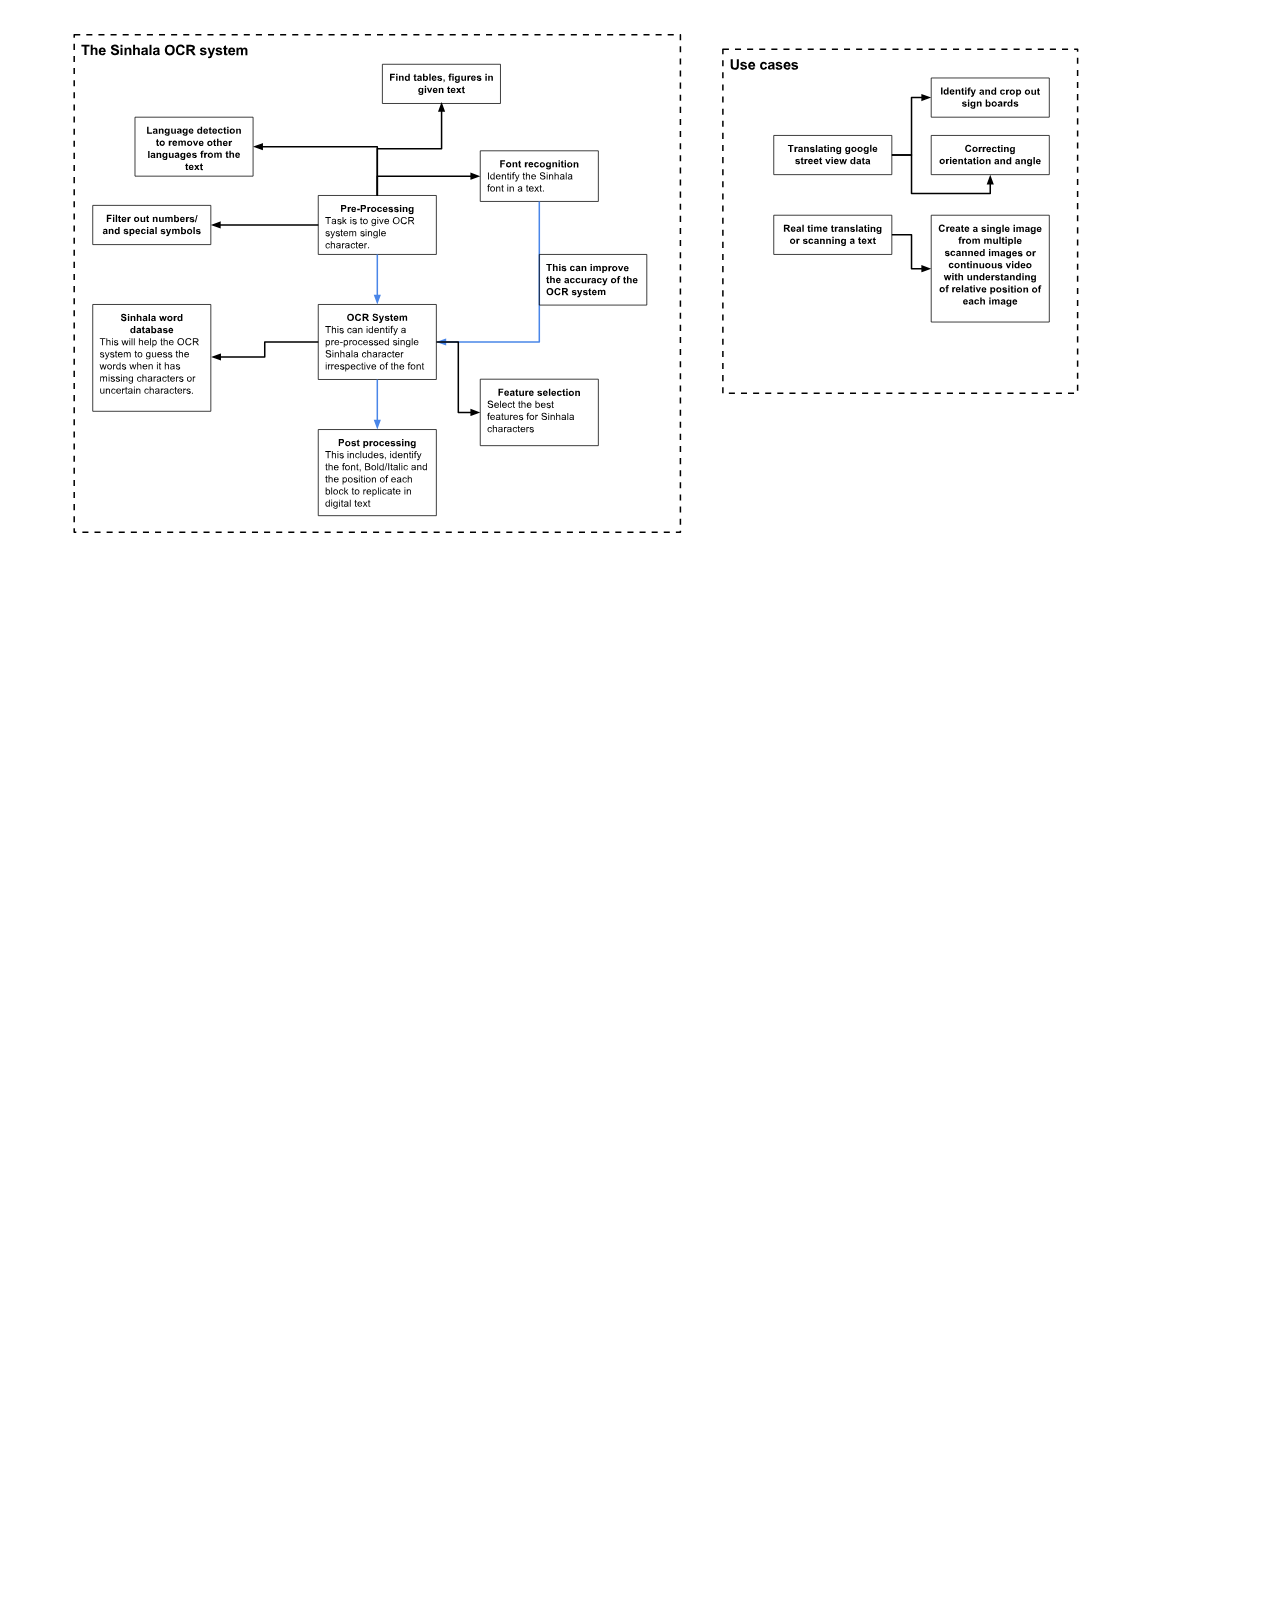
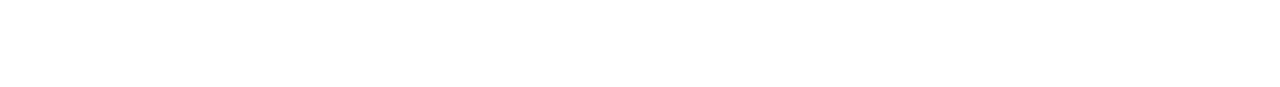
<file: index.html>
<!doctype html>
<html lang="en">
	<head>
		<meta charset="utf-8">
		<title>Sinhala OCR</title>
		<meta name="viewport" content="width=device-width, initial-scale=1.0, minimum-scale=1.0, maximum-scale=1.0, user-scalable=no">
		<link rel="stylesheet" href="slidebars.css">
		<link rel="stylesheet" href="style.css">


		<!-- vex -->

		<script src="js/vex.combined.min.js"></script>
        <link rel="stylesheet" href="css/vex.css" />
        <link rel="stylesheet" href="css/vex-theme-default.css" />
        <link rel="stylesheet" href="css/vex-theme-os.css" />
        <link rel="stylesheet" href="css/vex-theme-plain.css" />
        <link rel="stylesheet" href="css/vex-theme-wireframe.css" />
        <link rel="stylesheet" href="css/vex-theme-flat-attack.css" />
        <link rel="stylesheet" href="css/vex-theme-top.css" />
        <link rel="stylesheet" href="css/vex-theme-bottom-right-corner.css" />
		
	</head>

	<body>


		<div canvas="container" class="container">
		
<div id="svgpart">
<svg xmlns="http://www.w3.org/2000/svg" viewBox="0 0 1437.2 755.6" fill="none"><style>  .a{fill:none;}.b{stroke-dasharray:8;stroke-linejoin:round;stroke-width:2;stroke:#000;}.c{fill:#000;}.d{stroke-linejoin:round;stroke-width:1;stroke:#000;}.e{stroke-linejoin:round;stroke-width:2;stroke:#4a86e8;}.f{fill:#4a86e8;stroke-width:2;stroke:#4a86e8;}.g{stroke-linejoin:round;stroke-width:2;stroke:#000;}.h{fill:#000;stroke-width:2;stroke:#000;}</style><clipPath id="p.0"><path d="m0 0l1437.2 0 0 755.6-1437.2 0 0-755.6z"/></clipPath><g clip-path="url(#p.0)"><path d="m0 0l1437.2 0 0 755.6-1437.2 0z" class="a"/><path d="m71.6 32.7l800.8 0 0 657.2-800.8 0z" class="a"/><path d="m71.6 32.7l800.8 0 0 657.2-800.8 0z" class="b"/><path d="m85.1 59.6l0-11.3-4 0 0-2.3 10.8 0 0 2.3-4 0 0 11.3-2.7 0zm10.9-13.6l0 5q1.3-1.5 3-1.5 0.9 0 1.6 0.3 0.7 0.3 1.1 0.8 0.4 0.5 0.5 1.2 0.1 0.6 0.1 2l0 5.8-2.6 0 0-5.2q0-1.5-0.2-2-0.1-0.4-0.5-0.7-0.4-0.2-0.9-0.2-0.7 0-1.2 0.3-0.5 0.3-0.7 1-0.2 0.6-0.2 1.9l0 4.9-2.6 0 0-13.6 2.6 0zm14.5 10.5l2.6 0.4q-0.5 1.4-1.6 2.2-1.1 0.7-2.7 0.7-2.6 0-3.8-1.7-1-1.3-1-3.4 0-2.4 1.3-3.8 1.3-1.4 3.3-1.4 2.2 0 3.5 1.5 1.3 1.5 1.2 4.5l-6.5 0q0 1.2 0.6 1.8 0.6 0.6 1.5 0.6 0.6 0 1-0.3 0.4-0.3 0.6-1.1zm0.2-2.6q0-1.1-0.6-1.7-0.5-0.6-1.3-0.6-0.9 0-1.4 0.6-0.6 0.6-0.5 1.7l3.9 0zm9 1.3l2.7-0.3q0.2 1.3 1 2 0.8 0.6 2 0.6 1.3 0 2-0.6 0.7-0.6 0.7-1.3 0-0.5-0.3-0.8-0.3-0.3-1-0.6-0.5-0.2-2.2-0.6-2.2-0.5-3.1-1.3-1.3-1.1-1.3-2.7 0-1 0.6-2 0.6-0.9 1.7-1.4 1.1-0.5 2.7-0.5 2.6 0 3.9 1.1 1.3 1.1 1.4 3l-2.7 0.1q-0.2-1-0.7-1.5-0.6-0.5-1.7-0.5-1.2 0-1.9 0.5-0.4 0.3-0.4 0.8 0 0.5 0.4 0.8 0.5 0.4 2.5 0.9 2 0.5 3 1 1 0.5 1.5 1.4 0.5 0.9 0.5 2.2 0 1.2-0.7 2.2-0.6 1-1.8 1.5-1.2 0.5-3 0.5-2.6 0-4-1.2-1.4-1.2-1.6-3.5zm13.1-6.8l0-2.4 2.6 0 0 2.4-2.6 0zm0 11.2l0-9.9 2.6 0 0 9.9-2.6 0zm14.2 0l-2.6 0 0-5q0-1.6-0.2-2.1-0.2-0.5-0.5-0.7-0.4-0.3-0.9-0.3-0.7 0-1.2 0.4-0.5 0.4-0.7 1-0.2 0.6-0.2 2.3l0 4.5-2.6 0 0-9.9 2.4 0 0 1.5q1.3-1.7 3.3-1.7 0.9 0 1.6 0.3 0.7 0.3 1.1 0.8 0.4 0.5 0.5 1.1 0.2 0.6 0.2 1.8l0 6.1zm5-13.6l0 5q1.3-1.5 3-1.5 0.9 0 1.6 0.3 0.7 0.3 1.1 0.8 0.4 0.5 0.5 1.2 0.1 0.6 0.1 2l0 5.8-2.6 0 0-5.2q0-1.5-0.2-2-0.1-0.4-0.5-0.7-0.4-0.2-0.9-0.2-0.7 0-1.2 0.3-0.5 0.3-0.7 1-0.2 0.6-0.2 1.9l0 4.9-2.6 0 0-13.6 2.6 0zm10.7 6.8l-2.4-0.4q0.4-1.4 1.4-2.1 1-0.7 2.9-0.7 1.7 0 2.6 0.4 0.9 0.4 1.2 1 0.3 0.6 0.3 2.3l0 3q0 1.3 0.1 1.9 0.1 0.6 0.5 1.3l-2.6 0q-0.1-0.3-0.2-0.8-0.1-0.2-0.1-0.3-0.7 0.7-1.4 1-0.8 0.3-1.6 0.3-1.5 0-2.4-0.8-0.9-0.8-0.9-2.1 0-0.8 0.4-1.5 0.4-0.7 1.1-1 0.7-0.4 2.1-0.6 1.8-0.3 2.5-0.6l0-0.3q0-0.7-0.4-1.1-0.4-0.3-1.4-0.3-0.7 0-1.1 0.3-0.4 0.3-0.6 1zm3.5 2.1q-0.5 0.2-1.6 0.4-1.1 0.2-1.4 0.5-0.5 0.4-0.5 0.9 0 0.5 0.4 1 0.4 0.4 1 0.4 0.7 0 1.3-0.5 0.5-0.4 0.6-0.9 0.1-0.3 0.1-1.3l0-0.5zm4.9 4.7l0-13.6 2.6 0 0 13.6-2.6 0zm7.1-6.8l-2.4-0.4q0.4-1.4 1.4-2.1 1-0.7 2.9-0.7 1.7 0 2.6 0.4 0.9 0.4 1.2 1 0.3 0.6 0.3 2.3l0 3q0 1.3 0.1 1.9 0.1 0.6 0.5 1.3l-2.6 0q-0.1-0.3-0.2-0.8-0.1-0.2-0.1-0.3-0.7 0.7-1.4 1-0.8 0.3-1.6 0.3-1.5 0-2.4-0.8-0.9-0.8-0.9-2.1 0-0.8 0.4-1.5 0.4-0.7 1.1-1 0.7-0.4 2.1-0.6 1.8-0.3 2.5-0.6l0-0.3q0-0.7-0.4-1.1-0.4-0.3-1.4-0.3-0.7 0-1.1 0.3-0.4 0.3-0.6 1zm3.5 2.1q-0.5 0.2-1.6 0.4-1.1 0.2-1.4 0.5-0.5 0.4-0.5 0.9 0 0.5 0.4 1 0.4 0.4 1 0.4 0.7 0 1.3-0.5 0.5-0.4 0.6-0.9 0.1-0.3 0.1-1.3l0-0.5zm9.6-2q0-2.1 0.6-3.5 0.5-1 1.3-1.9 0.8-0.8 1.8-1.2 1.3-0.5 2.9-0.5 3 0 4.8 1.9 1.8 1.9 1.8 5.2 0 3.3-1.8 5.2-1.8 1.9-4.8 1.9-3 0-4.8-1.8-1.8-1.9-1.8-5.1zm2.8-0.1q0 2.3 1.1 3.5 1.1 1.2 2.7 1.2 1.6 0 2.7-1.2 1-1.2 1-3.5 0-2.3-1-3.5-1-1.2-2.7-1.2-1.7 0-2.7 1.2-1 1.2-1 3.5zm20.9 1.8l2.7 0.8q-0.6 2.2-2 3.3-1.4 1.1-3.6 1.1-2.7 0-4.5-1.8-1.7-1.9-1.7-5.1 0-3.4 1.8-5.3 1.8-1.9 4.6-1.9 2.5 0 4 1.5 0.9 0.9 1.4 2.5l-2.7 0.7q-0.2-1.1-1-1.7-0.8-0.6-1.9-0.6-1.5 0-2.5 1.1-0.9 1.1-0.9 3.5 0 2.6 0.9 3.7 0.9 1.1 2.4 1.1 1.1 0 1.9-0.7 0.8-0.7 1.1-2.2zm4.8 5l0-13.6 5.8 0q2.2 0 3.2 0.4 1 0.4 1.6 1.3 0.6 0.9 0.6 2.2 0 1.5-0.9 2.5-0.9 1-2.7 1.3 0.9 0.5 1.5 1.1 0.6 0.6 1.6 2.2l1.7 2.7-3.3 0-2-3q-1-1.6-1.4-2-0.4-0.4-0.8-0.6-0.4-0.2-1.4-0.2l-0.5 0 0 5.7-2.7 0zm2.8-7.8l2 0q2 0 2.5-0.2 0.5-0.2 0.8-0.6 0.3-0.4 0.3-1 0-0.7-0.4-1.1-0.4-0.4-1-0.5-0.3 0-2 0l-2.1 0 0 3.5zm15 5l2.6-0.4q0.2 0.8 0.7 1.2 0.5 0.4 1.4 0.4 1 0 1.5-0.4 0.3-0.3 0.3-0.7 0-0.3-0.2-0.5-0.2-0.2-0.9-0.3-3.1-0.7-4-1.3-1.2-0.8-1.2-2.2 0-1.3 1-2.2 1-0.9 3.1-0.9 2 0 3 0.7 1 0.7 1.4 2l-2.5 0.5q-0.2-0.6-0.6-0.9-0.4-0.3-1.2-0.3-1 0-1.5 0.3-0.3 0.2-0.3 0.5 0 0.3 0.3 0.5 0.4 0.3 2.4 0.7 2.1 0.5 2.9 1.2 0.8 0.7 0.8 1.9 0 1.4-1.1 2.3-1.1 1-3.3 1-2 0-3.2-0.8-1.2-0.8-1.5-2.2zm10-7l2.8 0 2.4 7 2.3-7 2.7 0-3.5 9.5-0.6 1.7q-0.3 0.9-0.7 1.3-0.3 0.5-0.7 0.8-0.4 0.3-1 0.4-0.6 0.2-1.3 0.2-0.7 0-1.5-0.2l-0.2-2q0.6 0.1 1.1 0.1 0.9 0 1.3-0.5 0.4-0.5 0.7-1.4l-3.7-9.9zm10.7 7l2.6-0.4q0.2 0.8 0.7 1.2 0.5 0.4 1.4 0.4 1 0 1.5-0.4 0.3-0.3 0.3-0.7 0-0.3-0.2-0.5-0.2-0.2-0.9-0.3-3.1-0.7-4-1.3-1.2-0.8-1.2-2.2 0-1.3 1-2.2 1-0.9 3.1-0.9 2 0 3 0.7 1 0.7 1.4 2l-2.5 0.5q-0.2-0.6-0.6-0.9-0.4-0.3-1.2-0.3-1 0-1.5 0.3-0.3 0.2-0.3 0.5 0 0.3 0.3 0.5 0.4 0.3 2.4 0.7 2.1 0.5 2.9 1.2 0.8 0.7 0.8 1.9 0 1.4-1.1 2.3-1.1 1-3.3 1-2 0-3.2-0.8-1.2-0.8-1.5-2.2zm15.8-7l0 2.1-1.8 0 0 4q0 1.2 0 1.4 0.1 0.2 0.2 0.3 0.2 0.1 0.5 0.1 0.4 0 1-0.2l0.2 2q-0.9 0.4-2.1 0.4-0.7 0-1.3-0.2-0.6-0.2-0.8-0.6-0.3-0.4-0.4-1-0.1-0.5-0.1-1.8l0-4.3-1.2 0 0-2.1 1.2 0 0-2 2.6-1.5 0 3.5 1.8 0zm7.4 6.7l2.6 0.4q-0.5 1.4-1.6 2.2-1.1 0.7-2.7 0.7-2.6 0-3.8-1.7-1-1.3-1-3.4 0-2.4 1.3-3.8 1.3-1.4 3.3-1.4 2.2 0 3.5 1.5 1.3 1.5 1.2 4.5l-6.5 0q0 1.2 0.6 1.8 0.6 0.6 1.5 0.6 0.6 0 1-0.3 0.4-0.3 0.6-1.1zm0.2-2.6q0-1.1-0.6-1.7-0.5-0.6-1.3-0.6-0.9 0-1.4 0.6-0.6 0.6-0.5 1.7l3.9 0zm4.3-4.1l2.4 0 0 1.4q1.3-1.6 3.1-1.6 1 0 1.6 0.4 0.7 0.4 1.1 1.2 0.7-0.8 1.4-1.2 0.8-0.4 1.6-0.4 1.1 0 1.8 0.5 0.8 0.4 1.1 1.3 0.3 0.6 0.3 2l0 6.3-2.6 0 0-5.6q0-1.5-0.3-1.9-0.4-0.5-1.1-0.5-0.5 0-1 0.3-0.5 0.3-0.7 1-0.2 0.6-0.2 2l0 4.7-2.6 0 0-5.4q0-1.4-0.1-1.8-0.1-0.4-0.4-0.6-0.3-0.2-0.8-0.2-0.6 0-1.1 0.3-0.5 0.3-0.7 0.9-0.2 0.6-0.2 2l0 4.8-2.6 0 0-9.9z" class="c"/><path d="m394 389l156 0 0 99.1-156 0z" class="a"/><path d="m394 389l156 0 0 99.1-156 0z" class="d"/><path d="m432.2 406.2q0-1.4 0.4-2.4 0.3-0.7 0.9-1.3 0.5-0.6 1.2-0.8 0.9-0.4 2-0.4 2.1 0 3.3 1.3 1.2 1.3 1.2 3.5 0 2.3-1.2 3.5-1.2 1.3-3.3 1.3-2.1 0-3.3-1.3-1.2-1.3-1.2-3.5zm1.9-0.1q0 1.6 0.7 2.4 0.7 0.8 1.8 0.8 1.1 0 1.8-0.8 0.7-0.8 0.7-2.4 0-1.6-0.7-2.4-0.7-0.8-1.9-0.8-1.2 0-1.9 0.8-0.7 0.8-0.7 2.4zm14.8 1.2l1.8 0.6q-0.4 1.5-1.4 2.3-1 0.7-2.5 0.7-1.9 0-3.1-1.3-1.2-1.3-1.2-3.5 0-2.3 1.2-3.6 1.2-1.3 3.2-1.3 1.7 0 2.8 1 0.6 0.6 1 1.7l-1.9 0.4q-0.2-0.7-0.7-1.1-0.5-0.4-1.3-0.4-1 0-1.7 0.8-0.6 0.7-0.6 2.4 0 1.8 0.6 2.5 0.6 0.8 1.7 0.8 0.8 0 1.3-0.5 0.5-0.5 0.8-1.5zm3.7 3.4l0-9.3 4 0q1.5 0 2.2 0.3 0.7 0.3 1.1 0.9 0.4 0.6 0.4 1.5 0 1-0.6 1.7-0.6 0.7-1.8 0.9 0.6 0.4 1 0.8 0.4 0.4 1.1 1.5l1.1 1.8-2.2 0-1.4-2q-0.7-1.1-1-1.4-0.3-0.3-0.6-0.4-0.3-0.1-0.9-0.1l-0.4 0 0 3.9-1.9 0zm1.9-5.4l1.4 0q1.4 0 1.7-0.1 0.3-0.1 0.5-0.4 0.2-0.3 0.2-0.7 0-0.5-0.2-0.7-0.2-0.3-0.7-0.4-0.2 0-1.4 0l-1.5 0 0 2.4zm11 2.3l1.8-0.2q0.2 0.9 0.7 1.4 0.5 0.4 1.4 0.4 0.9 0 1.4-0.4 0.5-0.4 0.5-0.9 0-0.3-0.2-0.6-0.2-0.2-0.7-0.4-0.3-0.1-1.5-0.4-1.5-0.4-2.1-0.9-0.8-0.8-0.8-1.9 0-0.7 0.4-1.3 0.4-0.6 1.2-1 0.8-0.3 1.8-0.3 1.8 0 2.6 0.8 0.9 0.8 0.9 2l-1.9 0.1q-0.1-0.7-0.5-1-0.4-0.3-1.2-0.3-0.8 0-1.3 0.3-0.3 0.2-0.3 0.6 0 0.3 0.3 0.6 0.4 0.3 1.7 0.6 1.4 0.3 2 0.7 0.7 0.3 1 1 0.4 0.6 0.4 1.5 0 0.8-0.5 1.5-0.4 0.7-1.2 1-0.8 0.3-2 0.3-1.8 0-2.7-0.8-0.9-0.8-1.1-2.4zm8.5-3.7l1.9 0 1.6 4.8 1.6-4.8 1.8 0-2.4 6.5-0.4 1.2q-0.2 0.6-0.5 0.9-0.2 0.3-0.5 0.5-0.3 0.2-0.7 0.3-0.4 0.1-0.9 0.1-0.5 0-1-0.1l-0.2-1.4q0.4 0.1 0.8 0.1 0.6 0 0.9-0.4 0.3-0.4 0.5-0.9l-2.6-6.7zm7.6 4.8l1.8-0.3q0.1 0.5 0.5 0.8 0.4 0.3 1 0.3 0.7 0 1-0.2 0.2-0.2 0.2-0.5 0-0.2-0.1-0.3-0.1-0.1-0.6-0.2-2.2-0.5-2.7-0.9-0.8-0.5-0.8-1.5 0-0.9 0.7-1.5 0.7-0.6 2.2-0.6 1.4 0 2.1 0.5 0.7 0.4 0.9 1.3l-1.7 0.3q-0.1-0.4-0.4-0.6-0.3-0.2-0.9-0.2-0.7 0-1 0.2-0.2 0.1-0.2 0.4 0 0.2 0.2 0.3 0.2 0.2 1.7 0.5 1.4 0.3 2 0.8 0.6 0.5 0.6 1.3 0 0.9-0.8 1.6-0.8 0.7-2.3 0.7-1.4 0-2.2-0.6-0.8-0.6-1-1.5zm11.1-4.8l0 1.4-1.2 0 0 2.7q0 0.8 0 1 0 0.1 0.2 0.2 0.1 0.1 0.3 0.1 0.3 0 0.7-0.2l0.2 1.4q-0.6 0.3-1.4 0.3-0.5 0-0.9-0.2-0.4-0.2-0.6-0.4-0.2-0.3-0.2-0.7-0.1-0.3-0.1-1.2l0-2.9-0.8 0 0-1.4 0.8 0 0-1.3 1.8-1 0 2.4 1.2 0zm5.3 4.6l1.8 0.3q-0.3 1-1.1 1.5-0.7 0.5-1.8 0.5-1.8 0-2.6-1.2-0.7-0.9-0.7-2.3 0-1.7 0.9-2.6 0.9-1 2.2-1 1.5 0 2.4 1 0.9 1 0.8 3l-4.5 0q0 0.8 0.4 1.2 0.4 0.4 1 0.4 0.4 0 0.7-0.2 0.3-0.2 0.4-0.7zm0.1-1.8q0-0.8-0.4-1.2-0.4-0.4-0.9-0.4-0.6 0-1 0.4-0.4 0.4-0.4 1.2l2.7 0zm3.3-2.8l1.6 0 0 0.9q0.9-1.1 2.1-1.1 0.6 0 1.1 0.3 0.5 0.3 0.8 0.8 0.4-0.5 1-0.8 0.5-0.3 1.1-0.3 0.8 0 1.3 0.3 0.5 0.3 0.8 0.9 0.2 0.4 0.2 1.4l0 4.3-1.8 0 0-3.9q0-1-0.2-1.3-0.2-0.4-0.8-0.4-0.4 0-0.7 0.2-0.3 0.2-0.5 0.7-0.1 0.4-0.1 1.4l0 3.2-1.8 0 0-3.7q0-1-0.1-1.3-0.1-0.3-0.3-0.4-0.2-0.1-0.5-0.1-0.4 0-0.7 0.2-0.3 0.2-0.5 0.6-0.1 0.4-0.1 1.4l0 3.3-1.8 0 0-6.7z" class="c"/><path d="m406.4 426.8l0-8.2-3.1 0 0-1.1 7.4 0 0 1.1-3.1 0 0 8.2-1.2 0zm5.6 0l0-9.3 1.1 0 0 3.3q0.8-0.9 2-0.9 0.8 0 1.3 0.3 0.6 0.3 0.8 0.8 0.2 0.5 0.2 1.5l0 4.3-1.1 0 0-4.3q0-0.9-0.4-1.2-0.4-0.4-1-0.4-0.5 0-1 0.3-0.5 0.3-0.6 0.7-0.2 0.5-0.2 1.3l0 3.7-1.1 0zm7.4-8l0-1.3 1.1 0 0 1.3-1.1 0zm0 8l0-6.7 1.1 0 0 6.7-1.1 0zm2.5-2l1.1-0.2q0.1 0.7 0.5 1 0.4 0.4 1.2 0.4 0.8 0 1.2-0.3 0.4-0.3 0.4-0.8 0-0.4-0.3-0.6-0.2-0.2-1.2-0.4-1.2-0.3-1.7-0.5-0.5-0.2-0.7-0.6-0.2-0.4-0.2-0.9 0-0.5 0.2-0.8 0.2-0.4 0.6-0.6 0.3-0.2 0.7-0.3 0.5-0.1 1-0.1 0.8 0 1.4 0.2 0.6 0.2 0.9 0.6 0.3 0.4 0.4 1l-1.1 0.2q-0.1-0.5-0.4-0.8-0.4-0.3-1-0.3-0.8 0-1.1 0.3-0.3 0.3-0.3 0.6 0 0.2 0.1 0.4 0.1 0.2 0.4 0.3 0.2 0.1 1 0.3 1.2 0.3 1.7 0.5 0.5 0.2 0.8 0.6 0.3 0.4 0.3 1 0 0.6-0.3 1.1-0.3 0.5-1 0.8-0.6 0.3-1.4 0.3-1.3 0-2-0.5-0.7-0.5-0.9-1.6zm15.2-0.5l1.1 0.1q-0.2 1.2-0.9 1.8-0.8 0.7-1.9 0.7-1.4 0-2.2-0.9-0.8-0.9-0.8-2.6 0-1.1 0.4-1.9 0.4-0.8 1.1-1.2 0.7-0.4 1.6-0.4 1.1 0 1.8 0.6 0.7 0.5 0.9 1.6l-1.1 0.2q-0.2-0.7-0.6-1-0.4-0.3-1-0.3-0.9 0-1.4 0.6-0.5 0.6-0.5 2 0 1.4 0.5 2 0.5 0.6 1.4 0.6 0.7 0 1.1-0.4 0.5-0.4 0.6-1.3zm6.7 1.6q-0.6 0.5-1.2 0.8-0.6 0.2-1.2 0.2-1.1 0-1.7-0.5-0.6-0.5-0.6-1.4 0-0.5 0.2-0.9 0.2-0.4 0.6-0.7 0.4-0.2 0.8-0.4 0.3-0.1 1-0.2 1.4-0.2 2-0.4 0-0.2 0-0.3 0-0.7-0.3-1-0.4-0.4-1.3-0.4-0.8 0-1.2 0.3-0.4 0.3-0.6 1l-1.1-0.1q0.1-0.7 0.5-1.2 0.4-0.5 1-0.7 0.7-0.2 1.5-0.2 0.9 0 1.4 0.2 0.5 0.2 0.8 0.5 0.3 0.3 0.4 0.8 0 0.3 0 1.1l0 1.5q0 1.6 0.1 2 0.1 0.4 0.3 0.8l-1.2 0q-0.2-0.4-0.2-0.8zm-0.1-2.6q-0.6 0.3-1.9 0.4-0.7 0.1-1 0.2-0.3 0.1-0.5 0.4-0.2 0.2-0.2 0.5 0 0.5 0.3 0.8 0.3 0.3 1 0.3 0.7 0 1.2-0.3 0.5-0.3 0.8-0.8 0.2-0.4 0.2-1.1l0-0.4zm3.1 3.4l0-6.7 1 0 0 1q0.7-1.1 2.1-1.1 0.6 0 1.1 0.2 0.5 0.2 0.8 0.6 0.3 0.3 0.4 0.8 0.1 0.3 0.1 1.1l0 4.1-1.1 0 0-4.1q0-0.7-0.1-1-0.1-0.3-0.5-0.5-0.3-0.2-0.8-0.2-0.7 0-1.3 0.5-0.5 0.5-0.5 1.8l0 3.7-1.1 0zm11.1-8l0-1.3 1.1 0 0 1.3-1.1 0zm0 8l0-6.7 1.1 0 0 6.7-1.1 0zm7.3 0l0-0.8q-0.6 1-1.9 1-0.8 0-1.5-0.4-0.7-0.5-1-1.2-0.4-0.8-0.4-1.8 0-1 0.3-1.8 0.3-0.8 1-1.3 0.7-0.4 1.5-0.4 0.6 0 1.1 0.3 0.5 0.3 0.8 0.7l0-3.3 1.1 0 0 9.3-1.1 0zm-3.6-3.4q0 1.3 0.5 1.9 0.5 0.6 1.3 0.6 0.8 0 1.3-0.6 0.5-0.6 0.5-1.9 0-1.4-0.5-2-0.5-0.7-1.3-0.7-0.8 0-1.3 0.6-0.5 0.6-0.5 2zm11.3 1.2l1.2 0.1q-0.3 1-1 1.6-0.7 0.6-1.9 0.6-1.5 0-2.4-0.9-0.9-0.9-0.9-2.6 0-1.7 0.9-2.6 0.9-0.9 2.3-0.9 1.4 0 2.2 0.9 0.9 0.9 0.9 2.6 0 0.1 0 0.3l-5 0q0.1 1.1 0.6 1.7 0.6 0.6 1.4 0.6 0.6 0 1.1-0.3 0.5-0.3 0.7-1.1zm-3.7-1.8l3.8 0q-0.1-0.9-0.4-1.3-0.5-0.7-1.4-0.7-0.8 0-1.3 0.5-0.5 0.5-0.6 1.4zm6.6 4l0-6.7 1 0 0 1q0.7-1.1 2.1-1.1 0.6 0 1.1 0.2 0.5 0.2 0.8 0.6 0.3 0.3 0.4 0.8 0.1 0.3 0.1 1.1l0 4.1-1.1 0 0-4.1q0-0.7-0.1-1-0.1-0.3-0.5-0.5-0.3-0.2-0.8-0.2-0.7 0-1.3 0.5-0.5 0.5-0.5 1.8l0 3.7-1.1 0zm9.9-1l0.2 1q-0.5 0.1-0.9 0.1-0.6 0-1-0.2-0.3-0.2-0.5-0.5-0.1-0.3-0.1-1.3l0-3.9-0.8 0 0-0.9 0.8 0 0-1.7 1.1-0.7 0 2.4 1.2 0 0 0.9-1.2 0 0 4q0 0.5 0.1 0.6 0.1 0.1 0.2 0.2 0.1 0.1 0.4 0.1 0.2 0 0.5 0zm1.2-7l0-1.3 1.1 0 0 1.3-1.1 0zm0 8l0-6.7 1.1 0 0 6.7-1.1 0zm3.2 0l0-5.9-1 0 0-0.9 1 0 0-0.7q0-0.7 0.1-1 0.2-0.4 0.6-0.7 0.4-0.3 1.2-0.3 0.5 0 1.1 0.1l-0.2 1q-0.4-0.1-0.7-0.1-0.5 0-0.7 0.2-0.2 0.2-0.2 0.8l0 0.6 1.3 0 0 0.9-1.3 0 0 5.9-1.1 0zm3.4 2.6l-0.1-1.1q0.4 0.1 0.7 0.1 0.4 0 0.6-0.1 0.2-0.1 0.4-0.4 0.1-0.2 0.4-0.8 0-0.1 0.1-0.3l-2.6-6.7 1.2 0 1.4 3.9q0.3 0.8 0.5 1.6 0.2-0.8 0.5-1.5l1.5-3.9 1.1 0-2.6 6.8q-0.4 1.1-0.6 1.5-0.3 0.6-0.7 0.8-0.4 0.3-0.9 0.3-0.3 0-0.7-0.1zm14.8-3.4q-0.6 0.5-1.2 0.8-0.6 0.2-1.2 0.2-1.1 0-1.7-0.5-0.6-0.5-0.6-1.4 0-0.5 0.2-0.9 0.2-0.4 0.6-0.7 0.4-0.2 0.8-0.4 0.3-0.1 1-0.2 1.4-0.2 2-0.4 0-0.2 0-0.3 0-0.7-0.3-1-0.4-0.4-1.3-0.4-0.8 0-1.2 0.3-0.4 0.3-0.6 1l-1.1-0.1q0.1-0.7 0.5-1.2 0.4-0.5 1-0.7 0.7-0.2 1.5-0.2 0.9 0 1.4 0.2 0.5 0.2 0.8 0.5 0.3 0.3 0.4 0.8 0 0.3 0 1.1l0 1.5q0 1.6 0.1 2 0.1 0.4 0.3 0.8l-1.2 0q-0.2-0.4-0.2-0.8zm-0.1-2.6q-0.6 0.3-1.9 0.4-0.7 0.1-1 0.2-0.3 0.1-0.5 0.4-0.2 0.2-0.2 0.5 0 0.5 0.3 0.8 0.3 0.3 1 0.3 0.7 0 1.2-0.3 0.5-0.3 0.8-0.8 0.2-0.4 0.2-1.1l0-0.4z" class="c"/><path d="m403.9 445.4l0-9.3 1 0 0 0.9q0.4-0.5 0.8-0.8 0.5-0.3 1.1-0.3 0.9 0 1.5 0.5 0.7 0.4 1 1.3 0.3 0.8 0.3 1.8 0 1-0.4 1.9-0.4 0.8-1.1 1.3-0.7 0.4-1.5 0.4-0.6 0-1-0.2-0.5-0.2-0.7-0.6l0 3.3-1.1 0zm1-5.9q0 1.3 0.5 1.9 0.5 0.6 1.3 0.6 0.8 0 1.3-0.6 0.5-0.7 0.5-2 0-1.3-0.5-1.9-0.5-0.6-1.3-0.6-0.7 0-1.3 0.7-0.6 0.7-0.6 2zm6.4 3.3l0-6.7 1 0 0 1q0.4-0.7 0.7-0.9 0.3-0.2 0.7-0.2 0.6 0 1.2 0.4l-0.4 1.1q-0.4-0.2-0.8-0.2-0.4 0-0.7 0.2-0.3 0.2-0.4 0.6-0.2 0.6-0.2 1.3l0 3.5-1.1 0zm9.1-2.2l1.2 0.1q-0.3 1-1 1.6-0.7 0.6-1.9 0.6-1.5 0-2.4-0.9-0.9-0.9-0.9-2.6 0-1.7 0.9-2.6 0.9-0.9 2.3-0.9 1.4 0 2.2 0.9 0.9 0.9 0.9 2.6 0 0.1 0 0.3l-5 0q0.1 1.1 0.6 1.7 0.6 0.6 1.4 0.6 0.6 0 1.1-0.3 0.5-0.3 0.7-1.1zm-3.7-1.8l3.8 0q-0.1-0.9-0.4-1.3-0.5-0.7-1.4-0.7-0.8 0-1.3 0.5-0.5 0.5-0.6 1.4zm6.1 1.2l0-1.1 3.5 0 0 1.1-3.5 0zm4.9 5.4l0-9.3 1 0 0 0.9q0.4-0.5 0.8-0.8 0.5-0.3 1.1-0.3 0.9 0 1.5 0.5 0.7 0.4 1 1.3 0.3 0.8 0.3 1.8 0 1-0.4 1.9-0.4 0.8-1.1 1.3-0.7 0.4-1.5 0.4-0.6 0-1-0.2-0.5-0.2-0.7-0.6l0 3.3-1.1 0zm1-5.9q0 1.3 0.5 1.9 0.5 0.6 1.3 0.6 0.8 0 1.3-0.6 0.5-0.7 0.5-2 0-1.3-0.5-1.9-0.5-0.6-1.3-0.6-0.7 0-1.3 0.7-0.6 0.7-0.6 2zm6.4 3.3l0-6.7 1 0 0 1q0.4-0.7 0.7-0.9 0.3-0.2 0.7-0.2 0.6 0 1.2 0.4l-0.4 1.1q-0.4-0.2-0.8-0.2-0.4 0-0.7 0.2-0.3 0.2-0.4 0.6-0.2 0.6-0.2 1.3l0 3.5-1.1 0zm4-3.4q0-1.9 1-2.8 0.9-0.7 2.1-0.7 1.4 0 2.3 0.9 0.9 0.9 0.9 2.5 0 1.3-0.4 2-0.4 0.8-1.1 1.2-0.7 0.4-1.6 0.4-1.4 0-2.3-0.9-0.9-0.9-0.9-2.6zm1.2 0q0 1.3 0.6 2 0.6 0.6 1.4 0.6 0.8 0 1.4-0.6 0.6-0.7 0.6-2 0-1.2-0.6-1.9-0.6-0.7-1.4-0.7-0.9 0-1.4 0.6-0.6 0.6-0.6 1.9zm11.1 0.9l1.1 0.1q-0.2 1.2-0.9 1.8-0.8 0.7-1.9 0.7-1.4 0-2.2-0.9-0.8-0.9-0.8-2.6 0-1.1 0.4-1.9 0.4-0.8 1.1-1.2 0.7-0.4 1.6-0.4 1.1 0 1.8 0.6 0.7 0.5 0.9 1.6l-1.1 0.2q-0.2-0.7-0.6-1-0.4-0.3-1-0.3-0.9 0-1.4 0.6-0.5 0.6-0.5 2 0 1.4 0.5 2 0.5 0.6 1.4 0.6 0.7 0 1.1-0.4 0.5-0.4 0.6-1.3zm6.9 0.3l1.2 0.1q-0.3 1-1 1.6-0.7 0.6-1.9 0.6-1.5 0-2.4-0.9-0.9-0.9-0.9-2.6 0-1.7 0.9-2.6 0.9-0.9 2.3-0.9 1.4 0 2.2 0.9 0.9 0.9 0.9 2.6 0 0.1 0 0.3l-5 0q0.1 1.1 0.6 1.7 0.6 0.6 1.4 0.6 0.6 0 1.1-0.3 0.5-0.3 0.7-1.1zm-3.7-1.8l3.8 0q-0.1-0.9-0.4-1.3-0.5-0.7-1.4-0.7-0.8 0-1.3 0.5-0.5 0.5-0.6 1.4zm6.1 2l1.1-0.2q0.1 0.7 0.5 1 0.4 0.4 1.2 0.4 0.8 0 1.2-0.3 0.4-0.3 0.4-0.8 0-0.4-0.3-0.6-0.2-0.2-1.2-0.4-1.2-0.3-1.7-0.5-0.5-0.2-0.7-0.6-0.2-0.4-0.2-0.9 0-0.5 0.2-0.8 0.2-0.4 0.6-0.6 0.3-0.2 0.7-0.3 0.5-0.1 1-0.1 0.8 0 1.4 0.2 0.6 0.2 0.9 0.6 0.3 0.4 0.4 1l-1.1 0.2q-0.1-0.5-0.4-0.8-0.4-0.3-1-0.3-0.8 0-1.1 0.3-0.3 0.3-0.3 0.6 0 0.2 0.1 0.4 0.1 0.2 0.4 0.3 0.2 0.1 1 0.3 1.2 0.3 1.7 0.5 0.5 0.2 0.8 0.6 0.3 0.4 0.3 1 0 0.6-0.3 1.1-0.3 0.5-1 0.8-0.6 0.3-1.4 0.3-1.3 0-2-0.5-0.7-0.5-0.9-1.6zm6.7 0l1.1-0.2q0.1 0.7 0.5 1 0.4 0.4 1.2 0.4 0.8 0 1.2-0.3 0.4-0.3 0.4-0.8 0-0.4-0.3-0.6-0.2-0.2-1.2-0.4-1.2-0.3-1.7-0.5-0.5-0.2-0.7-0.6-0.2-0.4-0.2-0.9 0-0.5 0.2-0.8 0.2-0.4 0.6-0.6 0.3-0.2 0.7-0.3 0.5-0.1 1-0.1 0.8 0 1.4 0.2 0.6 0.2 0.9 0.6 0.3 0.4 0.4 1l-1.1 0.2q-0.1-0.5-0.4-0.8-0.4-0.3-1-0.3-0.8 0-1.1 0.3-0.3 0.3-0.3 0.6 0 0.2 0.1 0.4 0.1 0.2 0.4 0.3 0.2 0.1 1 0.3 1.2 0.3 1.7 0.5 0.5 0.2 0.8 0.6 0.3 0.4 0.3 1 0 0.6-0.3 1.1-0.3 0.5-1 0.8-0.6 0.3-1.4 0.3-1.3 0-2-0.5-0.7-0.5-0.9-1.6zm11.7-0.2l1.2 0.1q-0.3 1-1 1.6-0.7 0.6-1.9 0.6-1.5 0-2.4-0.9-0.9-0.9-0.9-2.6 0-1.7 0.9-2.6 0.9-0.9 2.3-0.9 1.4 0 2.2 0.9 0.9 0.9 0.9 2.6 0 0.1 0 0.3l-5 0q0.1 1.1 0.6 1.7 0.6 0.6 1.4 0.6 0.6 0 1.1-0.3 0.5-0.3 0.7-1.1zm-3.7-1.8l3.8 0q-0.1-0.9-0.4-1.3-0.5-0.7-1.4-0.7-0.8 0-1.3 0.5-0.5 0.5-0.6 1.4zm10.9 4l0-0.8q-0.6 1-1.9 1-0.8 0-1.5-0.4-0.7-0.5-1-1.2-0.4-0.8-0.4-1.8 0-1 0.3-1.8 0.3-0.8 1-1.3 0.7-0.4 1.5-0.4 0.6 0 1.1 0.3 0.5 0.3 0.8 0.7l0-3.3 1.1 0 0 9.3-1.1 0zm-3.6-3.4q0 1.3 0.5 1.9 0.5 0.6 1.3 0.6 0.8 0 1.3-0.6 0.5-0.6 0.5-1.9 0-1.4-0.5-2-0.5-0.7-1.3-0.7-0.8 0-1.3 0.6-0.5 0.6-0.5 2zm9.9 1.3l1.1-0.2q0.1 0.7 0.5 1 0.4 0.4 1.2 0.4 0.8 0 1.2-0.3 0.4-0.3 0.4-0.8 0-0.4-0.3-0.6-0.2-0.2-1.2-0.4-1.2-0.3-1.7-0.5-0.5-0.2-0.7-0.6-0.2-0.4-0.2-0.9 0-0.5 0.2-0.8 0.2-0.4 0.6-0.6 0.3-0.2 0.7-0.3 0.5-0.1 1-0.1 0.8 0 1.4 0.2 0.6 0.2 0.9 0.6 0.3 0.4 0.4 1l-1.1 0.2q-0.1-0.5-0.4-0.8-0.4-0.3-1-0.3-0.8 0-1.1 0.3-0.3 0.3-0.3 0.6 0 0.2 0.1 0.4 0.1 0.2 0.4 0.3 0.2 0.1 1 0.3 1.2 0.3 1.7 0.5 0.5 0.2 0.8 0.6 0.3 0.4 0.3 1 0 0.6-0.3 1.1-0.3 0.5-1 0.8-0.6 0.3-1.4 0.3-1.3 0-2-0.5-0.7-0.5-0.9-1.6zm7.1-6l0-1.3 1.1 0 0 1.3-1.1 0zm0 8l0-6.7 1.1 0 0 6.7-1.1 0zm3 0l0-6.7 1 0 0 1q0.7-1.1 2.1-1.1 0.6 0 1.1 0.2 0.5 0.2 0.8 0.6 0.3 0.3 0.4 0.8 0.1 0.3 0.1 1.1l0 4.1-1.1 0 0-4.1q0-0.7-0.1-1-0.1-0.3-0.5-0.5-0.3-0.2-0.8-0.2-0.7 0-1.3 0.5-0.5 0.5-0.5 1.8l0 3.7-1.1 0zm7.2 0.6l1.1 0.2q0.1 0.5 0.4 0.8 0.4 0.3 1.2 0.3 0.8 0 1.2-0.3 0.4-0.3 0.6-0.9 0.1-0.3 0.1-1.5-0.7 0.9-1.9 0.9-1.4 0-2.2-1-0.7-1-0.7-2.4 0-1 0.3-1.8 0.4-0.8 1-1.2 0.7-0.5 1.6-0.5 1.2 0 2 1l0-0.8 1 0 0 5.8q0 1.6-0.3 2.2-0.3 0.7-1 1-0.7 0.4-1.7 0.4-1.2 0-2-0.5-0.7-0.5-0.7-1.6zm1-4q0 1.3 0.5 1.9 0.5 0.6 1.3 0.6 0.8 0 1.3-0.6 0.5-0.6 0.5-1.9 0-1.2-0.5-1.9-0.5-0.6-1.3-0.6-0.8 0-1.3 0.6-0.5 0.6-0.5 1.8zm6.6 3.5l0-9.3 1.1 0 0 9.3-1.1 0zm7.6-2.2l1.2 0.1q-0.3 1-1 1.6-0.7 0.6-1.9 0.6-1.5 0-2.4-0.9-0.9-0.9-0.9-2.6 0-1.7 0.9-2.6 0.9-0.9 2.3-0.9 1.4 0 2.2 0.9 0.9 0.9 0.9 2.6 0 0.1 0 0.3l-5 0q0.1 1.1 0.6 1.7 0.6 0.6 1.4 0.6 0.6 0 1.1-0.3 0.5-0.3 0.7-1.1zm-3.7-1.8l3.8 0q-0.1-0.9-0.4-1.3-0.5-0.7-1.4-0.7-0.8 0-1.3 0.5-0.5 0.5-0.6 1.4z" class="c"/><path d="m403.6 455.8l1.2-0.1q0.1 0.7 0.4 1.2 0.3 0.4 0.9 0.7 0.6 0.3 1.4 0.3 0.7 0 1.2-0.2 0.5-0.2 0.8-0.6 0.3-0.4 0.3-0.8 0-0.4-0.3-0.8-0.2-0.3-0.8-0.5-0.4-0.1-1.7-0.5-1.3-0.3-1.8-0.6-0.7-0.3-1-0.9-0.3-0.5-0.3-1.2 0-0.7 0.4-1.3 0.4-0.6 1.2-0.9 0.8-0.3 1.7-0.3 1 0 1.8 0.3 0.8 0.3 1.2 1 0.4 0.6 0.5 1.5l-1.2 0.1q-0.1-0.9-0.6-1.3-0.5-0.5-1.6-0.5-1.1 0-1.6 0.4-0.5 0.4-0.5 1 0 0.5 0.4 0.8 0.4 0.3 1.9 0.7 1.5 0.3 2.1 0.6 0.8 0.4 1.2 1 0.4 0.6 0.4 1.3 0 0.7-0.4 1.4-0.4 0.7-1.2 1-0.8 0.4-1.8 0.4-1.3 0-2.1-0.4-0.8-0.4-1.3-1.1-0.5-0.7-0.5-1.7zm9.2-5l0-1.3 1.1 0 0 1.3-1.1 0zm0 8l0-6.7 1.1 0 0 6.7-1.1 0zm3 0l0-6.7 1 0 0 1q0.7-1.1 2.1-1.1 0.6 0 1.1 0.2 0.5 0.2 0.8 0.6 0.3 0.3 0.4 0.8 0.1 0.3 0.1 1.1l0 4.1-1.1 0 0-4.1q0-0.7-0.1-1-0.1-0.3-0.5-0.5-0.3-0.2-0.8-0.2-0.7 0-1.3 0.5-0.5 0.5-0.5 1.8l0 3.7-1.1 0zm7.4 0l0-9.3 1.1 0 0 3.3q0.8-0.9 2-0.9 0.8 0 1.3 0.3 0.6 0.3 0.8 0.8 0.2 0.5 0.2 1.5l0 4.3-1.1 0 0-4.3q0-0.9-0.4-1.2-0.4-0.4-1-0.4-0.5 0-1 0.3-0.5 0.3-0.6 0.7-0.2 0.5-0.2 1.3l0 3.7-1.1 0zm11.8-0.8q-0.6 0.5-1.2 0.8-0.6 0.2-1.2 0.2-1.1 0-1.7-0.5-0.6-0.5-0.6-1.4 0-0.5 0.2-0.9 0.2-0.4 0.6-0.7 0.4-0.2 0.8-0.4 0.3-0.1 1-0.2 1.4-0.2 2-0.4 0-0.2 0-0.3 0-0.7-0.3-1-0.4-0.4-1.3-0.4-0.8 0-1.2 0.3-0.4 0.3-0.6 1l-1.1-0.1q0.1-0.7 0.5-1.2 0.4-0.5 1-0.7 0.7-0.2 1.5-0.2 0.9 0 1.4 0.2 0.5 0.2 0.8 0.5 0.3 0.3 0.4 0.8 0 0.3 0 1.1l0 1.5q0 1.6 0.1 2 0.1 0.4 0.3 0.8l-1.2 0q-0.2-0.4-0.2-0.8zm-0.1-2.6q-0.6 0.3-1.9 0.4-0.7 0.1-1 0.2-0.3 0.1-0.5 0.4-0.2 0.2-0.2 0.5 0 0.5 0.3 0.8 0.3 0.3 1 0.3 0.7 0 1.2-0.3 0.5-0.3 0.8-0.8 0.2-0.4 0.2-1.1l0-0.4zm3.1 3.4l0-9.3 1.1 0 0 9.3-1.1 0zm7.4-0.8q-0.6 0.5-1.2 0.8-0.6 0.2-1.2 0.2-1.1 0-1.7-0.5-0.6-0.5-0.6-1.4 0-0.5 0.2-0.9 0.2-0.4 0.6-0.7 0.4-0.2 0.8-0.4 0.3-0.1 1-0.2 1.4-0.2 2-0.4 0-0.2 0-0.3 0-0.7-0.3-1-0.4-0.4-1.3-0.4-0.8 0-1.2 0.3-0.4 0.3-0.6 1l-1.1-0.1q0.1-0.7 0.5-1.2 0.4-0.5 1-0.7 0.7-0.2 1.5-0.2 0.9 0 1.4 0.2 0.5 0.2 0.8 0.5 0.3 0.3 0.4 0.8 0 0.3 0 1.1l0 1.5q0 1.6 0.1 2 0.1 0.4 0.3 0.8l-1.2 0q-0.2-0.4-0.2-0.8zm-0.1-2.6q-0.6 0.3-1.9 0.4-0.7 0.1-1 0.2-0.3 0.1-0.5 0.4-0.2 0.2-0.2 0.5 0 0.5 0.3 0.8 0.3 0.3 1 0.3 0.7 0 1.2-0.3 0.5-0.3 0.8-0.8 0.2-0.4 0.2-1.1l0-0.4zm11.2 0.9l1.1 0.1q-0.2 1.2-0.9 1.8-0.8 0.7-1.9 0.7-1.4 0-2.2-0.9-0.8-0.9-0.8-2.6 0-1.1 0.4-1.9 0.4-0.8 1.1-1.2 0.7-0.4 1.6-0.4 1.1 0 1.8 0.6 0.7 0.5 0.9 1.6l-1.1 0.2q-0.2-0.7-0.6-1-0.4-0.3-1-0.3-0.9 0-1.4 0.6-0.5 0.6-0.5 2 0 1.4 0.5 2 0.5 0.6 1.4 0.6 0.7 0 1.1-0.4 0.5-0.4 0.6-1.3zm2.3 2.5l0-9.3 1.1 0 0 3.3q0.8-0.9 2-0.9 0.8 0 1.3 0.3 0.6 0.3 0.8 0.8 0.2 0.5 0.2 1.5l0 4.3-1.1 0 0-4.3q0-0.9-0.4-1.2-0.4-0.4-1-0.4-0.5 0-1 0.3-0.5 0.3-0.6 0.7-0.2 0.5-0.2 1.3l0 3.7-1.1 0zm11.8-0.8q-0.6 0.5-1.2 0.8-0.6 0.2-1.2 0.2-1.1 0-1.7-0.5-0.6-0.5-0.6-1.4 0-0.5 0.2-0.9 0.2-0.4 0.6-0.7 0.4-0.2 0.8-0.4 0.3-0.1 1-0.2 1.4-0.2 2-0.4 0-0.2 0-0.3 0-0.7-0.3-1-0.4-0.4-1.3-0.4-0.8 0-1.2 0.3-0.4 0.3-0.6 1l-1.1-0.1q0.1-0.7 0.5-1.2 0.4-0.5 1-0.7 0.7-0.2 1.5-0.2 0.9 0 1.4 0.2 0.5 0.2 0.8 0.5 0.3 0.3 0.4 0.8 0 0.3 0 1.1l0 1.5q0 1.6 0.1 2 0.1 0.4 0.3 0.8l-1.2 0q-0.2-0.4-0.2-0.8zm-0.1-2.6q-0.6 0.3-1.9 0.4-0.7 0.1-1 0.2-0.3 0.1-0.5 0.4-0.2 0.2-0.2 0.5 0 0.5 0.3 0.8 0.3 0.3 1 0.3 0.7 0 1.2-0.3 0.5-0.3 0.8-0.8 0.2-0.4 0.2-1.1l0-0.4zm3.1 3.4l0-6.7 1 0 0 1q0.4-0.7 0.7-0.9 0.3-0.2 0.7-0.2 0.6 0 1.2 0.4l-0.4 1.1q-0.4-0.2-0.8-0.2-0.4 0-0.7 0.2-0.3 0.2-0.4 0.6-0.2 0.6-0.2 1.3l0 3.5-1.1 0zm8.8-0.8q-0.6 0.5-1.2 0.8-0.6 0.2-1.2 0.2-1.1 0-1.7-0.5-0.6-0.5-0.6-1.4 0-0.5 0.2-0.9 0.2-0.4 0.6-0.7 0.4-0.2 0.8-0.4 0.3-0.1 1-0.2 1.4-0.2 2-0.4 0-0.2 0-0.3 0-0.7-0.3-1-0.4-0.4-1.3-0.4-0.8 0-1.2 0.3-0.4 0.3-0.6 1l-1.1-0.1q0.1-0.7 0.5-1.2 0.4-0.5 1-0.7 0.7-0.2 1.5-0.2 0.9 0 1.4 0.2 0.5 0.2 0.8 0.5 0.3 0.3 0.4 0.8 0 0.3 0 1.1l0 1.5q0 1.6 0.1 2 0.1 0.4 0.3 0.8l-1.2 0q-0.2-0.4-0.2-0.8zm-0.1-2.6q-0.6 0.3-1.9 0.4-0.7 0.1-1 0.2-0.3 0.1-0.5 0.4-0.2 0.2-0.2 0.5 0 0.5 0.3 0.8 0.3 0.3 1 0.3 0.7 0 1.2-0.3 0.5-0.3 0.8-0.8 0.2-0.4 0.2-1.1l0-0.4zm7.5 0.9l1.1 0.1q-0.2 1.2-0.9 1.8-0.8 0.7-1.9 0.7-1.4 0-2.2-0.9-0.8-0.9-0.8-2.6 0-1.1 0.4-1.9 0.4-0.8 1.1-1.2 0.7-0.4 1.6-0.4 1.1 0 1.8 0.6 0.7 0.5 0.9 1.6l-1.1 0.2q-0.2-0.7-0.6-1-0.4-0.3-1-0.3-0.9 0-1.4 0.6-0.5 0.6-0.5 2 0 1.4 0.5 2 0.5 0.6 1.4 0.6 0.7 0 1.1-0.4 0.5-0.4 0.6-1.3zm4.8 1.5l0.2 1q-0.5 0.1-0.9 0.1-0.6 0-1-0.2-0.3-0.2-0.5-0.5-0.1-0.3-0.1-1.3l0-3.9-0.8 0 0-0.9 0.8 0 0-1.7 1.1-0.7 0 2.4 1.2 0 0 0.9-1.2 0 0 4q0 0.5 0.1 0.6 0.1 0.1 0.2 0.2 0.1 0.1 0.4 0.1 0.2 0 0.5 0zm5.8-1.2l1.2 0.1q-0.3 1-1 1.6-0.7 0.6-1.9 0.6-1.5 0-2.4-0.9-0.9-0.9-0.9-2.6 0-1.7 0.9-2.6 0.9-0.9 2.3-0.9 1.4 0 2.2 0.9 0.9 0.9 0.9 2.6 0 0.1 0 0.3l-5 0q0.1 1.1 0.6 1.7 0.6 0.6 1.4 0.6 0.6 0 1.1-0.3 0.5-0.3 0.7-1.1zm-3.7-1.8l3.8 0q-0.1-0.9-0.4-1.3-0.5-0.7-1.4-0.7-0.8 0-1.3 0.5-0.5 0.5-0.6 1.4zm6.5 4l0-6.7 1 0 0 1q0.4-0.7 0.7-0.9 0.3-0.2 0.7-0.2 0.6 0 1.2 0.4l-0.4 1.1q-0.4-0.2-0.8-0.2-0.4 0-0.7 0.2-0.3 0.2-0.4 0.6-0.2 0.6-0.2 1.3l0 3.5-1.1 0z" class="c"/><path d="m403.9 466.8l0-1.3 1.1 0 0 1.3-1.1 0zm0 8l0-6.7 1.1 0 0 6.7-1.1 0zm2.9 0l0-6.7 1 0 0 1q0.4-0.7 0.7-0.9 0.3-0.2 0.7-0.2 0.6 0 1.2 0.4l-0.4 1.1q-0.4-0.2-0.8-0.2-0.4 0-0.7 0.2-0.3 0.2-0.4 0.6-0.2 0.6-0.2 1.3l0 3.5-1.1 0zm4.4 0l0-6.7 1 0 0 1q0.4-0.7 0.7-0.9 0.3-0.2 0.7-0.2 0.6 0 1.2 0.4l-0.4 1.1q-0.4-0.2-0.8-0.2-0.4 0-0.7 0.2-0.3 0.2-0.4 0.6-0.2 0.6-0.2 1.3l0 3.5-1.1 0zm9.1-2.2l1.2 0.1q-0.3 1-1 1.6-0.7 0.6-1.9 0.6-1.5 0-2.4-0.9-0.9-0.9-0.9-2.6 0-1.7 0.9-2.6 0.9-0.9 2.3-0.9 1.4 0 2.2 0.9 0.9 0.9 0.9 2.6 0 0.1 0 0.3l-5 0q0.1 1.1 0.6 1.7 0.6 0.6 1.4 0.6 0.6 0 1.1-0.3 0.5-0.3 0.7-1.1zm-3.7-1.8l3.8 0q-0.1-0.9-0.4-1.3-0.5-0.7-1.4-0.7-0.8 0-1.3 0.5-0.5 0.5-0.6 1.4zm6.1 2l1.1-0.2q0.1 0.7 0.5 1 0.4 0.4 1.2 0.4 0.8 0 1.2-0.3 0.4-0.3 0.4-0.8 0-0.4-0.3-0.6-0.2-0.2-1.2-0.4-1.2-0.3-1.7-0.5-0.5-0.2-0.7-0.6-0.2-0.4-0.2-0.9 0-0.5 0.2-0.8 0.2-0.4 0.6-0.6 0.3-0.2 0.7-0.3 0.5-0.1 1-0.1 0.8 0 1.4 0.2 0.6 0.2 0.9 0.6 0.3 0.4 0.4 1l-1.1 0.2q-0.1-0.5-0.4-0.8-0.4-0.3-1-0.3-0.8 0-1.1 0.3-0.3 0.3-0.3 0.6 0 0.2 0.1 0.4 0.1 0.2 0.4 0.3 0.2 0.1 1 0.3 1.2 0.3 1.7 0.5 0.5 0.2 0.8 0.6 0.3 0.4 0.3 1 0 0.6-0.3 1.1-0.3 0.5-1 0.8-0.6 0.3-1.4 0.3-1.3 0-2-0.5-0.7-0.5-0.9-1.6zm7.1 4.6l0-9.3 1 0 0 0.9q0.4-0.5 0.8-0.8 0.5-0.3 1.1-0.3 0.9 0 1.5 0.5 0.7 0.4 1 1.3 0.3 0.8 0.3 1.8 0 1-0.4 1.9-0.4 0.8-1.1 1.3-0.7 0.4-1.5 0.4-0.6 0-1-0.2-0.5-0.2-0.7-0.6l0 3.3-1.1 0zm1-5.9q0 1.3 0.5 1.9 0.5 0.6 1.3 0.6 0.8 0 1.3-0.6 0.5-0.7 0.5-2 0-1.3-0.5-1.9-0.5-0.6-1.3-0.6-0.7 0-1.3 0.7-0.6 0.7-0.6 2zm11 1.2l1.2 0.1q-0.3 1-1 1.6-0.7 0.6-1.9 0.6-1.5 0-2.4-0.9-0.9-0.9-0.9-2.6 0-1.7 0.9-2.6 0.9-0.9 2.3-0.9 1.4 0 2.2 0.9 0.9 0.9 0.9 2.6 0 0.1 0 0.3l-5 0q0.1 1.1 0.6 1.7 0.6 0.6 1.4 0.6 0.6 0 1.1-0.3 0.5-0.3 0.7-1.1zm-3.7-1.8l3.8 0q-0.1-0.9-0.4-1.3-0.5-0.7-1.4-0.7-0.8 0-1.3 0.5-0.5 0.5-0.6 1.4zm10.9 1.5l1.1 0.1q-0.2 1.2-0.9 1.8-0.8 0.7-1.9 0.7-1.4 0-2.2-0.9-0.8-0.9-0.8-2.6 0-1.1 0.4-1.9 0.4-0.8 1.1-1.2 0.7-0.4 1.6-0.4 1.1 0 1.8 0.6 0.7 0.5 0.9 1.6l-1.1 0.2q-0.2-0.7-0.6-1-0.4-0.3-1-0.3-0.9 0-1.4 0.6-0.5 0.6-0.5 2 0 1.4 0.5 2 0.5 0.6 1.4 0.6 0.7 0 1.1-0.4 0.5-0.4 0.6-1.3zm4.8 1.5l0.2 1q-0.5 0.1-0.9 0.1-0.6 0-1-0.2-0.3-0.2-0.5-0.5-0.1-0.3-0.1-1.3l0-3.9-0.8 0 0-0.9 0.8 0 0-1.7 1.1-0.7 0 2.4 1.2 0 0 0.9-1.2 0 0 4q0 0.5 0.1 0.6 0.1 0.1 0.2 0.2 0.1 0.1 0.4 0.1 0.2 0 0.5 0zm1.2-7l0-1.3 1.1 0 0 1.3-1.1 0zm0 8l0-6.7 1.1 0 0 6.7-1.1 0zm4.8 0l-2.6-6.7 1.2 0 1.4 4q0.2 0.7 0.4 1.4 0.2-0.5 0.4-1.3l1.5-4.1 1.2 0-2.5 6.7-1.1 0zm9.4-2.2l1.2 0.1q-0.3 1-1 1.6-0.7 0.6-1.9 0.6-1.5 0-2.4-0.9-0.9-0.9-0.9-2.6 0-1.7 0.9-2.6 0.9-0.9 2.3-0.9 1.4 0 2.2 0.9 0.9 0.9 0.9 2.6 0 0.1 0 0.3l-5 0q0.1 1.1 0.6 1.7 0.6 0.6 1.4 0.6 0.6 0 1.1-0.3 0.5-0.3 0.7-1.1zm-3.7-1.8l3.8 0q-0.1-0.9-0.4-1.3-0.5-0.7-1.4-0.7-0.8 0-1.3 0.5-0.5 0.5-0.6 1.4zm9.8 0.6q0-1.9 1-2.8 0.9-0.7 2.1-0.7 1.4 0 2.3 0.9 0.9 0.9 0.9 2.5 0 1.3-0.4 2-0.4 0.8-1.1 1.2-0.7 0.4-1.6 0.4-1.4 0-2.3-0.9-0.9-0.9-0.9-2.6zm1.2 0q0 1.3 0.6 2 0.6 0.6 1.4 0.6 0.8 0 1.4-0.6 0.6-0.7 0.6-2 0-1.2-0.6-1.9-0.6-0.7-1.4-0.7-0.9 0-1.4 0.6-0.6 0.6-0.6 1.9zm6.9 3.4l0-5.9-1 0 0-0.9 1 0 0-0.7q0-0.7 0.1-1 0.2-0.4 0.6-0.7 0.4-0.3 1.2-0.3 0.5 0 1.1 0.1l-0.2 1q-0.4-0.1-0.7-0.1-0.5 0-0.7 0.2-0.2 0.2-0.2 0.8l0 0.6 1.3 0 0 0.9-1.3 0 0 5.9-1.1 0zm9.6-1l0.2 1q-0.5 0.1-0.9 0.1-0.6 0-1-0.2-0.3-0.2-0.5-0.5-0.1-0.3-0.1-1.3l0-3.9-0.8 0 0-0.9 0.8 0 0-1.7 1.1-0.7 0 2.4 1.2 0 0 0.9-1.2 0 0 4q0 0.5 0.1 0.6 0.1 0.1 0.2 0.2 0.1 0.1 0.4 0.1 0.2 0 0.5 0zm1.2 1l0-9.3 1.1 0 0 3.3q0.8-0.9 2-0.9 0.8 0 1.3 0.3 0.6 0.3 0.8 0.8 0.2 0.5 0.2 1.5l0 4.3-1.1 0 0-4.3q0-0.9-0.4-1.2-0.4-0.4-1-0.4-0.5 0-1 0.3-0.5 0.3-0.6 0.7-0.2 0.5-0.2 1.3l0 3.7-1.1 0zm12-2.2l1.2 0.1q-0.3 1-1 1.6-0.7 0.6-1.9 0.6-1.5 0-2.4-0.9-0.9-0.9-0.9-2.6 0-1.7 0.9-2.6 0.9-0.9 2.3-0.9 1.4 0 2.2 0.9 0.9 0.9 0.9 2.6 0 0.1 0 0.3l-5 0q0.1 1.1 0.6 1.7 0.6 0.6 1.4 0.6 0.6 0 1.1-0.3 0.5-0.3 0.7-1.1zm-3.7-1.8l3.8 0q-0.1-0.9-0.4-1.3-0.5-0.7-1.4-0.7-0.8 0-1.3 0.5-0.5 0.5-0.6 1.4zm10.5 4l0-5.9-1 0 0-0.9 1 0 0-0.7q0-0.7 0.1-1 0.2-0.4 0.6-0.7 0.4-0.3 1.2-0.3 0.5 0 1.1 0.1l-0.2 1q-0.4-0.1-0.7-0.1-0.5 0-0.7 0.2-0.2 0.2-0.2 0.8l0 0.6 1.3 0 0 0.9-1.3 0 0 5.9-1.1 0zm3-3.4q0-1.9 1-2.8 0.9-0.7 2.1-0.7 1.4 0 2.3 0.9 0.9 0.9 0.9 2.5 0 1.3-0.4 2-0.4 0.8-1.1 1.2-0.7 0.4-1.6 0.4-1.4 0-2.3-0.9-0.9-0.9-0.9-2.6zm1.2 0q0 1.3 0.6 2 0.6 0.6 1.4 0.6 0.8 0 1.4-0.6 0.6-0.7 0.6-2 0-1.2-0.6-1.9-0.6-0.7-1.4-0.7-0.9 0-1.4 0.6-0.6 0.6-0.6 1.9zm6.7 3.4l0-6.7 1 0 0 1q0.7-1.1 2.1-1.1 0.6 0 1.1 0.2 0.5 0.2 0.8 0.6 0.3 0.3 0.4 0.8 0.1 0.3 0.1 1.1l0 4.1-1.1 0 0-4.1q0-0.7-0.1-1-0.1-0.3-0.5-0.5-0.3-0.2-0.8-0.2-0.7 0-1.3 0.5-0.5 0.5-0.5 1.8l0 3.7-1.1 0zm9.9-1l0.2 1q-0.5 0.1-0.9 0.1-0.6 0-1-0.2-0.3-0.2-0.5-0.5-0.1-0.3-0.1-1.3l0-3.9-0.8 0 0-0.9 0.8 0 0-1.7 1.1-0.7 0 2.4 1.2 0 0 0.9-1.2 0 0 4q0 0.5 0.1 0.6 0.1 0.1 0.2 0.2 0.1 0.1 0.4 0.1 0.2 0 0.5 0z" class="c"/><path d="m394 245l156 0 0 77.9-156 0z" class="a"/>
<path d="m394 245l156 0 0 77.9-156 0z" class="d" id="preprocessingImg"/>
<path d="m424.1 266.8l0-9.3 3 0q1.7 0 2.2 0.1 0.8 0.2 1.3 0.9 0.5 0.7 0.5 1.8 0 0.8-0.3 1.4-0.3 0.6-0.8 0.9-0.5 0.3-1 0.4-0.7 0.1-2 0.1l-1.2 0 0 3.5-1.9 0zm1.9-7.7l0 2.6 1 0q1.1 0 1.5-0.1 0.4-0.2 0.6-0.5 0.2-0.3 0.2-0.7 0-0.5-0.3-0.8-0.3-0.3-0.8-0.4-0.3-0.1-1.3-0.1l-0.9 0zm8.7 7.7l-1.8 0 0-6.7 1.7 0 0 1q0.4-0.7 0.8-0.9 0.3-0.2 0.8-0.2 0.6 0 1.2 0.3l-0.5 1.6q-0.5-0.3-0.8-0.3-0.4 0-0.6 0.2-0.2 0.2-0.4 0.8-0.1 0.5-0.1 2.3l0 2.1zm7.4-2.1l1.8 0.3q-0.3 1-1.1 1.5-0.7 0.5-1.8 0.5-1.8 0-2.6-1.2-0.7-0.9-0.7-2.3 0-1.7 0.9-2.6 0.9-1 2.2-1 1.5 0 2.4 1 0.9 1 0.8 3l-4.5 0q0 0.8 0.4 1.2 0.4 0.4 1 0.4 0.4 0 0.7-0.2 0.3-0.2 0.4-0.7zm0.1-1.8q0-0.8-0.4-1.2-0.4-0.4-0.9-0.4-0.6 0-1 0.4-0.4 0.4-0.4 1.2l2.7 0zm3.2 1.5l0-1.8 3.5 0 0 1.8-3.5 0zm4.7 2.5l0-9.3 3 0q1.7 0 2.2 0.1 0.8 0.2 1.3 0.9 0.5 0.7 0.5 1.8 0 0.8-0.3 1.4-0.3 0.6-0.8 0.9-0.5 0.3-1 0.4-0.7 0.1-2 0.1l-1.2 0 0 3.5-1.9 0zm1.9-7.7l0 2.6 1 0q1.1 0 1.5-0.1 0.4-0.2 0.6-0.5 0.2-0.3 0.2-0.7 0-0.5-0.3-0.8-0.3-0.3-0.8-0.4-0.3-0.1-1.3-0.1l-0.9 0zm8.7 7.7l-1.8 0 0-6.7 1.7 0 0 1q0.4-0.7 0.8-0.9 0.3-0.2 0.8-0.2 0.6 0 1.2 0.3l-0.5 1.6q-0.5-0.3-0.8-0.3-0.4 0-0.6 0.2-0.2 0.2-0.4 0.8-0.1 0.5-0.1 2.3l0 2.1zm3.1-3.5q0-0.9 0.4-1.7 0.4-0.8 1.2-1.3 0.8-0.4 1.8-0.4 1.5 0 2.5 1 1 1 1 2.5 0 1.5-1 2.5-1 1-2.5 1-0.9 0-1.8-0.4-0.8-0.4-1.3-1.2-0.4-0.8-0.4-2zm1.8 0.1q0 1 0.5 1.5 0.5 0.5 1.2 0.5 0.7 0 1.2-0.5 0.5-0.5 0.5-1.6 0-1-0.5-1.5-0.5-0.5-1.2-0.5-0.7 0-1.2 0.5-0.5 0.5-0.5 1.5zm12.6-1.4l-1.8 0.3q-0.1-0.5-0.4-0.8-0.3-0.3-0.8-0.3-0.7 0-1.1 0.5-0.4 0.5-0.4 1.5 0 1.2 0.4 1.7 0.4 0.5 1.1 0.5 0.5 0 0.8-0.3 0.3-0.3 0.5-1l1.8 0.3q-0.3 1.2-1.1 1.8-0.8 0.6-2.1 0.6-1.5 0-2.4-0.9-0.9-0.9-0.9-2.6 0-1.7 0.9-2.6 0.9-0.9 2.4-0.9 1.2 0 2 0.5 0.7 0.5 1 1.6zm5.4 2.6l1.8 0.3q-0.3 1-1.1 1.5-0.7 0.5-1.8 0.5-1.8 0-2.6-1.2-0.7-0.9-0.7-2.3 0-1.7 0.9-2.6 0.9-1 2.2-1 1.5 0 2.4 1 0.9 1 0.8 3l-4.5 0q0 0.8 0.4 1.2 0.4 0.4 1 0.4 0.4 0 0.7-0.2 0.3-0.2 0.4-0.7zm0.1-1.8q0-0.8-0.4-1.2-0.4-0.4-0.9-0.4-0.6 0-1 0.4-0.4 0.4-0.4 1.2l2.7 0zm2.8 2l1.8-0.3q0.1 0.5 0.5 0.8 0.4 0.3 1 0.3 0.7 0 1-0.2 0.2-0.2 0.2-0.5 0-0.2-0.1-0.3-0.1-0.1-0.6-0.2-2.2-0.5-2.7-0.9-0.8-0.5-0.8-1.5 0-0.9 0.7-1.5 0.7-0.6 2.2-0.6 1.4 0 2.1 0.5 0.7 0.4 0.9 1.3l-1.7 0.3q-0.1-0.4-0.4-0.6-0.3-0.2-0.9-0.2-0.7 0-1 0.2-0.2 0.1-0.2 0.4 0 0.2 0.2 0.3 0.2 0.2 1.7 0.5 1.4 0.3 2 0.8 0.6 0.5 0.6 1.3 0 0.9-0.8 1.6-0.8 0.7-2.3 0.7-1.4 0-2.2-0.6-0.8-0.6-1-1.5zm7.4 0l1.8-0.3q0.1 0.5 0.5 0.8 0.4 0.3 1 0.3 0.7 0 1-0.2 0.2-0.2 0.2-0.5 0-0.2-0.1-0.3-0.1-0.1-0.6-0.2-2.2-0.5-2.7-0.9-0.8-0.5-0.8-1.5 0-0.9 0.7-1.5 0.7-0.6 2.2-0.6 1.4 0 2.1 0.5 0.7 0.4 0.9 1.3l-1.7 0.3q-0.1-0.4-0.4-0.6-0.3-0.2-0.9-0.2-0.7 0-1 0.2-0.2 0.1-0.2 0.4 0 0.2 0.2 0.3 0.2 0.2 1.7 0.5 1.4 0.3 2 0.8 0.6 0.5 0.6 1.3 0 0.9-0.8 1.6-0.8 0.7-2.3 0.7-1.4 0-2.2-0.6-0.8-0.6-1-1.5zm8-5.7l0-1.7 1.8 0 0 1.7-1.8 0zm0 7.7l0-6.7 1.8 0 0 6.7-1.8 0zm9.8 0l-1.8 0 0-3.4q0-1.1-0.1-1.4-0.1-0.3-0.4-0.5-0.2-0.2-0.6-0.2-0.5 0-0.8 0.3-0.4 0.3-0.5 0.7-0.1 0.4-0.1 1.5l0 3-1.8 0 0-6.7 1.7 0 0 1q0.9-1.1 2.2-1.1 0.6 0 1.1 0.2 0.5 0.2 0.7 0.5 0.3 0.3 0.4 0.8 0.1 0.4 0.1 1.2l0 4.2zm1.8 0.4l2 0.3q0 0.4 0.2 0.5 0.3 0.2 0.8 0.2 0.7 0 1-0.2 0.2-0.1 0.4-0.4 0.1-0.2 0.1-0.8l0-1q-0.8 1.1-2 1.1-1.4 0-2.2-1.2-0.6-0.9-0.6-2.2 0-1.7 0.8-2.6 0.8-0.9 2-0.9 1.3 0 2.1 1.1l0-0.9 1.7 0 0 6q0 1.2-0.2 1.8-0.2 0.6-0.5 0.9-0.4 0.3-1 0.5-0.6 0.2-1.5 0.2-1.7 0-2.4-0.6-0.7-0.6-0.7-1.5 0-0.1 0-0.2zm1.6-4q0 1.1 0.4 1.6 0.4 0.5 1 0.5 0.7 0 1.1-0.5 0.5-0.5 0.5-1.5 0-1-0.4-1.5-0.4-0.5-1.1-0.5-0.6 0-1.1 0.5-0.4 0.5-0.4 1.5z" class="c"/><path d="m406.4 282.8l0-8.2-3.1 0 0-1.1 7.4 0 0 1.1-3.1 0 0 8.2-1.2 0zm10-0.8q-0.6 0.5-1.2 0.8-0.6 0.2-1.2 0.2-1.1 0-1.7-0.5-0.6-0.5-0.6-1.4 0-0.5 0.2-0.9 0.2-0.4 0.6-0.7 0.4-0.2 0.8-0.4 0.3-0.1 1-0.2 1.4-0.2 2-0.4 0-0.2 0-0.3 0-0.7-0.3-1-0.4-0.4-1.3-0.4-0.8 0-1.2 0.3-0.4 0.3-0.6 1l-1.1-0.1q0.1-0.7 0.5-1.2 0.4-0.5 1-0.7 0.7-0.2 1.5-0.2 0.9 0 1.4 0.2 0.5 0.2 0.8 0.5 0.3 0.3 0.4 0.8 0 0.3 0 1.1l0 1.5q0 1.6 0.1 2 0.1 0.4 0.3 0.8l-1.2 0q-0.2-0.4-0.2-0.8zm-0.1-2.6q-0.6 0.3-1.9 0.4-0.7 0.1-1 0.2-0.3 0.1-0.5 0.4-0.2 0.2-0.2 0.5 0 0.5 0.3 0.8 0.3 0.3 1 0.3 0.7 0 1.2-0.3 0.5-0.3 0.8-0.8 0.2-0.4 0.2-1.1l0-0.4zm2.7 1.4l1.1-0.2q0.1 0.7 0.5 1 0.4 0.4 1.2 0.4 0.8 0 1.2-0.3 0.4-0.3 0.4-0.8 0-0.4-0.3-0.6-0.2-0.2-1.2-0.4-1.2-0.3-1.7-0.5-0.5-0.2-0.7-0.6-0.2-0.4-0.2-0.9 0-0.5 0.2-0.8 0.2-0.4 0.6-0.6 0.3-0.2 0.7-0.3 0.5-0.1 1-0.1 0.8 0 1.4 0.2 0.6 0.2 0.9 0.6 0.3 0.4 0.4 1l-1.1 0.2q-0.1-0.5-0.4-0.8-0.4-0.3-1-0.3-0.8 0-1.1 0.3-0.3 0.3-0.3 0.6 0 0.2 0.1 0.4 0.1 0.2 0.4 0.3 0.2 0.1 1 0.3 1.2 0.3 1.7 0.5 0.5 0.2 0.8 0.6 0.3 0.4 0.3 1 0 0.6-0.3 1.1-0.3 0.5-1 0.8-0.6 0.3-1.4 0.3-1.3 0-2-0.5-0.7-0.5-0.9-1.6zm7.1 2l0-9.3 1.1 0 0 5.3 2.7-2.7 1.5 0-2.6 2.5 2.8 4.2-1.4 0-2.2-3.5-0.8 0.8 0 2.7-1.1 0zm10.4-8l0-1.3 1.1 0 0 1.3-1.1 0zm0 8l0-6.7 1.1 0 0 6.7-1.1 0zm2.5-2l1.1-0.2q0.1 0.7 0.5 1 0.4 0.4 1.2 0.4 0.8 0 1.2-0.3 0.4-0.3 0.4-0.8 0-0.4-0.3-0.6-0.2-0.2-1.2-0.4-1.2-0.3-1.7-0.5-0.5-0.2-0.7-0.6-0.2-0.4-0.2-0.9 0-0.5 0.2-0.8 0.2-0.4 0.6-0.6 0.3-0.2 0.7-0.3 0.5-0.1 1-0.1 0.8 0 1.4 0.2 0.6 0.2 0.9 0.6 0.3 0.4 0.4 1l-1.1 0.2q-0.1-0.5-0.4-0.8-0.4-0.3-1-0.3-0.8 0-1.1 0.3-0.3 0.3-0.3 0.6 0 0.2 0.1 0.4 0.1 0.2 0.4 0.3 0.2 0.1 1 0.3 1.2 0.3 1.7 0.5 0.5 0.2 0.8 0.6 0.3 0.4 0.3 1 0 0.6-0.3 1.1-0.3 0.5-1 0.8-0.6 0.3-1.4 0.3-1.3 0-2-0.5-0.7-0.5-0.9-1.6zm13.3 1l0.2 1q-0.5 0.1-0.9 0.1-0.6 0-1-0.2-0.3-0.2-0.5-0.5-0.1-0.3-0.1-1.3l0-3.9-0.8 0 0-0.9 0.8 0 0-1.7 1.1-0.7 0 2.4 1.2 0 0 0.9-1.2 0 0 4q0 0.5 0.1 0.6 0.1 0.1 0.2 0.2 0.1 0.1 0.4 0.1 0.2 0 0.5 0zm0.8-2.4q0-1.9 1-2.8 0.9-0.7 2.1-0.7 1.4 0 2.3 0.9 0.9 0.9 0.9 2.5 0 1.3-0.4 2-0.4 0.8-1.1 1.2-0.7 0.4-1.6 0.4-1.4 0-2.3-0.9-0.9-0.9-0.9-2.6zm1.2 0q0 1.3 0.6 2 0.6 0.6 1.4 0.6 0.8 0 1.4-0.6 0.6-0.7 0.6-2 0-1.2-0.6-1.9-0.6-0.7-1.4-0.7-0.9 0-1.4 0.6-0.6 0.6-0.6 1.9zm10.1 3.9l1.1 0.2q0.1 0.5 0.4 0.8 0.4 0.3 1.2 0.3 0.8 0 1.2-0.3 0.4-0.3 0.6-0.9 0.1-0.3 0.1-1.5-0.7 0.9-1.9 0.9-1.4 0-2.2-1-0.7-1-0.7-2.4 0-1 0.3-1.8 0.4-0.8 1-1.2 0.7-0.5 1.6-0.5 1.2 0 2 1l0-0.8 1 0 0 5.8q0 1.6-0.3 2.2-0.3 0.7-1 1-0.7 0.4-1.7 0.4-1.2 0-2-0.5-0.7-0.5-0.7-1.6zm1-4q0 1.3 0.5 1.9 0.5 0.6 1.3 0.6 0.8 0 1.3-0.6 0.5-0.6 0.5-1.9 0-1.2-0.5-1.9-0.5-0.6-1.3-0.6-0.8 0-1.3 0.6-0.5 0.6-0.5 1.8zm6.7-4.5l0-1.3 1.1 0 0 1.3-1.1 0zm0 8l0-6.7 1.1 0 0 6.7-1.1 0zm4.8 0l-2.6-6.7 1.2 0 1.4 4q0.2 0.7 0.4 1.4 0.2-0.5 0.4-1.3l1.5-4.1 1.2 0-2.5 6.7-1.1 0zm9.4-2.2l1.2 0.1q-0.3 1-1 1.6-0.7 0.6-1.9 0.6-1.5 0-2.4-0.9-0.9-0.9-0.9-2.6 0-1.7 0.9-2.6 0.9-0.9 2.3-0.9 1.4 0 2.2 0.9 0.9 0.9 0.9 2.6 0 0.1 0 0.3l-5 0q0.1 1.1 0.6 1.7 0.6 0.6 1.4 0.6 0.6 0 1.1-0.3 0.5-0.3 0.7-1.1zm-3.7-1.8l3.8 0q-0.1-0.9-0.4-1.3-0.5-0.7-1.4-0.7-0.8 0-1.3 0.5-0.5 0.5-0.6 1.4zm10-0.5q0-2.3 1.2-3.6 1.3-1.3 3.2-1.3 1.3 0 2.3 0.6 1 0.6 1.6 1.7 0.5 1.1 0.5 2.5 0 1.4-0.6 2.5-0.6 1.1-1.6 1.7-1 0.6-2.3 0.6-1.3 0-2.4-0.6-1-0.6-1.6-1.7-0.5-1.1-0.5-2.3zm1.3 0q0 1.7 0.9 2.7 0.9 1 2.3 1 1.4 0 2.3-1 0.9-1 0.9-2.8 0-1.1-0.4-2-0.4-0.9-1.1-1.3-0.7-0.5-1.7-0.5-1.3 0-2.3 0.9-0.9 0.9-0.9 3zm16.1 1.3l1.2 0.3q-0.4 1.5-1.4 2.3-1 0.8-2.5 0.8-1.5 0-2.5-0.6-0.9-0.6-1.4-1.8-0.5-1.2-0.5-2.5 0-1.5 0.6-2.5 0.6-1.1 1.6-1.7 1-0.6 2.3-0.6 1.4 0 2.3 0.7 1 0.7 1.3 2l-1.2 0.3q-0.3-1-0.9-1.5-0.6-0.5-1.5-0.5-1.1 0-1.8 0.5-0.7 0.5-1 1.4-0.3 0.9-0.3 1.8 0 1.2 0.3 2.1 0.3 0.9 1.1 1.3 0.7 0.4 1.6 0.4 1 0 1.8-0.6 0.7-0.6 1-1.8zm3 3.3l0-9.3 4.1 0q1.3 0 1.9 0.3 0.7 0.3 1 0.9 0.4 0.6 0.4 1.4 0 1-0.7 1.7-0.6 0.7-2 0.9 0.5 0.2 0.7 0.5 0.5 0.5 1 1.2l1.6 2.5-1.5 0-1.2-1.9q-0.5-0.8-0.9-1.3-0.3-0.4-0.6-0.6-0.3-0.2-0.5-0.3-0.2 0-0.7 0l-1.4 0 0 4.1-1.2 0zm1.2-5.2l2.7 0q0.8 0 1.3-0.2 0.5-0.2 0.7-0.5 0.3-0.4 0.3-0.8 0-0.7-0.5-1.1-0.5-0.4-1.5-0.4l-3 0 0 3.1z" class="c"/><path d="m403.4 296.8l1.1-0.2q0.1 0.7 0.5 1 0.4 0.4 1.2 0.4 0.8 0 1.2-0.3 0.4-0.3 0.4-0.8 0-0.4-0.3-0.6-0.2-0.2-1.2-0.4-1.2-0.3-1.7-0.5-0.5-0.2-0.7-0.6-0.2-0.4-0.2-0.9 0-0.5 0.2-0.8 0.2-0.4 0.6-0.6 0.3-0.2 0.7-0.3 0.5-0.1 1-0.1 0.8 0 1.4 0.2 0.6 0.2 0.9 0.6 0.3 0.4 0.4 1l-1.1 0.2q-0.1-0.5-0.4-0.8-0.4-0.3-1-0.3-0.8 0-1.1 0.3-0.3 0.3-0.3 0.6 0 0.2 0.1 0.4 0.1 0.2 0.4 0.3 0.2 0.1 1 0.3 1.2 0.3 1.7 0.5 0.5 0.2 0.8 0.6 0.3 0.4 0.3 1 0 0.6-0.3 1.1-0.3 0.5-1 0.8-0.6 0.3-1.4 0.3-1.3 0-2-0.5-0.7-0.5-0.9-1.6zm7.1 4.6l-0.1-1.1q0.4 0.1 0.7 0.1 0.4 0 0.6-0.1 0.2-0.1 0.4-0.4 0.1-0.2 0.4-0.8 0-0.1 0.1-0.3l-2.6-6.7 1.2 0 1.4 3.9q0.3 0.8 0.5 1.6 0.2-0.8 0.5-1.5l1.5-3.9 1.1 0-2.6 6.8q-0.4 1.1-0.6 1.5-0.3 0.6-0.7 0.8-0.4 0.3-0.9 0.3-0.3 0-0.7-0.1zm6.3-4.6l1.1-0.2q0.1 0.7 0.5 1 0.4 0.4 1.2 0.4 0.8 0 1.2-0.3 0.4-0.3 0.4-0.8 0-0.4-0.3-0.6-0.2-0.2-1.2-0.4-1.2-0.3-1.7-0.5-0.5-0.2-0.7-0.6-0.2-0.4-0.2-0.9 0-0.5 0.2-0.8 0.2-0.4 0.6-0.6 0.3-0.2 0.7-0.3 0.5-0.1 1-0.1 0.8 0 1.4 0.2 0.6 0.2 0.9 0.6 0.3 0.4 0.4 1l-1.1 0.2q-0.1-0.5-0.4-0.8-0.4-0.3-1-0.3-0.8 0-1.1 0.3-0.3 0.3-0.3 0.6 0 0.2 0.1 0.4 0.1 0.2 0.4 0.3 0.2 0.1 1 0.3 1.2 0.3 1.7 0.5 0.5 0.2 0.8 0.6 0.3 0.4 0.3 1 0 0.6-0.3 1.1-0.3 0.5-1 0.8-0.6 0.3-1.4 0.3-1.3 0-2-0.5-0.7-0.5-0.9-1.6zm9.6 1l0.2 1q-0.5 0.1-0.9 0.1-0.6 0-1-0.2-0.3-0.2-0.5-0.5-0.1-0.3-0.1-1.3l0-3.9-0.8 0 0-0.9 0.8 0 0-1.7 1.1-0.7 0 2.4 1.2 0 0 0.9-1.2 0 0 4q0 0.5 0.1 0.6 0.1 0.1 0.2 0.2 0.1 0.1 0.4 0.1 0.2 0 0.5 0zm5.8-1.2l1.2 0.1q-0.3 1-1 1.6-0.7 0.6-1.9 0.6-1.5 0-2.4-0.9-0.9-0.9-0.9-2.6 0-1.7 0.9-2.6 0.9-0.9 2.3-0.9 1.4 0 2.2 0.9 0.9 0.9 0.9 2.6 0 0.1 0 0.3l-5 0q0.1 1.1 0.6 1.7 0.6 0.6 1.4 0.6 0.6 0 1.1-0.3 0.5-0.3 0.7-1.1zm-3.7-1.8l3.8 0q-0.1-0.9-0.4-1.3-0.5-0.7-1.4-0.7-0.8 0-1.3 0.5-0.5 0.5-0.6 1.4zm6.6 4l0-6.7 1 0 0 0.9q0.3-0.5 0.8-0.8 0.5-0.3 1.2-0.3 0.8 0 1.2 0.3 0.5 0.3 0.7 0.9 0.8-1.2 2.1-1.2 1 0 1.5 0.6 0.5 0.5 0.5 1.7l0 4.6-1.1 0 0-4.2q0-0.7-0.1-1-0.1-0.3-0.4-0.5-0.3-0.2-0.7-0.2-0.7 0-1.2 0.5-0.5 0.5-0.5 1.5l0 3.9-1.1 0 0-4.4q0-0.8-0.3-1.1-0.3-0.4-0.9-0.4-0.5 0-0.9 0.3-0.4 0.3-0.6 0.7-0.2 0.5-0.2 1.4l0 3.5-1.1 0zm14.4-2l1.1-0.2q0.1 0.7 0.5 1 0.4 0.4 1.2 0.4 0.8 0 1.2-0.3 0.4-0.3 0.4-0.8 0-0.4-0.3-0.6-0.2-0.2-1.2-0.4-1.2-0.3-1.7-0.5-0.5-0.2-0.7-0.6-0.2-0.4-0.2-0.9 0-0.5 0.2-0.8 0.2-0.4 0.6-0.6 0.3-0.2 0.7-0.3 0.5-0.1 1-0.1 0.8 0 1.4 0.2 0.6 0.2 0.9 0.6 0.3 0.4 0.4 1l-1.1 0.2q-0.1-0.5-0.4-0.8-0.4-0.3-1-0.3-0.8 0-1.1 0.3-0.3 0.3-0.3 0.6 0 0.2 0.1 0.4 0.1 0.2 0.4 0.3 0.2 0.1 1 0.3 1.2 0.3 1.7 0.5 0.5 0.2 0.8 0.6 0.3 0.4 0.3 1 0 0.6-0.3 1.1-0.3 0.5-1 0.8-0.6 0.3-1.4 0.3-1.3 0-2-0.5-0.7-0.5-0.9-1.6zm7.1-6l0-1.3 1.1 0 0 1.3-1.1 0zm0 8l0-6.7 1.1 0 0 6.7-1.1 0zm3 0l0-6.7 1 0 0 1q0.7-1.1 2.1-1.1 0.6 0 1.1 0.2 0.5 0.2 0.8 0.6 0.3 0.3 0.4 0.8 0.1 0.3 0.1 1.1l0 4.1-1.1 0 0-4.1q0-0.7-0.1-1-0.1-0.3-0.5-0.5-0.3-0.2-0.8-0.2-0.7 0-1.3 0.5-0.5 0.5-0.5 1.8l0 3.7-1.1 0zm7.2 0.6l1.1 0.2q0.1 0.5 0.4 0.8 0.4 0.3 1.2 0.3 0.8 0 1.2-0.3 0.4-0.3 0.6-0.9 0.1-0.3 0.1-1.5-0.7 0.9-1.9 0.9-1.4 0-2.2-1-0.7-1-0.7-2.4 0-1 0.3-1.8 0.4-0.8 1-1.2 0.7-0.5 1.6-0.5 1.2 0 2 1l0-0.8 1 0 0 5.8q0 1.6-0.3 2.2-0.3 0.7-1 1-0.7 0.4-1.7 0.4-1.2 0-2-0.5-0.7-0.5-0.7-1.6zm1-4q0 1.3 0.5 1.9 0.5 0.6 1.3 0.6 0.8 0 1.3-0.6 0.5-0.6 0.5-1.9 0-1.2-0.5-1.9-0.5-0.6-1.3-0.6-0.8 0-1.3 0.6-0.5 0.6-0.5 1.8zm6.6 3.5l0-9.3 1.1 0 0 9.3-1.1 0zm7.6-2.2l1.2 0.1q-0.3 1-1 1.6-0.7 0.6-1.9 0.6-1.5 0-2.4-0.9-0.9-0.9-0.9-2.6 0-1.7 0.9-2.6 0.9-0.9 2.3-0.9 1.4 0 2.2 0.9 0.9 0.9 0.9 2.6 0 0.1 0 0.3l-5 0q0.1 1.1 0.6 1.7 0.6 0.6 1.4 0.6 0.6 0 1.1-0.3 0.5-0.3 0.7-1.1zm-3.7-1.8l3.8 0q-0.1-0.9-0.4-1.3-0.5-0.7-1.4-0.7-0.8 0-1.3 0.5-0.5 0.5-0.6 1.4z" class="c"/><path d="m408.3 312.3l1.1 0.1q-0.2 1.2-0.9 1.8-0.8 0.7-1.9 0.7-1.4 0-2.2-0.9-0.8-0.9-0.8-2.6 0-1.1 0.4-1.9 0.4-0.8 1.1-1.2 0.7-0.4 1.6-0.4 1.1 0 1.8 0.6 0.7 0.5 0.9 1.6l-1.1 0.2q-0.2-0.7-0.6-1-0.4-0.3-1-0.3-0.9 0-1.4 0.6-0.5 0.6-0.5 2 0 1.4 0.5 2 0.5 0.6 1.4 0.6 0.7 0 1.1-0.4 0.5-0.4 0.6-1.3zm2.3 2.5l0-9.3 1.1 0 0 3.3q0.8-0.9 2-0.9 0.8 0 1.3 0.3 0.6 0.3 0.8 0.8 0.2 0.5 0.2 1.5l0 4.3-1.1 0 0-4.3q0-0.9-0.4-1.2-0.4-0.4-1-0.4-0.5 0-1 0.3-0.5 0.3-0.6 0.7-0.2 0.5-0.2 1.3l0 3.7-1.1 0zm11.8-0.8q-0.6 0.5-1.2 0.8-0.6 0.2-1.2 0.2-1.1 0-1.7-0.5-0.6-0.5-0.6-1.4 0-0.5 0.2-0.9 0.2-0.4 0.6-0.7 0.4-0.2 0.8-0.4 0.3-0.1 1-0.2 1.4-0.2 2-0.4 0-0.2 0-0.3 0-0.7-0.3-1-0.4-0.4-1.3-0.4-0.8 0-1.2 0.3-0.4 0.3-0.6 1l-1.1-0.1q0.1-0.7 0.5-1.2 0.4-0.5 1-0.7 0.7-0.2 1.5-0.2 0.9 0 1.4 0.2 0.5 0.2 0.8 0.5 0.3 0.3 0.4 0.8 0 0.3 0 1.1l0 1.5q0 1.6 0.1 2 0.1 0.4 0.3 0.8l-1.2 0q-0.2-0.4-0.2-0.8zm-0.1-2.6q-0.6 0.3-1.9 0.4-0.7 0.1-1 0.2-0.3 0.1-0.5 0.4-0.2 0.2-0.2 0.5 0 0.5 0.3 0.8 0.3 0.3 1 0.3 0.7 0 1.2-0.3 0.5-0.3 0.8-0.8 0.2-0.4 0.2-1.1l0-0.4zm3.1 3.4l0-6.7 1 0 0 1q0.4-0.7 0.7-0.9 0.3-0.2 0.7-0.2 0.6 0 1.2 0.4l-0.4 1.1q-0.4-0.2-0.8-0.2-0.4 0-0.7 0.2-0.3 0.2-0.4 0.6-0.2 0.6-0.2 1.3l0 3.5-1.1 0zm8.8-0.8q-0.6 0.5-1.2 0.8-0.6 0.2-1.2 0.2-1.1 0-1.7-0.5-0.6-0.5-0.6-1.4 0-0.5 0.2-0.9 0.2-0.4 0.6-0.7 0.4-0.2 0.8-0.4 0.3-0.1 1-0.2 1.4-0.2 2-0.4 0-0.2 0-0.3 0-0.7-0.3-1-0.4-0.4-1.3-0.4-0.8 0-1.2 0.3-0.4 0.3-0.6 1l-1.1-0.1q0.1-0.7 0.5-1.2 0.4-0.5 1-0.7 0.7-0.2 1.5-0.2 0.9 0 1.4 0.2 0.5 0.2 0.8 0.5 0.3 0.3 0.4 0.8 0 0.3 0 1.1l0 1.5q0 1.6 0.1 2 0.1 0.4 0.3 0.8l-1.2 0q-0.2-0.4-0.2-0.8zm-0.1-2.6q-0.6 0.3-1.9 0.4-0.7 0.1-1 0.2-0.3 0.1-0.5 0.4-0.2 0.2-0.2 0.5 0 0.5 0.3 0.8 0.3 0.3 1 0.3 0.7 0 1.2-0.3 0.5-0.3 0.8-0.8 0.2-0.4 0.2-1.1l0-0.4zm7.5 0.9l1.1 0.1q-0.2 1.2-0.9 1.8-0.8 0.7-1.9 0.7-1.4 0-2.2-0.9-0.8-0.9-0.8-2.6 0-1.1 0.4-1.9 0.4-0.8 1.1-1.2 0.7-0.4 1.6-0.4 1.1 0 1.8 0.6 0.7 0.5 0.9 1.6l-1.1 0.2q-0.2-0.7-0.6-1-0.4-0.3-1-0.3-0.9 0-1.4 0.6-0.5 0.6-0.5 2 0 1.4 0.5 2 0.5 0.6 1.4 0.6 0.7 0 1.1-0.4 0.5-0.4 0.6-1.3zm4.8 1.5l0.2 1q-0.5 0.1-0.9 0.1-0.6 0-1-0.2-0.3-0.2-0.5-0.5-0.1-0.3-0.1-1.3l0-3.9-0.8 0 0-0.9 0.8 0 0-1.7 1.1-0.7 0 2.4 1.2 0 0 0.9-1.2 0 0 4q0 0.5 0.1 0.6 0.1 0.1 0.2 0.2 0.1 0.1 0.4 0.1 0.2 0 0.5 0zm5.8-1.2l1.2 0.1q-0.3 1-1 1.6-0.7 0.6-1.9 0.6-1.5 0-2.4-0.9-0.9-0.9-0.9-2.6 0-1.7 0.9-2.6 0.9-0.9 2.3-0.9 1.4 0 2.2 0.9 0.9 0.9 0.9 2.6 0 0.1 0 0.3l-5 0q0.1 1.1 0.6 1.7 0.6 0.6 1.4 0.6 0.6 0 1.1-0.3 0.5-0.3 0.7-1.1zm-3.7-1.8l3.8 0q-0.1-0.9-0.4-1.3-0.5-0.7-1.4-0.7-0.8 0-1.3 0.5-0.5 0.5-0.6 1.4zm6.5 4l0-6.7 1 0 0 1q0.4-0.7 0.7-0.9 0.3-0.2 0.7-0.2 0.6 0 1.2 0.4l-0.4 1.1q-0.4-0.2-0.8-0.2-0.4 0-0.7 0.2-0.3 0.2-0.4 0.6-0.2 0.6-0.2 1.3l0 3.5-1.1 0zm4.8 0l0-1.3 1.3 0 0 1.3-1.3 0z" class="c"/><path d="m608 186l156 0 0 66.9-156 0z" class="a"/>
<path d="m608 186l156 0 0 66.9-156 0z" class="d" id="fontrecogImg"/>
<path d="m634.4 207.8l0-9.3 6.4 0 0 1.6-4.5 0 0 2.2 3.9 0 0 1.6-3.9 0 0 4-1.9 0zm7.7-3.5q0-0.9 0.4-1.7 0.4-0.8 1.2-1.3 0.8-0.4 1.8-0.4 1.5 0 2.5 1 1 1 1 2.5 0 1.5-1 2.5-1 1-2.5 1-0.9 0-1.8-0.4-0.8-0.4-1.3-1.2-0.4-0.8-0.4-2zm1.8 0.1q0 1 0.5 1.5 0.5 0.5 1.2 0.5 0.7 0 1.2-0.5 0.5-0.5 0.5-1.6 0-1-0.5-1.5-0.5-0.5-1.2-0.5-0.7 0-1.2 0.5-0.5 0.5-0.5 1.5zm12.9 3.4l-1.8 0 0-3.4q0-1.1-0.1-1.4-0.1-0.3-0.4-0.5-0.2-0.2-0.6-0.2-0.5 0-0.8 0.3-0.4 0.3-0.5 0.7-0.1 0.4-0.1 1.5l0 3-1.8 0 0-6.7 1.7 0 0 1q0.9-1.1 2.2-1.1 0.6 0 1.1 0.2 0.5 0.2 0.7 0.5 0.3 0.3 0.4 0.8 0.1 0.4 0.1 1.2l0 4.2zm5.1-6.7l0 1.4-1.2 0 0 2.7q0 0.8 0 1 0 0.1 0.2 0.2 0.1 0.1 0.3 0.1 0.3 0 0.7-0.2l0.2 1.4q-0.6 0.3-1.4 0.3-0.5 0-0.9-0.2-0.4-0.2-0.6-0.4-0.2-0.3-0.2-0.7-0.1-0.3-0.1-1.2l0-2.9-0.8 0 0-1.4 0.8 0 0-1.3 1.8-1 0 2.4 1.2 0zm6.8 6.7l-1.8 0 0-6.7 1.7 0 0 1q0.4-0.7 0.8-0.9 0.3-0.2 0.8-0.2 0.6 0 1.2 0.3l-0.5 1.6q-0.5-0.3-0.8-0.3-0.4 0-0.6 0.2-0.2 0.2-0.4 0.8-0.1 0.5-0.1 2.3l0 2.1zm7.4-2.1l1.8 0.3q-0.3 1-1.1 1.5-0.7 0.5-1.8 0.5-1.8 0-2.6-1.2-0.7-0.9-0.7-2.3 0-1.7 0.9-2.6 0.9-1 2.2-1 1.5 0 2.4 1 0.9 1 0.8 3l-4.5 0q0 0.8 0.4 1.2 0.4 0.4 1 0.4 0.4 0 0.7-0.2 0.3-0.2 0.4-0.7zm0.1-1.8q0-0.8-0.4-1.2-0.4-0.4-0.9-0.4-0.6 0-1 0.4-0.4 0.4-0.4 1.2l2.7 0zm9.3-0.8l-1.8 0.3q-0.1-0.5-0.4-0.8-0.3-0.3-0.8-0.3-0.7 0-1.1 0.5-0.4 0.5-0.4 1.5 0 1.2 0.4 1.7 0.4 0.5 1.1 0.5 0.5 0 0.8-0.3 0.3-0.3 0.5-1l1.8 0.3q-0.3 1.2-1.1 1.8-0.8 0.6-2.1 0.6-1.5 0-2.4-0.9-0.9-0.9-0.9-2.6 0-1.7 0.9-2.6 0.9-0.9 2.4-0.9 1.2 0 2 0.5 0.7 0.5 1 1.6zm1.1 1.3q0-0.9 0.4-1.7 0.4-0.8 1.2-1.3 0.8-0.4 1.8-0.4 1.5 0 2.5 1 1 1 1 2.5 0 1.5-1 2.5-1 1-2.5 1-0.9 0-1.8-0.4-0.8-0.4-1.3-1.2-0.4-0.8-0.4-2zm1.8 0.1q0 1 0.5 1.5 0.5 0.5 1.2 0.5 0.7 0 1.2-0.5 0.5-0.5 0.5-1.6 0-1-0.5-1.5-0.5-0.5-1.2-0.5-0.7 0-1.2 0.5-0.5 0.5-0.5 1.5zm6.6 3.8l2 0.3q0 0.4 0.2 0.5 0.3 0.2 0.8 0.2 0.7 0 1-0.2 0.2-0.1 0.4-0.4 0.1-0.2 0.1-0.8l0-1q-0.8 1.1-2 1.1-1.4 0-2.2-1.2-0.6-0.9-0.6-2.2 0-1.7 0.8-2.6 0.8-0.9 2-0.9 1.3 0 2.1 1.1l0-0.9 1.7 0 0 6q0 1.2-0.2 1.8-0.2 0.6-0.5 0.9-0.4 0.3-1 0.5-0.6 0.2-1.5 0.2-1.7 0-2.4-0.6-0.7-0.6-0.7-1.5 0-0.1 0-0.2zm1.6-4q0 1.1 0.4 1.6 0.4 0.5 1 0.5 0.7 0 1.1-0.5 0.5-0.5 0.5-1.5 0-1-0.4-1.5-0.4-0.5-1.1-0.5-0.6 0-1.1 0.5-0.4 0.5-0.4 1.5zm12.8 3.5l-1.8 0 0-3.4q0-1.1-0.1-1.4-0.1-0.3-0.4-0.5-0.2-0.2-0.6-0.2-0.5 0-0.8 0.3-0.4 0.3-0.5 0.7-0.1 0.4-0.1 1.5l0 3-1.8 0 0-6.7 1.7 0 0 1q0.9-1.1 2.2-1.1 0.6 0 1.1 0.2 0.5 0.2 0.7 0.5 0.3 0.3 0.4 0.8 0.1 0.4 0.1 1.2l0 4.2zm2-7.7l0-1.7 1.8 0 0 1.7-1.8 0zm0 7.7l0-6.7 1.8 0 0 6.7-1.8 0zm6.8-6.7l0 1.4-1.2 0 0 2.7q0 0.8 0 1 0 0.1 0.2 0.2 0.1 0.1 0.3 0.1 0.3 0 0.7-0.2l0.2 1.4q-0.6 0.3-1.4 0.3-0.5 0-0.9-0.2-0.4-0.2-0.6-0.4-0.2-0.3-0.2-0.7-0.1-0.3-0.1-1.2l0-2.9-0.8 0 0-1.4 0.8 0 0-1.3 1.8-1 0 2.4 1.2 0zm1.3-0.9l0-1.7 1.8 0 0 1.7-1.8 0zm0 7.7l0-6.7 1.8 0 0 6.7-1.8 0zm3.3-3.5q0-0.9 0.4-1.7 0.4-0.8 1.2-1.3 0.8-0.4 1.8-0.4 1.5 0 2.5 1 1 1 1 2.5 0 1.5-1 2.5-1 1-2.5 1-0.9 0-1.8-0.4-0.8-0.4-1.3-1.2-0.4-0.8-0.4-2zm1.8 0.1q0 1 0.5 1.5 0.5 0.5 1.2 0.5 0.7 0 1.2-0.5 0.5-0.5 0.5-1.6 0-1-0.5-1.5-0.5-0.5-1.2-0.5-0.7 0-1.2 0.5-0.5 0.5-0.5 1.5zm12.9 3.4l-1.8 0 0-3.4q0-1.1-0.1-1.4-0.1-0.3-0.4-0.5-0.2-0.2-0.6-0.2-0.5 0-0.8 0.3-0.4 0.3-0.5 0.7-0.1 0.4-0.1 1.5l0 3-1.8 0 0-6.7 1.7 0 0 1q0.9-1.1 2.2-1.1 0.6 0 1.1 0.2 0.5 0.2 0.7 0.5 0.3 0.3 0.4 0.8 0.1 0.4 0.1 1.2l0 4.2z" class="c"/><path d="m618.2 223.8l0-9.3 1.2 0 0 9.3-1.2 0zm7.7 0l0-0.8q-0.6 1-1.9 1-0.8 0-1.5-0.4-0.7-0.5-1-1.2-0.4-0.8-0.4-1.8 0-1 0.3-1.8 0.3-0.8 1-1.3 0.7-0.4 1.5-0.4 0.6 0 1.1 0.3 0.5 0.3 0.8 0.7l0-3.3 1.1 0 0 9.3-1.1 0zm-3.6-3.4q0 1.3 0.5 1.9 0.5 0.6 1.3 0.6 0.8 0 1.3-0.6 0.5-0.6 0.5-1.9 0-1.4-0.5-2-0.5-0.7-1.3-0.7-0.8 0-1.3 0.6-0.5 0.6-0.5 2zm11.3 1.2l1.2 0.1q-0.3 1-1 1.6-0.7 0.6-1.9 0.6-1.5 0-2.4-0.9-0.9-0.9-0.9-2.6 0-1.7 0.9-2.6 0.9-0.9 2.3-0.9 1.4 0 2.2 0.9 0.9 0.9 0.9 2.6 0 0.1 0 0.3l-5 0q0.1 1.1 0.6 1.7 0.6 0.6 1.4 0.6 0.6 0 1.1-0.3 0.5-0.3 0.7-1.1zm-3.7-1.8l3.8 0q-0.1-0.9-0.4-1.3-0.5-0.7-1.4-0.7-0.8 0-1.3 0.5-0.5 0.5-0.6 1.4zm6.6 4l0-6.7 1 0 0 1q0.7-1.1 2.1-1.1 0.6 0 1.1 0.2 0.5 0.2 0.8 0.6 0.3 0.3 0.4 0.8 0.1 0.3 0.1 1.1l0 4.1-1.1 0 0-4.1q0-0.7-0.1-1-0.1-0.3-0.5-0.5-0.3-0.2-0.8-0.2-0.7 0-1.3 0.5-0.5 0.5-0.5 1.8l0 3.7-1.1 0zm9.9-1l0.2 1q-0.5 0.1-0.9 0.1-0.6 0-1-0.2-0.3-0.2-0.5-0.5-0.1-0.3-0.1-1.3l0-3.9-0.8 0 0-0.9 0.8 0 0-1.7 1.1-0.7 0 2.4 1.2 0 0 0.9-1.2 0 0 4q0 0.5 0.1 0.6 0.1 0.1 0.2 0.2 0.1 0.1 0.4 0.1 0.2 0 0.5 0zm1.2-7l0-1.3 1.1 0 0 1.3-1.1 0zm0 8l0-6.7 1.1 0 0 6.7-1.1 0zm3.2 0l0-5.9-1 0 0-0.9 1 0 0-0.7q0-0.7 0.1-1 0.2-0.4 0.6-0.7 0.4-0.3 1.2-0.3 0.5 0 1.1 0.1l-0.2 1q-0.4-0.1-0.7-0.1-0.5 0-0.7 0.2-0.2 0.2-0.2 0.8l0 0.6 1.3 0 0 0.9-1.3 0 0 5.9-1.1 0zm3.4 2.6l-0.1-1.1q0.4 0.1 0.7 0.1 0.4 0 0.6-0.1 0.2-0.1 0.4-0.4 0.1-0.2 0.4-0.8 0-0.1 0.1-0.3l-2.6-6.7 1.2 0 1.4 3.9q0.3 0.8 0.5 1.6 0.2-0.8 0.5-1.5l1.5-3.9 1.1 0-2.6 6.8q-0.4 1.1-0.6 1.5-0.3 0.6-0.7 0.8-0.4 0.3-0.9 0.3-0.3 0-0.7-0.1zm12.9-3.6l0.2 1q-0.5 0.1-0.9 0.1-0.6 0-1-0.2-0.3-0.2-0.5-0.5-0.1-0.3-0.1-1.3l0-3.9-0.8 0 0-0.9 0.8 0 0-1.7 1.1-0.7 0 2.4 1.2 0 0 0.9-1.2 0 0 4q0 0.5 0.1 0.6 0.1 0.1 0.2 0.2 0.1 0.1 0.4 0.1 0.2 0 0.5 0zm1.2 1l0-9.3 1.1 0 0 3.3q0.8-0.9 2-0.9 0.8 0 1.3 0.3 0.6 0.3 0.8 0.8 0.2 0.5 0.2 1.5l0 4.3-1.1 0 0-4.3q0-0.9-0.4-1.2-0.4-0.4-1-0.4-0.5 0-1 0.3-0.5 0.3-0.6 0.7-0.2 0.5-0.2 1.3l0 3.7-1.1 0zm12-2.2l1.2 0.1q-0.3 1-1 1.6-0.7 0.6-1.9 0.6-1.5 0-2.4-0.9-0.9-0.9-0.9-2.6 0-1.7 0.9-2.6 0.9-0.9 2.3-0.9 1.4 0 2.2 0.9 0.9 0.9 0.9 2.6 0 0.1 0 0.3l-5 0q0.1 1.1 0.6 1.7 0.6 0.6 1.4 0.6 0.6 0 1.1-0.3 0.5-0.3 0.7-1.1zm-3.7-1.8l3.8 0q-0.1-0.9-0.4-1.3-0.5-0.7-1.4-0.7-0.8 0-1.3 0.5-0.5 0.5-0.6 1.4zm10 1l1.2-0.1q0.1 0.7 0.4 1.2 0.3 0.4 0.9 0.7 0.6 0.3 1.4 0.3 0.7 0 1.2-0.2 0.5-0.2 0.8-0.6 0.3-0.4 0.3-0.8 0-0.4-0.3-0.8-0.2-0.3-0.8-0.5-0.4-0.1-1.7-0.5-1.3-0.3-1.8-0.6-0.7-0.3-1-0.9-0.3-0.5-0.3-1.2 0-0.7 0.4-1.3 0.4-0.6 1.2-0.9 0.8-0.3 1.7-0.3 1 0 1.8 0.3 0.8 0.3 1.2 1 0.4 0.6 0.5 1.5l-1.2 0.1q-0.1-0.9-0.6-1.3-0.5-0.5-1.6-0.5-1.1 0-1.6 0.4-0.5 0.4-0.5 1 0 0.5 0.4 0.8 0.4 0.3 1.9 0.7 1.5 0.3 2.1 0.6 0.8 0.4 1.2 1 0.4 0.6 0.4 1.3 0 0.7-0.4 1.4-0.4 0.7-1.2 1-0.8 0.4-1.8 0.4-1.3 0-2.1-0.4-0.8-0.4-1.3-1.1-0.5-0.7-0.5-1.7zm9.2-5l0-1.3 1.1 0 0 1.3-1.1 0zm0 8l0-6.7 1.1 0 0 6.7-1.1 0zm3 0l0-6.7 1 0 0 1q0.7-1.1 2.1-1.1 0.6 0 1.1 0.2 0.5 0.2 0.8 0.6 0.3 0.3 0.4 0.8 0.1 0.3 0.1 1.1l0 4.1-1.1 0 0-4.1q0-0.7-0.1-1-0.1-0.3-0.5-0.5-0.3-0.2-0.8-0.2-0.7 0-1.3 0.5-0.5 0.5-0.5 1.8l0 3.7-1.1 0zm7.4 0l0-9.3 1.1 0 0 3.3q0.8-0.9 2-0.9 0.8 0 1.3 0.3 0.6 0.3 0.8 0.8 0.2 0.5 0.2 1.5l0 4.3-1.1 0 0-4.3q0-0.9-0.4-1.2-0.4-0.4-1-0.4-0.5 0-1 0.3-0.5 0.3-0.6 0.7-0.2 0.5-0.2 1.3l0 3.7-1.1 0zm11.8-0.8q-0.6 0.5-1.2 0.8-0.6 0.2-1.2 0.2-1.1 0-1.7-0.5-0.6-0.5-0.6-1.4 0-0.5 0.2-0.9 0.2-0.4 0.6-0.7 0.4-0.2 0.8-0.4 0.3-0.1 1-0.2 1.4-0.2 2-0.4 0-0.2 0-0.3 0-0.7-0.3-1-0.4-0.4-1.3-0.4-0.8 0-1.2 0.3-0.4 0.3-0.6 1l-1.1-0.1q0.1-0.7 0.5-1.2 0.4-0.5 1-0.7 0.7-0.2 1.5-0.2 0.9 0 1.4 0.2 0.5 0.2 0.8 0.5 0.3 0.3 0.4 0.8 0 0.3 0 1.1l0 1.5q0 1.6 0.1 2 0.1 0.4 0.3 0.8l-1.2 0q-0.2-0.4-0.2-0.8zm-0.1-2.6q-0.6 0.3-1.9 0.4-0.7 0.1-1 0.2-0.3 0.1-0.5 0.4-0.2 0.2-0.2 0.5 0 0.5 0.3 0.8 0.3 0.3 1 0.3 0.7 0 1.2-0.3 0.5-0.3 0.8-0.8 0.2-0.4 0.2-1.1l0-0.4zm3.1 3.4l0-9.3 1.1 0 0 9.3-1.1 0zm7.4-0.8q-0.6 0.5-1.2 0.8-0.6 0.2-1.2 0.2-1.1 0-1.7-0.5-0.6-0.5-0.6-1.4 0-0.5 0.2-0.9 0.2-0.4 0.6-0.7 0.4-0.2 0.8-0.4 0.3-0.1 1-0.2 1.4-0.2 2-0.4 0-0.2 0-0.3 0-0.7-0.3-1-0.4-0.4-1.3-0.4-0.8 0-1.2 0.3-0.4 0.3-0.6 1l-1.1-0.1q0.1-0.7 0.5-1.2 0.4-0.5 1-0.7 0.7-0.2 1.5-0.2 0.9 0 1.4 0.2 0.5 0.2 0.8 0.5 0.3 0.3 0.4 0.8 0 0.3 0 1.1l0 1.5q0 1.6 0.1 2 0.1 0.4 0.3 0.8l-1.2 0q-0.2-0.4-0.2-0.8zm-0.1-2.6q-0.6 0.3-1.9 0.4-0.7 0.1-1 0.2-0.3 0.1-0.5 0.4-0.2 0.2-0.2 0.5 0 0.5 0.3 0.8 0.3 0.3 1 0.3 0.7 0 1.2-0.3 0.5-0.3 0.8-0.8 0.2-0.4 0.2-1.1l0-0.4z" class="c"/><path d="m618.1 239.8l0-5.9-1 0 0-0.9 1 0 0-0.7q0-0.7 0.1-1 0.2-0.4 0.6-0.7 0.4-0.3 1.2-0.3 0.5 0 1.1 0.1l-0.2 1q-0.4-0.1-0.7-0.1-0.5 0-0.7 0.2-0.2 0.2-0.2 0.8l0 0.6 1.3 0 0 0.9-1.3 0 0 5.9-1.1 0zm3-3.4q0-1.9 1-2.8 0.9-0.7 2.1-0.7 1.4 0 2.3 0.9 0.9 0.9 0.9 2.5 0 1.3-0.4 2-0.4 0.8-1.1 1.2-0.7 0.4-1.6 0.4-1.4 0-2.3-0.9-0.9-0.9-0.9-2.6zm1.2 0q0 1.3 0.6 2 0.6 0.6 1.4 0.6 0.8 0 1.4-0.6 0.6-0.7 0.6-2 0-1.2-0.6-1.9-0.6-0.7-1.4-0.7-0.9 0-1.4 0.6-0.6 0.6-0.6 1.9zm6.7 3.4l0-6.7 1 0 0 1q0.7-1.1 2.1-1.1 0.6 0 1.1 0.2 0.5 0.2 0.8 0.6 0.3 0.3 0.4 0.8 0.1 0.3 0.1 1.1l0 4.1-1.1 0 0-4.1q0-0.7-0.1-1-0.1-0.3-0.5-0.5-0.3-0.2-0.8-0.2-0.7 0-1.3 0.5-0.5 0.5-0.5 1.8l0 3.7-1.1 0zm9.9-1l0.2 1q-0.5 0.1-0.9 0.1-0.6 0-1-0.2-0.3-0.2-0.5-0.5-0.1-0.3-0.1-1.3l0-3.9-0.8 0 0-0.9 0.8 0 0-1.7 1.1-0.7 0 2.4 1.2 0 0 0.9-1.2 0 0 4q0 0.5 0.1 0.6 0.1 0.1 0.2 0.2 0.1 0.1 0.4 0.1 0.2 0 0.5 0zm4.9-7l0-1.3 1.1 0 0 1.3-1.1 0zm0 8l0-6.7 1.1 0 0 6.7-1.1 0zm3 0l0-6.7 1 0 0 1q0.7-1.1 2.1-1.1 0.6 0 1.1 0.2 0.5 0.2 0.8 0.6 0.3 0.3 0.4 0.8 0.1 0.3 0.1 1.1l0 4.1-1.1 0 0-4.1q0-0.7-0.1-1-0.1-0.3-0.5-0.5-0.3-0.2-0.8-0.2-0.7 0-1.3 0.5-0.5 0.5-0.5 1.8l0 3.7-1.1 0zm15.5-0.8q-0.6 0.5-1.2 0.8-0.6 0.2-1.2 0.2-1.1 0-1.7-0.5-0.6-0.5-0.6-1.4 0-0.5 0.2-0.9 0.2-0.4 0.6-0.7 0.4-0.2 0.8-0.4 0.3-0.1 1-0.2 1.4-0.2 2-0.4 0-0.2 0-0.3 0-0.7-0.3-1-0.4-0.4-1.3-0.4-0.8 0-1.2 0.3-0.4 0.3-0.6 1l-1.1-0.1q0.1-0.7 0.5-1.2 0.4-0.5 1-0.7 0.7-0.2 1.5-0.2 0.9 0 1.4 0.2 0.5 0.2 0.8 0.5 0.3 0.3 0.4 0.8 0 0.3 0 1.1l0 1.5q0 1.6 0.1 2 0.1 0.4 0.3 0.8l-1.2 0q-0.2-0.4-0.2-0.8zm-0.1-2.6q-0.6 0.3-1.9 0.4-0.7 0.1-1 0.2-0.3 0.1-0.5 0.4-0.2 0.2-0.2 0.5 0 0.5 0.3 0.8 0.3 0.3 1 0.3 0.7 0 1.2-0.3 0.5-0.3 0.8-0.8 0.2-0.4 0.2-1.1l0-0.4zm9.3 2.4l0.2 1q-0.5 0.1-0.9 0.1-0.6 0-1-0.2-0.3-0.2-0.5-0.5-0.1-0.3-0.1-1.3l0-3.9-0.8 0 0-0.9 0.8 0 0-1.7 1.1-0.7 0 2.4 1.2 0 0 0.9-1.2 0 0 4q0 0.5 0.1 0.6 0.1 0.1 0.2 0.2 0.1 0.1 0.4 0.1 0.2 0 0.5 0zm5.8-1.2l1.2 0.1q-0.3 1-1 1.6-0.7 0.6-1.9 0.6-1.5 0-2.4-0.9-0.9-0.9-0.9-2.6 0-1.7 0.9-2.6 0.9-0.9 2.3-0.9 1.4 0 2.2 0.9 0.9 0.9 0.9 2.6 0 0.1 0 0.3l-5 0q0.1 1.1 0.6 1.7 0.6 0.6 1.4 0.6 0.6 0 1.1-0.3 0.5-0.3 0.7-1.1zm-3.7-1.8l3.8 0q-0.1-0.9-0.4-1.3-0.5-0.7-1.4-0.7-0.8 0-1.3 0.5-0.5 0.5-0.6 1.4zm5.8 4l2.5-3.5-2.3-3.2 1.4 0 1 1.6q0.3 0.5 0.5 0.8 0.3-0.4 0.5-0.7l1.1-1.6 1.4 0-2.3 3.2 2.5 3.6-1.4 0-1.4-2.1-0.4-0.6-1.8 2.7-1.4 0zm9.9-1l0.2 1q-0.5 0.1-0.9 0.1-0.6 0-1-0.2-0.3-0.2-0.5-0.5-0.1-0.3-0.1-1.3l0-3.9-0.8 0 0-0.9 0.8 0 0-1.7 1.1-0.7 0 2.4 1.2 0 0 0.9-1.2 0 0 4q0 0.5 0.1 0.6 0.1 0.1 0.2 0.2 0.1 0.1 0.4 0.1 0.2 0 0.5 0zm1.5 1l0-1.3 1.3 0 0 1.3-1.3 0z" class="c"/><path d="m686 252.9l0 185.7-136 0" class="a"/><path d="m686 252.9l0 185.7-124 0" class="e"/><path d="m562 435.3l-9.1 3.3 9.1 3.3z" class="f"/><path d="m686 322.9l142 0 0 66.9-142 0z" class="a"/><path d="m686 322.9l142 0 0 66.9-142 0z" class="d"/><path d="m698 344.7l0-7.7-2.8 0 0-1.6 7.4 0 0 1.6-2.7 0 0 7.7-1.9 0zm7.8-9.3l0 3.4q0.9-1 2.1-1 0.6 0 1.1 0.2 0.5 0.2 0.8 0.6 0.3 0.4 0.3 0.8 0.1 0.4 0.1 1.3l0 4-1.8 0 0-3.6q0-1.1-0.1-1.3-0.1-0.3-0.4-0.5-0.2-0.2-0.6-0.2-0.4 0-0.8 0.2-0.3 0.2-0.5 0.7-0.2 0.4-0.2 1.3l0 3.4-1.8 0 0-9.3 1.8 0zm6.4 1.7l0-1.7 1.8 0 0 1.7-1.8 0zm0 7.7l0-6.7 1.8 0 0 6.7-1.8 0zm3.1-1.9l1.8-0.3q0.1 0.5 0.5 0.8 0.4 0.3 1 0.3 0.7 0 1-0.2 0.2-0.2 0.2-0.5 0-0.2-0.1-0.3-0.1-0.1-0.6-0.2-2.2-0.5-2.7-0.9-0.8-0.5-0.8-1.5 0-0.9 0.7-1.5 0.7-0.6 2.2-0.6 1.4 0 2.1 0.5 0.7 0.4 0.9 1.3l-1.7 0.3q-0.1-0.4-0.4-0.6-0.3-0.2-0.9-0.2-0.7 0-1 0.2-0.2 0.1-0.2 0.4 0 0.2 0.2 0.3 0.2 0.2 1.7 0.5 1.4 0.3 2 0.8 0.6 0.5 0.6 1.3 0 0.9-0.8 1.6-0.8 0.7-2.3 0.7-1.4 0-2.2-0.6-0.8-0.6-1-1.5zm17.6-2.8l-1.8 0.3q-0.1-0.5-0.4-0.8-0.3-0.3-0.8-0.3-0.7 0-1.1 0.5-0.4 0.5-0.4 1.5 0 1.2 0.4 1.7 0.4 0.5 1.1 0.5 0.5 0 0.8-0.3 0.3-0.3 0.5-1l1.8 0.3q-0.3 1.2-1.1 1.8-0.8 0.6-2.1 0.6-1.5 0-2.4-0.9-0.9-0.9-0.9-2.6 0-1.7 0.9-2.6 0.9-0.9 2.4-0.9 1.2 0 2 0.5 0.7 0.5 1 1.6zm2.9 0.1l-1.6-0.3q0.3-1 0.9-1.4 0.7-0.5 2-0.5 1.2 0 1.8 0.3 0.6 0.3 0.8 0.7 0.3 0.4 0.3 1.6l0 2.1q0 0.9 0.1 1.3 0.1 0.4 0.3 0.9l-1.8 0q-0.1-0.2-0.2-0.5 0-0.2-0.1-0.2-0.5 0.4-1 0.7-0.5 0.2-1.1 0.2-1 0-1.6-0.6-0.6-0.6-0.6-1.4 0-0.6 0.3-1 0.3-0.5 0.8-0.7 0.5-0.2 1.4-0.4 1.3-0.2 1.7-0.4l0-0.2q0-0.5-0.3-0.7-0.2-0.2-1-0.2-0.5 0-0.7 0.2-0.3 0.2-0.4 0.7zm2.4 1.5q-0.3 0.1-1.1 0.3-0.7 0.2-1 0.3-0.3 0.3-0.3 0.6 0 0.4 0.3 0.7 0.3 0.3 0.7 0.3 0.5 0 0.9-0.3 0.3-0.2 0.4-0.6 0.1-0.2 0.1-0.9l0-0.4zm9.8 3.2l-1.8 0 0-3.4q0-1.1-0.1-1.4-0.1-0.3-0.4-0.5-0.2-0.2-0.6-0.2-0.5 0-0.8 0.3-0.4 0.3-0.5 0.7-0.1 0.4-0.1 1.5l0 3-1.8 0 0-6.7 1.7 0 0 1q0.9-1.1 2.2-1.1 0.6 0 1.1 0.2 0.5 0.2 0.7 0.5 0.3 0.3 0.4 0.8 0.1 0.4 0.1 1.2l0 4.2zm5.7-7.7l0-1.7 1.8 0 0 1.7-1.8 0zm0 7.7l0-6.7 1.8 0 0 6.7-1.8 0zm3.6-6.7l1.6 0 0 0.9q0.9-1.1 2.1-1.1 0.6 0 1.1 0.3 0.5 0.3 0.8 0.8 0.4-0.5 1-0.8 0.5-0.3 1.1-0.3 0.8 0 1.3 0.3 0.5 0.3 0.8 0.9 0.2 0.4 0.2 1.4l0 4.3-1.8 0 0-3.9q0-1-0.2-1.3-0.2-0.4-0.8-0.4-0.4 0-0.7 0.2-0.3 0.2-0.5 0.7-0.1 0.4-0.1 1.4l0 3.2-1.8 0 0-3.7q0-1-0.1-1.3-0.1-0.3-0.3-0.4-0.2-0.1-0.5-0.1-0.4 0-0.7 0.2-0.3 0.2-0.5 0.6-0.1 0.4-0.1 1.4l0 3.3-1.8 0 0-6.7zm11.9 0l1.7 0 0 1q0.3-0.5 0.9-0.8 0.5-0.3 1.2-0.3 1.2 0 2 0.9 0.8 0.9 0.8 2.6 0 1.7-0.8 2.6-0.8 0.9-2 0.9-0.6 0-1-0.2-0.5-0.2-1-0.8l0 3.4-1.8 0 0-9.3zm1.8 3.3q0 1.1 0.5 1.7 0.5 0.5 1.1 0.5 0.6 0 1-0.5 0.4-0.5 0.4-1.6 0-1.1-0.4-1.6-0.4-0.5-1-0.5-0.7 0-1.1 0.5-0.4 0.5-0.4 1.5zm8.1 3.5l-1.8 0 0-6.7 1.7 0 0 1q0.4-0.7 0.8-0.9 0.3-0.2 0.8-0.2 0.6 0 1.2 0.3l-0.5 1.6q-0.5-0.3-0.8-0.3-0.4 0-0.6 0.2-0.2 0.2-0.4 0.8-0.1 0.5-0.1 2.3l0 2.1zm3.1-3.5q0-0.9 0.4-1.7 0.4-0.8 1.2-1.3 0.8-0.4 1.8-0.4 1.5 0 2.5 1 1 1 1 2.5 0 1.5-1 2.5-1 1-2.5 1-0.9 0-1.8-0.4-0.8-0.4-1.3-1.2-0.4-0.8-0.4-2zm1.8 0.1q0 1 0.5 1.5 0.5 0.5 1.2 0.5 0.7 0 1.2-0.5 0.5-0.5 0.5-1.6 0-1-0.5-1.5-0.5-0.5-1.2-0.5-0.7 0-1.2 0.5-0.5 0.5-0.5 1.5zm8.6 3.4l-2.7-6.7 1.9 0 1.3 3.4 0.4 1.1q0.1-0.4 0.2-0.6 0.1-0.3 0.2-0.6l1.3-3.4 1.8 0-2.7 6.7-1.6 0zm9.5-2.1l1.8 0.3q-0.3 1-1.1 1.5-0.7 0.5-1.8 0.5-1.8 0-2.6-1.2-0.7-0.9-0.7-2.3 0-1.7 0.9-2.6 0.9-1 2.2-1 1.5 0 2.4 1 0.9 1 0.8 3l-4.5 0q0 0.8 0.4 1.2 0.4 0.4 1 0.4 0.4 0 0.7-0.2 0.3-0.2 0.4-0.7zm0.1-1.8q0-0.8-0.4-1.2-0.4-0.4-0.9-0.4-0.6 0-1 0.4-0.4 0.4-0.4 1.2l2.7 0z" class="c"/><path d="m699 354l0 1.4-1.2 0 0 2.7q0 0.8 0 1 0 0.1 0.2 0.2 0.1 0.1 0.3 0.1 0.3 0 0.7-0.2l0.2 1.4q-0.6 0.3-1.4 0.3-0.5 0-0.9-0.2-0.4-0.2-0.6-0.4-0.2-0.3-0.2-0.7-0.1-0.3-0.1-1.2l0-2.9-0.8 0 0-1.4 0.8 0 0-1.3 1.8-1 0 2.4 1.2 0zm3.1-2.6l0 3.4q0.9-1 2.1-1 0.6 0 1.1 0.2 0.5 0.2 0.8 0.6 0.3 0.4 0.3 0.8 0.1 0.4 0.1 1.3l0 4-1.8 0 0-3.6q0-1.1-0.1-1.3-0.1-0.3-0.4-0.5-0.2-0.2-0.6-0.2-0.4 0-0.8 0.2-0.3 0.2-0.5 0.7-0.2 0.4-0.2 1.3l0 3.4-1.8 0 0-9.3 1.8 0zm10.3 7.2l1.8 0.3q-0.3 1-1.1 1.5-0.7 0.5-1.8 0.5-1.8 0-2.6-1.2-0.7-0.9-0.7-2.3 0-1.7 0.9-2.6 0.9-1 2.2-1 1.5 0 2.4 1 0.9 1 0.8 3l-4.5 0q0 0.8 0.4 1.2 0.4 0.4 1 0.4 0.4 0 0.7-0.2 0.3-0.2 0.4-0.7zm0.1-1.8q0-0.8-0.4-1.2-0.4-0.4-0.9-0.4-0.6 0-1 0.4-0.4 0.4-0.4 1.2l2.7 0zm8.4-0.7l-1.6-0.3q0.3-1 0.9-1.4 0.7-0.5 2-0.5 1.2 0 1.8 0.3 0.6 0.3 0.8 0.7 0.3 0.4 0.3 1.6l0 2.1q0 0.9 0.1 1.3 0.1 0.4 0.3 0.9l-1.8 0q-0.1-0.2-0.2-0.5 0-0.2-0.1-0.2-0.5 0.4-1 0.7-0.5 0.2-1.1 0.2-1 0-1.6-0.6-0.6-0.6-0.6-1.4 0-0.6 0.3-1 0.3-0.5 0.8-0.7 0.5-0.2 1.4-0.4 1.3-0.2 1.7-0.4l0-0.2q0-0.5-0.3-0.7-0.2-0.2-1-0.2-0.5 0-0.7 0.2-0.3 0.2-0.4 0.7zm2.4 1.5q-0.3 0.1-1.1 0.3-0.7 0.2-1 0.3-0.3 0.3-0.3 0.6 0 0.4 0.3 0.7 0.3 0.3 0.7 0.3 0.5 0 0.9-0.3 0.3-0.2 0.4-0.6 0.1-0.2 0.1-0.9l0-0.4zm9.6-1.5l-1.8 0.3q-0.1-0.5-0.4-0.8-0.3-0.3-0.8-0.3-0.7 0-1.1 0.5-0.4 0.5-0.4 1.5 0 1.2 0.4 1.7 0.4 0.5 1.1 0.5 0.5 0 0.8-0.3 0.3-0.3 0.5-1l1.8 0.3q-0.3 1.2-1.1 1.8-0.8 0.6-2.1 0.6-1.5 0-2.4-0.9-0.9-0.9-0.9-2.6 0-1.7 0.9-2.6 0.9-0.9 2.4-0.9 1.2 0 2 0.5 0.7 0.5 1 1.6zm7.4 0l-1.8 0.3q-0.1-0.5-0.4-0.8-0.3-0.3-0.8-0.3-0.7 0-1.1 0.5-0.4 0.5-0.4 1.5 0 1.2 0.4 1.7 0.4 0.5 1.1 0.5 0.5 0 0.8-0.3 0.3-0.3 0.5-1l1.8 0.3q-0.3 1.2-1.1 1.8-0.8 0.6-2.1 0.6-1.5 0-2.4-0.9-0.9-0.9-0.9-2.6 0-1.7 0.9-2.6 0.9-0.9 2.4-0.9 1.2 0 2 0.5 0.7 0.5 1 1.6zm6 4.8l0-1q-0.4 0.5-1 0.9-0.6 0.3-1.2 0.3-0.7 0-1.2-0.3-0.5-0.3-0.8-0.8-0.2-0.5-0.2-1.5l0-4.3 1.8 0 0 3.1q0 1.4 0.1 1.8 0.1 0.3 0.4 0.5 0.3 0.2 0.7 0.2 0.5 0 0.8-0.2 0.4-0.2 0.5-0.6 0.1-0.4 0.1-1.8l0-2.8 1.8 0 0 6.7-1.7 0zm5.4 0l-1.8 0 0-6.7 1.7 0 0 1q0.4-0.7 0.8-0.9 0.3-0.2 0.8-0.2 0.6 0 1.2 0.3l-0.5 1.6q-0.5-0.3-0.8-0.3-0.4 0-0.6 0.2-0.2 0.2-0.4 0.8-0.1 0.5-0.1 2.3l0 2.1zm4.8-4.7l-1.6-0.3q0.3-1 0.9-1.4 0.7-0.5 2-0.5 1.2 0 1.8 0.3 0.6 0.3 0.8 0.7 0.3 0.4 0.3 1.6l0 2.1q0 0.9 0.1 1.3 0.1 0.4 0.3 0.9l-1.8 0q-0.1-0.2-0.2-0.5 0-0.2-0.1-0.2-0.5 0.4-1 0.7-0.5 0.2-1.1 0.2-1 0-1.6-0.6-0.6-0.6-0.6-1.4 0-0.6 0.3-1 0.3-0.5 0.8-0.7 0.5-0.2 1.4-0.4 1.3-0.2 1.7-0.4l0-0.2q0-0.5-0.3-0.7-0.2-0.2-1-0.2-0.5 0-0.7 0.2-0.3 0.2-0.4 0.7zm2.4 1.5q-0.3 0.1-1.1 0.3-0.7 0.2-1 0.3-0.3 0.3-0.3 0.6 0 0.4 0.3 0.7 0.3 0.3 0.7 0.3 0.5 0 0.9-0.3 0.3-0.2 0.4-0.6 0.1-0.2 0.1-0.9l0-0.4zm9.6-1.5l-1.8 0.3q-0.1-0.5-0.4-0.8-0.3-0.3-0.8-0.3-0.7 0-1.1 0.5-0.4 0.5-0.4 1.5 0 1.2 0.4 1.7 0.4 0.5 1.1 0.5 0.5 0 0.8-0.3 0.3-0.3 0.5-1l1.8 0.3q-0.3 1.2-1.1 1.8-0.8 0.6-2.1 0.6-1.5 0-2.4-0.9-0.9-0.9-0.9-2.6 0-1.7 0.9-2.6 0.9-0.9 2.4-0.9 1.2 0 2 0.5 0.7 0.5 1 1.6zm0.7-2l1.9 0 1.6 4.8 1.6-4.8 1.8 0-2.4 6.5-0.4 1.2q-0.2 0.6-0.5 0.9-0.2 0.3-0.5 0.5-0.3 0.2-0.7 0.3-0.4 0.1-0.9 0.1-0.5 0-1-0.1l-0.2-1.4q0.4 0.1 0.8 0.1 0.6 0 0.9-0.4 0.3-0.4 0.5-0.9l-2.6-6.7zm11.5 3.3q0-0.9 0.4-1.7 0.4-0.8 1.2-1.3 0.8-0.4 1.8-0.4 1.5 0 2.5 1 1 1 1 2.5 0 1.5-1 2.5-1 1-2.5 1-0.9 0-1.8-0.4-0.8-0.4-1.3-1.2-0.4-0.8-0.4-2zm1.8 0.1q0 1 0.5 1.5 0.5 0.5 1.2 0.5 0.7 0 1.2-0.5 0.5-0.5 0.5-1.6 0-1-0.5-1.5-0.5-0.5-1.2-0.5-0.7 0-1.2 0.5-0.5 0.5-0.5 1.5zm6-3.4l1 0 0-0.5q0-0.8 0.2-1.3 0.2-0.4 0.7-0.7 0.5-0.3 1.2-0.3 0.8 0 1.5 0.2l-0.2 1.3q-0.4-0.1-0.8-0.1-0.4 0-0.6 0.2-0.2 0.2-0.2 0.7l0 0.5 1.3 0 0 1.4-1.3 0 0 5.3-1.8 0 0-5.3-1 0 0-1.4zm12 0l0 1.4-1.2 0 0 2.7q0 0.8 0 1 0 0.1 0.2 0.2 0.1 0.1 0.3 0.1 0.3 0 0.7-0.2l0.2 1.4q-0.6 0.3-1.4 0.3-0.5 0-0.9-0.2-0.4-0.2-0.6-0.4-0.2-0.3-0.2-0.7-0.1-0.3-0.1-1.2l0-2.9-0.8 0 0-1.4 0.8 0 0-1.3 1.8-1 0 2.4 1.2 0zm3.1-2.6l0 3.4q0.9-1 2.1-1 0.6 0 1.1 0.2 0.5 0.2 0.8 0.6 0.3 0.4 0.3 0.8 0.1 0.4 0.1 1.3l0 4-1.8 0 0-3.6q0-1.1-0.1-1.3-0.1-0.3-0.4-0.5-0.2-0.2-0.6-0.2-0.4 0-0.8 0.2-0.3 0.2-0.5 0.7-0.2 0.4-0.2 1.3l0 3.4-1.8 0 0-9.3 1.8 0zm10.3 7.2l1.8 0.3q-0.3 1-1.1 1.5-0.7 0.5-1.8 0.5-1.8 0-2.6-1.2-0.7-0.9-0.7-2.3 0-1.7 0.9-2.6 0.9-1 2.2-1 1.5 0 2.4 1 0.9 1 0.8 3l-4.5 0q0 0.8 0.4 1.2 0.4 0.4 1 0.4 0.4 0 0.7-0.2 0.3-0.2 0.4-0.7zm0.1-1.8q0-0.8-0.4-1.2-0.4-0.4-0.9-0.4-0.6 0-1 0.4-0.4 0.4-0.4 1.2l2.7 0z" class="c"/><path d="m695.6 372.1q0-1.4 0.4-2.4 0.3-0.7 0.9-1.3 0.5-0.6 1.2-0.8 0.9-0.4 2-0.4 2.1 0 3.3 1.3 1.2 1.3 1.2 3.5 0 2.3-1.2 3.5-1.2 1.3-3.3 1.3-2.1 0-3.3-1.3-1.2-1.3-1.2-3.5zm1.9-0.1q0 1.6 0.7 2.4 0.7 0.8 1.8 0.8 1.1 0 1.8-0.8 0.7-0.8 0.7-2.4 0-1.6-0.7-2.4-0.7-0.8-1.9-0.8-1.2 0-1.9 0.8-0.7 0.8-0.7 2.4zm14.8 1.2l1.8 0.6q-0.4 1.5-1.4 2.3-1 0.7-2.5 0.7-1.9 0-3.1-1.3-1.2-1.3-1.2-3.5 0-2.3 1.2-3.6 1.2-1.3 3.2-1.3 1.7 0 2.8 1 0.6 0.6 1 1.7l-1.9 0.4q-0.2-0.7-0.7-1.1-0.5-0.4-1.3-0.4-1 0-1.7 0.8-0.6 0.7-0.6 2.4 0 1.8 0.6 2.5 0.6 0.8 1.7 0.8 0.8 0 1.3-0.5 0.5-0.5 0.8-1.5zm3.7 3.4l0-9.3 4 0q1.5 0 2.2 0.3 0.7 0.3 1.1 0.9 0.4 0.6 0.4 1.5 0 1-0.6 1.7-0.6 0.7-1.8 0.9 0.6 0.4 1 0.8 0.4 0.4 1.1 1.5l1.1 1.8-2.2 0-1.4-2q-0.7-1.1-1-1.4-0.3-0.3-0.6-0.4-0.3-0.1-0.9-0.1l-0.4 0 0 3.9-1.9 0zm1.9-5.4l1.4 0q1.4 0 1.7-0.1 0.3-0.1 0.5-0.4 0.2-0.3 0.2-0.7 0-0.5-0.2-0.7-0.2-0.3-0.7-0.4-0.2 0-1.4 0l-1.5 0 0 2.4zm10.8 3.5l1.8-0.3q0.1 0.5 0.5 0.8 0.4 0.3 1 0.3 0.7 0 1-0.2 0.2-0.2 0.2-0.5 0-0.2-0.1-0.3-0.1-0.1-0.6-0.2-2.2-0.5-2.7-0.9-0.8-0.5-0.8-1.5 0-0.9 0.7-1.5 0.7-0.6 2.2-0.6 1.4 0 2.1 0.5 0.7 0.4 0.9 1.3l-1.7 0.3q-0.1-0.4-0.4-0.6-0.3-0.2-0.9-0.2-0.7 0-1 0.2-0.2 0.1-0.2 0.4 0 0.2 0.2 0.3 0.2 0.2 1.7 0.5 1.4 0.3 2 0.8 0.6 0.5 0.6 1.3 0 0.9-0.8 1.6-0.8 0.7-2.3 0.7-1.4 0-2.2-0.6-0.8-0.6-1-1.5zm7.2-4.8l1.9 0 1.6 4.8 1.6-4.8 1.8 0-2.4 6.5-0.4 1.2q-0.2 0.6-0.5 0.9-0.2 0.3-0.5 0.5-0.3 0.2-0.7 0.3-0.4 0.1-0.9 0.1-0.5 0-1-0.1l-0.2-1.4q0.4 0.1 0.8 0.1 0.6 0 0.9-0.4 0.3-0.4 0.5-0.9l-2.6-6.7zm7.6 4.8l1.8-0.3q0.1 0.5 0.5 0.8 0.4 0.3 1 0.3 0.7 0 1-0.2 0.2-0.2 0.2-0.5 0-0.2-0.1-0.3-0.1-0.1-0.6-0.2-2.2-0.5-2.7-0.9-0.8-0.5-0.8-1.5 0-0.9 0.7-1.5 0.7-0.6 2.2-0.6 1.4 0 2.1 0.5 0.7 0.4 0.9 1.3l-1.7 0.3q-0.1-0.4-0.4-0.6-0.3-0.2-0.9-0.2-0.7 0-1 0.2-0.2 0.1-0.2 0.4 0 0.2 0.2 0.3 0.2 0.2 1.7 0.5 1.4 0.3 2 0.8 0.6 0.5 0.6 1.3 0 0.9-0.8 1.6-0.8 0.7-2.3 0.7-1.4 0-2.2-0.6-0.8-0.6-1-1.5zm11.1-4.8l0 1.4-1.2 0 0 2.7q0 0.8 0 1 0 0.1 0.2 0.2 0.1 0.1 0.3 0.1 0.3 0 0.7-0.2l0.2 1.4q-0.6 0.3-1.4 0.3-0.5 0-0.9-0.2-0.4-0.2-0.6-0.4-0.2-0.3-0.2-0.7-0.1-0.3-0.1-1.2l0-2.9-0.8 0 0-1.4 0.8 0 0-1.3 1.8-1 0 2.4 1.2 0zm5.3 4.6l1.8 0.3q-0.3 1-1.1 1.5-0.7 0.5-1.8 0.5-1.8 0-2.6-1.2-0.7-0.9-0.7-2.3 0-1.7 0.9-2.6 0.9-1 2.2-1 1.5 0 2.4 1 0.9 1 0.8 3l-4.5 0q0 0.8 0.4 1.2 0.4 0.4 1 0.4 0.4 0 0.7-0.2 0.3-0.2 0.4-0.7zm0.1-1.8q0-0.8-0.4-1.2-0.4-0.4-0.9-0.4-0.6 0-1 0.4-0.4 0.4-0.4 1.2l2.7 0zm3.3-2.8l1.6 0 0 0.9q0.9-1.1 2.1-1.1 0.6 0 1.1 0.3 0.5 0.3 0.8 0.8 0.4-0.5 1-0.8 0.5-0.3 1.1-0.3 0.8 0 1.3 0.3 0.5 0.3 0.8 0.9 0.2 0.4 0.2 1.4l0 4.3-1.8 0 0-3.9q0-1-0.2-1.3-0.2-0.4-0.8-0.4-0.4 0-0.7 0.2-0.3 0.2-0.5 0.7-0.1 0.4-0.1 1.4l0 3.2-1.8 0 0-3.7q0-1-0.1-1.3-0.1-0.3-0.3-0.4-0.2-0.1-0.5-0.1-0.4 0-0.7 0.2-0.3 0.2-0.5 0.6-0.1 0.4-0.1 1.4l0 3.3-1.8 0 0-6.7z" class="c"/><path d="m472 245l0-25.5 136 0" class="a"/><path d="m472 245l0-25.5 124 0" class="g"/><path d="m596 222.8l9.1-3.3-9.1-3.3z" class="h"/><path d="m394 554.2l156 0 0 113.8-156 0z" class="a"/><path d="m394 554.2l156 0 0 113.8-156 0z" class="d"/><path d="m421.1 576l0-9.3 3 0q1.7 0 2.2 0.1 0.8 0.2 1.3 0.9 0.5 0.7 0.5 1.8 0 0.8-0.3 1.4-0.3 0.6-0.8 0.9-0.5 0.3-1 0.4-0.7 0.1-2 0.1l-1.2 0 0 3.5-1.9 0zm1.9-7.7l0 2.6 1 0q1.1 0 1.5-0.1 0.4-0.2 0.6-0.5 0.2-0.3 0.2-0.7 0-0.5-0.3-0.8-0.3-0.3-0.8-0.4-0.3-0.1-1.3-0.1l-0.9 0zm6.6 4.3q0-0.9 0.4-1.7 0.4-0.8 1.2-1.3 0.8-0.4 1.8-0.4 1.5 0 2.5 1 1 1 1 2.5 0 1.5-1 2.5-1 1-2.5 1-0.9 0-1.8-0.4-0.8-0.4-1.3-1.2-0.4-0.8-0.4-2zm1.8 0.1q0 1 0.5 1.5 0.5 0.5 1.2 0.5 0.7 0 1.2-0.5 0.5-0.5 0.5-1.6 0-1-0.5-1.5-0.5-0.5-1.2-0.5-0.7 0-1.2 0.5-0.5 0.5-0.5 1.5zm6.1 1.5l1.8-0.3q0.1 0.5 0.5 0.8 0.4 0.3 1 0.3 0.7 0 1-0.2 0.2-0.2 0.2-0.5 0-0.2-0.1-0.3-0.1-0.1-0.6-0.2-2.2-0.5-2.7-0.9-0.8-0.5-0.8-1.5 0-0.9 0.7-1.5 0.7-0.6 2.2-0.6 1.4 0 2.1 0.5 0.7 0.4 0.9 1.3l-1.7 0.3q-0.1-0.4-0.4-0.6-0.3-0.2-0.9-0.2-0.7 0-1 0.2-0.2 0.1-0.2 0.4 0 0.2 0.2 0.3 0.2 0.2 1.7 0.5 1.4 0.3 2 0.8 0.6 0.5 0.6 1.3 0 0.9-0.8 1.6-0.8 0.7-2.3 0.7-1.4 0-2.2-0.6-0.8-0.6-1-1.5zm11.1-4.8l0 1.4-1.2 0 0 2.7q0 0.8 0 1 0 0.1 0.2 0.2 0.1 0.1 0.3 0.1 0.3 0 0.7-0.2l0.2 1.4q-0.6 0.3-1.4 0.3-0.5 0-0.9-0.2-0.4-0.2-0.6-0.4-0.2-0.3-0.2-0.7-0.1-0.3-0.1-1.2l0-2.9-0.8 0 0-1.4 0.8 0 0-1.3 1.8-1 0 2.4 1.2 0zm5 0l1.7 0 0 1q0.3-0.5 0.9-0.8 0.5-0.3 1.2-0.3 1.2 0 2 0.9 0.8 0.9 0.8 2.6 0 1.7-0.8 2.6-0.8 0.9-2 0.9-0.6 0-1-0.2-0.5-0.2-1-0.8l0 3.4-1.8 0 0-9.3zm1.8 3.3q0 1.1 0.5 1.7 0.5 0.5 1.1 0.5 0.6 0 1-0.5 0.4-0.5 0.4-1.6 0-1.1-0.4-1.6-0.4-0.5-1-0.5-0.7 0-1.1 0.5-0.4 0.5-0.4 1.5zm8.1 3.5l-1.8 0 0-6.7 1.7 0 0 1q0.4-0.7 0.8-0.9 0.3-0.2 0.8-0.2 0.6 0 1.2 0.3l-0.5 1.6q-0.5-0.3-0.8-0.3-0.4 0-0.6 0.2-0.2 0.2-0.4 0.8-0.1 0.5-0.1 2.3l0 2.1zm3.1-3.5q0-0.9 0.4-1.7 0.4-0.8 1.2-1.3 0.8-0.4 1.8-0.4 1.5 0 2.5 1 1 1 1 2.5 0 1.5-1 2.5-1 1-2.5 1-0.9 0-1.8-0.4-0.8-0.4-1.3-1.2-0.4-0.8-0.4-2zm1.8 0.1q0 1 0.5 1.5 0.5 0.5 1.2 0.5 0.7 0 1.2-0.5 0.5-0.5 0.5-1.6 0-1-0.5-1.5-0.5-0.5-1.2-0.5-0.7 0-1.2 0.5-0.5 0.5-0.5 1.5zm12.6-1.4l-1.8 0.3q-0.1-0.5-0.4-0.8-0.3-0.3-0.8-0.3-0.7 0-1.1 0.5-0.4 0.5-0.4 1.5 0 1.2 0.4 1.7 0.4 0.5 1.1 0.5 0.5 0 0.8-0.3 0.3-0.3 0.5-1l1.8 0.3q-0.3 1.2-1.1 1.8-0.8 0.6-2.1 0.6-1.5 0-2.4-0.9-0.9-0.9-0.9-2.6 0-1.7 0.9-2.6 0.9-0.9 2.4-0.9 1.2 0 2 0.5 0.7 0.5 1 1.6zm5.4 2.6l1.8 0.3q-0.3 1-1.1 1.5-0.7 0.5-1.8 0.5-1.8 0-2.6-1.2-0.7-0.9-0.7-2.3 0-1.7 0.9-2.6 0.9-1 2.2-1 1.5 0 2.4 1 0.9 1 0.8 3l-4.5 0q0 0.8 0.4 1.2 0.4 0.4 1 0.4 0.4 0 0.7-0.2 0.3-0.2 0.4-0.7zm0.1-1.8q0-0.8-0.4-1.2-0.4-0.4-0.9-0.4-0.6 0-1 0.4-0.4 0.4-0.4 1.2l2.7 0zm2.8 2l1.8-0.3q0.1 0.5 0.5 0.8 0.4 0.3 1 0.3 0.7 0 1-0.2 0.2-0.2 0.2-0.5 0-0.2-0.1-0.3-0.1-0.1-0.6-0.2-2.2-0.5-2.7-0.9-0.8-0.5-0.8-1.5 0-0.9 0.7-1.5 0.7-0.6 2.2-0.6 1.4 0 2.1 0.5 0.7 0.4 0.9 1.3l-1.7 0.3q-0.1-0.4-0.4-0.6-0.3-0.2-0.9-0.2-0.7 0-1 0.2-0.2 0.1-0.2 0.4 0 0.2 0.2 0.3 0.2 0.2 1.7 0.5 1.4 0.3 2 0.8 0.6 0.5 0.6 1.3 0 0.9-0.8 1.6-0.8 0.7-2.3 0.7-1.4 0-2.2-0.6-0.8-0.6-1-1.5zm7.4 0l1.8-0.3q0.1 0.5 0.5 0.8 0.4 0.3 1 0.3 0.7 0 1-0.2 0.2-0.2 0.2-0.5 0-0.2-0.1-0.3-0.1-0.1-0.6-0.2-2.2-0.5-2.7-0.9-0.8-0.5-0.8-1.5 0-0.9 0.7-1.5 0.7-0.6 2.2-0.6 1.4 0 2.1 0.5 0.7 0.4 0.9 1.3l-1.7 0.3q-0.1-0.4-0.4-0.6-0.3-0.2-0.9-0.2-0.7 0-1 0.2-0.2 0.1-0.2 0.4 0 0.2 0.2 0.3 0.2 0.2 1.7 0.5 1.4 0.3 2 0.8 0.6 0.5 0.6 1.3 0 0.9-0.8 1.6-0.8 0.7-2.3 0.7-1.4 0-2.2-0.6-0.8-0.6-1-1.5zm8-5.7l0-1.7 1.8 0 0 1.7-1.8 0zm0 7.7l0-6.7 1.8 0 0 6.7-1.8 0zm9.8 0l-1.8 0 0-3.4q0-1.1-0.1-1.4-0.1-0.3-0.4-0.5-0.2-0.2-0.6-0.2-0.5 0-0.8 0.3-0.4 0.3-0.5 0.7-0.1 0.4-0.1 1.5l0 3-1.8 0 0-6.7 1.7 0 0 1q0.9-1.1 2.2-1.1 0.6 0 1.1 0.2 0.5 0.2 0.7 0.5 0.3 0.3 0.4 0.8 0.1 0.4 0.1 1.2l0 4.2zm1.8 0.4l2 0.3q0 0.4 0.2 0.5 0.3 0.2 0.8 0.2 0.7 0 1-0.2 0.2-0.1 0.4-0.4 0.1-0.2 0.1-0.8l0-1q-0.8 1.1-2 1.1-1.4 0-2.2-1.2-0.6-0.9-0.6-2.2 0-1.7 0.8-2.6 0.8-0.9 2-0.9 1.3 0 2.1 1.1l0-0.9 1.7 0 0 6q0 1.2-0.2 1.8-0.2 0.6-0.5 0.9-0.4 0.3-1 0.5-0.6 0.2-1.5 0.2-1.7 0-2.4-0.6-0.7-0.6-0.7-1.5 0-0.1 0-0.2zm1.6-4q0 1.1 0.4 1.6 0.4 0.5 1 0.5 0.7 0 1.1-0.5 0.5-0.5 0.5-1.5 0-1-0.4-1.5-0.4-0.5-1.1-0.5-0.6 0-1.1 0.5-0.4 0.5-0.4 1.5z" class="c"/><path d="m406.4 592l0-8.2-3.1 0 0-1.1 7.4 0 0 1.1-3.1 0 0 8.2-1.2 0zm5.6 0l0-9.3 1.1 0 0 3.3q0.8-0.9 2-0.9 0.8 0 1.3 0.3 0.6 0.3 0.8 0.8 0.2 0.5 0.2 1.5l0 4.3-1.1 0 0-4.3q0-0.9-0.4-1.2-0.4-0.4-1-0.4-0.5 0-1 0.3-0.5 0.3-0.6 0.7-0.2 0.5-0.2 1.3l0 3.7-1.1 0zm7.4-8l0-1.3 1.1 0 0 1.3-1.1 0zm0 8l0-6.7 1.1 0 0 6.7-1.1 0zm2.5-2l1.1-0.2q0.1 0.7 0.5 1 0.4 0.4 1.2 0.4 0.8 0 1.2-0.3 0.4-0.3 0.4-0.8 0-0.4-0.3-0.6-0.2-0.2-1.2-0.4-1.2-0.3-1.7-0.5-0.5-0.2-0.7-0.6-0.2-0.4-0.2-0.9 0-0.5 0.2-0.8 0.2-0.4 0.6-0.6 0.3-0.2 0.7-0.3 0.5-0.1 1-0.1 0.8 0 1.4 0.2 0.6 0.2 0.9 0.6 0.3 0.4 0.4 1l-1.1 0.2q-0.1-0.5-0.4-0.8-0.4-0.3-1-0.3-0.8 0-1.1 0.3-0.3 0.3-0.3 0.6 0 0.2 0.1 0.4 0.1 0.2 0.4 0.3 0.2 0.1 1 0.3 1.2 0.3 1.7 0.5 0.5 0.2 0.8 0.6 0.3 0.4 0.3 1 0 0.6-0.3 1.1-0.3 0.5-1 0.8-0.6 0.3-1.4 0.3-1.3 0-2-0.5-0.7-0.5-0.9-1.6zm10.8-6l0-1.3 1.1 0 0 1.3-1.1 0zm0 8l0-6.7 1.1 0 0 6.7-1.1 0zm3 0l0-6.7 1 0 0 1q0.7-1.1 2.1-1.1 0.6 0 1.1 0.2 0.5 0.2 0.8 0.6 0.3 0.3 0.4 0.8 0.1 0.3 0.1 1.1l0 4.1-1.1 0 0-4.1q0-0.7-0.1-1-0.1-0.3-0.5-0.5-0.3-0.2-0.8-0.2-0.7 0-1.3 0.5-0.5 0.5-0.5 1.8l0 3.7-1.1 0zm11.8-2.5l1.1 0.1q-0.2 1.2-0.9 1.8-0.8 0.7-1.9 0.7-1.4 0-2.2-0.9-0.8-0.9-0.8-2.6 0-1.1 0.4-1.9 0.4-0.8 1.1-1.2 0.7-0.4 1.6-0.4 1.1 0 1.8 0.6 0.7 0.5 0.9 1.6l-1.1 0.2q-0.2-0.7-0.6-1-0.4-0.3-1-0.3-0.9 0-1.4 0.6-0.5 0.6-0.5 2 0 1.4 0.5 2 0.5 0.6 1.4 0.6 0.7 0 1.1-0.4 0.5-0.4 0.6-1.3zm2.2 2.5l0-9.3 1.1 0 0 9.3-1.1 0zm7.4 0l0-1q-0.8 1.1-2.1 1.1-0.6 0-1.1-0.2-0.5-0.2-0.8-0.6-0.2-0.3-0.3-0.8-0.1-0.3-0.1-1.1l0-4.2 1.1 0 0 3.7q0 0.9 0.1 1.2 0.1 0.5 0.5 0.7 0.3 0.3 0.9 0.3 0.5 0 1-0.3 0.5-0.3 0.6-0.7 0.2-0.5 0.2-1.3l0-3.6 1.1 0 0 6.7-1 0zm7.4 0l0-0.8q-0.6 1-1.9 1-0.8 0-1.5-0.4-0.7-0.5-1-1.2-0.4-0.8-0.4-1.8 0-1 0.3-1.8 0.3-0.8 1-1.3 0.7-0.4 1.5-0.4 0.6 0 1.1 0.3 0.5 0.3 0.8 0.7l0-3.3 1.1 0 0 9.3-1.1 0zm-3.6-3.4q0 1.3 0.5 1.9 0.5 0.6 1.3 0.6 0.8 0 1.3-0.6 0.5-0.6 0.5-1.9 0-1.4-0.5-2-0.5-0.7-1.3-0.7-0.8 0-1.3 0.6-0.5 0.6-0.5 2zm11.3 1.2l1.2 0.1q-0.3 1-1 1.6-0.7 0.6-1.9 0.6-1.5 0-2.4-0.9-0.9-0.9-0.9-2.6 0-1.7 0.9-2.6 0.9-0.9 2.3-0.9 1.4 0 2.2 0.9 0.9 0.9 0.9 2.6 0 0.1 0 0.3l-5 0q0.1 1.1 0.6 1.7 0.6 0.6 1.4 0.6 0.6 0 1.1-0.3 0.5-0.3 0.7-1.1zm-3.7-1.8l3.8 0q-0.1-0.9-0.4-1.3-0.5-0.7-1.4-0.7-0.8 0-1.3 0.5-0.5 0.5-0.6 1.4zm6.1 2l1.1-0.2q0.1 0.7 0.5 1 0.4 0.4 1.2 0.4 0.8 0 1.2-0.3 0.4-0.3 0.4-0.8 0-0.4-0.3-0.6-0.2-0.2-1.2-0.4-1.2-0.3-1.7-0.5-0.5-0.2-0.7-0.6-0.2-0.4-0.2-0.9 0-0.5 0.2-0.8 0.2-0.4 0.6-0.6 0.3-0.2 0.7-0.3 0.5-0.1 1-0.1 0.8 0 1.4 0.2 0.6 0.2 0.9 0.6 0.3 0.4 0.4 1l-1.1 0.2q-0.1-0.5-0.4-0.8-0.4-0.3-1-0.3-0.8 0-1.1 0.3-0.3 0.3-0.3 0.6 0 0.2 0.1 0.4 0.1 0.2 0.4 0.3 0.2 0.1 1 0.3 1.2 0.3 1.7 0.5 0.5 0.2 0.8 0.6 0.3 0.4 0.3 1 0 0.6-0.3 1.1-0.3 0.5-1 0.8-0.6 0.3-1.4 0.3-1.3 0-2-0.5-0.7-0.5-0.9-1.6zm7.4 2l0-1.3 1.3 0 0 1.3q0 0.7-0.2 1.2-0.2 0.4-0.8 0.7l-0.3-0.5q0.4-0.2 0.5-0.5 0.2-0.3 0.2-0.9l-0.6 0zm7.1-8l0-1.3 1.1 0 0 1.3-1.1 0zm0 8l0-6.7 1.1 0 0 6.7-1.1 0zm7.3 0l0-0.8q-0.6 1-1.9 1-0.8 0-1.5-0.4-0.7-0.5-1-1.2-0.4-0.8-0.4-1.8 0-1 0.3-1.8 0.3-0.8 1-1.3 0.7-0.4 1.5-0.4 0.6 0 1.1 0.3 0.5 0.3 0.8 0.7l0-3.3 1.1 0 0 9.3-1.1 0zm-3.6-3.4q0 1.3 0.5 1.9 0.5 0.6 1.3 0.6 0.8 0 1.3-0.6 0.5-0.6 0.5-1.9 0-1.4-0.5-2-0.5-0.7-1.3-0.7-0.8 0-1.3 0.6-0.5 0.6-0.5 2zm11.3 1.2l1.2 0.1q-0.3 1-1 1.6-0.7 0.6-1.9 0.6-1.5 0-2.4-0.9-0.9-0.9-0.9-2.6 0-1.7 0.9-2.6 0.9-0.9 2.3-0.9 1.4 0 2.2 0.9 0.9 0.9 0.9 2.6 0 0.1 0 0.3l-5 0q0.1 1.1 0.6 1.7 0.6 0.6 1.4 0.6 0.6 0 1.1-0.3 0.5-0.3 0.7-1.1zm-3.7-1.8l3.8 0q-0.1-0.9-0.4-1.3-0.5-0.7-1.4-0.7-0.8 0-1.3 0.5-0.5 0.5-0.6 1.4zm6.6 4l0-6.7 1 0 0 1q0.7-1.1 2.1-1.1 0.6 0 1.1 0.2 0.5 0.2 0.8 0.6 0.3 0.3 0.4 0.8 0.1 0.3 0.1 1.1l0 4.1-1.1 0 0-4.1q0-0.7-0.1-1-0.1-0.3-0.5-0.5-0.3-0.2-0.8-0.2-0.7 0-1.3 0.5-0.5 0.5-0.5 1.8l0 3.7-1.1 0zm9.9-1l0.2 1q-0.5 0.1-0.9 0.1-0.6 0-1-0.2-0.3-0.2-0.5-0.5-0.1-0.3-0.1-1.3l0-3.9-0.8 0 0-0.9 0.8 0 0-1.7 1.1-0.7 0 2.4 1.2 0 0 0.9-1.2 0 0 4q0 0.5 0.1 0.6 0.1 0.1 0.2 0.2 0.1 0.1 0.4 0.1 0.2 0 0.5 0zm1.2-7l0-1.3 1.1 0 0 1.3-1.1 0zm0 8l0-6.7 1.1 0 0 6.7-1.1 0zm3.2 0l0-5.9-1 0 0-0.9 1 0 0-0.7q0-0.7 0.1-1 0.2-0.4 0.6-0.7 0.4-0.3 1.2-0.3 0.5 0 1.1 0.1l-0.2 1q-0.4-0.1-0.7-0.1-0.5 0-0.7 0.2-0.2 0.2-0.2 0.8l0 0.6 1.3 0 0 0.9-1.3 0 0 5.9-1.1 0zm3.4 2.6l-0.1-1.1q0.4 0.1 0.7 0.1 0.4 0 0.6-0.1 0.2-0.1 0.4-0.4 0.1-0.2 0.4-0.8 0-0.1 0.1-0.3l-2.6-6.7 1.2 0 1.4 3.9q0.3 0.8 0.5 1.6 0.2-0.8 0.5-1.5l1.5-3.9 1.1 0-2.6 6.8q-0.4 1.1-0.6 1.5-0.3 0.6-0.7 0.8-0.4 0.3-0.9 0.3-0.3 0-0.7-0.1z" class="c"/><path d="m406.4 607l0.2 1q-0.5 0.1-0.9 0.1-0.6 0-1-0.2-0.3-0.2-0.5-0.5-0.1-0.3-0.1-1.3l0-3.9-0.8 0 0-0.9 0.8 0 0-1.7 1.1-0.7 0 2.4 1.2 0 0 0.9-1.2 0 0 4q0 0.5 0.1 0.6 0.1 0.1 0.2 0.2 0.1 0.1 0.4 0.1 0.2 0 0.5 0zm1.2 1l0-9.3 1.1 0 0 3.3q0.8-0.9 2-0.9 0.8 0 1.3 0.3 0.6 0.3 0.8 0.8 0.2 0.5 0.2 1.5l0 4.3-1.1 0 0-4.3q0-0.9-0.4-1.2-0.4-0.4-1-0.4-0.5 0-1 0.3-0.5 0.3-0.6 0.7-0.2 0.5-0.2 1.3l0 3.7-1.1 0zm12-2.2l1.2 0.1q-0.3 1-1 1.6-0.7 0.6-1.9 0.6-1.5 0-2.4-0.9-0.9-0.9-0.9-2.6 0-1.7 0.9-2.6 0.9-0.9 2.3-0.9 1.4 0 2.2 0.9 0.9 0.9 0.9 2.6 0 0.1 0 0.3l-5 0q0.1 1.1 0.6 1.7 0.6 0.6 1.4 0.6 0.6 0 1.1-0.3 0.5-0.3 0.7-1.1zm-3.7-1.8l3.8 0q-0.1-0.9-0.4-1.3-0.5-0.7-1.4-0.7-0.8 0-1.3 0.5-0.5 0.5-0.6 1.4zm10.5 4l0-5.9-1 0 0-0.9 1 0 0-0.7q0-0.7 0.1-1 0.2-0.4 0.6-0.7 0.4-0.3 1.2-0.3 0.5 0 1.1 0.1l-0.2 1q-0.4-0.1-0.7-0.1-0.5 0-0.7 0.2-0.2 0.2-0.2 0.8l0 0.6 1.3 0 0 0.9-1.3 0 0 5.9-1.1 0zm3-3.4q0-1.9 1-2.8 0.9-0.7 2.1-0.7 1.4 0 2.3 0.9 0.9 0.9 0.9 2.5 0 1.3-0.4 2-0.4 0.8-1.1 1.2-0.7 0.4-1.6 0.4-1.4 0-2.3-0.9-0.9-0.9-0.9-2.6zm1.2 0q0 1.3 0.6 2 0.6 0.6 1.4 0.6 0.8 0 1.4-0.6 0.6-0.7 0.6-2 0-1.2-0.6-1.9-0.6-0.7-1.4-0.7-0.9 0-1.4 0.6-0.6 0.6-0.6 1.9zm6.7 3.4l0-6.7 1 0 0 1q0.7-1.1 2.1-1.1 0.6 0 1.1 0.2 0.5 0.2 0.8 0.6 0.3 0.3 0.4 0.8 0.1 0.3 0.1 1.1l0 4.1-1.1 0 0-4.1q0-0.7-0.1-1-0.1-0.3-0.5-0.5-0.3-0.2-0.8-0.2-0.7 0-1.3 0.5-0.5 0.5-0.5 1.8l0 3.7-1.1 0zm9.9-1l0.2 1q-0.5 0.1-0.9 0.1-0.6 0-1-0.2-0.3-0.2-0.5-0.5-0.1-0.3-0.1-1.3l0-3.9-0.8 0 0-0.9 0.8 0 0-1.7 1.1-0.7 0 2.4 1.2 0 0 0.9-1.2 0 0 4q0 0.5 0.1 0.6 0.1 0.1 0.2 0.2 0.1 0.1 0.4 0.1 0.2 0 0.5 0zm1.5 1l0-1.3 1.3 0 0 1.3q0 0.7-0.2 1.2-0.2 0.4-0.8 0.7l-0.3-0.5q0.4-0.2 0.5-0.5 0.2-0.3 0.2-0.9l-0.6 0zm7.2 0l0-9.3 3.5 0q1.1 0 1.7 0.3 0.6 0.3 1 0.9 0.4 0.6 0.4 1.2 0 0.6-0.3 1.1-0.3 0.5-1 0.8 0.8 0.3 1.3 0.8 0.5 0.6 0.5 1.4 0 0.7-0.3 1.2-0.3 0.6-0.7 0.9-0.4 0.3-1 0.5-0.6 0.2-1.5 0.2l-3.5 0zm1.2-5.4l2 0q0.8 0 1.2-0.1 0.5-0.1 0.7-0.5 0.2-0.3 0.2-0.8 0-0.5-0.2-0.8-0.2-0.4-0.6-0.5-0.4-0.1-1.4-0.1l-1.9 0 0 2.8zm0 4.3l2.3 0q0.6 0 0.8 0 0.4-0.1 0.7-0.2 0.3-0.2 0.5-0.5 0.2-0.3 0.2-0.8 0-0.5-0.3-0.9-0.3-0.4-0.7-0.5-0.5-0.2-1.4-0.2l-2.1 0 0 3.2zm7.1-2.3q0-1.9 1-2.8 0.9-0.7 2.1-0.7 1.4 0 2.3 0.9 0.9 0.9 0.9 2.5 0 1.3-0.4 2-0.4 0.8-1.1 1.2-0.7 0.4-1.6 0.4-1.4 0-2.3-0.9-0.9-0.9-0.9-2.6zm1.2 0q0 1.3 0.6 2 0.6 0.6 1.4 0.6 0.8 0 1.4-0.6 0.6-0.7 0.6-2 0-1.2-0.6-1.9-0.6-0.7-1.4-0.7-0.9 0-1.4 0.6-0.6 0.6-0.6 1.9zm6.6 3.4l0-9.3 1.1 0 0 9.3-1.1 0zm7.4 0l0-0.8q-0.6 1-1.9 1-0.8 0-1.5-0.4-0.7-0.5-1-1.2-0.4-0.8-0.4-1.8 0-1 0.3-1.8 0.3-0.8 1-1.3 0.7-0.4 1.5-0.4 0.6 0 1.1 0.3 0.5 0.3 0.8 0.7l0-3.3 1.1 0 0 9.3-1.1 0zm-3.6-3.4q0 1.3 0.5 1.9 0.5 0.6 1.3 0.6 0.8 0 1.3-0.6 0.5-0.6 0.5-1.9 0-1.4-0.5-2-0.5-0.7-1.3-0.7-0.8 0-1.3 0.6-0.5 0.6-0.5 2zm5.8 3.5l2.7-9.6 0.9 0-2.7 9.6-0.9 0zm4.9-0.2l0-9.3 1.2 0 0 9.3-1.2 0zm5.8-1l0.2 1q-0.5 0.1-0.9 0.1-0.6 0-1-0.2-0.3-0.2-0.5-0.5-0.1-0.3-0.1-1.3l0-3.9-0.8 0 0-0.9 0.8 0 0-1.7 1.1-0.7 0 2.4 1.2 0 0 0.9-1.2 0 0 4q0 0.5 0.1 0.6 0.1 0.1 0.2 0.2 0.1 0.1 0.4 0.1 0.2 0 0.5 0zm5.6 0.2q-0.6 0.5-1.2 0.8-0.6 0.2-1.2 0.2-1.1 0-1.7-0.5-0.6-0.5-0.6-1.4 0-0.5 0.2-0.9 0.2-0.4 0.6-0.7 0.4-0.2 0.8-0.4 0.3-0.1 1-0.2 1.4-0.2 2-0.4 0-0.2 0-0.3 0-0.7-0.3-1-0.4-0.4-1.3-0.4-0.8 0-1.2 0.3-0.4 0.3-0.6 1l-1.1-0.1q0.1-0.7 0.5-1.2 0.4-0.5 1-0.7 0.7-0.2 1.5-0.2 0.9 0 1.4 0.2 0.5 0.2 0.8 0.5 0.3 0.3 0.4 0.8 0 0.3 0 1.1l0 1.5q0 1.6 0.1 2 0.1 0.4 0.3 0.8l-1.2 0q-0.2-0.4-0.2-0.8zm-0.1-2.6q-0.6 0.3-1.9 0.4-0.7 0.1-1 0.2-0.3 0.1-0.5 0.4-0.2 0.2-0.2 0.5 0 0.5 0.3 0.8 0.3 0.3 1 0.3 0.7 0 1.2-0.3 0.5-0.3 0.8-0.8 0.2-0.4 0.2-1.1l0-0.4zm3.1 3.4l0-9.3 1.1 0 0 9.3-1.1 0zm3-8l0-1.3 1.1 0 0 1.3-1.1 0zm0 8l0-6.7 1.1 0 0 6.7-1.1 0zm7.4-2.5l1.1 0.1q-0.2 1.2-0.9 1.8-0.8 0.7-1.9 0.7-1.4 0-2.2-0.9-0.8-0.9-0.8-2.6 0-1.1 0.4-1.9 0.4-0.8 1.1-1.2 0.7-0.4 1.6-0.4 1.1 0 1.8 0.6 0.7 0.5 0.9 1.6l-1.1 0.2q-0.2-0.7-0.6-1-0.4-0.3-1-0.3-0.9 0-1.4 0.6-0.5 0.6-0.5 2 0 1.4 0.5 2 0.5 0.6 1.4 0.6 0.7 0 1.1-0.4 0.5-0.4 0.6-1.3zm10.4 1.6q-0.6 0.5-1.2 0.8-0.6 0.2-1.2 0.2-1.1 0-1.7-0.5-0.6-0.5-0.6-1.4 0-0.5 0.2-0.9 0.2-0.4 0.6-0.7 0.4-0.2 0.8-0.4 0.3-0.1 1-0.2 1.4-0.2 2-0.4 0-0.2 0-0.3 0-0.7-0.3-1-0.4-0.4-1.3-0.4-0.8 0-1.2 0.3-0.4 0.3-0.6 1l-1.1-0.1q0.1-0.7 0.5-1.2 0.4-0.5 1-0.7 0.7-0.2 1.5-0.2 0.9 0 1.4 0.2 0.5 0.2 0.8 0.5 0.3 0.3 0.4 0.8 0 0.3 0 1.1l0 1.5q0 1.6 0.1 2 0.1 0.4 0.3 0.8l-1.2 0q-0.2-0.4-0.2-0.8zm-0.1-2.6q-0.6 0.3-1.9 0.4-0.7 0.1-1 0.2-0.3 0.1-0.5 0.4-0.2 0.2-0.2 0.5 0 0.5 0.3 0.8 0.3 0.3 1 0.3 0.7 0 1.2-0.3 0.5-0.3 0.8-0.8 0.2-0.4 0.2-1.1l0-0.4zm3.1 3.4l0-6.7 1 0 0 1q0.7-1.1 2.1-1.1 0.6 0 1.1 0.2 0.5 0.2 0.8 0.6 0.3 0.3 0.4 0.8 0.1 0.3 0.1 1.1l0 4.1-1.1 0 0-4.1q0-0.7-0.1-1-0.1-0.3-0.5-0.5-0.3-0.2-0.8-0.2-0.7 0-1.3 0.5-0.5 0.5-0.5 1.8l0 3.7-1.1 0zm11.8 0l0-0.8q-0.6 1-1.9 1-0.8 0-1.5-0.4-0.7-0.5-1-1.2-0.4-0.8-0.4-1.8 0-1 0.3-1.8 0.3-0.8 1-1.3 0.7-0.4 1.5-0.4 0.6 0 1.1 0.3 0.5 0.3 0.8 0.7l0-3.3 1.1 0 0 9.3-1.1 0zm-3.6-3.4q0 1.3 0.5 1.9 0.5 0.6 1.3 0.6 0.8 0 1.3-0.6 0.5-0.6 0.5-1.9 0-1.4-0.5-2-0.5-0.7-1.3-0.7-0.8 0-1.3 0.6-0.5 0.6-0.5 2z" class="c"/><path d="m406.4 623l0.2 1q-0.5 0.1-0.9 0.1-0.6 0-1-0.2-0.3-0.2-0.5-0.5-0.1-0.3-0.1-1.3l0-3.9-0.8 0 0-0.9 0.8 0 0-1.7 1.1-0.7 0 2.4 1.2 0 0 0.9-1.2 0 0 4q0 0.5 0.1 0.6 0.1 0.1 0.2 0.2 0.1 0.1 0.4 0.1 0.2 0 0.5 0zm1.2 1l0-9.3 1.1 0 0 3.3q0.8-0.9 2-0.9 0.8 0 1.3 0.3 0.6 0.3 0.8 0.8 0.2 0.5 0.2 1.5l0 4.3-1.1 0 0-4.3q0-0.9-0.4-1.2-0.4-0.4-1-0.4-0.5 0-1 0.3-0.5 0.3-0.6 0.7-0.2 0.5-0.2 1.3l0 3.7-1.1 0zm12-2.2l1.2 0.1q-0.3 1-1 1.6-0.7 0.6-1.9 0.6-1.5 0-2.4-0.9-0.9-0.9-0.9-2.6 0-1.7 0.9-2.6 0.9-0.9 2.3-0.9 1.4 0 2.2 0.9 0.9 0.9 0.9 2.6 0 0.1 0 0.3l-5 0q0.1 1.1 0.6 1.7 0.6 0.6 1.4 0.6 0.6 0 1.1-0.3 0.5-0.3 0.7-1.1zm-3.7-1.8l3.8 0q-0.1-0.9-0.4-1.3-0.5-0.7-1.4-0.7-0.8 0-1.3 0.5-0.5 0.5-0.6 1.4zm10.3 6.6l0-9.3 1 0 0 0.9q0.4-0.5 0.8-0.8 0.5-0.3 1.1-0.3 0.9 0 1.5 0.5 0.7 0.4 1 1.3 0.3 0.8 0.3 1.8 0 1-0.4 1.9-0.4 0.8-1.1 1.3-0.7 0.4-1.5 0.4-0.6 0-1-0.2-0.5-0.2-0.7-0.6l0 3.3-1.1 0zm1-5.9q0 1.3 0.5 1.9 0.5 0.6 1.3 0.6 0.8 0 1.3-0.6 0.5-0.7 0.5-2 0-1.3-0.5-1.9-0.5-0.6-1.3-0.6-0.7 0-1.3 0.7-0.6 0.7-0.6 2zm6 0q0-1.9 1-2.8 0.9-0.7 2.1-0.7 1.4 0 2.3 0.9 0.9 0.9 0.9 2.5 0 1.3-0.4 2-0.4 0.8-1.1 1.2-0.7 0.4-1.6 0.4-1.4 0-2.3-0.9-0.9-0.9-0.9-2.6zm1.2 0q0 1.3 0.6 2 0.6 0.6 1.4 0.6 0.8 0 1.4-0.6 0.6-0.7 0.6-2 0-1.2-0.6-1.9-0.6-0.7-1.4-0.7-0.9 0-1.4 0.6-0.6 0.6-0.6 1.9zm6.2 1.4l1.1-0.2q0.1 0.7 0.5 1 0.4 0.4 1.2 0.4 0.8 0 1.2-0.3 0.4-0.3 0.4-0.8 0-0.4-0.3-0.6-0.2-0.2-1.2-0.4-1.2-0.3-1.7-0.5-0.5-0.2-0.7-0.6-0.2-0.4-0.2-0.9 0-0.5 0.2-0.8 0.2-0.4 0.6-0.6 0.3-0.2 0.7-0.3 0.5-0.1 1-0.1 0.8 0 1.4 0.2 0.6 0.2 0.9 0.6 0.3 0.4 0.4 1l-1.1 0.2q-0.1-0.5-0.4-0.8-0.4-0.3-1-0.3-0.8 0-1.1 0.3-0.3 0.3-0.3 0.6 0 0.2 0.1 0.4 0.1 0.2 0.4 0.3 0.2 0.1 1 0.3 1.2 0.3 1.7 0.5 0.5 0.2 0.8 0.6 0.3 0.4 0.3 1 0 0.6-0.3 1.1-0.3 0.5-1 0.8-0.6 0.3-1.4 0.3-1.3 0-2-0.5-0.7-0.5-0.9-1.6zm7.1-6l0-1.3 1.1 0 0 1.3-1.1 0zm0 8l0-6.7 1.1 0 0 6.7-1.1 0zm5.5-1l0.2 1q-0.5 0.1-0.9 0.1-0.6 0-1-0.2-0.3-0.2-0.5-0.5-0.1-0.3-0.1-1.3l0-3.9-0.8 0 0-0.9 0.8 0 0-1.7 1.1-0.7 0 2.4 1.2 0 0 0.9-1.2 0 0 4q0 0.5 0.1 0.6 0.1 0.1 0.2 0.2 0.1 0.1 0.4 0.1 0.2 0 0.5 0zm1.2-7l0-1.3 1.1 0 0 1.3-1.1 0zm0 8l0-6.7 1.1 0 0 6.7-1.1 0zm2.5-3.4q0-1.9 1-2.8 0.9-0.7 2.1-0.7 1.4 0 2.3 0.9 0.9 0.9 0.9 2.5 0 1.3-0.4 2-0.4 0.8-1.1 1.2-0.7 0.4-1.6 0.4-1.4 0-2.3-0.9-0.9-0.9-0.9-2.6zm1.2 0q0 1.3 0.6 2 0.6 0.6 1.4 0.6 0.8 0 1.4-0.6 0.6-0.7 0.6-2 0-1.2-0.6-1.9-0.6-0.7-1.4-0.7-0.9 0-1.4 0.6-0.6 0.6-0.6 1.9zm6.7 3.4l0-6.7 1 0 0 1q0.7-1.1 2.1-1.1 0.6 0 1.1 0.2 0.5 0.2 0.8 0.6 0.3 0.3 0.4 0.8 0.1 0.3 0.1 1.1l0 4.1-1.1 0 0-4.1q0-0.7-0.1-1-0.1-0.3-0.5-0.5-0.3-0.2-0.8-0.2-0.7 0-1.3 0.5-0.5 0.5-0.5 1.8l0 3.7-1.1 0zm10.7-3.4q0-1.9 1-2.8 0.9-0.7 2.1-0.7 1.4 0 2.3 0.9 0.9 0.9 0.9 2.5 0 1.3-0.4 2-0.4 0.8-1.1 1.2-0.7 0.4-1.6 0.4-1.4 0-2.3-0.9-0.9-0.9-0.9-2.6zm1.2 0q0 1.3 0.6 2 0.6 0.6 1.4 0.6 0.8 0 1.4-0.6 0.6-0.7 0.6-2 0-1.2-0.6-1.9-0.6-0.7-1.4-0.7-0.9 0-1.4 0.6-0.6 0.6-0.6 1.9zm6.9 3.4l0-5.9-1 0 0-0.9 1 0 0-0.7q0-0.7 0.1-1 0.2-0.4 0.6-0.7 0.4-0.3 1.2-0.3 0.5 0 1.1 0.1l-0.2 1q-0.4-0.1-0.7-0.1-0.5 0-0.7 0.2-0.2 0.2-0.2 0.8l0 0.6 1.3 0 0 0.9-1.3 0 0 5.9-1.1 0zm11.7-2.2l1.2 0.1q-0.3 1-1 1.6-0.7 0.6-1.9 0.6-1.5 0-2.4-0.9-0.9-0.9-0.9-2.6 0-1.7 0.9-2.6 0.9-0.9 2.3-0.9 1.4 0 2.2 0.9 0.9 0.9 0.9 2.6 0 0.1 0 0.3l-5 0q0.1 1.1 0.6 1.7 0.6 0.6 1.4 0.6 0.6 0 1.1-0.3 0.5-0.3 0.7-1.1zm-3.7-1.8l3.8 0q-0.1-0.9-0.4-1.3-0.5-0.7-1.4-0.7-0.8 0-1.3 0.5-0.5 0.5-0.6 1.4zm10.9 3.2q-0.6 0.5-1.2 0.8-0.6 0.2-1.2 0.2-1.1 0-1.7-0.5-0.6-0.5-0.6-1.4 0-0.5 0.2-0.9 0.2-0.4 0.6-0.7 0.4-0.2 0.8-0.4 0.3-0.1 1-0.2 1.4-0.2 2-0.4 0-0.2 0-0.3 0-0.7-0.3-1-0.4-0.4-1.3-0.4-0.8 0-1.2 0.3-0.4 0.3-0.6 1l-1.1-0.1q0.1-0.7 0.5-1.2 0.4-0.5 1-0.7 0.7-0.2 1.5-0.2 0.9 0 1.4 0.2 0.5 0.2 0.8 0.5 0.3 0.3 0.4 0.8 0 0.3 0 1.1l0 1.5q0 1.6 0.1 2 0.1 0.4 0.3 0.8l-1.2 0q-0.2-0.4-0.2-0.8zm-0.1-2.6q-0.6 0.3-1.9 0.4-0.7 0.1-1 0.2-0.3 0.1-0.5 0.4-0.2 0.2-0.2 0.5 0 0.5 0.3 0.8 0.3 0.3 1 0.3 0.7 0 1.2-0.3 0.5-0.3 0.8-0.8 0.2-0.4 0.2-1.1l0-0.4zm7.5 0.9l1.1 0.1q-0.2 1.2-0.9 1.8-0.8 0.7-1.9 0.7-1.4 0-2.2-0.9-0.8-0.9-0.8-2.6 0-1.1 0.4-1.9 0.4-0.8 1.1-1.2 0.7-0.4 1.6-0.4 1.1 0 1.8 0.6 0.7 0.5 0.9 1.6l-1.1 0.2q-0.2-0.7-0.6-1-0.4-0.3-1-0.3-0.9 0-1.4 0.6-0.5 0.6-0.5 2 0 1.4 0.5 2 0.5 0.6 1.4 0.6 0.7 0 1.1-0.4 0.5-0.4 0.6-1.3zm2.3 2.5l0-9.3 1.1 0 0 3.3q0.8-0.9 2-0.9 0.8 0 1.3 0.3 0.6 0.3 0.8 0.8 0.2 0.5 0.2 1.5l0 4.3-1.1 0 0-4.3q0-0.9-0.4-1.2-0.4-0.4-1-0.4-0.5 0-1 0.3-0.5 0.3-0.6 0.7-0.2 0.5-0.2 1.3l0 3.7-1.1 0z" class="c"/><path d="m404.9 640l-1.1 0 0-9.3 1.2 0 0 3.3q0.7-0.9 1.8-0.9 0.6 0 1.2 0.3 0.6 0.3 0.9 0.7 0.4 0.5 0.6 1.1 0.2 0.6 0.2 1.4 0 1.7-0.9 2.7-0.9 0.9-2.1 0.9-1.2 0-1.9-1l0 0.8zm0-3.4q0 1.2 0.3 1.8 0.5 0.9 1.5 0.9 0.8 0 1.3-0.7 0.5-0.7 0.5-1.9 0-1.3-0.5-2-0.5-0.6-1.3-0.6-0.7 0-1.3 0.7-0.5 0.6-0.5 1.9zm6.3 3.4l0-9.3 1.1 0 0 9.3-1.1 0zm2.6-3.4q0-1.9 1-2.8 0.9-0.7 2.1-0.7 1.4 0 2.3 0.9 0.9 0.9 0.9 2.5 0 1.3-0.4 2-0.4 0.8-1.1 1.2-0.7 0.4-1.6 0.4-1.4 0-2.3-0.9-0.9-0.9-0.9-2.6zm1.2 0q0 1.3 0.6 2 0.6 0.6 1.4 0.6 0.8 0 1.4-0.6 0.6-0.7 0.6-2 0-1.2-0.6-1.9-0.6-0.7-1.4-0.7-0.9 0-1.4 0.6-0.6 0.6-0.6 1.9zm11.1 0.9l1.1 0.1q-0.2 1.2-0.9 1.8-0.8 0.7-1.9 0.7-1.4 0-2.2-0.9-0.8-0.9-0.8-2.6 0-1.1 0.4-1.9 0.4-0.8 1.1-1.2 0.7-0.4 1.6-0.4 1.1 0 1.8 0.6 0.7 0.5 0.9 1.6l-1.1 0.2q-0.2-0.7-0.6-1-0.4-0.3-1-0.3-0.9 0-1.4 0.6-0.5 0.6-0.5 2 0 1.4 0.5 2 0.5 0.6 1.4 0.6 0.7 0 1.1-0.4 0.5-0.4 0.6-1.3zm2.3 2.5l0-9.3 1.1 0 0 5.3 2.7-2.7 1.5 0-2.6 2.5 2.8 4.2-1.4 0-2.2-3.5-0.8 0.8 0 2.7-1.1 0zm12.9-1l0.2 1q-0.5 0.1-0.9 0.1-0.6 0-1-0.2-0.3-0.2-0.5-0.5-0.1-0.3-0.1-1.3l0-3.9-0.8 0 0-0.9 0.8 0 0-1.7 1.1-0.7 0 2.4 1.2 0 0 0.9-1.2 0 0 4q0 0.5 0.1 0.6 0.1 0.1 0.2 0.2 0.1 0.1 0.4 0.1 0.2 0 0.5 0zm0.8-2.4q0-1.9 1-2.8 0.9-0.7 2.1-0.7 1.4 0 2.3 0.9 0.9 0.9 0.9 2.5 0 1.3-0.4 2-0.4 0.8-1.1 1.2-0.7 0.4-1.6 0.4-1.4 0-2.3-0.9-0.9-0.9-0.9-2.6zm1.2 0q0 1.3 0.6 2 0.6 0.6 1.4 0.6 0.8 0 1.4-0.6 0.6-0.7 0.6-2 0-1.2-0.6-1.9-0.6-0.7-1.4-0.7-0.9 0-1.4 0.6-0.6 0.6-0.6 1.9zm10.3 3.4l0-6.7 1 0 0 1q0.4-0.7 0.7-0.9 0.3-0.2 0.7-0.2 0.6 0 1.2 0.4l-0.4 1.1q-0.4-0.2-0.8-0.2-0.4 0-0.7 0.2-0.3 0.2-0.4 0.6-0.2 0.6-0.2 1.3l0 3.5-1.1 0zm9.1-2.2l1.2 0.1q-0.3 1-1 1.6-0.7 0.6-1.9 0.6-1.5 0-2.4-0.9-0.9-0.9-0.9-2.6 0-1.7 0.9-2.6 0.9-0.9 2.3-0.9 1.4 0 2.2 0.9 0.9 0.9 0.9 2.6 0 0.1 0 0.3l-5 0q0.1 1.1 0.6 1.7 0.6 0.6 1.4 0.6 0.6 0 1.1-0.3 0.5-0.3 0.7-1.1zm-3.7-1.8l3.8 0q-0.1-0.9-0.4-1.3-0.5-0.7-1.4-0.7-0.8 0-1.3 0.5-0.5 0.5-0.6 1.4zm6.6 6.6l0-9.3 1 0 0 0.9q0.4-0.5 0.8-0.8 0.5-0.3 1.1-0.3 0.9 0 1.5 0.5 0.7 0.4 1 1.3 0.3 0.8 0.3 1.8 0 1-0.4 1.9-0.4 0.8-1.1 1.3-0.7 0.4-1.5 0.4-0.6 0-1-0.2-0.5-0.2-0.7-0.6l0 3.3-1.1 0zm1-5.9q0 1.3 0.5 1.9 0.5 0.6 1.3 0.6 0.8 0 1.3-0.6 0.5-0.7 0.5-2 0-1.3-0.5-1.9-0.5-0.6-1.3-0.6-0.7 0-1.3 0.7-0.6 0.7-0.6 2zm6.3 3.3l0-9.3 1.1 0 0 9.3-1.1 0zm3-8l0-1.3 1.1 0 0 1.3-1.1 0zm0 8l0-6.7 1.1 0 0 6.7-1.1 0zm7.4-2.5l1.1 0.1q-0.2 1.2-0.9 1.8-0.8 0.7-1.9 0.7-1.4 0-2.2-0.9-0.8-0.9-0.8-2.6 0-1.1 0.4-1.9 0.4-0.8 1.1-1.2 0.7-0.4 1.6-0.4 1.1 0 1.8 0.6 0.7 0.5 0.9 1.6l-1.1 0.2q-0.2-0.7-0.6-1-0.4-0.3-1-0.3-0.9 0-1.4 0.6-0.5 0.6-0.5 2 0 1.4 0.5 2 0.5 0.6 1.4 0.6 0.7 0 1.1-0.4 0.5-0.4 0.6-1.3zm6.7 1.6q-0.6 0.5-1.2 0.8-0.6 0.2-1.2 0.2-1.1 0-1.7-0.5-0.6-0.5-0.6-1.4 0-0.5 0.2-0.9 0.2-0.4 0.6-0.7 0.4-0.2 0.8-0.4 0.3-0.1 1-0.2 1.4-0.2 2-0.4 0-0.2 0-0.3 0-0.7-0.3-1-0.4-0.4-1.3-0.4-0.8 0-1.2 0.3-0.4 0.3-0.6 1l-1.1-0.1q0.1-0.7 0.5-1.2 0.4-0.5 1-0.7 0.7-0.2 1.5-0.2 0.9 0 1.4 0.2 0.5 0.2 0.8 0.5 0.3 0.3 0.4 0.8 0 0.3 0 1.1l0 1.5q0 1.6 0.1 2 0.1 0.4 0.3 0.8l-1.2 0q-0.2-0.4-0.2-0.8zm-0.1-2.6q-0.6 0.3-1.9 0.4-0.7 0.1-1 0.2-0.3 0.1-0.5 0.4-0.2 0.2-0.2 0.5 0 0.5 0.3 0.8 0.3 0.3 1 0.3 0.7 0 1.2-0.3 0.5-0.3 0.8-0.8 0.2-0.4 0.2-1.1l0-0.4zm5.6 2.4l0.2 1q-0.5 0.1-0.9 0.1-0.6 0-1-0.2-0.3-0.2-0.5-0.5-0.1-0.3-0.1-1.3l0-3.9-0.8 0 0-0.9 0.8 0 0-1.7 1.1-0.7 0 2.4 1.2 0 0 0.9-1.2 0 0 4q0 0.5 0.1 0.6 0.1 0.1 0.2 0.2 0.1 0.1 0.4 0.1 0.2 0 0.5 0zm5.8-1.2l1.2 0.1q-0.3 1-1 1.6-0.7 0.6-1.9 0.6-1.5 0-2.4-0.9-0.9-0.9-0.9-2.6 0-1.7 0.9-2.6 0.9-0.9 2.3-0.9 1.4 0 2.2 0.9 0.9 0.9 0.9 2.6 0 0.1 0 0.3l-5 0q0.1 1.1 0.6 1.7 0.6 0.6 1.4 0.6 0.6 0 1.1-0.3 0.5-0.3 0.7-1.1zm-3.7-1.8l3.8 0q-0.1-0.9-0.4-1.3-0.5-0.7-1.4-0.7-0.8 0-1.3 0.5-0.5 0.5-0.6 1.4zm10.3-4l0-1.3 1.1 0 0 1.3-1.1 0zm0 8l0-6.7 1.1 0 0 6.7-1.1 0zm3 0l0-6.7 1 0 0 1q0.7-1.1 2.1-1.1 0.6 0 1.1 0.2 0.5 0.2 0.8 0.6 0.3 0.3 0.4 0.8 0.1 0.3 0.1 1.1l0 4.1-1.1 0 0-4.1q0-0.7-0.1-1-0.1-0.3-0.5-0.5-0.3-0.2-0.8-0.2-0.7 0-1.3 0.5-0.5 0.5-0.5 1.8l0 3.7-1.1 0z" class="c"/><path d="m408.2 656l0-0.8q-0.6 1-1.9 1-0.8 0-1.5-0.4-0.7-0.5-1-1.2-0.4-0.8-0.4-1.8 0-1 0.3-1.8 0.3-0.8 1-1.3 0.7-0.4 1.5-0.4 0.6 0 1.1 0.3 0.5 0.3 0.8 0.7l0-3.3 1.1 0 0 9.3-1.1 0zm-3.6-3.4q0 1.3 0.5 1.9 0.5 0.6 1.3 0.6 0.8 0 1.3-0.6 0.5-0.6 0.5-1.9 0-1.4-0.5-2-0.5-0.7-1.3-0.7-0.8 0-1.3 0.6-0.5 0.6-0.5 2zm6.6-4.6l0-1.3 1.1 0 0 1.3-1.1 0zm0 8l0-6.7 1.1 0 0 6.7-1.1 0zm2.7 0.6l1.1 0.2q0.1 0.5 0.4 0.8 0.4 0.3 1.2 0.3 0.8 0 1.2-0.3 0.4-0.3 0.6-0.9 0.1-0.3 0.1-1.5-0.7 0.9-1.9 0.9-1.4 0-2.2-1-0.7-1-0.7-2.4 0-1 0.3-1.8 0.4-0.8 1-1.2 0.7-0.5 1.6-0.5 1.2 0 2 1l0-0.8 1 0 0 5.8q0 1.6-0.3 2.2-0.3 0.7-1 1-0.7 0.4-1.7 0.4-1.2 0-2-0.5-0.7-0.5-0.7-1.6zm1-4q0 1.3 0.5 1.9 0.5 0.6 1.3 0.6 0.8 0 1.3-0.6 0.5-0.6 0.5-1.9 0-1.2-0.5-1.9-0.5-0.6-1.3-0.6-0.8 0-1.3 0.6-0.5 0.6-0.5 1.8zm6.7-4.5l0-1.3 1.1 0 0 1.3-1.1 0zm0 8l0-6.7 1.1 0 0 6.7-1.1 0zm5.5-1l0.2 1q-0.5 0.1-0.9 0.1-0.6 0-1-0.2-0.3-0.2-0.5-0.5-0.1-0.3-0.1-1.3l0-3.9-0.8 0 0-0.9 0.8 0 0-1.7 1.1-0.7 0 2.4 1.2 0 0 0.9-1.2 0 0 4q0 0.5 0.1 0.6 0.1 0.1 0.2 0.2 0.1 0.1 0.4 0.1 0.2 0 0.5 0zm5.6 0.2q-0.6 0.5-1.2 0.8-0.6 0.2-1.2 0.2-1.1 0-1.7-0.5-0.6-0.5-0.6-1.4 0-0.5 0.2-0.9 0.2-0.4 0.6-0.7 0.4-0.2 0.8-0.4 0.3-0.1 1-0.2 1.4-0.2 2-0.4 0-0.2 0-0.3 0-0.7-0.3-1-0.4-0.4-1.3-0.4-0.8 0-1.2 0.3-0.4 0.3-0.6 1l-1.1-0.1q0.1-0.7 0.5-1.2 0.4-0.5 1-0.7 0.7-0.2 1.5-0.2 0.9 0 1.4 0.2 0.5 0.2 0.8 0.5 0.3 0.3 0.4 0.8 0 0.3 0 1.1l0 1.5q0 1.6 0.1 2 0.1 0.4 0.3 0.8l-1.2 0q-0.2-0.4-0.2-0.8zm-0.1-2.6q-0.6 0.3-1.9 0.4-0.7 0.1-1 0.2-0.3 0.1-0.5 0.4-0.2 0.2-0.2 0.5 0 0.5 0.3 0.8 0.3 0.3 1 0.3 0.7 0 1.2-0.3 0.5-0.3 0.8-0.8 0.2-0.4 0.2-1.1l0-0.4zm3.1 3.4l0-9.3 1.1 0 0 9.3-1.1 0zm9.2-1l0.2 1q-0.5 0.1-0.9 0.1-0.6 0-1-0.2-0.3-0.2-0.5-0.5-0.1-0.3-0.1-1.3l0-3.9-0.8 0 0-0.9 0.8 0 0-1.7 1.1-0.7 0 2.4 1.2 0 0 0.9-1.2 0 0 4q0 0.5 0.1 0.6 0.1 0.1 0.2 0.2 0.1 0.1 0.4 0.1 0.2 0 0.5 0zm5.8-1.2l1.2 0.1q-0.3 1-1 1.6-0.7 0.6-1.9 0.6-1.5 0-2.4-0.9-0.9-0.9-0.9-2.6 0-1.7 0.9-2.6 0.9-0.9 2.3-0.9 1.4 0 2.2 0.9 0.9 0.9 0.9 2.6 0 0.1 0 0.3l-5 0q0.1 1.1 0.6 1.7 0.6 0.6 1.4 0.6 0.6 0 1.1-0.3 0.5-0.3 0.7-1.1zm-3.7-1.8l3.8 0q-0.1-0.9-0.4-1.3-0.5-0.7-1.4-0.7-0.8 0-1.3 0.5-0.5 0.5-0.6 1.4zm5.8 4l2.5-3.5-2.3-3.2 1.4 0 1 1.6q0.3 0.5 0.5 0.8 0.3-0.4 0.5-0.7l1.1-1.6 1.4 0-2.3 3.2 2.5 3.6-1.4 0-1.4-2.1-0.4-0.6-1.8 2.7-1.4 0zm9.9-1l0.2 1q-0.5 0.1-0.9 0.1-0.6 0-1-0.2-0.3-0.2-0.5-0.5-0.1-0.3-0.1-1.3l0-3.9-0.8 0 0-0.9 0.8 0 0-1.7 1.1-0.7 0 2.4 1.2 0 0 0.9-1.2 0 0 4q0 0.5 0.1 0.6 0.1 0.1 0.2 0.2 0.1 0.1 0.4 0.1 0.2 0 0.5 0z" class="c"/><path d="m472 322.9l0 66.1" class="a"/><path d="m472 322.9l0 54.1" class="e"/><path d="m468.7 377l3.3 9.1 3.3-9.1z" class="f"/><path d="m472 488.1l0 66.1" class="a"/><path d="m472 488.1l0 54.1" class="e"/><path d="m468.7 542.2l3.3 9.1 3.3-9.1z" class="f"/><path d="m96.1 258.1l156 0 0 51.8-156 0z" class="a"/>
<path d="m96.1 258.1l156 0 0 51.8-156 0z" class="d" id="numberdetectImg"/>
<path d="m114.7 279.9l0-9.3 6.4 0 0 1.6-4.5 0 0 2.2 3.9 0 0 1.6-3.9 0 0 4-1.9 0zm8.1-7.7l0-1.7 1.8 0 0 1.7-1.8 0zm0 7.7l0-6.7 1.8 0 0 6.7-1.8 0zm3.7 0l0-9.3 1.8 0 0 9.3-1.8 0zm6.8-6.7l0 1.4-1.2 0 0 2.7q0 0.8 0 1 0 0.1 0.2 0.2 0.1 0.1 0.3 0.1 0.3 0 0.7-0.2l0.2 1.4q-0.6 0.3-1.4 0.3-0.5 0-0.9-0.2-0.4-0.2-0.6-0.4-0.2-0.3-0.2-0.7-0.1-0.3-0.1-1.2l0-2.9-0.8 0 0-1.4 0.8 0 0-1.3 1.8-1 0 2.4 1.2 0zm5.3 4.6l1.8 0.3q-0.3 1-1.1 1.5-0.7 0.5-1.8 0.5-1.8 0-2.6-1.2-0.7-0.9-0.7-2.3 0-1.7 0.9-2.6 0.9-1 2.2-1 1.5 0 2.4 1 0.9 1 0.8 3l-4.5 0q0 0.8 0.4 1.2 0.4 0.4 1 0.4 0.4 0 0.7-0.2 0.3-0.2 0.4-0.7zm0.1-1.8q0-0.8-0.4-1.2-0.4-0.4-0.9-0.4-0.6 0-1 0.4-0.4 0.4-0.4 1.2l2.7 0zm5.1 4l-1.8 0 0-6.7 1.7 0 0 1q0.4-0.7 0.8-0.9 0.3-0.2 0.8-0.2 0.6 0 1.2 0.3l-0.5 1.6q-0.5-0.3-0.8-0.3-0.4 0-0.6 0.2-0.2 0.2-0.4 0.8-0.1 0.5-0.1 2.3l0 2.1zm6.8-3.5q0-0.9 0.4-1.7 0.4-0.8 1.2-1.3 0.8-0.4 1.8-0.4 1.5 0 2.5 1 1 1 1 2.5 0 1.5-1 2.5-1 1-2.5 1-0.9 0-1.8-0.4-0.8-0.4-1.3-1.2-0.4-0.8-0.4-2zm1.8 0.1q0 1 0.5 1.5 0.5 0.5 1.2 0.5 0.7 0 1.2-0.5 0.5-0.5 0.5-1.6 0-1-0.5-1.5-0.5-0.5-1.2-0.5-0.7 0-1.2 0.5-0.5 0.5-0.5 1.5zm11.2 3.4l0-1q-0.4 0.5-1 0.9-0.6 0.3-1.2 0.3-0.7 0-1.2-0.3-0.5-0.3-0.8-0.8-0.2-0.5-0.2-1.5l0-4.3 1.8 0 0 3.1q0 1.4 0.1 1.8 0.1 0.3 0.4 0.5 0.3 0.2 0.7 0.2 0.5 0 0.8-0.2 0.4-0.2 0.5-0.6 0.1-0.4 0.1-1.8l0-2.8 1.8 0 0 6.7-1.7 0zm6.8-6.7l0 1.4-1.2 0 0 2.7q0 0.8 0 1 0 0.1 0.2 0.2 0.1 0.1 0.3 0.1 0.3 0 0.7-0.2l0.2 1.4q-0.6 0.3-1.4 0.3-0.5 0-0.9-0.2-0.4-0.2-0.6-0.4-0.2-0.3-0.2-0.7-0.1-0.3-0.1-1.2l0-2.9-0.8 0 0-1.4 0.8 0 0-1.3 1.8-1 0 2.4 1.2 0zm11.2 6.7l-1.8 0 0-3.4q0-1.1-0.1-1.4-0.1-0.3-0.4-0.5-0.2-0.2-0.6-0.2-0.5 0-0.8 0.3-0.4 0.3-0.5 0.7-0.1 0.4-0.1 1.5l0 3-1.8 0 0-6.7 1.7 0 0 1q0.9-1.1 2.2-1.1 0.6 0 1.1 0.2 0.5 0.2 0.7 0.5 0.3 0.3 0.4 0.8 0.1 0.4 0.1 1.2l0 4.2zm6.5 0l0-1q-0.4 0.5-1 0.9-0.6 0.3-1.2 0.3-0.7 0-1.2-0.3-0.5-0.3-0.8-0.8-0.2-0.5-0.2-1.5l0-4.3 1.8 0 0 3.1q0 1.4 0.1 1.8 0.1 0.3 0.4 0.5 0.3 0.2 0.7 0.2 0.5 0 0.8-0.2 0.4-0.2 0.5-0.6 0.1-0.4 0.1-1.8l0-2.8 1.8 0 0 6.7-1.7 0zm3.6-6.7l1.6 0 0 0.9q0.9-1.1 2.1-1.1 0.6 0 1.1 0.3 0.5 0.3 0.8 0.8 0.4-0.5 1-0.8 0.5-0.3 1.1-0.3 0.8 0 1.3 0.3 0.5 0.3 0.8 0.9 0.2 0.4 0.2 1.4l0 4.3-1.8 0 0-3.9q0-1-0.2-1.3-0.2-0.4-0.8-0.4-0.4 0-0.7 0.2-0.3 0.2-0.5 0.7-0.1 0.4-0.1 1.4l0 3.2-1.8 0 0-3.7q0-1-0.1-1.3-0.1-0.3-0.3-0.4-0.2-0.1-0.5-0.1-0.4 0-0.7 0.2-0.3 0.2-0.5 0.6-0.1 0.4-0.1 1.4l0 3.3-1.8 0 0-6.7zm11.9 6.7l0-9.3 1.8 0 0 3.4q0.8-0.9 2-0.9 1.2 0 2 0.9 0.8 0.9 0.8 2.6 0 1.7-0.8 2.7-0.8 0.9-2 0.9-0.6 0-1.1-0.3-0.6-0.3-1-0.9l0 1-1.7 0zm1.8-3.5q0 1 0.3 1.5 0.5 0.7 1.2 0.7 0.6 0 1-0.5 0.4-0.5 0.4-1.6 0-1.1-0.4-1.7-0.4-0.5-1.1-0.5-0.6 0-1.1 0.5-0.4 0.5-0.4 1.5zm10.4 1.4l1.8 0.3q-0.3 1-1.1 1.5-0.7 0.5-1.8 0.5-1.8 0-2.6-1.2-0.7-0.9-0.7-2.3 0-1.7 0.9-2.6 0.9-1 2.2-1 1.5 0 2.4 1 0.9 1 0.8 3l-4.5 0q0 0.8 0.4 1.2 0.4 0.4 1 0.4 0.4 0 0.7-0.2 0.3-0.2 0.4-0.7zm0.1-1.8q0-0.8-0.4-1.2-0.4-0.4-0.9-0.4-0.6 0-1 0.4-0.4 0.4-0.4 1.2l2.7 0zm5.1 4l-1.8 0 0-6.7 1.7 0 0 1q0.4-0.7 0.8-0.9 0.3-0.2 0.8-0.2 0.6 0 1.2 0.3l-0.5 1.6q-0.5-0.3-0.8-0.3-0.4 0-0.6 0.2-0.2 0.2-0.4 0.8-0.1 0.5-0.1 2.3l0 2.1zm2.9-1.9l1.8-0.3q0.1 0.5 0.5 0.8 0.4 0.3 1 0.3 0.7 0 1-0.2 0.2-0.2 0.2-0.5 0-0.2-0.1-0.3-0.1-0.1-0.6-0.2-2.2-0.5-2.7-0.9-0.8-0.5-0.8-1.5 0-0.9 0.7-1.5 0.7-0.6 2.2-0.6 1.4 0 2.1 0.5 0.7 0.4 0.9 1.3l-1.7 0.3q-0.1-0.4-0.4-0.6-0.3-0.2-0.9-0.2-0.7 0-1 0.2-0.2 0.1-0.2 0.4 0 0.2 0.2 0.3 0.2 0.2 1.7 0.5 1.4 0.3 2 0.8 0.6 0.5 0.6 1.3 0 0.9-0.8 1.6-0.8 0.7-2.3 0.7-1.4 0-2.2-0.6-0.8-0.6-1-1.5zm7.1 2.1l2.3-9.6 1.3 0-2.3 9.6-1.3 0z" class="c"/><path d="m111.2 291.2l-1.6-0.3q0.3-1 0.9-1.4 0.7-0.5 2-0.5 1.2 0 1.8 0.3 0.6 0.3 0.8 0.7 0.3 0.4 0.3 1.6l0 2.1q0 0.9 0.1 1.3 0.1 0.4 0.3 0.9l-1.8 0q-0.1-0.2-0.2-0.5 0-0.2-0.1-0.2-0.5 0.4-1 0.7-0.5 0.2-1.1 0.2-1 0-1.6-0.6-0.6-0.6-0.6-1.4 0-0.6 0.3-1 0.3-0.5 0.8-0.7 0.5-0.2 1.4-0.4 1.3-0.2 1.7-0.4l0-0.2q0-0.5-0.3-0.7-0.2-0.2-1-0.2-0.5 0-0.7 0.2-0.3 0.2-0.4 0.7zm2.4 1.5q-0.3 0.1-1.1 0.3-0.7 0.2-1 0.3-0.3 0.3-0.3 0.6 0 0.4 0.3 0.7 0.3 0.3 0.7 0.3 0.5 0 0.9-0.3 0.3-0.2 0.4-0.6 0.1-0.2 0.1-0.9l0-0.4zm9.8 3.2l-1.8 0 0-3.4q0-1.1-0.1-1.4-0.1-0.3-0.4-0.5-0.2-0.2-0.6-0.2-0.5 0-0.8 0.3-0.4 0.3-0.5 0.7-0.1 0.4-0.1 1.5l0 3-1.8 0 0-6.7 1.7 0 0 1q0.9-1.1 2.2-1.1 0.6 0 1.1 0.2 0.5 0.2 0.7 0.5 0.3 0.3 0.4 0.8 0.1 0.4 0.1 1.2l0 4.2zm8.2 0l-1.7 0 0-1q-0.4 0.6-1 0.9-0.6 0.3-1.1 0.3-1.2 0-2-0.9-0.8-0.9-0.8-2.6 0-1.7 0.8-2.6 0.8-0.9 2-0.9 1.1 0 2 0.9l0-3.4 1.8 0 0 9.3zm-4.7-3.5q0 1.1 0.3 1.6 0.4 0.7 1.2 0.7 0.6 0 1-0.5 0.4-0.5 0.4-1.6 0-1.2-0.4-1.7-0.4-0.5-1.1-0.5-0.6 0-1.1 0.5-0.4 0.5-0.4 1.5zm9.8 1.6l1.8-0.3q0.1 0.5 0.5 0.8 0.4 0.3 1 0.3 0.7 0 1-0.2 0.2-0.2 0.2-0.5 0-0.2-0.1-0.3-0.1-0.1-0.6-0.2-2.2-0.5-2.7-0.9-0.8-0.5-0.8-1.5 0-0.9 0.7-1.5 0.7-0.6 2.2-0.6 1.4 0 2.1 0.5 0.7 0.4 0.9 1.3l-1.7 0.3q-0.1-0.4-0.4-0.6-0.3-0.2-0.9-0.2-0.7 0-1 0.2-0.2 0.1-0.2 0.4 0 0.2 0.2 0.3 0.2 0.2 1.7 0.5 1.4 0.3 2 0.8 0.6 0.5 0.6 1.3 0 0.9-0.8 1.6-0.8 0.7-2.3 0.7-1.4 0-2.2-0.6-0.8-0.6-1-1.5zm8-4.8l1.7 0 0 1q0.3-0.5 0.9-0.8 0.5-0.3 1.2-0.3 1.2 0 2 0.9 0.8 0.9 0.8 2.6 0 1.7-0.8 2.6-0.8 0.9-2 0.9-0.6 0-1-0.2-0.5-0.2-1-0.8l0 3.4-1.8 0 0-9.3zm1.8 3.3q0 1.1 0.5 1.7 0.5 0.5 1.1 0.5 0.6 0 1-0.5 0.4-0.5 0.4-1.6 0-1.1-0.4-1.6-0.4-0.5-1-0.5-0.7 0-1.1 0.5-0.4 0.5-0.4 1.5zm10.3 1.3l1.8 0.3q-0.3 1-1.1 1.5-0.7 0.5-1.8 0.5-1.8 0-2.6-1.2-0.7-0.9-0.7-2.3 0-1.7 0.9-2.6 0.9-1 2.2-1 1.5 0 2.4 1 0.9 1 0.8 3l-4.5 0q0 0.8 0.4 1.2 0.4 0.4 1 0.4 0.4 0 0.7-0.2 0.3-0.2 0.4-0.7zm0.1-1.8q0-0.8-0.4-1.2-0.4-0.4-0.9-0.4-0.6 0-1 0.4-0.4 0.4-0.4 1.2l2.7 0zm9.3-0.8l-1.8 0.3q-0.1-0.5-0.4-0.8-0.3-0.3-0.8-0.3-0.7 0-1.1 0.5-0.4 0.5-0.4 1.5 0 1.2 0.4 1.7 0.4 0.5 1.1 0.5 0.5 0 0.8-0.3 0.3-0.3 0.5-1l1.8 0.3q-0.3 1.2-1.1 1.8-0.8 0.6-2.1 0.6-1.5 0-2.4-0.9-0.9-0.9-0.9-2.6 0-1.7 0.9-2.6 0.9-0.9 2.4-0.9 1.2 0 2 0.5 0.7 0.5 1 1.6zm1.5-2.9l0-1.7 1.8 0 0 1.7-1.8 0zm0 7.7l0-6.7 1.8 0 0 6.7-1.8 0zm5-4.7l-1.6-0.3q0.3-1 0.9-1.4 0.7-0.5 2-0.5 1.2 0 1.8 0.3 0.6 0.3 0.8 0.7 0.3 0.4 0.3 1.6l0 2.1q0 0.9 0.1 1.3 0.1 0.4 0.3 0.9l-1.8 0q-0.1-0.2-0.2-0.5 0-0.2-0.1-0.2-0.5 0.4-1 0.7-0.5 0.2-1.1 0.2-1 0-1.6-0.6-0.6-0.6-0.6-1.4 0-0.6 0.3-1 0.3-0.5 0.8-0.7 0.5-0.2 1.4-0.4 1.3-0.2 1.7-0.4l0-0.2q0-0.5-0.3-0.7-0.2-0.2-1-0.2-0.5 0-0.7 0.2-0.3 0.2-0.4 0.7zm2.4 1.5q-0.3 0.1-1.1 0.3-0.7 0.2-1 0.3-0.3 0.3-0.3 0.6 0 0.4 0.3 0.7 0.3 0.3 0.7 0.3 0.5 0 0.9-0.3 0.3-0.2 0.4-0.6 0.1-0.2 0.1-0.9l0-0.4zm3.7 3.2l0-9.3 1.8 0 0 9.3-1.8 0zm6.8-1.9l1.8-0.3q0.1 0.5 0.5 0.8 0.4 0.3 1 0.3 0.7 0 1-0.2 0.2-0.2 0.2-0.5 0-0.2-0.1-0.3-0.1-0.1-0.6-0.2-2.2-0.5-2.7-0.9-0.8-0.5-0.8-1.5 0-0.9 0.7-1.5 0.7-0.6 2.2-0.6 1.4 0 2.1 0.5 0.7 0.4 0.9 1.3l-1.7 0.3q-0.1-0.4-0.4-0.6-0.3-0.2-0.9-0.2-0.7 0-1 0.2-0.2 0.1-0.2 0.4 0 0.2 0.2 0.3 0.2 0.2 1.7 0.5 1.4 0.3 2 0.8 0.6 0.5 0.6 1.3 0 0.9-0.8 1.6-0.8 0.7-2.3 0.7-1.4 0-2.2-0.6-0.8-0.6-1-1.5zm7.2-4.8l1.9 0 1.6 4.8 1.6-4.8 1.8 0-2.4 6.5-0.4 1.2q-0.2 0.6-0.5 0.9-0.2 0.3-0.5 0.5-0.3 0.2-0.7 0.3-0.4 0.1-0.9 0.1-0.5 0-1-0.1l-0.2-1.4q0.4 0.1 0.8 0.1 0.6 0 0.9-0.4 0.3-0.4 0.5-0.9l-2.6-6.7zm8.1 0l1.6 0 0 0.9q0.9-1.1 2.1-1.1 0.6 0 1.1 0.3 0.5 0.3 0.8 0.8 0.4-0.5 1-0.8 0.5-0.3 1.1-0.3 0.8 0 1.3 0.3 0.5 0.3 0.8 0.9 0.2 0.4 0.2 1.4l0 4.3-1.8 0 0-3.9q0-1-0.2-1.3-0.2-0.4-0.8-0.4-0.4 0-0.7 0.2-0.3 0.2-0.5 0.7-0.1 0.4-0.1 1.4l0 3.2-1.8 0 0-3.7q0-1-0.1-1.3-0.1-0.3-0.3-0.4-0.2-0.1-0.5-0.1-0.4 0-0.7 0.2-0.3 0.2-0.5 0.6-0.1 0.4-0.1 1.4l0 3.3-1.8 0 0-6.7zm11.9 6.7l0-9.3 1.8 0 0 3.4q0.8-0.9 2-0.9 1.2 0 2 0.9 0.8 0.9 0.8 2.6 0 1.7-0.8 2.7-0.8 0.9-2 0.9-0.6 0-1.1-0.3-0.6-0.3-1-0.9l0 1-1.7 0zm1.8-3.5q0 1 0.3 1.5 0.5 0.7 1.2 0.7 0.6 0 1-0.5 0.4-0.5 0.4-1.6 0-1.1-0.4-1.7-0.4-0.5-1.1-0.5-0.6 0-1.1 0.5-0.4 0.5-0.4 1.5zm6 0q0-0.9 0.4-1.7 0.4-0.8 1.2-1.3 0.8-0.4 1.8-0.4 1.5 0 2.5 1 1 1 1 2.5 0 1.5-1 2.5-1 1-2.5 1-0.9 0-1.8-0.4-0.8-0.4-1.3-1.2-0.4-0.8-0.4-2zm1.8 0.1q0 1 0.5 1.5 0.5 0.5 1.2 0.5 0.7 0 1.2-0.5 0.5-0.5 0.5-1.6 0-1-0.5-1.5-0.5-0.5-1.2-0.5-0.7 0-1.2 0.5-0.5 0.5-0.5 1.5zm6.7 3.4l0-9.3 1.8 0 0 9.3-1.8 0zm3.1-1.9l1.8-0.3q0.1 0.5 0.5 0.8 0.4 0.3 1 0.3 0.7 0 1-0.2 0.2-0.2 0.2-0.5 0-0.2-0.1-0.3-0.1-0.1-0.6-0.2-2.2-0.5-2.7-0.9-0.8-0.5-0.8-1.5 0-0.9 0.7-1.5 0.7-0.6 2.2-0.6 1.4 0 2.1 0.5 0.7 0.4 0.9 1.3l-1.7 0.3q-0.1-0.4-0.4-0.6-0.3-0.2-0.9-0.2-0.7 0-1 0.2-0.2 0.1-0.2 0.4 0 0.2 0.2 0.3 0.2 0.2 1.7 0.5 1.4 0.3 2 0.8 0.6 0.5 0.6 1.3 0 0.9-0.8 1.6-0.8 0.7-2.3 0.7-1.4 0-2.2-0.6-0.8-0.6-1-1.5z" class="c"/><path d="m252.1 283.9l71 0 0 0.1 71 0" class="a"/><path d="m264.1 283.9l59 0 0 0.1 71 0" class="g"/><path d="m264.1 280.6l-9.1 3.3 9.1 3.3z" class="h"/><path d="m151.9 141.6l156 0 0 77.9-156 0z" class="a"/>
<path d="m151.9 141.6l156 0 0 77.9-156 0z" class="d" id="languagedetectBox"/>
<path d="m167.9 163.4l0-9.2 1.9 0 0 7.7 4.7 0 0 1.6-6.5 0zm9.4-4.7l-1.6-0.3q0.3-1 0.9-1.4 0.7-0.5 2-0.5 1.2 0 1.8 0.3 0.6 0.3 0.8 0.7 0.3 0.4 0.3 1.6l0 2.1q0 0.9 0.1 1.3 0.1 0.4 0.3 0.9l-1.8 0q-0.1-0.2-0.2-0.5 0-0.2-0.1-0.2-0.5 0.4-1 0.7-0.5 0.2-1.1 0.2-1 0-1.6-0.6-0.6-0.6-0.6-1.4 0-0.6 0.3-1 0.3-0.5 0.8-0.7 0.5-0.2 1.4-0.4 1.3-0.2 1.7-0.4l0-0.2q0-0.5-0.3-0.7-0.2-0.2-1-0.2-0.5 0-0.7 0.2-0.3 0.2-0.4 0.7zm2.4 1.5q-0.3 0.1-1.1 0.3-0.7 0.2-1 0.3-0.3 0.3-0.3 0.6 0 0.4 0.3 0.7 0.3 0.3 0.7 0.3 0.5 0 0.9-0.3 0.3-0.2 0.4-0.6 0.1-0.2 0.1-0.9l0-0.4zm9.8 3.2l-1.8 0 0-3.4q0-1.1-0.1-1.4-0.1-0.3-0.4-0.5-0.2-0.2-0.6-0.2-0.5 0-0.8 0.3-0.4 0.3-0.5 0.7-0.1 0.4-0.1 1.5l0 3-1.8 0 0-6.7 1.7 0 0 1q0.9-1.1 2.2-1.1 0.6 0 1.1 0.2 0.5 0.2 0.7 0.5 0.3 0.3 0.4 0.8 0.1 0.4 0.1 1.2l0 4.2zm1.8 0.4l2 0.3q0 0.4 0.2 0.5 0.3 0.2 0.8 0.2 0.7 0 1-0.2 0.2-0.1 0.4-0.4 0.1-0.2 0.1-0.8l0-1q-0.8 1.1-2 1.1-1.4 0-2.2-1.2-0.6-0.9-0.6-2.2 0-1.7 0.8-2.6 0.8-0.9 2-0.9 1.3 0 2.1 1.1l0-0.9 1.7 0 0 6q0 1.2-0.2 1.8-0.2 0.6-0.5 0.9-0.4 0.3-1 0.5-0.6 0.2-1.5 0.2-1.7 0-2.4-0.6-0.7-0.6-0.7-1.5 0-0.1 0-0.2zm1.6-4q0 1.1 0.4 1.6 0.4 0.5 1 0.5 0.7 0 1.1-0.5 0.5-0.5 0.5-1.5 0-1-0.4-1.5-0.4-0.5-1.1-0.5-0.6 0-1.1 0.5-0.4 0.5-0.4 1.5zm11.2 3.5l0-1q-0.4 0.5-1 0.9-0.6 0.3-1.2 0.3-0.7 0-1.2-0.3-0.5-0.3-0.8-0.8-0.2-0.5-0.2-1.5l0-4.3 1.8 0 0 3.1q0 1.4 0.1 1.8 0.1 0.3 0.4 0.5 0.3 0.2 0.7 0.2 0.5 0 0.8-0.2 0.4-0.2 0.5-0.6 0.1-0.4 0.1-1.8l0-2.8 1.8 0 0 6.7-1.7 0zm5-4.7l-1.6-0.3q0.3-1 0.9-1.4 0.7-0.5 2-0.5 1.2 0 1.8 0.3 0.6 0.3 0.8 0.7 0.3 0.4 0.3 1.6l0 2.1q0 0.9 0.1 1.3 0.1 0.4 0.3 0.9l-1.8 0q-0.1-0.2-0.2-0.5 0-0.2-0.1-0.2-0.5 0.4-1 0.7-0.5 0.2-1.1 0.2-1 0-1.6-0.6-0.6-0.6-0.6-1.4 0-0.6 0.3-1 0.3-0.5 0.8-0.7 0.5-0.2 1.4-0.4 1.3-0.2 1.7-0.4l0-0.2q0-0.5-0.3-0.7-0.2-0.2-1-0.2-0.5 0-0.7 0.2-0.3 0.2-0.4 0.7zm2.4 1.5q-0.3 0.1-1.1 0.3-0.7 0.2-1 0.3-0.3 0.3-0.3 0.6 0 0.4 0.3 0.7 0.3 0.3 0.7 0.3 0.5 0 0.9-0.3 0.3-0.2 0.4-0.6 0.1-0.2 0.1-0.9l0-0.4zm3.5 3.7l2 0.3q0 0.4 0.2 0.5 0.3 0.2 0.8 0.2 0.7 0 1-0.2 0.2-0.1 0.4-0.4 0.1-0.2 0.1-0.8l0-1q-0.8 1.1-2 1.1-1.4 0-2.2-1.2-0.6-0.9-0.6-2.2 0-1.7 0.8-2.6 0.8-0.9 2-0.9 1.3 0 2.1 1.1l0-0.9 1.7 0 0 6q0 1.2-0.2 1.8-0.2 0.6-0.5 0.9-0.4 0.3-1 0.5-0.6 0.2-1.5 0.2-1.7 0-2.4-0.6-0.7-0.6-0.7-1.5 0-0.1 0-0.2zm1.6-4q0 1.1 0.4 1.6 0.4 0.5 1 0.5 0.7 0 1.1-0.5 0.5-0.5 0.5-1.5 0-1-0.4-1.5-0.4-0.5-1.1-0.5-0.6 0-1.1 0.5-0.4 0.5-0.4 1.5zm10.6 1.4l1.8 0.3q-0.3 1-1.1 1.5-0.7 0.5-1.8 0.5-1.8 0-2.6-1.2-0.7-0.9-0.7-2.3 0-1.7 0.9-2.6 0.9-1 2.2-1 1.5 0 2.4 1 0.9 1 0.8 3l-4.5 0q0 0.8 0.4 1.2 0.4 0.4 1 0.4 0.4 0 0.7-0.2 0.3-0.2 0.4-0.7zm0.1-1.8q0-0.8-0.4-1.2-0.4-0.4-0.9-0.4-0.6 0-1 0.4-0.4 0.4-0.4 1.2l2.7 0zm13.3 4l-1.7 0 0-1q-0.4 0.6-1 0.9-0.6 0.3-1.1 0.3-1.2 0-2-0.9-0.8-0.9-0.8-2.6 0-1.7 0.8-2.6 0.8-0.9 2-0.9 1.1 0 2 0.9l0-3.4 1.8 0 0 9.3zm-4.7-3.5q0 1.1 0.3 1.6 0.4 0.7 1.2 0.7 0.6 0 1-0.5 0.4-0.5 0.4-1.6 0-1.2-0.4-1.7-0.4-0.5-1.1-0.5-0.6 0-1.1 0.5-0.4 0.5-0.4 1.5zm10.6 1.4l1.8 0.3q-0.3 1-1.1 1.5-0.7 0.5-1.8 0.5-1.8 0-2.6-1.2-0.7-0.9-0.7-2.3 0-1.7 0.9-2.6 0.9-1 2.2-1 1.5 0 2.4 1 0.9 1 0.8 3l-4.5 0q0 0.8 0.4 1.2 0.4 0.4 1 0.4 0.4 0 0.7-0.2 0.3-0.2 0.4-0.7zm0.1-1.8q0-0.8-0.4-1.2-0.4-0.4-0.9-0.4-0.6 0-1 0.4-0.4 0.4-0.4 1.2l2.7 0zm6.5-2.8l0 1.4-1.2 0 0 2.7q0 0.8 0 1 0 0.1 0.2 0.2 0.1 0.1 0.3 0.1 0.3 0 0.7-0.2l0.2 1.4q-0.6 0.3-1.4 0.3-0.5 0-0.9-0.2-0.4-0.2-0.6-0.4-0.2-0.3-0.2-0.7-0.1-0.3-0.1-1.2l0-2.9-0.8 0 0-1.4 0.8 0 0-1.3 1.8-1 0 2.4 1.2 0zm5.3 4.6l1.8 0.3q-0.3 1-1.1 1.5-0.7 0.5-1.8 0.5-1.8 0-2.6-1.2-0.7-0.9-0.7-2.3 0-1.7 0.9-2.6 0.9-1 2.2-1 1.5 0 2.4 1 0.9 1 0.8 3l-4.5 0q0 0.8 0.4 1.2 0.4 0.4 1 0.4 0.4 0 0.7-0.2 0.3-0.2 0.4-0.7zm0.1-1.8q0-0.8-0.4-1.2-0.4-0.4-0.9-0.4-0.6 0-1 0.4-0.4 0.4-0.4 1.2l2.7 0zm9.3-0.8l-1.8 0.3q-0.1-0.5-0.4-0.8-0.3-0.3-0.8-0.3-0.7 0-1.1 0.5-0.4 0.5-0.4 1.5 0 1.2 0.4 1.7 0.4 0.5 1.1 0.5 0.5 0 0.8-0.3 0.3-0.3 0.5-1l1.8 0.3q-0.3 1.2-1.1 1.8-0.8 0.6-2.1 0.6-1.5 0-2.4-0.9-0.9-0.9-0.9-2.6 0-1.7 0.9-2.6 0.9-0.9 2.4-0.9 1.2 0 2 0.5 0.7 0.5 1 1.6zm4.6-2l0 1.4-1.2 0 0 2.7q0 0.8 0 1 0 0.1 0.2 0.2 0.1 0.1 0.3 0.1 0.3 0 0.7-0.2l0.2 1.4q-0.6 0.3-1.4 0.3-0.5 0-0.9-0.2-0.4-0.2-0.6-0.4-0.2-0.3-0.2-0.7-0.1-0.3-0.1-1.2l0-2.9-0.8 0 0-1.4 0.8 0 0-1.3 1.8-1 0 2.4 1.2 0zm1.3-0.9l0-1.7 1.8 0 0 1.7-1.8 0zm0 7.7l0-6.7 1.8 0 0 6.7-1.8 0zm3.3-3.5q0-0.9 0.4-1.7 0.4-0.8 1.2-1.3 0.8-0.4 1.8-0.4 1.5 0 2.5 1 1 1 1 2.5 0 1.5-1 2.5-1 1-2.5 1-0.9 0-1.8-0.4-0.8-0.4-1.3-1.2-0.4-0.8-0.4-2zm1.8 0.1q0 1 0.5 1.5 0.5 0.5 1.2 0.5 0.7 0 1.2-0.5 0.5-0.5 0.5-1.6 0-1-0.5-1.5-0.5-0.5-1.2-0.5-0.7 0-1.2 0.5-0.5 0.5-0.5 1.5zm12.9 3.4l-1.8 0 0-3.4q0-1.1-0.1-1.4-0.1-0.3-0.4-0.5-0.2-0.2-0.6-0.2-0.5 0-0.8 0.3-0.4 0.3-0.5 0.7-0.1 0.4-0.1 1.5l0 3-1.8 0 0-6.7 1.7 0 0 1q0.9-1.1 2.2-1.1 0.6 0 1.1 0.2 0.5 0.2 0.7 0.5 0.3 0.3 0.4 0.8 0.1 0.4 0.1 1.2l0 4.2z" class="c"/><path d="m183.5 172.6l0 1.4-1.2 0 0 2.7q0 0.8 0 1 0 0.1 0.2 0.2 0.1 0.1 0.3 0.1 0.3 0 0.7-0.2l0.2 1.4q-0.6 0.3-1.4 0.3-0.5 0-0.9-0.2-0.4-0.2-0.6-0.4-0.2-0.3-0.2-0.7-0.1-0.3-0.1-1.2l0-2.9-0.8 0 0-1.4 0.8 0 0-1.3 1.8-1 0 2.4 1.2 0zm0.9 3.3q0-0.9 0.4-1.7 0.4-0.8 1.2-1.3 0.8-0.4 1.8-0.4 1.5 0 2.5 1 1 1 1 2.5 0 1.5-1 2.5-1 1-2.5 1-0.9 0-1.8-0.4-0.8-0.4-1.3-1.2-0.4-0.8-0.4-2zm1.8 0.1q0 1 0.5 1.5 0.5 0.5 1.2 0.5 0.7 0 1.2-0.5 0.5-0.5 0.5-1.6 0-1-0.5-1.5-0.5-0.5-1.2-0.5-0.7 0-1.2 0.5-0.5 0.5-0.5 1.5zm12.1 3.4l-1.8 0 0-6.7 1.7 0 0 1q0.4-0.7 0.8-0.9 0.3-0.2 0.8-0.2 0.6 0 1.2 0.3l-0.5 1.6q-0.5-0.3-0.8-0.3-0.4 0-0.6 0.2-0.2 0.2-0.4 0.8-0.1 0.5-0.1 2.3l0 2.1zm7.4-2.1l1.8 0.3q-0.3 1-1.1 1.5-0.7 0.5-1.8 0.5-1.8 0-2.6-1.2-0.7-0.9-0.7-2.3 0-1.7 0.9-2.6 0.9-1 2.2-1 1.5 0 2.4 1 0.9 1 0.8 3l-4.5 0q0 0.8 0.4 1.2 0.4 0.4 1 0.4 0.4 0 0.7-0.2 0.3-0.2 0.4-0.7zm0.1-1.8q0-0.8-0.4-1.2-0.4-0.4-0.9-0.4-0.6 0-1 0.4-0.4 0.4-0.4 1.2l2.7 0zm3.3-2.8l1.6 0 0 0.9q0.9-1.1 2.1-1.1 0.6 0 1.1 0.3 0.5 0.3 0.8 0.8 0.4-0.5 1-0.8 0.5-0.3 1.1-0.3 0.8 0 1.3 0.3 0.5 0.3 0.8 0.9 0.2 0.4 0.2 1.4l0 4.3-1.8 0 0-3.9q0-1-0.2-1.3-0.2-0.4-0.8-0.4-0.4 0-0.7 0.2-0.3 0.2-0.5 0.7-0.1 0.4-0.1 1.4l0 3.2-1.8 0 0-3.7q0-1-0.1-1.3-0.1-0.3-0.3-0.4-0.2-0.1-0.5-0.1-0.4 0-0.7 0.2-0.3 0.2-0.5 0.6-0.1 0.4-0.1 1.4l0 3.3-1.8 0 0-6.7zm11.6 3.3q0-0.9 0.4-1.7 0.4-0.8 1.2-1.3 0.8-0.4 1.8-0.4 1.5 0 2.5 1 1 1 1 2.5 0 1.5-1 2.5-1 1-2.5 1-0.9 0-1.8-0.4-0.8-0.4-1.3-1.2-0.4-0.8-0.4-2zm1.8 0.1q0 1 0.5 1.5 0.5 0.5 1.2 0.5 0.7 0 1.2-0.5 0.5-0.5 0.5-1.6 0-1-0.5-1.5-0.5-0.5-1.2-0.5-0.7 0-1.2 0.5-0.5 0.5-0.5 1.5zm8.6 3.4l-2.7-6.7 1.9 0 1.3 3.4 0.4 1.1q0.1-0.4 0.2-0.6 0.1-0.3 0.2-0.6l1.3-3.4 1.8 0-2.7 6.7-1.6 0zm9.5-2.1l1.8 0.3q-0.3 1-1.1 1.5-0.7 0.5-1.8 0.5-1.8 0-2.6-1.2-0.7-0.9-0.7-2.3 0-1.7 0.9-2.6 0.9-1 2.2-1 1.5 0 2.4 1 0.9 1 0.8 3l-4.5 0q0 0.8 0.4 1.2 0.4 0.4 1 0.4 0.4 0 0.7-0.2 0.3-0.2 0.4-0.7zm0.1-1.8q0-0.8-0.4-1.2-0.4-0.4-0.9-0.4-0.6 0-1 0.4-0.4 0.4-0.4 1.2l2.7 0zm6.7 0.5q0-0.9 0.4-1.7 0.4-0.8 1.2-1.3 0.8-0.4 1.8-0.4 1.5 0 2.5 1 1 1 1 2.5 0 1.5-1 2.5-1 1-2.5 1-0.9 0-1.8-0.4-0.8-0.4-1.3-1.2-0.4-0.8-0.4-2zm1.8 0.1q0 1 0.5 1.5 0.5 0.5 1.2 0.5 0.7 0 1.2-0.5 0.5-0.5 0.5-1.6 0-1-0.5-1.5-0.5-0.5-1.2-0.5-0.7 0-1.2 0.5-0.5 0.5-0.5 1.5zm9.8-3.4l0 1.4-1.2 0 0 2.7q0 0.8 0 1 0 0.1 0.2 0.2 0.1 0.1 0.3 0.1 0.3 0 0.7-0.2l0.2 1.4q-0.6 0.3-1.4 0.3-0.5 0-0.9-0.2-0.4-0.2-0.6-0.4-0.2-0.3-0.2-0.7-0.1-0.3-0.1-1.2l0-2.9-0.8 0 0-1.4 0.8 0 0-1.3 1.8-1 0 2.4 1.2 0zm3.1-2.6l0 3.4q0.9-1 2.1-1 0.6 0 1.1 0.2 0.5 0.2 0.8 0.6 0.3 0.4 0.3 0.8 0.1 0.4 0.1 1.3l0 4-1.8 0 0-3.6q0-1.1-0.1-1.3-0.1-0.3-0.4-0.5-0.2-0.2-0.6-0.2-0.4 0-0.8 0.2-0.3 0.2-0.5 0.7-0.2 0.4-0.2 1.3l0 3.4-1.8 0 0-9.3 1.8 0zm10.3 7.2l1.8 0.3q-0.3 1-1.1 1.5-0.7 0.5-1.8 0.5-1.8 0-2.6-1.2-0.7-0.9-0.7-2.3 0-1.7 0.9-2.6 0.9-1 2.2-1 1.5 0 2.4 1 0.9 1 0.8 3l-4.5 0q0 0.8 0.4 1.2 0.4 0.4 1 0.4 0.4 0 0.7-0.2 0.3-0.2 0.4-0.7zm0.1-1.8q0-0.8-0.4-1.2-0.4-0.4-0.9-0.4-0.6 0-1 0.4-0.4 0.4-0.4 1.2l2.7 0zm5.1 4l-1.8 0 0-6.7 1.7 0 0 1q0.4-0.7 0.8-0.9 0.3-0.2 0.8-0.2 0.6 0 1.2 0.3l-0.5 1.6q-0.5-0.3-0.8-0.3-0.4 0-0.6 0.2-0.2 0.2-0.4 0.8-0.1 0.5-0.1 2.3l0 2.1z" class="c"/><path d="m169.3 195.4l0-9.3 1.8 0 0 9.3-1.8 0zm5-4.7l-1.6-0.3q0.3-1 0.9-1.4 0.7-0.5 2-0.5 1.2 0 1.8 0.3 0.6 0.3 0.8 0.7 0.3 0.4 0.3 1.6l0 2.1q0 0.9 0.1 1.3 0.1 0.4 0.3 0.9l-1.8 0q-0.1-0.2-0.2-0.5 0-0.2-0.1-0.2-0.5 0.4-1 0.7-0.5 0.2-1.1 0.2-1 0-1.6-0.6-0.6-0.6-0.6-1.4 0-0.6 0.3-1 0.3-0.5 0.8-0.7 0.5-0.2 1.4-0.4 1.3-0.2 1.7-0.4l0-0.2q0-0.5-0.3-0.7-0.2-0.2-1-0.2-0.5 0-0.7 0.2-0.3 0.2-0.4 0.7zm2.4 1.5q-0.3 0.1-1.1 0.3-0.7 0.2-1 0.3-0.3 0.3-0.3 0.6 0 0.4 0.3 0.7 0.3 0.3 0.7 0.3 0.5 0 0.9-0.3 0.3-0.2 0.4-0.6 0.1-0.2 0.1-0.9l0-0.4zm9.8 3.2l-1.8 0 0-3.4q0-1.1-0.1-1.4-0.1-0.3-0.4-0.5-0.2-0.2-0.6-0.2-0.5 0-0.8 0.3-0.4 0.3-0.5 0.7-0.1 0.4-0.1 1.5l0 3-1.8 0 0-6.7 1.7 0 0 1q0.9-1.1 2.2-1.1 0.6 0 1.1 0.2 0.5 0.2 0.7 0.5 0.3 0.3 0.4 0.8 0.1 0.4 0.1 1.2l0 4.2zm1.8 0.4l2 0.3q0 0.4 0.2 0.5 0.3 0.2 0.8 0.2 0.7 0 1-0.2 0.2-0.1 0.4-0.4 0.1-0.2 0.1-0.8l0-1q-0.8 1.1-2 1.1-1.4 0-2.2-1.2-0.6-0.9-0.6-2.2 0-1.7 0.8-2.6 0.8-0.9 2-0.9 1.3 0 2.1 1.1l0-0.9 1.7 0 0 6q0 1.2-0.2 1.8-0.2 0.6-0.5 0.9-0.4 0.3-1 0.5-0.6 0.2-1.5 0.2-1.7 0-2.4-0.6-0.7-0.6-0.7-1.5 0-0.1 0-0.2zm1.6-4q0 1.1 0.4 1.6 0.4 0.5 1 0.5 0.7 0 1.1-0.5 0.5-0.5 0.5-1.5 0-1-0.4-1.5-0.4-0.5-1.1-0.5-0.6 0-1.1 0.5-0.4 0.5-0.4 1.5zm11.2 3.5l0-1q-0.4 0.5-1 0.9-0.6 0.3-1.2 0.3-0.7 0-1.2-0.3-0.5-0.3-0.8-0.8-0.2-0.5-0.2-1.5l0-4.3 1.8 0 0 3.1q0 1.4 0.1 1.8 0.1 0.3 0.4 0.5 0.3 0.2 0.7 0.2 0.5 0 0.8-0.2 0.4-0.2 0.5-0.6 0.1-0.4 0.1-1.8l0-2.8 1.8 0 0 6.7-1.7 0zm5-4.7l-1.6-0.3q0.3-1 0.9-1.4 0.7-0.5 2-0.5 1.2 0 1.8 0.3 0.6 0.3 0.8 0.7 0.3 0.4 0.3 1.6l0 2.1q0 0.9 0.1 1.3 0.1 0.4 0.3 0.9l-1.8 0q-0.1-0.2-0.2-0.5 0-0.2-0.1-0.2-0.5 0.4-1 0.7-0.5 0.2-1.1 0.2-1 0-1.6-0.6-0.6-0.6-0.6-1.4 0-0.6 0.3-1 0.3-0.5 0.8-0.7 0.5-0.2 1.4-0.4 1.3-0.2 1.7-0.4l0-0.2q0-0.5-0.3-0.7-0.2-0.2-1-0.2-0.5 0-0.7 0.2-0.3 0.2-0.4 0.7zm2.4 1.5q-0.3 0.1-1.1 0.3-0.7 0.2-1 0.3-0.3 0.3-0.3 0.6 0 0.4 0.3 0.7 0.3 0.3 0.7 0.3 0.5 0 0.9-0.3 0.3-0.2 0.4-0.6 0.1-0.2 0.1-0.9l0-0.4zm3.5 3.7l2 0.3q0 0.4 0.2 0.5 0.3 0.2 0.8 0.2 0.7 0 1-0.2 0.2-0.1 0.4-0.4 0.1-0.2 0.1-0.8l0-1q-0.8 1.1-2 1.1-1.4 0-2.2-1.2-0.6-0.9-0.6-2.2 0-1.7 0.8-2.6 0.8-0.9 2-0.9 1.3 0 2.1 1.1l0-0.9 1.7 0 0 6q0 1.2-0.2 1.8-0.2 0.6-0.5 0.9-0.4 0.3-1 0.5-0.6 0.2-1.5 0.2-1.7 0-2.4-0.6-0.7-0.6-0.7-1.5 0-0.1 0-0.2zm1.6-4q0 1.1 0.4 1.6 0.4 0.5 1 0.5 0.7 0 1.1-0.5 0.5-0.5 0.5-1.5 0-1-0.4-1.5-0.4-0.5-1.1-0.5-0.6 0-1.1 0.5-0.4 0.5-0.4 1.5zm10.6 1.4l1.8 0.3q-0.3 1-1.1 1.5-0.7 0.5-1.8 0.5-1.8 0-2.6-1.2-0.7-0.9-0.7-2.3 0-1.7 0.9-2.6 0.9-1 2.2-1 1.5 0 2.4 1 0.9 1 0.8 3l-4.5 0q0 0.8 0.4 1.2 0.4 0.4 1 0.4 0.4 0 0.7-0.2 0.3-0.2 0.4-0.7zm0.1-1.8q0-0.8-0.4-1.2-0.4-0.4-0.9-0.4-0.6 0-1 0.4-0.4 0.4-0.4 1.2l2.7 0zm2.8 2l1.8-0.3q0.1 0.5 0.5 0.8 0.4 0.3 1 0.3 0.7 0 1-0.2 0.2-0.2 0.2-0.5 0-0.2-0.1-0.3-0.1-0.1-0.6-0.2-2.2-0.5-2.7-0.9-0.8-0.5-0.8-1.5 0-0.9 0.7-1.5 0.7-0.6 2.2-0.6 1.4 0 2.1 0.5 0.7 0.4 0.9 1.3l-1.7 0.3q-0.1-0.4-0.4-0.6-0.3-0.2-0.9-0.2-0.7 0-1 0.2-0.2 0.1-0.2 0.4 0 0.2 0.2 0.3 0.2 0.2 1.7 0.5 1.4 0.3 2 0.8 0.6 0.5 0.6 1.3 0 0.9-0.8 1.6-0.8 0.7-2.3 0.7-1.4 0-2.2-0.6-0.8-0.6-1-1.5zm11-4.8l1 0 0-0.5q0-0.8 0.2-1.3 0.2-0.4 0.7-0.7 0.5-0.3 1.2-0.3 0.8 0 1.5 0.2l-0.2 1.3q-0.4-0.1-0.8-0.1-0.4 0-0.6 0.2-0.2 0.2-0.2 0.7l0 0.5 1.3 0 0 1.4-1.3 0 0 5.3-1.8 0 0-5.3-1 0 0-1.4zm6.9 6.7l-1.8 0 0-6.7 1.7 0 0 1q0.4-0.7 0.8-0.9 0.3-0.2 0.8-0.2 0.6 0 1.2 0.3l-0.5 1.6q-0.5-0.3-0.8-0.3-0.4 0-0.6 0.2-0.2 0.2-0.4 0.8-0.1 0.5-0.1 2.3l0 2.1zm3.1-3.5q0-0.9 0.4-1.7 0.4-0.8 1.2-1.3 0.8-0.4 1.8-0.4 1.5 0 2.5 1 1 1 1 2.5 0 1.5-1 2.5-1 1-2.5 1-0.9 0-1.8-0.4-0.8-0.4-1.3-1.2-0.4-0.8-0.4-2zm1.8 0.1q0 1 0.5 1.5 0.5 0.5 1.2 0.5 0.7 0 1.2-0.5 0.5-0.5 0.5-1.6 0-1-0.5-1.5-0.5-0.5-1.2-0.5-0.7 0-1.2 0.5-0.5 0.5-0.5 1.5zm6.6-3.4l1.6 0 0 0.9q0.9-1.1 2.1-1.1 0.6 0 1.1 0.3 0.5 0.3 0.8 0.8 0.4-0.5 1-0.8 0.5-0.3 1.1-0.3 0.8 0 1.3 0.3 0.5 0.3 0.8 0.9 0.2 0.4 0.2 1.4l0 4.3-1.8 0 0-3.9q0-1-0.2-1.3-0.2-0.4-0.8-0.4-0.4 0-0.7 0.2-0.3 0.2-0.5 0.7-0.1 0.4-0.1 1.4l0 3.2-1.8 0 0-3.7q0-1-0.1-1.3-0.1-0.3-0.3-0.4-0.2-0.1-0.5-0.1-0.4 0-0.7 0.2-0.3 0.2-0.5 0.6-0.1 0.4-0.1 1.4l0 3.3-1.8 0 0-6.7zm18.8 0l0 1.4-1.2 0 0 2.7q0 0.8 0 1 0 0.1 0.2 0.2 0.1 0.1 0.3 0.1 0.3 0 0.7-0.2l0.2 1.4q-0.6 0.3-1.4 0.3-0.5 0-0.9-0.2-0.4-0.2-0.6-0.4-0.2-0.3-0.2-0.7-0.1-0.3-0.1-1.2l0-2.9-0.8 0 0-1.4 0.8 0 0-1.3 1.8-1 0 2.4 1.2 0zm3.1-2.6l0 3.4q0.9-1 2.1-1 0.6 0 1.1 0.2 0.5 0.2 0.8 0.6 0.3 0.4 0.3 0.8 0.1 0.4 0.1 1.3l0 4-1.8 0 0-3.6q0-1.1-0.1-1.3-0.1-0.3-0.4-0.5-0.2-0.2-0.6-0.2-0.4 0-0.8 0.2-0.3 0.2-0.5 0.7-0.2 0.4-0.2 1.3l0 3.4-1.8 0 0-9.3 1.8 0zm10.3 7.2l1.8 0.3q-0.3 1-1.1 1.5-0.7 0.5-1.8 0.5-1.8 0-2.6-1.2-0.7-0.9-0.7-2.3 0-1.7 0.9-2.6 0.9-1 2.2-1 1.5 0 2.4 1 0.9 1 0.8 3l-4.5 0q0 0.8 0.4 1.2 0.4 0.4 1 0.4 0.4 0 0.7-0.2 0.3-0.2 0.4-0.7zm0.1-1.8q0-0.8-0.4-1.2-0.4-0.4-0.9-0.4-0.6 0-1 0.4-0.4 0.4-0.4 1.2l2.7 0z" class="c"/><path d="m222.1 204.6l0 1.4-1.2 0 0 2.7q0 0.8 0 1 0 0.1 0.2 0.2 0.1 0.1 0.3 0.1 0.3 0 0.7-0.2l0.2 1.4q-0.6 0.3-1.4 0.3-0.5 0-0.9-0.2-0.4-0.2-0.6-0.4-0.2-0.3-0.2-0.7-0.1-0.3-0.1-1.2l0-2.9-0.8 0 0-1.4 0.8 0 0-1.3 1.8-1 0 2.4 1.2 0zm5.3 4.6l1.8 0.3q-0.3 1-1.1 1.5-0.7 0.5-1.8 0.5-1.8 0-2.6-1.2-0.7-0.9-0.7-2.3 0-1.7 0.9-2.6 0.9-1 2.2-1 1.5 0 2.4 1 0.9 1 0.8 3l-4.5 0q0 0.8 0.4 1.2 0.4 0.4 1 0.4 0.4 0 0.7-0.2 0.3-0.2 0.4-0.7zm0.1-1.8q0-0.8-0.4-1.2-0.4-0.4-0.9-0.4-0.6 0-1 0.4-0.4 0.4-0.4 1.2l2.7 0zm2.6 4l2.4-3.5-2.3-3.3 2.2 0 1.2 1.8 1.3-1.8 2.1 0-2.3 3.2 2.5 3.5-2.2 0-1.4-2.1-1.4 2.1-2.1 0zm11.4-6.7l0 1.4-1.2 0 0 2.7q0 0.8 0 1 0 0.1 0.2 0.2 0.1 0.1 0.3 0.1 0.3 0 0.7-0.2l0.2 1.4q-0.6 0.3-1.4 0.3-0.5 0-0.9-0.2-0.4-0.2-0.6-0.4-0.2-0.3-0.2-0.7-0.1-0.3-0.1-1.2l0-2.9-0.8 0 0-1.4 0.8 0 0-1.3 1.8-1 0 2.4 1.2 0z" class="c"/><path d="m472 245l0-64.5-164.1 0" class="a"/><path d="m472 245l0-64.5-152.1 0" class="g"/><path d="m319.9 177.2l-9.1 3.3 9.1 3.3z" class="h"/>
<path d="m478.7 71.7l156 0 0 51.8-156 0z" class="a"/>
<path d="m478.7 71.7l156 0 0 51.8-156 0z" class="d" id="tableimage"/>
<path d="m488.8 93.5l0-9.3 6.4 0 0 1.6-4.5 0 0 2.2 3.9 0 0 1.6-3.9 0 0 4-1.9 0zm8.1-7.7l0-1.7 1.8 0 0 1.7-1.8 0zm0 7.7l0-6.7 1.8 0 0 6.7-1.8 0zm9.8 0l-1.8 0 0-3.4q0-1.1-0.1-1.4-0.1-0.3-0.4-0.5-0.2-0.2-0.6-0.2-0.5 0-0.8 0.3-0.4 0.3-0.5 0.7-0.1 0.4-0.1 1.5l0 3-1.8 0 0-6.7 1.7 0 0 1q0.9-1.1 2.2-1.1 0.6 0 1.1 0.2 0.5 0.2 0.7 0.5 0.3 0.3 0.4 0.8 0.1 0.4 0.1 1.2l0 4.2zm8.2 0l-1.7 0 0-1q-0.4 0.6-1 0.9-0.6 0.3-1.1 0.3-1.2 0-2-0.9-0.8-0.9-0.8-2.6 0-1.7 0.8-2.6 0.8-0.9 2-0.9 1.1 0 2 0.9l0-3.4 1.8 0 0 9.3zm-4.7-3.5q0 1.1 0.3 1.6 0.4 0.7 1.2 0.7 0.6 0 1-0.5 0.4-0.5 0.4-1.6 0-1.2-0.4-1.7-0.4-0.5-1.1-0.5-0.6 0-1.1 0.5-0.4 0.5-0.4 1.5zm13.5-3.2l0 1.4-1.2 0 0 2.7q0 0.8 0 1 0 0.1 0.2 0.2 0.1 0.1 0.3 0.1 0.3 0 0.7-0.2l0.2 1.4q-0.6 0.3-1.4 0.3-0.5 0-0.9-0.2-0.4-0.2-0.6-0.4-0.2-0.3-0.2-0.7-0.1-0.3-0.1-1.2l0-2.9-0.8 0 0-1.4 0.8 0 0-1.3 1.8-1 0 2.4 1.2 0zm2.7 2l-1.6-0.3q0.3-1 0.9-1.4 0.7-0.5 2-0.5 1.2 0 1.8 0.3 0.6 0.3 0.8 0.7 0.3 0.4 0.3 1.6l0 2.1q0 0.9 0.1 1.3 0.1 0.4 0.3 0.9l-1.8 0q-0.1-0.2-0.2-0.5 0-0.2-0.1-0.2-0.5 0.4-1 0.7-0.5 0.2-1.1 0.2-1 0-1.6-0.6-0.6-0.6-0.6-1.4 0-0.6 0.3-1 0.3-0.5 0.8-0.7 0.5-0.2 1.4-0.4 1.3-0.2 1.7-0.4l0-0.2q0-0.5-0.3-0.7-0.2-0.2-1-0.2-0.5 0-0.7 0.2-0.3 0.2-0.4 0.7zm2.4 1.5q-0.3 0.1-1.1 0.3-0.7 0.2-1 0.3-0.3 0.3-0.3 0.6 0 0.4 0.3 0.7 0.3 0.3 0.7 0.3 0.5 0 0.9-0.3 0.3-0.2 0.4-0.6 0.1-0.2 0.1-0.9l0-0.4zm3.6 3.2l0-9.3 1.8 0 0 3.4q0.8-0.9 2-0.9 1.2 0 2 0.9 0.8 0.9 0.8 2.6 0 1.7-0.8 2.7-0.8 0.9-2 0.9-0.6 0-1.1-0.3-0.6-0.3-1-0.9l0 1-1.7 0zm1.8-3.5q0 1 0.3 1.5 0.5 0.7 1.2 0.7 0.6 0 1-0.5 0.4-0.5 0.4-1.6 0-1.1-0.4-1.7-0.4-0.5-1.1-0.5-0.6 0-1.1 0.5-0.4 0.5-0.4 1.5zm6.5 3.5l0-9.3 1.8 0 0 9.3-1.8 0zm7.6-2.1l1.8 0.3q-0.3 1-1.1 1.5-0.7 0.5-1.8 0.5-1.8 0-2.6-1.2-0.7-0.9-0.7-2.3 0-1.7 0.9-2.6 0.9-1 2.2-1 1.5 0 2.4 1 0.9 1 0.8 3l-4.5 0q0 0.8 0.4 1.2 0.4 0.4 1 0.4 0.4 0 0.7-0.2 0.3-0.2 0.4-0.7zm0.1-1.8q0-0.8-0.4-1.2-0.4-0.4-0.9-0.4-0.6 0-1 0.4-0.4 0.4-0.4 1.2l2.7 0zm2.8 2l1.8-0.3q0.1 0.5 0.5 0.8 0.4 0.3 1 0.3 0.7 0 1-0.2 0.2-0.2 0.2-0.5 0-0.2-0.1-0.3-0.1-0.1-0.6-0.2-2.2-0.5-2.7-0.9-0.8-0.5-0.8-1.5 0-0.9 0.7-1.5 0.7-0.6 2.2-0.6 1.4 0 2.1 0.5 0.7 0.4 0.9 1.3l-1.7 0.3q-0.1-0.4-0.4-0.6-0.3-0.2-0.9-0.2-0.7 0-1 0.2-0.2 0.1-0.2 0.4 0 0.2 0.2 0.3 0.2 0.2 1.7 0.5 1.4 0.3 2 0.8 0.6 0.5 0.6 1.3 0 0.9-0.8 1.6-0.8 0.7-2.3 0.7-1.4 0-2.2-0.6-0.8-0.6-1-1.5zm8 0.1l1.8 0 0 1.3q0 0.8-0.1 1.2-0.1 0.5-0.5 0.8-0.4 0.4-0.9 0.6l-0.3-0.7q0.5-0.2 0.8-0.5 0.2-0.3 0.3-0.8l-0.9 0 0-1.8zm6.7-5l1 0 0-0.5q0-0.8 0.2-1.3 0.2-0.4 0.7-0.7 0.5-0.3 1.2-0.3 0.8 0 1.5 0.2l-0.2 1.3q-0.4-0.1-0.8-0.1-0.4 0-0.6 0.2-0.2 0.2-0.2 0.7l0 0.5 1.3 0 0 1.4-1.3 0 0 5.3-1.8 0 0-5.3-1 0 0-1.4zm5.2-0.9l0-1.7 1.8 0 0 1.7-1.8 0zm0 7.7l0-6.7 1.8 0 0 6.7-1.8 0zm3.5 0.4l2 0.3q0 0.4 0.2 0.5 0.3 0.2 0.8 0.2 0.7 0 1-0.2 0.2-0.1 0.4-0.4 0.1-0.2 0.1-0.8l0-1q-0.8 1.1-2 1.1-1.4 0-2.2-1.2-0.6-0.9-0.6-2.2 0-1.7 0.8-2.6 0.8-0.9 2-0.9 1.3 0 2.1 1.1l0-0.9 1.7 0 0 6q0 1.2-0.2 1.8-0.2 0.6-0.5 0.9-0.4 0.3-1 0.5-0.6 0.2-1.5 0.2-1.7 0-2.4-0.6-0.7-0.6-0.7-1.5 0-0.1 0-0.2zm1.6-4q0 1.1 0.4 1.6 0.4 0.5 1 0.5 0.7 0 1.1-0.5 0.5-0.5 0.5-1.5 0-1-0.4-1.5-0.4-0.5-1.1-0.5-0.6 0-1.1 0.5-0.4 0.5-0.4 1.5zm11.2 3.5l0-1q-0.4 0.5-1 0.9-0.6 0.3-1.2 0.3-0.7 0-1.2-0.3-0.5-0.3-0.8-0.8-0.2-0.5-0.2-1.5l0-4.3 1.8 0 0 3.1q0 1.4 0.1 1.8 0.1 0.3 0.4 0.5 0.3 0.2 0.7 0.2 0.5 0 0.8-0.2 0.4-0.2 0.5-0.6 0.1-0.4 0.1-1.8l0-2.8 1.8 0 0 6.7-1.7 0zm5.4 0l-1.8 0 0-6.7 1.7 0 0 1q0.4-0.7 0.8-0.9 0.3-0.2 0.8-0.2 0.6 0 1.2 0.3l-0.5 1.6q-0.5-0.3-0.8-0.3-0.4 0-0.6 0.2-0.2 0.2-0.4 0.8-0.1 0.5-0.1 2.3l0 2.1zm7.4-2.1l1.8 0.3q-0.3 1-1.1 1.5-0.7 0.5-1.8 0.5-1.8 0-2.6-1.2-0.7-0.9-0.7-2.3 0-1.7 0.9-2.6 0.9-1 2.2-1 1.5 0 2.4 1 0.9 1 0.8 3l-4.5 0q0 0.8 0.4 1.2 0.4 0.4 1 0.4 0.4 0 0.7-0.2 0.3-0.2 0.4-0.7zm0.1-1.8q0-0.8-0.4-1.2-0.4-0.4-0.9-0.4-0.6 0-1 0.4-0.4 0.4-0.4 1.2l2.7 0zm2.8 2l1.8-0.3q0.1 0.5 0.5 0.8 0.4 0.3 1 0.3 0.7 0 1-0.2 0.2-0.2 0.2-0.5 0-0.2-0.1-0.3-0.1-0.1-0.6-0.2-2.2-0.5-2.7-0.9-0.8-0.5-0.8-1.5 0-0.9 0.7-1.5 0.7-0.6 2.2-0.6 1.4 0 2.1 0.5 0.7 0.4 0.9 1.3l-1.7 0.3q-0.1-0.4-0.4-0.6-0.3-0.2-0.9-0.2-0.7 0-1 0.2-0.2 0.1-0.2 0.4 0 0.2 0.2 0.3 0.2 0.2 1.7 0.5 1.4 0.3 2 0.8 0.6 0.5 0.6 1.3 0 0.9-0.8 1.6-0.8 0.7-2.3 0.7-1.4 0-2.2-0.6-0.8-0.6-1-1.5zm11.7-5.7l0-1.7 1.8 0 0 1.7-1.8 0zm0 7.7l0-6.7 1.8 0 0 6.7-1.8 0zm9.8 0l-1.8 0 0-3.4q0-1.1-0.1-1.4-0.1-0.3-0.4-0.5-0.2-0.2-0.6-0.2-0.5 0-0.8 0.3-0.4 0.3-0.5 0.7-0.1 0.4-0.1 1.5l0 3-1.8 0 0-6.7 1.7 0 0 1q0.9-1.1 2.2-1.1 0.6 0 1.1 0.2 0.5 0.2 0.7 0.5 0.3 0.3 0.4 0.8 0.1 0.4 0.1 1.2l0 4.2z" class="c"/><path d="m526.4 109.9l2 0.3q0 0.4 0.2 0.5 0.3 0.2 0.8 0.2 0.7 0 1-0.2 0.2-0.1 0.4-0.4 0.1-0.2 0.1-0.8l0-1q-0.8 1.1-2 1.1-1.4 0-2.2-1.2-0.6-0.9-0.6-2.2 0-1.7 0.8-2.6 0.8-0.9 2-0.9 1.3 0 2.1 1.1l0-0.9 1.7 0 0 6q0 1.2-0.2 1.8-0.2 0.6-0.5 0.9-0.4 0.3-1 0.5-0.6 0.2-1.5 0.2-1.7 0-2.4-0.6-0.7-0.6-0.7-1.5 0-0.1 0-0.2zm1.6-4q0 1.1 0.4 1.6 0.4 0.5 1 0.5 0.7 0 1.1-0.5 0.5-0.5 0.5-1.5 0-1-0.4-1.5-0.4-0.5-1.1-0.5-0.6 0-1.1 0.5-0.4 0.5-0.4 1.5zm6.7-4.1l0-1.7 1.8 0 0 1.7-1.8 0zm0 7.7l0-6.7 1.8 0 0 6.7-1.8 0zm5.5 0l-2.7-6.7 1.9 0 1.3 3.4 0.4 1.1q0.1-0.4 0.2-0.6 0.1-0.3 0.2-0.6l1.3-3.4 1.8 0-2.7 6.7-1.6 0zm9.5-2.1l1.8 0.3q-0.3 1-1.1 1.5-0.7 0.5-1.8 0.5-1.8 0-2.6-1.2-0.7-0.9-0.7-2.3 0-1.7 0.9-2.6 0.9-1 2.2-1 1.5 0 2.4 1 0.9 1 0.8 3l-4.5 0q0 0.8 0.4 1.2 0.4 0.4 1 0.4 0.4 0 0.7-0.2 0.3-0.2 0.4-0.7zm0.1-1.8q0-0.8-0.4-1.2-0.4-0.4-0.9-0.4-0.6 0-1 0.4-0.4 0.4-0.4 1.2l2.7 0zm9.5 4l-1.8 0 0-3.4q0-1.1-0.1-1.4-0.1-0.3-0.4-0.5-0.2-0.2-0.6-0.2-0.5 0-0.8 0.3-0.4 0.3-0.5 0.7-0.1 0.4-0.1 1.5l0 3-1.8 0 0-6.7 1.7 0 0 1q0.9-1.1 2.2-1.1 0.6 0 1.1 0.2 0.5 0.2 0.7 0.5 0.3 0.3 0.4 0.8 0.1 0.4 0.1 1.2l0 4.2zm8.8-6.7l0 1.4-1.2 0 0 2.7q0 0.8 0 1 0 0.1 0.2 0.2 0.1 0.1 0.3 0.1 0.3 0 0.7-0.2l0.2 1.4q-0.6 0.3-1.4 0.3-0.5 0-0.9-0.2-0.4-0.2-0.6-0.4-0.2-0.3-0.2-0.7-0.1-0.3-0.1-1.2l0-2.9-0.8 0 0-1.4 0.8 0 0-1.3 1.8-1 0 2.4 1.2 0zm5.3 4.6l1.8 0.3q-0.3 1-1.1 1.5-0.7 0.5-1.8 0.5-1.8 0-2.6-1.2-0.7-0.9-0.7-2.3 0-1.7 0.9-2.6 0.9-1 2.2-1 1.5 0 2.4 1 0.9 1 0.8 3l-4.5 0q0 0.8 0.4 1.2 0.4 0.4 1 0.4 0.4 0 0.7-0.2 0.3-0.2 0.4-0.7zm0.1-1.8q0-0.8-0.4-1.2-0.4-0.4-0.9-0.4-0.6 0-1 0.4-0.4 0.4-0.4 1.2l2.7 0zm2.6 4l2.4-3.5-2.3-3.3 2.2 0 1.2 1.8 1.3-1.8 2.1 0-2.3 3.2 2.5 3.5-2.2 0-1.4-2.1-1.4 2.1-2.1 0zm11.4-6.7l0 1.4-1.2 0 0 2.7q0 0.8 0 1 0 0.1 0.2 0.2 0.1 0.1 0.3 0.1 0.3 0 0.7-0.2l0.2 1.4q-0.6 0.3-1.4 0.3-0.5 0-0.9-0.2-0.4-0.2-0.6-0.4-0.2-0.3-0.2-0.7-0.1-0.3-0.1-1.2l0-2.9-0.8 0 0-1.4 0.8 0 0-1.3 1.8-1 0 2.4 1.2 0z" class="c"/><path d="m556.9 121.4l0 61.8-84.9 0 0 61.8" class="a"/><path d="m556.9 133.4l0 49.8-84.9 0 0 61.8" class="g"/><path d="m560.2 133.4l-3.3-9.1-3.3 9.1z" class="h"/><path d="m96.1 389l156 0 0 141.1-156 0z" class="a"/><path d="m96.1 389l156 0 0 141.1-156 0z" class="d"/><path d="m133.1 407.8l1.8-0.2q0.2 0.9 0.7 1.4 0.5 0.4 1.4 0.4 0.9 0 1.4-0.4 0.5-0.4 0.5-0.9 0-0.3-0.2-0.6-0.2-0.2-0.7-0.4-0.3-0.1-1.5-0.4-1.5-0.4-2.1-0.9-0.8-0.8-0.8-1.9 0-0.7 0.4-1.3 0.4-0.6 1.2-1 0.8-0.3 1.8-0.3 1.8 0 2.6 0.8 0.9 0.8 0.9 2l-1.9 0.1q-0.1-0.7-0.5-1-0.4-0.3-1.2-0.3-0.8 0-1.3 0.3-0.3 0.2-0.3 0.6 0 0.3 0.3 0.6 0.4 0.3 1.7 0.6 1.4 0.3 2 0.7 0.7 0.3 1 1 0.4 0.6 0.4 1.5 0 0.8-0.5 1.5-0.4 0.7-1.2 1-0.8 0.3-2 0.3-1.8 0-2.7-0.8-0.9-0.8-1.1-2.4zm9.4-4.6l0-1.7 1.8 0 0 1.7-1.8 0zm0 7.7l0-6.7 1.8 0 0 6.7-1.8 0zm9.8 0l-1.8 0 0-3.4q0-1.1-0.1-1.4-0.1-0.3-0.4-0.5-0.2-0.2-0.6-0.2-0.5 0-0.8 0.3-0.4 0.3-0.5 0.7-0.1 0.4-0.1 1.5l0 3-1.8 0 0-6.7 1.7 0 0 1q0.9-1.1 2.2-1.1 0.6 0 1.1 0.2 0.5 0.2 0.7 0.5 0.3 0.3 0.4 0.8 0.1 0.4 0.1 1.2l0 4.2zm3.8-9.3l0 3.4q0.9-1 2.1-1 0.6 0 1.1 0.2 0.5 0.2 0.8 0.6 0.3 0.4 0.3 0.8 0.1 0.4 0.1 1.3l0 4-1.8 0 0-3.6q0-1.1-0.1-1.3-0.1-0.3-0.4-0.5-0.2-0.2-0.6-0.2-0.4 0-0.8 0.2-0.3 0.2-0.5 0.7-0.2 0.4-0.2 1.3l0 3.4-1.8 0 0-9.3 1.8 0zm7.7 4.6l-1.6-0.3q0.3-1 0.9-1.4 0.7-0.5 2-0.5 1.2 0 1.8 0.3 0.6 0.3 0.8 0.7 0.3 0.4 0.3 1.6l0 2.1q0 0.9 0.1 1.3 0.1 0.4 0.3 0.9l-1.8 0q-0.1-0.2-0.2-0.5 0-0.2-0.1-0.2-0.5 0.4-1 0.7-0.5 0.2-1.1 0.2-1 0-1.6-0.6-0.6-0.6-0.6-1.4 0-0.6 0.3-1 0.3-0.5 0.8-0.7 0.5-0.2 1.4-0.4 1.3-0.2 1.7-0.4l0-0.2q0-0.5-0.3-0.7-0.2-0.2-1-0.2-0.5 0-0.7 0.2-0.3 0.2-0.4 0.7zm2.4 1.5q-0.3 0.1-1.1 0.3-0.7 0.2-1 0.3-0.3 0.3-0.3 0.6 0 0.4 0.3 0.7 0.3 0.3 0.7 0.3 0.5 0 0.9-0.3 0.3-0.2 0.4-0.6 0.1-0.2 0.1-0.9l0-0.4zm3.7 3.2l0-9.3 1.8 0 0 9.3-1.8 0zm5-4.7l-1.6-0.3q0.3-1 0.9-1.4 0.7-0.5 2-0.5 1.2 0 1.8 0.3 0.6 0.3 0.8 0.7 0.3 0.4 0.3 1.6l0 2.1q0 0.9 0.1 1.3 0.1 0.4 0.3 0.9l-1.8 0q-0.1-0.2-0.2-0.5 0-0.2-0.1-0.2-0.5 0.4-1 0.7-0.5 0.2-1.1 0.2-1 0-1.6-0.6-0.6-0.6-0.6-1.4 0-0.6 0.3-1 0.3-0.5 0.8-0.7 0.5-0.2 1.4-0.4 1.3-0.2 1.7-0.4l0-0.2q0-0.5-0.3-0.7-0.2-0.2-1-0.2-0.5 0-0.7 0.2-0.3 0.2-0.4 0.7zm2.4 1.5q-0.3 0.1-1.1 0.3-0.7 0.2-1 0.3-0.3 0.3-0.3 0.6 0 0.4 0.3 0.7 0.3 0.3 0.7 0.3 0.5 0 0.9-0.3 0.3-0.2 0.4-0.6 0.1-0.2 0.1-0.9l0-0.4zm8.6 3.2l-2.1-6.7 1.7 0 1.3 4.4 1.2-4.4 1.7 0 1.1 4.4 1.3-4.4 1.8 0-2.2 6.7-1.7 0-1.2-4.3-1.1 4.3-1.7 0zm8.7-3.5q0-0.9 0.4-1.7 0.4-0.8 1.2-1.3 0.8-0.4 1.8-0.4 1.5 0 2.5 1 1 1 1 2.5 0 1.5-1 2.5-1 1-2.5 1-0.9 0-1.8-0.4-0.8-0.4-1.3-1.2-0.4-0.8-0.4-2zm1.8 0.1q0 1 0.5 1.5 0.5 0.5 1.2 0.5 0.7 0 1.2-0.5 0.5-0.5 0.5-1.6 0-1-0.5-1.5-0.5-0.5-1.2-0.5-0.7 0-1.2 0.5-0.5 0.5-0.5 1.5zm8.4 3.4l-1.8 0 0-6.7 1.7 0 0 1q0.4-0.7 0.8-0.9 0.3-0.2 0.8-0.2 0.6 0 1.2 0.3l-0.5 1.6q-0.5-0.3-0.8-0.3-0.4 0-0.6 0.2-0.2 0.2-0.4 0.8-0.1 0.5-0.1 2.3l0 2.1zm9.7 0l-1.7 0 0-1q-0.4 0.6-1 0.9-0.6 0.3-1.1 0.3-1.2 0-2-0.9-0.8-0.9-0.8-2.6 0-1.7 0.8-2.6 0.8-0.9 2-0.9 1.1 0 2 0.9l0-3.4 1.8 0 0 9.3zm-4.7-3.5q0 1.1 0.3 1.6 0.4 0.7 1.2 0.7 0.6 0 1-0.5 0.4-0.5 0.4-1.6 0-1.2-0.4-1.7-0.4-0.5-1.1-0.5-0.6 0-1.1 0.5-0.4 0.5-0.4 1.5z" class="c"/><path d="m152.3 426.8l-1.7 0 0-1q-0.4 0.6-1 0.9-0.6 0.3-1.1 0.3-1.2 0-2-0.9-0.8-0.9-0.8-2.6 0-1.7 0.8-2.6 0.8-0.9 2-0.9 1.1 0 2 0.9l0-3.4 1.8 0 0 9.3zm-4.7-3.5q0 1.1 0.3 1.6 0.4 0.7 1.2 0.7 0.6 0 1-0.5 0.4-0.5 0.4-1.6 0-1.2-0.4-1.7-0.4-0.5-1.1-0.5-0.6 0-1.1 0.5-0.4 0.5-0.4 1.5zm8-1.2l-1.6-0.3q0.3-1 0.9-1.4 0.7-0.5 2-0.5 1.2 0 1.8 0.3 0.6 0.3 0.8 0.7 0.3 0.4 0.3 1.6l0 2.1q0 0.9 0.1 1.3 0.1 0.4 0.3 0.9l-1.8 0q-0.1-0.2-0.2-0.5 0-0.2-0.1-0.2-0.5 0.4-1 0.7-0.5 0.2-1.1 0.2-1 0-1.6-0.6-0.6-0.6-0.6-1.4 0-0.6 0.3-1 0.3-0.5 0.8-0.7 0.5-0.2 1.4-0.4 1.3-0.2 1.7-0.4l0-0.2q0-0.5-0.3-0.7-0.2-0.2-1-0.2-0.5 0-0.7 0.2-0.3 0.2-0.4 0.7zm2.4 1.5q-0.3 0.1-1.1 0.3-0.7 0.2-1 0.3-0.3 0.3-0.3 0.6 0 0.4 0.3 0.7 0.3 0.3 0.7 0.3 0.5 0 0.9-0.3 0.3-0.2 0.4-0.6 0.1-0.2 0.1-0.9l0-0.4zm6.8-3.5l0 1.4-1.2 0 0 2.7q0 0.8 0 1 0 0.1 0.2 0.2 0.1 0.1 0.3 0.1 0.3 0 0.7-0.2l0.2 1.4q-0.6 0.3-1.4 0.3-0.5 0-0.9-0.2-0.4-0.2-0.6-0.4-0.2-0.3-0.2-0.7-0.1-0.3-0.1-1.2l0-2.9-0.8 0 0-1.4 0.8 0 0-1.3 1.8-1 0 2.4 1.2 0zm2.7 2l-1.6-0.3q0.3-1 0.9-1.4 0.7-0.5 2-0.5 1.2 0 1.8 0.3 0.6 0.3 0.8 0.7 0.3 0.4 0.3 1.6l0 2.1q0 0.9 0.1 1.3 0.1 0.4 0.3 0.9l-1.8 0q-0.1-0.2-0.2-0.5 0-0.2-0.1-0.2-0.5 0.4-1 0.7-0.5 0.2-1.1 0.2-1 0-1.6-0.6-0.6-0.6-0.6-1.4 0-0.6 0.3-1 0.3-0.5 0.8-0.7 0.5-0.2 1.4-0.4 1.3-0.2 1.7-0.4l0-0.2q0-0.5-0.3-0.7-0.2-0.2-1-0.2-0.5 0-0.7 0.2-0.3 0.2-0.4 0.7zm2.4 1.5q-0.3 0.1-1.1 0.3-0.7 0.2-1 0.3-0.3 0.3-0.3 0.6 0 0.4 0.3 0.7 0.3 0.3 0.7 0.3 0.5 0 0.9-0.3 0.3-0.2 0.4-0.6 0.1-0.2 0.1-0.9l0-0.4zm3.6 3.2l0-9.3 1.8 0 0 3.4q0.8-0.9 2-0.9 1.2 0 2 0.9 0.8 0.9 0.8 2.6 0 1.7-0.8 2.7-0.8 0.9-2 0.9-0.6 0-1.1-0.3-0.6-0.3-1-0.9l0 1-1.7 0zm1.8-3.5q0 1 0.3 1.5 0.5 0.7 1.2 0.7 0.6 0 1-0.5 0.4-0.5 0.4-1.6 0-1.1-0.4-1.7-0.4-0.5-1.1-0.5-0.6 0-1.1 0.5-0.4 0.5-0.4 1.5zm7.8-1.2l-1.6-0.3q0.3-1 0.9-1.4 0.7-0.5 2-0.5 1.2 0 1.8 0.3 0.6 0.3 0.8 0.7 0.3 0.4 0.3 1.6l0 2.1q0 0.9 0.1 1.3 0.1 0.4 0.3 0.9l-1.8 0q-0.1-0.2-0.2-0.5 0-0.2-0.1-0.2-0.5 0.4-1 0.7-0.5 0.2-1.1 0.2-1 0-1.6-0.6-0.6-0.6-0.6-1.4 0-0.6 0.3-1 0.3-0.5 0.8-0.7 0.5-0.2 1.4-0.4 1.3-0.2 1.7-0.4l0-0.2q0-0.5-0.3-0.7-0.2-0.2-1-0.2-0.5 0-0.7 0.2-0.3 0.2-0.4 0.7zm2.4 1.5q-0.3 0.1-1.1 0.3-0.7 0.2-1 0.3-0.3 0.3-0.3 0.6 0 0.4 0.3 0.7 0.3 0.3 0.7 0.3 0.5 0 0.9-0.3 0.3-0.2 0.4-0.6 0.1-0.2 0.1-0.9l0-0.4zm3.1 1.3l1.8-0.3q0.1 0.5 0.5 0.8 0.4 0.3 1 0.3 0.7 0 1-0.2 0.2-0.2 0.2-0.5 0-0.2-0.1-0.3-0.1-0.1-0.6-0.2-2.2-0.5-2.7-0.9-0.8-0.5-0.8-1.5 0-0.9 0.7-1.5 0.7-0.6 2.2-0.6 1.4 0 2.1 0.5 0.7 0.4 0.9 1.3l-1.7 0.3q-0.1-0.4-0.4-0.6-0.3-0.2-0.9-0.2-0.7 0-1 0.2-0.2 0.1-0.2 0.4 0 0.2 0.2 0.3 0.2 0.2 1.7 0.5 1.4 0.3 2 0.8 0.6 0.5 0.6 1.3 0 0.9-0.8 1.6-0.8 0.7-2.3 0.7-1.4 0-2.2-0.6-0.8-0.6-1-1.5zm11.9-0.2l1.8 0.3q-0.3 1-1.1 1.5-0.7 0.5-1.8 0.5-1.8 0-2.6-1.2-0.7-0.9-0.7-2.3 0-1.7 0.9-2.6 0.9-1 2.2-1 1.5 0 2.4 1 0.9 1 0.8 3l-4.5 0q0 0.8 0.4 1.2 0.4 0.4 1 0.4 0.4 0 0.7-0.2 0.3-0.2 0.4-0.7zm0.1-1.8q0-0.8-0.4-1.2-0.4-0.4-0.9-0.4-0.6 0-1 0.4-0.4 0.4-0.4 1.2l2.7 0z" class="c"/><path d="m108.5 442.8l0-8.2-3.1 0 0-1.1 7.4 0 0 1.1-3.1 0 0 8.2-1.2 0zm5.6 0l0-9.3 1.1 0 0 3.3q0.8-0.9 2-0.9 0.8 0 1.3 0.3 0.6 0.3 0.8 0.8 0.2 0.5 0.2 1.5l0 4.3-1.1 0 0-4.3q0-0.9-0.4-1.2-0.4-0.4-1-0.4-0.5 0-1 0.3-0.5 0.3-0.6 0.7-0.2 0.5-0.2 1.3l0 3.7-1.1 0zm7.4-8l0-1.3 1.1 0 0 1.3-1.1 0zm0 8l0-6.7 1.1 0 0 6.7-1.1 0zm2.5-2l1.1-0.2q0.1 0.7 0.5 1 0.4 0.4 1.2 0.4 0.8 0 1.2-0.3 0.4-0.3 0.4-0.8 0-0.4-0.3-0.6-0.2-0.2-1.2-0.4-1.2-0.3-1.7-0.5-0.5-0.2-0.7-0.6-0.2-0.4-0.2-0.9 0-0.5 0.2-0.8 0.2-0.4 0.6-0.6 0.3-0.2 0.7-0.3 0.5-0.1 1-0.1 0.8 0 1.4 0.2 0.6 0.2 0.9 0.6 0.3 0.4 0.4 1l-1.1 0.2q-0.1-0.5-0.4-0.8-0.4-0.3-1-0.3-0.8 0-1.1 0.3-0.3 0.3-0.3 0.6 0 0.2 0.1 0.4 0.1 0.2 0.4 0.3 0.2 0.1 1 0.3 1.2 0.3 1.7 0.5 0.5 0.2 0.8 0.6 0.3 0.4 0.3 1 0 0.6-0.3 1.1-0.3 0.5-1 0.8-0.6 0.3-1.4 0.3-1.3 0-2-0.5-0.7-0.5-0.9-1.6zm12.1 2l-2.1-6.7 1.2 0 1.1 3.9 0.4 1.4q0-0.1 0.4-1.4l1.1-3.9 1.2 0 1 3.9 0.3 1.3 0.4-1.3 1.2-3.9 1.1 0-2.1 6.7-1.2 0-1.1-4-0.3-1.2-1.4 5.2-1.2 0zm8.4-8l0-1.3 1.1 0 0 1.3-1.1 0zm0 8l0-6.7 1.1 0 0 6.7-1.1 0zm2.9 0l0-9.3 1.1 0 0 9.3-1.1 0zm3 0l0-9.3 1.1 0 0 9.3-1.1 0zm6.7 0l0-9.3 1.1 0 0 3.3q0.8-0.9 2-0.9 0.8 0 1.3 0.3 0.6 0.3 0.8 0.8 0.2 0.5 0.2 1.5l0 4.3-1.1 0 0-4.3q0-0.9-0.4-1.2-0.4-0.4-1-0.4-0.5 0-1 0.3-0.5 0.3-0.6 0.7-0.2 0.5-0.2 1.3l0 3.7-1.1 0zm12-2.2l1.2 0.1q-0.3 1-1 1.6-0.7 0.6-1.9 0.6-1.5 0-2.4-0.9-0.9-0.9-0.9-2.6 0-1.7 0.9-2.6 0.9-0.9 2.3-0.9 1.4 0 2.2 0.9 0.9 0.9 0.9 2.6 0 0.1 0 0.3l-5 0q0.1 1.1 0.6 1.7 0.6 0.6 1.4 0.6 0.6 0 1.1-0.3 0.5-0.3 0.7-1.1zm-3.7-1.8l3.8 0q-0.1-0.9-0.4-1.3-0.5-0.7-1.4-0.7-0.8 0-1.3 0.5-0.5 0.5-0.6 1.4zm6.5 4l0-9.3 1.1 0 0 9.3-1.1 0zm3 2.6l0-9.3 1 0 0 0.9q0.4-0.5 0.8-0.8 0.5-0.3 1.1-0.3 0.9 0 1.5 0.5 0.7 0.4 1 1.3 0.3 0.8 0.3 1.8 0 1-0.4 1.9-0.4 0.8-1.1 1.3-0.7 0.4-1.5 0.4-0.6 0-1-0.2-0.5-0.2-0.7-0.6l0 3.3-1.1 0zm1-5.9q0 1.3 0.5 1.9 0.5 0.6 1.3 0.6 0.8 0 1.3-0.6 0.5-0.7 0.5-2 0-1.3-0.5-1.9-0.5-0.6-1.3-0.6-0.7 0-1.3 0.7-0.6 0.7-0.6 2zm12.6 2.3l0.2 1q-0.5 0.1-0.9 0.1-0.6 0-1-0.2-0.3-0.2-0.5-0.5-0.1-0.3-0.1-1.3l0-3.9-0.8 0 0-0.9 0.8 0 0-1.7 1.1-0.7 0 2.4 1.2 0 0 0.9-1.2 0 0 4q0 0.5 0.1 0.6 0.1 0.1 0.2 0.2 0.1 0.1 0.4 0.1 0.2 0 0.5 0zm1.2 1l0-9.3 1.1 0 0 3.3q0.8-0.9 2-0.9 0.8 0 1.3 0.3 0.6 0.3 0.8 0.8 0.2 0.5 0.2 1.5l0 4.3-1.1 0 0-4.3q0-0.9-0.4-1.2-0.4-0.4-1-0.4-0.5 0-1 0.3-0.5 0.3-0.6 0.7-0.2 0.5-0.2 1.3l0 3.7-1.1 0zm12-2.2l1.2 0.1q-0.3 1-1 1.6-0.7 0.6-1.9 0.6-1.5 0-2.4-0.9-0.9-0.9-0.9-2.6 0-1.7 0.9-2.6 0.9-0.9 2.3-0.9 1.4 0 2.2 0.9 0.9 0.9 0.9 2.6 0 0.1 0 0.3l-5 0q0.1 1.1 0.6 1.7 0.6 0.6 1.4 0.6 0.6 0 1.1-0.3 0.5-0.3 0.7-1.1zm-3.7-1.8l3.8 0q-0.1-0.9-0.4-1.3-0.5-0.7-1.4-0.7-0.8 0-1.3 0.5-0.5 0.5-0.6 1.4zm10-0.5q0-2.3 1.2-3.6 1.3-1.3 3.2-1.3 1.3 0 2.3 0.6 1 0.6 1.6 1.7 0.5 1.1 0.5 2.5 0 1.4-0.6 2.5-0.6 1.1-1.6 1.7-1 0.6-2.3 0.6-1.3 0-2.4-0.6-1-0.6-1.6-1.7-0.5-1.1-0.5-2.3zm1.3 0q0 1.7 0.9 2.7 0.9 1 2.3 1 1.4 0 2.3-1 0.9-1 0.9-2.8 0-1.1-0.4-2-0.4-0.9-1.1-1.3-0.7-0.5-1.7-0.5-1.3 0-2.3 0.9-0.9 0.9-0.9 3zm16.1 1.3l1.2 0.3q-0.4 1.5-1.4 2.3-1 0.8-2.5 0.8-1.5 0-2.5-0.6-0.9-0.6-1.4-1.8-0.5-1.2-0.5-2.5 0-1.5 0.6-2.5 0.6-1.1 1.6-1.7 1-0.6 2.3-0.6 1.4 0 2.3 0.7 1 0.7 1.3 2l-1.2 0.3q-0.3-1-0.9-1.5-0.6-0.5-1.5-0.5-1.1 0-1.8 0.5-0.7 0.5-1 1.4-0.3 0.9-0.3 1.8 0 1.2 0.3 2.1 0.3 0.9 1.1 1.3 0.7 0.4 1.6 0.4 1 0 1.8-0.6 0.7-0.6 1-1.8zm3 3.3l0-9.3 4.1 0q1.3 0 1.9 0.3 0.7 0.3 1 0.9 0.4 0.6 0.4 1.4 0 1-0.7 1.7-0.6 0.7-2 0.9 0.5 0.2 0.7 0.5 0.5 0.5 1 1.2l1.6 2.5-1.5 0-1.2-1.9q-0.5-0.8-0.9-1.3-0.3-0.4-0.6-0.6-0.3-0.2-0.5-0.3-0.2 0-0.7 0l-1.4 0 0 4.1-1.2 0zm1.2-5.2l2.7 0q0.8 0 1.3-0.2 0.5-0.2 0.7-0.5 0.3-0.4 0.3-0.8 0-0.7-0.5-1.1-0.5-0.4-1.5-0.4l-3 0 0 3.1z" class="c"/><path d="m105.5 456.8l1.1-0.2q0.1 0.7 0.5 1 0.4 0.4 1.2 0.4 0.8 0 1.2-0.3 0.4-0.3 0.4-0.8 0-0.4-0.3-0.6-0.2-0.2-1.2-0.4-1.2-0.3-1.7-0.5-0.5-0.2-0.7-0.6-0.2-0.4-0.2-0.9 0-0.5 0.2-0.8 0.2-0.4 0.6-0.6 0.3-0.2 0.7-0.3 0.5-0.1 1-0.1 0.8 0 1.4 0.2 0.6 0.2 0.9 0.6 0.3 0.4 0.4 1l-1.1 0.2q-0.1-0.5-0.4-0.8-0.4-0.3-1-0.3-0.8 0-1.1 0.3-0.3 0.3-0.3 0.6 0 0.2 0.1 0.4 0.1 0.2 0.4 0.3 0.2 0.1 1 0.3 1.2 0.3 1.7 0.5 0.5 0.2 0.8 0.6 0.3 0.4 0.3 1 0 0.6-0.3 1.1-0.3 0.5-1 0.8-0.6 0.3-1.4 0.3-1.3 0-2-0.5-0.7-0.5-0.9-1.6zm7.1 4.6l-0.1-1.1q0.4 0.1 0.7 0.1 0.4 0 0.6-0.1 0.2-0.1 0.4-0.4 0.1-0.2 0.4-0.8 0-0.1 0.1-0.3l-2.6-6.7 1.2 0 1.4 3.9q0.3 0.8 0.5 1.6 0.2-0.8 0.5-1.5l1.5-3.9 1.1 0-2.6 6.8q-0.4 1.1-0.6 1.5-0.3 0.6-0.7 0.8-0.4 0.3-0.9 0.3-0.3 0-0.7-0.1zm6.3-4.6l1.1-0.2q0.1 0.7 0.5 1 0.4 0.4 1.2 0.4 0.8 0 1.2-0.3 0.4-0.3 0.4-0.8 0-0.4-0.3-0.6-0.2-0.2-1.2-0.4-1.2-0.3-1.7-0.5-0.5-0.2-0.7-0.6-0.2-0.4-0.2-0.9 0-0.5 0.2-0.8 0.2-0.4 0.6-0.6 0.3-0.2 0.7-0.3 0.5-0.1 1-0.1 0.8 0 1.4 0.2 0.6 0.2 0.9 0.6 0.3 0.4 0.4 1l-1.1 0.2q-0.1-0.5-0.4-0.8-0.4-0.3-1-0.3-0.8 0-1.1 0.3-0.3 0.3-0.3 0.6 0 0.2 0.1 0.4 0.1 0.2 0.4 0.3 0.2 0.1 1 0.3 1.2 0.3 1.7 0.5 0.5 0.2 0.8 0.6 0.3 0.4 0.3 1 0 0.6-0.3 1.1-0.3 0.5-1 0.8-0.6 0.3-1.4 0.3-1.3 0-2-0.5-0.7-0.5-0.9-1.6zm9.6 1l0.2 1q-0.5 0.1-0.9 0.1-0.6 0-1-0.2-0.3-0.2-0.5-0.5-0.1-0.3-0.1-1.3l0-3.9-0.8 0 0-0.9 0.8 0 0-1.7 1.1-0.7 0 2.4 1.2 0 0 0.9-1.2 0 0 4q0 0.5 0.1 0.6 0.1 0.1 0.2 0.2 0.1 0.1 0.4 0.1 0.2 0 0.5 0zm5.8-1.2l1.2 0.1q-0.3 1-1 1.6-0.7 0.6-1.9 0.6-1.5 0-2.4-0.9-0.9-0.9-0.9-2.6 0-1.7 0.9-2.6 0.9-0.9 2.3-0.9 1.4 0 2.2 0.9 0.9 0.9 0.9 2.6 0 0.1 0 0.3l-5 0q0.1 1.1 0.6 1.7 0.6 0.6 1.4 0.6 0.6 0 1.1-0.3 0.5-0.3 0.7-1.1zm-3.7-1.8l3.8 0q-0.1-0.9-0.4-1.3-0.5-0.7-1.4-0.7-0.8 0-1.3 0.5-0.5 0.5-0.6 1.4zm6.6 4l0-6.7 1 0 0 0.9q0.3-0.5 0.8-0.8 0.5-0.3 1.2-0.3 0.8 0 1.2 0.3 0.5 0.3 0.7 0.9 0.8-1.2 2.1-1.2 1 0 1.5 0.6 0.5 0.5 0.5 1.7l0 4.6-1.1 0 0-4.2q0-0.7-0.1-1-0.1-0.3-0.4-0.5-0.3-0.2-0.7-0.2-0.7 0-1.2 0.5-0.5 0.5-0.5 1.5l0 3.9-1.1 0 0-4.4q0-0.8-0.3-1.1-0.3-0.4-0.9-0.4-0.5 0-0.9 0.3-0.4 0.3-0.6 0.7-0.2 0.5-0.2 1.4l0 3.5-1.1 0zm17.3-1l0.2 1q-0.5 0.1-0.9 0.1-0.6 0-1-0.2-0.3-0.2-0.5-0.5-0.1-0.3-0.1-1.3l0-3.9-0.8 0 0-0.9 0.8 0 0-1.7 1.1-0.7 0 2.4 1.2 0 0 0.9-1.2 0 0 4q0 0.5 0.1 0.6 0.1 0.1 0.2 0.2 0.1 0.1 0.4 0.1 0.2 0 0.5 0zm0.8-2.4q0-1.9 1-2.8 0.9-0.7 2.1-0.7 1.4 0 2.3 0.9 0.9 0.9 0.9 2.5 0 1.3-0.4 2-0.4 0.8-1.1 1.2-0.7 0.4-1.6 0.4-1.4 0-2.3-0.9-0.9-0.9-0.9-2.6zm1.2 0q0 1.3 0.6 2 0.6 0.6 1.4 0.6 0.8 0 1.4-0.6 0.6-0.7 0.6-2 0-1.2-0.6-1.9-0.6-0.7-1.4-0.7-0.9 0-1.4 0.6-0.6 0.6-0.6 1.9zm10.1 3.9l1.1 0.2q0.1 0.5 0.4 0.8 0.4 0.3 1.2 0.3 0.8 0 1.2-0.3 0.4-0.3 0.6-0.9 0.1-0.3 0.1-1.5-0.7 0.9-1.9 0.9-1.4 0-2.2-1-0.7-1-0.7-2.4 0-1 0.3-1.8 0.4-0.8 1-1.2 0.7-0.5 1.6-0.5 1.2 0 2 1l0-0.8 1 0 0 5.8q0 1.6-0.3 2.2-0.3 0.7-1 1-0.7 0.4-1.7 0.4-1.2 0-2-0.5-0.7-0.5-0.7-1.6zm1-4q0 1.3 0.5 1.9 0.5 0.6 1.3 0.6 0.8 0 1.3-0.6 0.5-0.6 0.5-1.9 0-1.2-0.5-1.9-0.5-0.6-1.3-0.6-0.8 0-1.3 0.6-0.5 0.6-0.5 1.8zm11.1 3.5l0-1q-0.8 1.1-2.1 1.1-0.6 0-1.1-0.2-0.5-0.2-0.8-0.6-0.2-0.3-0.3-0.8-0.1-0.3-0.1-1.1l0-4.2 1.1 0 0 3.7q0 0.9 0.1 1.2 0.1 0.5 0.5 0.7 0.3 0.3 0.9 0.3 0.5 0 1-0.3 0.5-0.3 0.6-0.7 0.2-0.5 0.2-1.3l0-3.6 1.1 0 0 6.7-1 0zm7.6-2.2l1.2 0.1q-0.3 1-1 1.6-0.7 0.6-1.9 0.6-1.5 0-2.4-0.9-0.9-0.9-0.9-2.6 0-1.7 0.9-2.6 0.9-0.9 2.3-0.9 1.4 0 2.2 0.9 0.9 0.9 0.9 2.6 0 0.1 0 0.3l-5 0q0.1 1.1 0.6 1.7 0.6 0.6 1.4 0.6 0.6 0 1.1-0.3 0.5-0.3 0.7-1.1zm-3.7-1.8l3.8 0q-0.1-0.9-0.4-1.3-0.5-0.7-1.4-0.7-0.8 0-1.3 0.5-0.5 0.5-0.6 1.4zm6.1 2l1.1-0.2q0.1 0.7 0.5 1 0.4 0.4 1.2 0.4 0.8 0 1.2-0.3 0.4-0.3 0.4-0.8 0-0.4-0.3-0.6-0.2-0.2-1.2-0.4-1.2-0.3-1.7-0.5-0.5-0.2-0.7-0.6-0.2-0.4-0.2-0.9 0-0.5 0.2-0.8 0.2-0.4 0.6-0.6 0.3-0.2 0.7-0.3 0.5-0.1 1-0.1 0.8 0 1.4 0.2 0.6 0.2 0.9 0.6 0.3 0.4 0.4 1l-1.1 0.2q-0.1-0.5-0.4-0.8-0.4-0.3-1-0.3-0.8 0-1.1 0.3-0.3 0.3-0.3 0.6 0 0.2 0.1 0.4 0.1 0.2 0.4 0.3 0.2 0.1 1 0.3 1.2 0.3 1.7 0.5 0.5 0.2 0.8 0.6 0.3 0.4 0.3 1 0 0.6-0.3 1.1-0.3 0.5-1 0.8-0.6 0.3-1.4 0.3-1.3 0-2-0.5-0.7-0.5-0.9-1.6zm6.7 0l1.1-0.2q0.1 0.7 0.5 1 0.4 0.4 1.2 0.4 0.8 0 1.2-0.3 0.4-0.3 0.4-0.8 0-0.4-0.3-0.6-0.2-0.2-1.2-0.4-1.2-0.3-1.7-0.5-0.5-0.2-0.7-0.6-0.2-0.4-0.2-0.9 0-0.5 0.2-0.8 0.2-0.4 0.6-0.6 0.3-0.2 0.7-0.3 0.5-0.1 1-0.1 0.8 0 1.4 0.2 0.6 0.2 0.9 0.6 0.3 0.4 0.4 1l-1.1 0.2q-0.1-0.5-0.4-0.8-0.4-0.3-1-0.3-0.8 0-1.1 0.3-0.3 0.3-0.3 0.6 0 0.2 0.1 0.4 0.1 0.2 0.4 0.3 0.2 0.1 1 0.3 1.2 0.3 1.7 0.5 0.5 0.2 0.8 0.6 0.3 0.4 0.3 1 0 0.6-0.3 1.1-0.3 0.5-1 0.8-0.6 0.3-1.4 0.3-1.3 0-2-0.5-0.7-0.5-0.9-1.6zm13.3 1l0.2 1q-0.5 0.1-0.9 0.1-0.6 0-1-0.2-0.3-0.2-0.5-0.5-0.1-0.3-0.1-1.3l0-3.9-0.8 0 0-0.9 0.8 0 0-1.7 1.1-0.7 0 2.4 1.2 0 0 0.9-1.2 0 0 4q0 0.5 0.1 0.6 0.1 0.1 0.2 0.2 0.1 0.1 0.4 0.1 0.2 0 0.5 0zm1.2 1l0-9.3 1.1 0 0 3.3q0.8-0.9 2-0.9 0.8 0 1.3 0.3 0.6 0.3 0.8 0.8 0.2 0.5 0.2 1.5l0 4.3-1.1 0 0-4.3q0-0.9-0.4-1.2-0.4-0.4-1-0.4-0.5 0-1 0.3-0.5 0.3-0.6 0.7-0.2 0.5-0.2 1.3l0 3.7-1.1 0zm12-2.2l1.2 0.1q-0.3 1-1 1.6-0.7 0.6-1.9 0.6-1.5 0-2.4-0.9-0.9-0.9-0.9-2.6 0-1.7 0.9-2.6 0.9-0.9 2.3-0.9 1.4 0 2.2 0.9 0.9 0.9 0.9 2.6 0 0.1 0 0.3l-5 0q0.1 1.1 0.6 1.7 0.6 0.6 1.4 0.6 0.6 0 1.1-0.3 0.5-0.3 0.7-1.1zm-3.7-1.8l3.8 0q-0.1-0.9-0.4-1.3-0.5-0.7-1.4-0.7-0.8 0-1.3 0.5-0.5 0.5-0.6 1.4z" class="c"/><path d="m107.2 474.8l-2.1-6.7 1.2 0 1.1 3.9 0.4 1.4q0-0.1 0.4-1.4l1.1-3.9 1.2 0 1 3.9 0.3 1.3 0.4-1.3 1.2-3.9 1.1 0-2.1 6.7-1.2 0-1.1-4-0.3-1.2-1.4 5.2-1.2 0zm8-3.4q0-1.9 1-2.8 0.9-0.7 2.1-0.7 1.4 0 2.3 0.9 0.9 0.9 0.9 2.5 0 1.3-0.4 2-0.4 0.8-1.1 1.2-0.7 0.4-1.6 0.4-1.4 0-2.3-0.9-0.9-0.9-0.9-2.6zm1.2 0q0 1.3 0.6 2 0.6 0.6 1.4 0.6 0.8 0 1.4-0.6 0.6-0.7 0.6-2 0-1.2-0.6-1.9-0.6-0.7-1.4-0.7-0.9 0-1.4 0.6-0.6 0.6-0.6 1.9zm6.6 3.4l0-6.7 1 0 0 1q0.4-0.7 0.7-0.9 0.3-0.2 0.7-0.2 0.6 0 1.2 0.4l-0.4 1.1q-0.4-0.2-0.8-0.2-0.4 0-0.7 0.2-0.3 0.2-0.4 0.6-0.2 0.6-0.2 1.3l0 3.5-1.1 0zm8.8 0l0-0.8q-0.6 1-1.9 1-0.8 0-1.5-0.4-0.7-0.5-1-1.2-0.4-0.8-0.4-1.8 0-1 0.3-1.8 0.3-0.8 1-1.3 0.7-0.4 1.5-0.4 0.6 0 1.1 0.3 0.5 0.3 0.8 0.7l0-3.3 1.1 0 0 9.3-1.1 0zm-3.6-3.4q0 1.3 0.5 1.9 0.5 0.6 1.3 0.6 0.8 0 1.3-0.6 0.5-0.6 0.5-1.9 0-1.4-0.5-2-0.5-0.7-1.3-0.7-0.8 0-1.3 0.6-0.5 0.6-0.5 2zm6.2 1.3l1.1-0.2q0.1 0.7 0.5 1 0.4 0.4 1.2 0.4 0.8 0 1.2-0.3 0.4-0.3 0.4-0.8 0-0.4-0.3-0.6-0.2-0.2-1.2-0.4-1.2-0.3-1.7-0.5-0.5-0.2-0.7-0.6-0.2-0.4-0.2-0.9 0-0.5 0.2-0.8 0.2-0.4 0.6-0.6 0.3-0.2 0.7-0.3 0.5-0.1 1-0.1 0.8 0 1.4 0.2 0.6 0.2 0.9 0.6 0.3 0.4 0.4 1l-1.1 0.2q-0.1-0.5-0.4-0.8-0.4-0.3-1-0.3-0.8 0-1.1 0.3-0.3 0.3-0.3 0.6 0 0.2 0.1 0.4 0.1 0.2 0.4 0.3 0.2 0.1 1 0.3 1.2 0.3 1.7 0.5 0.5 0.2 0.8 0.6 0.3 0.4 0.3 1 0 0.6-0.3 1.1-0.3 0.5-1 0.8-0.6 0.3-1.4 0.3-1.3 0-2-0.5-0.7-0.5-0.9-1.6zm12.1 2l-2.1-6.7 1.2 0 1.1 3.9 0.4 1.4q0-0.1 0.4-1.4l1.1-3.9 1.2 0 1 3.9 0.3 1.3 0.4-1.3 1.2-3.9 1.1 0-2.1 6.7-1.2 0-1.1-4-0.3-1.2-1.4 5.2-1.2 0zm8.4 0l0-9.3 1.1 0 0 3.3q0.8-0.9 2-0.9 0.8 0 1.3 0.3 0.6 0.3 0.8 0.8 0.2 0.5 0.2 1.5l0 4.3-1.1 0 0-4.3q0-0.9-0.4-1.2-0.4-0.4-1-0.4-0.5 0-1 0.3-0.5 0.3-0.6 0.7-0.2 0.5-0.2 1.3l0 3.7-1.1 0zm12-2.2l1.2 0.1q-0.3 1-1 1.6-0.7 0.6-1.9 0.6-1.5 0-2.4-0.9-0.9-0.9-0.9-2.6 0-1.7 0.9-2.6 0.9-0.9 2.3-0.9 1.4 0 2.2 0.9 0.9 0.9 0.9 2.6 0 0.1 0 0.3l-5 0q0.1 1.1 0.6 1.7 0.6 0.6 1.4 0.6 0.6 0 1.1-0.3 0.5-0.3 0.7-1.1zm-3.7-1.8l3.8 0q-0.1-0.9-0.4-1.3-0.5-0.7-1.4-0.7-0.8 0-1.3 0.5-0.5 0.5-0.6 1.4zm6.6 4l0-6.7 1 0 0 1q0.7-1.1 2.1-1.1 0.6 0 1.1 0.2 0.5 0.2 0.8 0.6 0.3 0.3 0.4 0.8 0.1 0.3 0.1 1.1l0 4.1-1.1 0 0-4.1q0-0.7-0.1-1-0.1-0.3-0.5-0.5-0.3-0.2-0.8-0.2-0.7 0-1.3 0.5-0.5 0.5-0.5 1.8l0 3.7-1.1 0zm11.1-8l0-1.3 1.1 0 0 1.3-1.1 0zm0 8l0-6.7 1.1 0 0 6.7-1.1 0zm5.5-1l0.2 1q-0.5 0.1-0.9 0.1-0.6 0-1-0.2-0.3-0.2-0.5-0.5-0.1-0.3-0.1-1.3l0-3.9-0.8 0 0-0.9 0.8 0 0-1.7 1.1-0.7 0 2.4 1.2 0 0 0.9-1.2 0 0 4q0 0.5 0.1 0.6 0.1 0.1 0.2 0.2 0.1 0.1 0.4 0.1 0.2 0 0.5 0zm4.9 1l0-9.3 1.1 0 0 3.3q0.8-0.9 2-0.9 0.8 0 1.3 0.3 0.6 0.3 0.8 0.8 0.2 0.5 0.2 1.5l0 4.3-1.1 0 0-4.3q0-0.9-0.4-1.2-0.4-0.4-1-0.4-0.5 0-1 0.3-0.5 0.3-0.6 0.7-0.2 0.5-0.2 1.3l0 3.7-1.1 0zm11.8-0.8q-0.6 0.5-1.2 0.8-0.6 0.2-1.2 0.2-1.1 0-1.7-0.5-0.6-0.5-0.6-1.4 0-0.5 0.2-0.9 0.2-0.4 0.6-0.7 0.4-0.2 0.8-0.4 0.3-0.1 1-0.2 1.4-0.2 2-0.4 0-0.2 0-0.3 0-0.7-0.3-1-0.4-0.4-1.3-0.4-0.8 0-1.2 0.3-0.4 0.3-0.6 1l-1.1-0.1q0.1-0.7 0.5-1.2 0.4-0.5 1-0.7 0.7-0.2 1.5-0.2 0.9 0 1.4 0.2 0.5 0.2 0.8 0.5 0.3 0.3 0.4 0.8 0 0.3 0 1.1l0 1.5q0 1.6 0.1 2 0.1 0.4 0.3 0.8l-1.2 0q-0.2-0.4-0.2-0.8zm-0.1-2.6q-0.6 0.3-1.9 0.4-0.7 0.1-1 0.2-0.3 0.1-0.5 0.4-0.2 0.2-0.2 0.5 0 0.5 0.3 0.8 0.3 0.3 1 0.3 0.7 0 1.2-0.3 0.5-0.3 0.8-0.8 0.2-0.4 0.2-1.1l0-0.4zm2.7 1.4l1.1-0.2q0.1 0.7 0.5 1 0.4 0.4 1.2 0.4 0.8 0 1.2-0.3 0.4-0.3 0.4-0.8 0-0.4-0.3-0.6-0.2-0.2-1.2-0.4-1.2-0.3-1.7-0.5-0.5-0.2-0.7-0.6-0.2-0.4-0.2-0.9 0-0.5 0.2-0.8 0.2-0.4 0.6-0.6 0.3-0.2 0.7-0.3 0.5-0.1 1-0.1 0.8 0 1.4 0.2 0.6 0.2 0.9 0.6 0.3 0.4 0.4 1l-1.1 0.2q-0.1-0.5-0.4-0.8-0.4-0.3-1-0.3-0.8 0-1.1 0.3-0.3 0.3-0.3 0.6 0 0.2 0.1 0.4 0.1 0.2 0.4 0.3 0.2 0.1 1 0.3 1.2 0.3 1.7 0.5 0.5 0.2 0.8 0.6 0.3 0.4 0.3 1 0 0.6-0.3 1.1-0.3 0.5-1 0.8-0.6 0.3-1.4 0.3-1.3 0-2-0.5-0.7-0.5-0.9-1.6z" class="c"/><path d="m106 490.8l0-6.7 1 0 0 0.9q0.3-0.5 0.8-0.8 0.5-0.3 1.2-0.3 0.8 0 1.2 0.3 0.5 0.3 0.7 0.9 0.8-1.2 2.1-1.2 1 0 1.5 0.6 0.5 0.5 0.5 1.7l0 4.6-1.1 0 0-4.2q0-0.7-0.1-1-0.1-0.3-0.4-0.5-0.3-0.2-0.7-0.2-0.7 0-1.2 0.5-0.5 0.5-0.5 1.5l0 3.9-1.1 0 0-4.4q0-0.8-0.3-1.1-0.3-0.4-0.9-0.4-0.5 0-0.9 0.3-0.4 0.3-0.6 0.7-0.2 0.5-0.2 1.4l0 3.5-1.1 0zm11.1-8l0-1.3 1.1 0 0 1.3-1.1 0zm0 8l0-6.7 1.1 0 0 6.7-1.1 0zm2.5-2l1.1-0.2q0.1 0.7 0.5 1 0.4 0.4 1.2 0.4 0.8 0 1.2-0.3 0.4-0.3 0.4-0.8 0-0.4-0.3-0.6-0.2-0.2-1.2-0.4-1.2-0.3-1.7-0.5-0.5-0.2-0.7-0.6-0.2-0.4-0.2-0.9 0-0.5 0.2-0.8 0.2-0.4 0.6-0.6 0.3-0.2 0.7-0.3 0.5-0.1 1-0.1 0.8 0 1.4 0.2 0.6 0.2 0.9 0.6 0.3 0.4 0.4 1l-1.1 0.2q-0.1-0.5-0.4-0.8-0.4-0.3-1-0.3-0.8 0-1.1 0.3-0.3 0.3-0.3 0.6 0 0.2 0.1 0.4 0.1 0.2 0.4 0.3 0.2 0.1 1 0.3 1.2 0.3 1.7 0.5 0.5 0.2 0.8 0.6 0.3 0.4 0.3 1 0 0.6-0.3 1.1-0.3 0.5-1 0.8-0.6 0.3-1.4 0.3-1.3 0-2-0.5-0.7-0.5-0.9-1.6zm6.7 0l1.1-0.2q0.1 0.7 0.5 1 0.4 0.4 1.2 0.4 0.8 0 1.2-0.3 0.4-0.3 0.4-0.8 0-0.4-0.3-0.6-0.2-0.2-1.2-0.4-1.2-0.3-1.7-0.5-0.5-0.2-0.7-0.6-0.2-0.4-0.2-0.9 0-0.5 0.2-0.8 0.2-0.4 0.6-0.6 0.3-0.2 0.7-0.3 0.5-0.1 1-0.1 0.8 0 1.4 0.2 0.6 0.2 0.9 0.6 0.3 0.4 0.4 1l-1.1 0.2q-0.1-0.5-0.4-0.8-0.4-0.3-1-0.3-0.8 0-1.1 0.3-0.3 0.3-0.3 0.6 0 0.2 0.1 0.4 0.1 0.2 0.4 0.3 0.2 0.1 1 0.3 1.2 0.3 1.7 0.5 0.5 0.2 0.8 0.6 0.3 0.4 0.3 1 0 0.6-0.3 1.1-0.3 0.5-1 0.8-0.6 0.3-1.4 0.3-1.3 0-2-0.5-0.7-0.5-0.9-1.6zm7.1-6l0-1.3 1.1 0 0 1.3-1.1 0zm0 8l0-6.7 1.1 0 0 6.7-1.1 0zm3 0l0-6.7 1 0 0 1q0.7-1.1 2.1-1.1 0.6 0 1.1 0.2 0.5 0.2 0.8 0.6 0.3 0.3 0.4 0.8 0.1 0.3 0.1 1.1l0 4.1-1.1 0 0-4.1q0-0.7-0.1-1-0.1-0.3-0.5-0.5-0.3-0.2-0.8-0.2-0.7 0-1.3 0.5-0.5 0.5-0.5 1.8l0 3.7-1.1 0zm7.2 0.6l1.1 0.2q0.1 0.5 0.4 0.8 0.4 0.3 1.2 0.3 0.8 0 1.2-0.3 0.4-0.3 0.6-0.9 0.1-0.3 0.1-1.5-0.7 0.9-1.9 0.9-1.4 0-2.2-1-0.7-1-0.7-2.4 0-1 0.3-1.8 0.4-0.8 1-1.2 0.7-0.5 1.6-0.5 1.2 0 2 1l0-0.8 1 0 0 5.8q0 1.6-0.3 2.2-0.3 0.7-1 1-0.7 0.4-1.7 0.4-1.2 0-2-0.5-0.7-0.5-0.7-1.6zm1-4q0 1.3 0.5 1.9 0.5 0.6 1.3 0.6 0.8 0 1.3-0.6 0.5-0.6 0.5-1.9 0-1.2-0.5-1.9-0.5-0.6-1.3-0.6-0.8 0-1.3 0.6-0.5 0.6-0.5 1.8zm14.8 1l1.1 0.1q-0.2 1.2-0.9 1.8-0.8 0.7-1.9 0.7-1.4 0-2.2-0.9-0.8-0.9-0.8-2.6 0-1.1 0.4-1.9 0.4-0.8 1.1-1.2 0.7-0.4 1.6-0.4 1.1 0 1.8 0.6 0.7 0.5 0.9 1.6l-1.1 0.2q-0.2-0.7-0.6-1-0.4-0.3-1-0.3-0.9 0-1.4 0.6-0.5 0.6-0.5 2 0 1.4 0.5 2 0.5 0.6 1.4 0.6 0.7 0 1.1-0.4 0.5-0.4 0.6-1.3zm2.3 2.5l0-9.3 1.1 0 0 3.3q0.8-0.9 2-0.9 0.8 0 1.3 0.3 0.6 0.3 0.8 0.8 0.2 0.5 0.2 1.5l0 4.3-1.1 0 0-4.3q0-0.9-0.4-1.2-0.4-0.4-1-0.4-0.5 0-1 0.3-0.5 0.3-0.6 0.7-0.2 0.5-0.2 1.3l0 3.7-1.1 0zm11.8-0.8q-0.6 0.5-1.2 0.8-0.6 0.2-1.2 0.2-1.1 0-1.7-0.5-0.6-0.5-0.6-1.4 0-0.5 0.2-0.9 0.2-0.4 0.6-0.7 0.4-0.2 0.8-0.4 0.3-0.1 1-0.2 1.4-0.2 2-0.4 0-0.2 0-0.3 0-0.7-0.3-1-0.4-0.4-1.3-0.4-0.8 0-1.2 0.3-0.4 0.3-0.6 1l-1.1-0.1q0.1-0.7 0.5-1.2 0.4-0.5 1-0.7 0.7-0.2 1.5-0.2 0.9 0 1.4 0.2 0.5 0.2 0.8 0.5 0.3 0.3 0.4 0.8 0 0.3 0 1.1l0 1.5q0 1.6 0.1 2 0.1 0.4 0.3 0.8l-1.2 0q-0.2-0.4-0.2-0.8zm-0.1-2.6q-0.6 0.3-1.9 0.4-0.7 0.1-1 0.2-0.3 0.1-0.5 0.4-0.2 0.2-0.2 0.5 0 0.5 0.3 0.8 0.3 0.3 1 0.3 0.7 0 1.2-0.3 0.5-0.3 0.8-0.8 0.2-0.4 0.2-1.1l0-0.4zm3.1 3.4l0-6.7 1 0 0 1q0.4-0.7 0.7-0.9 0.3-0.2 0.7-0.2 0.6 0 1.2 0.4l-0.4 1.1q-0.4-0.2-0.8-0.2-0.4 0-0.7 0.2-0.3 0.2-0.4 0.6-0.2 0.6-0.2 1.3l0 3.5-1.1 0zm8.8-0.8q-0.6 0.5-1.2 0.8-0.6 0.2-1.2 0.2-1.1 0-1.7-0.5-0.6-0.5-0.6-1.4 0-0.5 0.2-0.9 0.2-0.4 0.6-0.7 0.4-0.2 0.8-0.4 0.3-0.1 1-0.2 1.4-0.2 2-0.4 0-0.2 0-0.3 0-0.7-0.3-1-0.4-0.4-1.3-0.4-0.8 0-1.2 0.3-0.4 0.3-0.6 1l-1.1-0.1q0.1-0.7 0.5-1.2 0.4-0.5 1-0.7 0.7-0.2 1.5-0.2 0.9 0 1.4 0.2 0.5 0.2 0.8 0.5 0.3 0.3 0.4 0.8 0 0.3 0 1.1l0 1.5q0 1.6 0.1 2 0.1 0.4 0.3 0.8l-1.2 0q-0.2-0.4-0.2-0.8zm-0.1-2.6q-0.6 0.3-1.9 0.4-0.7 0.1-1 0.2-0.3 0.1-0.5 0.4-0.2 0.2-0.2 0.5 0 0.5 0.3 0.8 0.3 0.3 1 0.3 0.7 0 1.2-0.3 0.5-0.3 0.8-0.8 0.2-0.4 0.2-1.1l0-0.4zm7.5 0.9l1.1 0.1q-0.2 1.2-0.9 1.8-0.8 0.7-1.9 0.7-1.4 0-2.2-0.9-0.8-0.9-0.8-2.6 0-1.1 0.4-1.9 0.4-0.8 1.1-1.2 0.7-0.4 1.6-0.4 1.1 0 1.8 0.6 0.7 0.5 0.9 1.6l-1.1 0.2q-0.2-0.7-0.6-1-0.4-0.3-1-0.3-0.9 0-1.4 0.6-0.5 0.6-0.5 2 0 1.4 0.5 2 0.5 0.6 1.4 0.6 0.7 0 1.1-0.4 0.5-0.4 0.6-1.3zm4.8 1.5l0.2 1q-0.5 0.1-0.9 0.1-0.6 0-1-0.2-0.3-0.2-0.5-0.5-0.1-0.3-0.1-1.3l0-3.9-0.8 0 0-0.9 0.8 0 0-1.7 1.1-0.7 0 2.4 1.2 0 0 0.9-1.2 0 0 4q0 0.5 0.1 0.6 0.1 0.1 0.2 0.2 0.1 0.1 0.4 0.1 0.2 0 0.5 0zm5.8-1.2l1.2 0.1q-0.3 1-1 1.6-0.7 0.6-1.9 0.6-1.5 0-2.4-0.9-0.9-0.9-0.9-2.6 0-1.7 0.9-2.6 0.9-0.9 2.3-0.9 1.4 0 2.2 0.9 0.9 0.9 0.9 2.6 0 0.1 0 0.3l-5 0q0.1 1.1 0.6 1.7 0.6 0.6 1.4 0.6 0.6 0 1.1-0.3 0.5-0.3 0.7-1.1zm-3.7-1.8l3.8 0q-0.1-0.9-0.4-1.3-0.5-0.7-1.4-0.7-0.8 0-1.3 0.5-0.5 0.5-0.6 1.4zm6.5 4l0-6.7 1 0 0 1q0.4-0.7 0.7-0.9 0.3-0.2 0.7-0.2 0.6 0 1.2 0.4l-0.4 1.1q-0.4-0.2-0.8-0.2-0.4 0-0.7 0.2-0.3 0.2-0.4 0.6-0.2 0.6-0.2 1.3l0 3.5-1.1 0zm4-2l1.1-0.2q0.1 0.7 0.5 1 0.4 0.4 1.2 0.4 0.8 0 1.2-0.3 0.4-0.3 0.4-0.8 0-0.4-0.3-0.6-0.2-0.2-1.2-0.4-1.2-0.3-1.7-0.5-0.5-0.2-0.7-0.6-0.2-0.4-0.2-0.9 0-0.5 0.2-0.8 0.2-0.4 0.6-0.6 0.3-0.2 0.7-0.3 0.5-0.1 1-0.1 0.8 0 1.4 0.2 0.6 0.2 0.9 0.6 0.3 0.4 0.4 1l-1.1 0.2q-0.1-0.5-0.4-0.8-0.4-0.3-1-0.3-0.8 0-1.1 0.3-0.3 0.3-0.3 0.6 0 0.2 0.1 0.4 0.1 0.2 0.4 0.3 0.2 0.1 1 0.3 1.2 0.3 1.7 0.5 0.5 0.2 0.8 0.6 0.3 0.4 0.3 1 0 0.6-0.3 1.1-0.3 0.5-1 0.8-0.6 0.3-1.4 0.3-1.3 0-2-0.5-0.7-0.5-0.9-1.6zm10.4-1.4q0-1.9 1-2.8 0.9-0.7 2.1-0.7 1.4 0 2.3 0.9 0.9 0.9 0.9 2.5 0 1.3-0.4 2-0.4 0.8-1.1 1.2-0.7 0.4-1.6 0.4-1.4 0-2.3-0.9-0.9-0.9-0.9-2.6zm1.2 0q0 1.3 0.6 2 0.6 0.6 1.4 0.6 0.8 0 1.4-0.6 0.6-0.7 0.6-2 0-1.2-0.6-1.9-0.6-0.7-1.4-0.7-0.9 0-1.4 0.6-0.6 0.6-0.6 1.9zm6.6 3.4l0-6.7 1 0 0 1q0.4-0.7 0.7-0.9 0.3-0.2 0.7-0.2 0.6 0 1.2 0.4l-0.4 1.1q-0.4-0.2-0.8-0.2-0.4 0-0.7 0.2-0.3 0.2-0.4 0.6-0.2 0.6-0.2 1.3l0 3.5-1.1 0z" class="c"/><path d="m110.4 506.8l0-1q-0.8 1.1-2.1 1.1-0.6 0-1.1-0.2-0.5-0.2-0.8-0.6-0.2-0.3-0.3-0.8-0.1-0.3-0.1-1.1l0-4.2 1.1 0 0 3.7q0 0.9 0.1 1.2 0.1 0.5 0.5 0.7 0.3 0.3 0.9 0.3 0.5 0 1-0.3 0.5-0.3 0.6-0.7 0.2-0.5 0.2-1.3l0-3.6 1.1 0 0 6.7-1 0zm3 0l0-6.7 1 0 0 1q0.7-1.1 2.1-1.1 0.6 0 1.1 0.2 0.5 0.2 0.8 0.6 0.3 0.3 0.4 0.8 0.1 0.3 0.1 1.1l0 4.1-1.1 0 0-4.1q0-0.7-0.1-1-0.1-0.3-0.5-0.5-0.3-0.2-0.8-0.2-0.7 0-1.3 0.5-0.5 0.5-0.5 1.8l0 3.7-1.1 0zm11.8-2.5l1.1 0.1q-0.2 1.2-0.9 1.8-0.8 0.7-1.9 0.7-1.4 0-2.2-0.9-0.8-0.9-0.8-2.6 0-1.1 0.4-1.9 0.4-0.8 1.1-1.2 0.7-0.4 1.6-0.4 1.1 0 1.8 0.6 0.7 0.5 0.9 1.6l-1.1 0.2q-0.2-0.7-0.6-1-0.4-0.3-1-0.3-0.9 0-1.4 0.6-0.5 0.6-0.5 2 0 1.4 0.5 2 0.5 0.6 1.4 0.6 0.7 0 1.1-0.4 0.5-0.4 0.6-1.3zm6.9 0.3l1.2 0.1q-0.3 1-1 1.6-0.7 0.6-1.9 0.6-1.5 0-2.4-0.9-0.9-0.9-0.9-2.6 0-1.7 0.9-2.6 0.9-0.9 2.3-0.9 1.4 0 2.2 0.9 0.9 0.9 0.9 2.6 0 0.1 0 0.3l-5 0q0.1 1.1 0.6 1.7 0.6 0.6 1.4 0.6 0.6 0 1.1-0.3 0.5-0.3 0.7-1.1zm-3.7-1.8l3.8 0q-0.1-0.9-0.4-1.3-0.5-0.7-1.4-0.7-0.8 0-1.3 0.5-0.5 0.5-0.6 1.4zm6.5 4l0-6.7 1 0 0 1q0.4-0.7 0.7-0.9 0.3-0.2 0.7-0.2 0.6 0 1.2 0.4l-0.4 1.1q-0.4-0.2-0.8-0.2-0.4 0-0.7 0.2-0.3 0.2-0.4 0.6-0.2 0.6-0.2 1.3l0 3.5-1.1 0zm7-1l0.2 1q-0.5 0.1-0.9 0.1-0.6 0-1-0.2-0.3-0.2-0.5-0.5-0.1-0.3-0.1-1.3l0-3.9-0.8 0 0-0.9 0.8 0 0-1.7 1.1-0.7 0 2.4 1.2 0 0 0.9-1.2 0 0 4q0 0.5 0.1 0.6 0.1 0.1 0.2 0.2 0.1 0.1 0.4 0.1 0.2 0 0.5 0zm5.6 0.2q-0.6 0.5-1.2 0.8-0.6 0.2-1.2 0.2-1.1 0-1.7-0.5-0.6-0.5-0.6-1.4 0-0.5 0.2-0.9 0.2-0.4 0.6-0.7 0.4-0.2 0.8-0.4 0.3-0.1 1-0.2 1.4-0.2 2-0.4 0-0.2 0-0.3 0-0.7-0.3-1-0.4-0.4-1.3-0.4-0.8 0-1.2 0.3-0.4 0.3-0.6 1l-1.1-0.1q0.1-0.7 0.5-1.2 0.4-0.5 1-0.7 0.7-0.2 1.5-0.2 0.9 0 1.4 0.2 0.5 0.2 0.8 0.5 0.3 0.3 0.4 0.8 0 0.3 0 1.1l0 1.5q0 1.6 0.1 2 0.1 0.4 0.3 0.8l-1.2 0q-0.2-0.4-0.2-0.8zm-0.1-2.6q-0.6 0.3-1.9 0.4-0.7 0.1-1 0.2-0.3 0.1-0.5 0.4-0.2 0.2-0.2 0.5 0 0.5 0.3 0.8 0.3 0.3 1 0.3 0.7 0 1.2-0.3 0.5-0.3 0.8-0.8 0.2-0.4 0.2-1.1l0-0.4zm3.1-4.6l0-1.3 1.1 0 0 1.3-1.1 0zm0 8l0-6.7 1.1 0 0 6.7-1.1 0zm3 0l0-6.7 1 0 0 1q0.7-1.1 2.1-1.1 0.6 0 1.1 0.2 0.5 0.2 0.8 0.6 0.3 0.3 0.4 0.8 0.1 0.3 0.1 1.1l0 4.1-1.1 0 0-4.1q0-0.7-0.1-1-0.1-0.3-0.5-0.5-0.3-0.2-0.8-0.2-0.7 0-1.3 0.5-0.5 0.5-0.5 1.8l0 3.7-1.1 0zm15.5-2.5l1.1 0.1q-0.2 1.2-0.9 1.8-0.8 0.7-1.9 0.7-1.4 0-2.2-0.9-0.8-0.9-0.8-2.6 0-1.1 0.4-1.9 0.4-0.8 1.1-1.2 0.7-0.4 1.6-0.4 1.1 0 1.8 0.6 0.7 0.5 0.9 1.6l-1.1 0.2q-0.2-0.7-0.6-1-0.4-0.3-1-0.3-0.9 0-1.4 0.6-0.5 0.6-0.5 2 0 1.4 0.5 2 0.5 0.6 1.4 0.6 0.7 0 1.1-0.4 0.5-0.4 0.6-1.3zm2.3 2.5l0-9.3 1.1 0 0 3.3q0.8-0.9 2-0.9 0.8 0 1.3 0.3 0.6 0.3 0.8 0.8 0.2 0.5 0.2 1.5l0 4.3-1.1 0 0-4.3q0-0.9-0.4-1.2-0.4-0.4-1-0.4-0.5 0-1 0.3-0.5 0.3-0.6 0.7-0.2 0.5-0.2 1.3l0 3.7-1.1 0zm11.8-0.8q-0.6 0.5-1.2 0.8-0.6 0.2-1.2 0.2-1.1 0-1.7-0.5-0.6-0.5-0.6-1.4 0-0.5 0.2-0.9 0.2-0.4 0.6-0.7 0.4-0.2 0.8-0.4 0.3-0.1 1-0.2 1.4-0.2 2-0.4 0-0.2 0-0.3 0-0.7-0.3-1-0.4-0.4-1.3-0.4-0.8 0-1.2 0.3-0.4 0.3-0.6 1l-1.1-0.1q0.1-0.7 0.5-1.2 0.4-0.5 1-0.7 0.7-0.2 1.5-0.2 0.9 0 1.4 0.2 0.5 0.2 0.8 0.5 0.3 0.3 0.4 0.8 0 0.3 0 1.1l0 1.5q0 1.6 0.1 2 0.1 0.4 0.3 0.8l-1.2 0q-0.2-0.4-0.2-0.8zm-0.1-2.6q-0.6 0.3-1.9 0.4-0.7 0.1-1 0.2-0.3 0.1-0.5 0.4-0.2 0.2-0.2 0.5 0 0.5 0.3 0.8 0.3 0.3 1 0.3 0.7 0 1.2-0.3 0.5-0.3 0.8-0.8 0.2-0.4 0.2-1.1l0-0.4zm3.1 3.4l0-6.7 1 0 0 1q0.4-0.7 0.7-0.9 0.3-0.2 0.7-0.2 0.6 0 1.2 0.4l-0.4 1.1q-0.4-0.2-0.8-0.2-0.4 0-0.7 0.2-0.3 0.2-0.4 0.6-0.2 0.6-0.2 1.3l0 3.5-1.1 0zm8.8-0.8q-0.6 0.5-1.2 0.8-0.6 0.2-1.2 0.2-1.1 0-1.7-0.5-0.6-0.5-0.6-1.4 0-0.5 0.2-0.9 0.2-0.4 0.6-0.7 0.4-0.2 0.8-0.4 0.3-0.1 1-0.2 1.4-0.2 2-0.4 0-0.2 0-0.3 0-0.7-0.3-1-0.4-0.4-1.3-0.4-0.8 0-1.2 0.3-0.4 0.3-0.6 1l-1.1-0.1q0.1-0.7 0.5-1.2 0.4-0.5 1-0.7 0.7-0.2 1.5-0.2 0.9 0 1.4 0.2 0.5 0.2 0.8 0.5 0.3 0.3 0.4 0.8 0 0.3 0 1.1l0 1.5q0 1.6 0.1 2 0.1 0.4 0.3 0.8l-1.2 0q-0.2-0.4-0.2-0.8zm-0.1-2.6q-0.6 0.3-1.9 0.4-0.7 0.1-1 0.2-0.3 0.1-0.5 0.4-0.2 0.2-0.2 0.5 0 0.5 0.3 0.8 0.3 0.3 1 0.3 0.7 0 1.2-0.3 0.5-0.3 0.8-0.8 0.2-0.4 0.2-1.1l0-0.4zm7.5 0.9l1.1 0.1q-0.2 1.2-0.9 1.8-0.8 0.7-1.9 0.7-1.4 0-2.2-0.9-0.8-0.9-0.8-2.6 0-1.1 0.4-1.9 0.4-0.8 1.1-1.2 0.7-0.4 1.6-0.4 1.1 0 1.8 0.6 0.7 0.5 0.9 1.6l-1.1 0.2q-0.2-0.7-0.6-1-0.4-0.3-1-0.3-0.9 0-1.4 0.6-0.5 0.6-0.5 2 0 1.4 0.5 2 0.5 0.6 1.4 0.6 0.7 0 1.1-0.4 0.5-0.4 0.6-1.3zm4.8 1.5l0.2 1q-0.5 0.1-0.9 0.1-0.6 0-1-0.2-0.3-0.2-0.5-0.5-0.1-0.3-0.1-1.3l0-3.9-0.8 0 0-0.9 0.8 0 0-1.7 1.1-0.7 0 2.4 1.2 0 0 0.9-1.2 0 0 4q0 0.5 0.1 0.6 0.1 0.1 0.2 0.2 0.1 0.1 0.4 0.1 0.2 0 0.5 0zm5.8-1.2l1.2 0.1q-0.3 1-1 1.6-0.7 0.6-1.9 0.6-1.5 0-2.4-0.9-0.9-0.9-0.9-2.6 0-1.7 0.9-2.6 0.9-0.9 2.3-0.9 1.4 0 2.2 0.9 0.9 0.9 0.9 2.6 0 0.1 0 0.3l-5 0q0.1 1.1 0.6 1.7 0.6 0.6 1.4 0.6 0.6 0 1.1-0.3 0.5-0.3 0.7-1.1zm-3.7-1.8l3.8 0q-0.1-0.9-0.4-1.3-0.5-0.7-1.4-0.7-0.8 0-1.3 0.5-0.5 0.5-0.6 1.4zm6.5 4l0-6.7 1 0 0 1q0.4-0.7 0.7-0.9 0.3-0.2 0.7-0.2 0.6 0 1.2 0.4l-0.4 1.1q-0.4-0.2-0.8-0.2-0.4 0-0.7 0.2-0.3 0.2-0.4 0.6-0.2 0.6-0.2 1.3l0 3.5-1.1 0zm4-2l1.1-0.2q0.1 0.7 0.5 1 0.4 0.4 1.2 0.4 0.8 0 1.2-0.3 0.4-0.3 0.4-0.8 0-0.4-0.3-0.6-0.2-0.2-1.2-0.4-1.2-0.3-1.7-0.5-0.5-0.2-0.7-0.6-0.2-0.4-0.2-0.9 0-0.5 0.2-0.8 0.2-0.4 0.6-0.6 0.3-0.2 0.7-0.3 0.5-0.1 1-0.1 0.8 0 1.4 0.2 0.6 0.2 0.9 0.6 0.3 0.4 0.4 1l-1.1 0.2q-0.1-0.5-0.4-0.8-0.4-0.3-1-0.3-0.8 0-1.1 0.3-0.3 0.3-0.3 0.6 0 0.2 0.1 0.4 0.1 0.2 0.4 0.3 0.2 0.1 1 0.3 1.2 0.3 1.7 0.5 0.5 0.2 0.8 0.6 0.3 0.4 0.3 1 0 0.6-0.3 1.1-0.3 0.5-1 0.8-0.6 0.3-1.4 0.3-1.3 0-2-0.5-0.7-0.5-0.9-1.6zm7.4 2l0-1.3 1.3 0 0 1.3-1.3 0z" class="c"/><path d="m252.5 458.4l70.8 0 0-19.8 70.8 0" class="a"/><path d="m264.5 458.4l58.8 0 0-19.8 70.8 0" class="g"/><path d="m264.5 455.1l-9.1 3.3 9.1 3.3z" class="h"/><path d="m608 487.7l156 0 0 87.8-156 0z" class="a"/><path d="m608 487.7l156 0 0 87.8-156 0z" class="d" id="featureselection"/><path d="m632.1 509.5l0-9.3 6.4 0 0 1.6-4.5 0 0 2.2 3.9 0 0 1.6-3.9 0 0 4-1.9 0zm12-2.1l1.8 0.3q-0.3 1-1.1 1.5-0.7 0.5-1.8 0.5-1.8 0-2.6-1.2-0.7-0.9-0.7-2.3 0-1.7 0.9-2.6 0.9-1 2.2-1 1.5 0 2.4 1 0.9 1 0.8 3l-4.5 0q0 0.8 0.4 1.2 0.4 0.4 1 0.4 0.4 0 0.7-0.2 0.3-0.2 0.4-0.7zm0.1-1.8q0-0.8-0.4-1.2-0.4-0.4-0.9-0.4-0.6 0-1 0.4-0.4 0.4-0.4 1.2l2.7 0zm4.7-0.7l-1.6-0.3q0.3-1 0.9-1.4 0.7-0.5 2-0.5 1.2 0 1.8 0.3 0.6 0.3 0.8 0.7 0.3 0.4 0.3 1.6l0 2.1q0 0.9 0.1 1.3 0.1 0.4 0.3 0.9l-1.8 0q-0.1-0.2-0.2-0.5 0-0.2-0.1-0.2-0.5 0.4-1 0.7-0.5 0.2-1.1 0.2-1 0-1.6-0.6-0.6-0.6-0.6-1.4 0-0.6 0.3-1 0.3-0.5 0.8-0.7 0.5-0.2 1.4-0.4 1.3-0.2 1.7-0.4l0-0.2q0-0.5-0.3-0.7-0.2-0.2-1-0.2-0.5 0-0.7 0.2-0.3 0.2-0.4 0.7zm2.4 1.5q-0.3 0.1-1.1 0.3-0.7 0.2-1 0.3-0.3 0.3-0.3 0.6 0 0.4 0.3 0.7 0.3 0.3 0.7 0.3 0.5 0 0.9-0.3 0.3-0.2 0.4-0.6 0.1-0.2 0.1-0.9l0-0.4zm6.8-3.5l0 1.4-1.2 0 0 2.7q0 0.8 0 1 0 0.1 0.2 0.2 0.1 0.1 0.3 0.1 0.3 0 0.7-0.2l0.2 1.4q-0.6 0.3-1.4 0.3-0.5 0-0.9-0.2-0.4-0.2-0.6-0.4-0.2-0.3-0.2-0.7-0.1-0.3-0.1-1.2l0-2.9-0.8 0 0-1.4 0.8 0 0-1.3 1.8-1 0 2.4 1.2 0zm5.8 6.7l0-1q-0.4 0.5-1 0.9-0.6 0.3-1.2 0.3-0.7 0-1.2-0.3-0.5-0.3-0.8-0.8-0.2-0.5-0.2-1.5l0-4.3 1.8 0 0 3.1q0 1.4 0.1 1.8 0.1 0.3 0.4 0.5 0.3 0.2 0.7 0.2 0.5 0 0.8-0.2 0.4-0.2 0.5-0.6 0.1-0.4 0.1-1.8l0-2.8 1.8 0 0 6.7-1.7 0zm5.4 0l-1.8 0 0-6.7 1.7 0 0 1q0.4-0.7 0.8-0.9 0.3-0.2 0.8-0.2 0.6 0 1.2 0.3l-0.5 1.6q-0.5-0.3-0.8-0.3-0.4 0-0.6 0.2-0.2 0.2-0.4 0.8-0.1 0.5-0.1 2.3l0 2.1zm7.4-2.1l1.8 0.3q-0.3 1-1.1 1.5-0.7 0.5-1.8 0.5-1.8 0-2.6-1.2-0.7-0.9-0.7-2.3 0-1.7 0.9-2.6 0.9-1 2.2-1 1.5 0 2.4 1 0.9 1 0.8 3l-4.5 0q0 0.8 0.4 1.2 0.4 0.4 1 0.4 0.4 0 0.7-0.2 0.3-0.2 0.4-0.7zm0.1-1.8q0-0.8-0.4-1.2-0.4-0.4-0.9-0.4-0.6 0-1 0.4-0.4 0.4-0.4 1.2l2.7 0zm6.5 2l1.8-0.3q0.1 0.5 0.5 0.8 0.4 0.3 1 0.3 0.7 0 1-0.2 0.2-0.2 0.2-0.5 0-0.2-0.1-0.3-0.1-0.1-0.6-0.2-2.2-0.5-2.7-0.9-0.8-0.5-0.8-1.5 0-0.9 0.7-1.5 0.7-0.6 2.2-0.6 1.4 0 2.1 0.5 0.7 0.4 0.9 1.3l-1.7 0.3q-0.1-0.4-0.4-0.6-0.3-0.2-0.9-0.2-0.7 0-1 0.2-0.2 0.1-0.2 0.4 0 0.2 0.2 0.3 0.2 0.2 1.7 0.5 1.4 0.3 2 0.8 0.6 0.5 0.6 1.3 0 0.9-0.8 1.6-0.8 0.7-2.3 0.7-1.4 0-2.2-0.6-0.8-0.6-1-1.5zm11.9-0.2l1.8 0.3q-0.3 1-1.1 1.5-0.7 0.5-1.8 0.5-1.8 0-2.6-1.2-0.7-0.9-0.7-2.3 0-1.7 0.9-2.6 0.9-1 2.2-1 1.5 0 2.4 1 0.9 1 0.8 3l-4.5 0q0 0.8 0.4 1.2 0.4 0.4 1 0.4 0.4 0 0.7-0.2 0.3-0.2 0.4-0.7zm0.1-1.8q0-0.8-0.4-1.2-0.4-0.4-0.9-0.4-0.6 0-1 0.4-0.4 0.4-0.4 1.2l2.7 0zm3.4 4l0-9.3 1.8 0 0 9.3-1.8 0zm7.6-2.1l1.8 0.3q-0.3 1-1.1 1.5-0.7 0.5-1.8 0.5-1.8 0-2.6-1.2-0.7-0.9-0.7-2.3 0-1.7 0.9-2.6 0.9-1 2.2-1 1.5 0 2.4 1 0.9 1 0.8 3l-4.5 0q0 0.8 0.4 1.2 0.4 0.4 1 0.4 0.4 0 0.7-0.2 0.3-0.2 0.4-0.7zm0.1-1.8q0-0.8-0.4-1.2-0.4-0.4-0.9-0.4-0.6 0-1 0.4-0.4 0.4-0.4 1.2l2.7 0zm9.3-0.8l-1.8 0.3q-0.1-0.5-0.4-0.8-0.3-0.3-0.8-0.3-0.7 0-1.1 0.5-0.4 0.5-0.4 1.5 0 1.2 0.4 1.7 0.4 0.5 1.1 0.5 0.5 0 0.8-0.3 0.3-0.3 0.5-1l1.8 0.3q-0.3 1.2-1.1 1.8-0.8 0.6-2.1 0.6-1.5 0-2.4-0.9-0.9-0.9-0.9-2.6 0-1.7 0.9-2.6 0.9-0.9 2.4-0.9 1.2 0 2 0.5 0.7 0.5 1 1.6zm4.6-2l0 1.4-1.2 0 0 2.7q0 0.8 0 1 0 0.1 0.2 0.2 0.1 0.1 0.3 0.1 0.3 0 0.7-0.2l0.2 1.4q-0.6 0.3-1.4 0.3-0.5 0-0.9-0.2-0.4-0.2-0.6-0.4-0.2-0.3-0.2-0.7-0.1-0.3-0.1-1.2l0-2.9-0.8 0 0-1.4 0.8 0 0-1.3 1.8-1 0 2.4 1.2 0zm1.3-0.9l0-1.7 1.8 0 0 1.7-1.8 0zm0 7.7l0-6.7 1.8 0 0 6.7-1.8 0zm3.3-3.5q0-0.9 0.4-1.7 0.4-0.8 1.2-1.3 0.8-0.4 1.8-0.4 1.5 0 2.5 1 1 1 1 2.5 0 1.5-1 2.5-1 1-2.5 1-0.9 0-1.8-0.4-0.8-0.4-1.3-1.2-0.4-0.8-0.4-2zm1.8 0.1q0 1 0.5 1.5 0.5 0.5 1.2 0.5 0.7 0 1.2-0.5 0.5-0.5 0.5-1.6 0-1-0.5-1.5-0.5-0.5-1.2-0.5-0.7 0-1.2 0.5-0.5 0.5-0.5 1.5zm12.9 3.4l-1.8 0 0-3.4q0-1.1-0.1-1.4-0.1-0.3-0.4-0.5-0.2-0.2-0.6-0.2-0.5 0-0.8 0.3-0.4 0.3-0.5 0.7-0.1 0.4-0.1 1.5l0 3-1.8 0 0-6.7 1.7 0 0 1q0.9-1.1 2.2-1.1 0.6 0 1.1 0.2 0.5 0.2 0.7 0.5 0.3 0.3 0.4 0.8 0.1 0.4 0.1 1.2l0 4.2z" class="c"/><path d="m617.6 522.5l1.2-0.1q0.1 0.7 0.4 1.2 0.3 0.4 0.9 0.7 0.6 0.3 1.4 0.3 0.7 0 1.2-0.2 0.5-0.2 0.8-0.6 0.3-0.4 0.3-0.8 0-0.4-0.3-0.8-0.2-0.3-0.8-0.5-0.4-0.1-1.7-0.5-1.3-0.3-1.8-0.6-0.7-0.3-1-0.9-0.3-0.5-0.3-1.2 0-0.7 0.4-1.3 0.4-0.6 1.2-0.9 0.8-0.3 1.7-0.3 1 0 1.8 0.3 0.8 0.3 1.2 1 0.4 0.6 0.5 1.5l-1.2 0.1q-0.1-0.9-0.6-1.3-0.5-0.5-1.6-0.5-1.1 0-1.6 0.4-0.5 0.4-0.5 1 0 0.5 0.4 0.8 0.4 0.3 1.9 0.7 1.5 0.3 2.1 0.6 0.8 0.4 1.2 1 0.4 0.6 0.4 1.3 0 0.7-0.4 1.4-0.4 0.7-1.2 1-0.8 0.4-1.8 0.4-1.3 0-2.1-0.4-0.8-0.4-1.3-1.1-0.5-0.7-0.5-1.7zm13.8 0.8l1.2 0.1q-0.3 1-1 1.6-0.7 0.6-1.9 0.6-1.5 0-2.4-0.9-0.9-0.9-0.9-2.6 0-1.7 0.9-2.6 0.9-0.9 2.3-0.9 1.4 0 2.2 0.9 0.9 0.9 0.9 2.6 0 0.1 0 0.3l-5 0q0.1 1.1 0.6 1.7 0.6 0.6 1.4 0.6 0.6 0 1.1-0.3 0.5-0.3 0.7-1.1zm-3.7-1.8l3.8 0q-0.1-0.9-0.4-1.3-0.5-0.7-1.4-0.7-0.8 0-1.3 0.5-0.5 0.5-0.6 1.4zm6.5 4l0-9.3 1.1 0 0 9.3-1.1 0zm7.6-2.2l1.2 0.1q-0.3 1-1 1.6-0.7 0.6-1.9 0.6-1.5 0-2.4-0.9-0.9-0.9-0.9-2.6 0-1.7 0.9-2.6 0.9-0.9 2.3-0.9 1.4 0 2.2 0.9 0.9 0.9 0.9 2.6 0 0.1 0 0.3l-5 0q0.1 1.1 0.6 1.7 0.6 0.6 1.4 0.6 0.6 0 1.1-0.3 0.5-0.3 0.7-1.1zm-3.7-1.8l3.8 0q-0.1-0.9-0.4-1.3-0.5-0.7-1.4-0.7-0.8 0-1.3 0.5-0.5 0.5-0.6 1.4zm10.9 1.5l1.1 0.1q-0.2 1.2-0.9 1.8-0.8 0.7-1.9 0.7-1.4 0-2.2-0.9-0.8-0.9-0.8-2.6 0-1.1 0.4-1.9 0.4-0.8 1.1-1.2 0.7-0.4 1.6-0.4 1.1 0 1.8 0.6 0.7 0.5 0.9 1.6l-1.1 0.2q-0.2-0.7-0.6-1-0.4-0.3-1-0.3-0.9 0-1.4 0.6-0.5 0.6-0.5 2 0 1.4 0.5 2 0.5 0.6 1.4 0.6 0.7 0 1.1-0.4 0.5-0.4 0.6-1.3zm4.8 1.5l0.2 1q-0.5 0.1-0.9 0.1-0.6 0-1-0.2-0.3-0.2-0.5-0.5-0.1-0.3-0.1-1.3l0-3.9-0.8 0 0-0.9 0.8 0 0-1.7 1.1-0.7 0 2.4 1.2 0 0 0.9-1.2 0 0 4q0 0.5 0.1 0.6 0.1 0.1 0.2 0.2 0.1 0.1 0.4 0.1 0.2 0 0.5 0zm7.4 0l0.2 1q-0.5 0.1-0.9 0.1-0.6 0-1-0.2-0.3-0.2-0.5-0.5-0.1-0.3-0.1-1.3l0-3.9-0.8 0 0-0.9 0.8 0 0-1.7 1.1-0.7 0 2.4 1.2 0 0 0.9-1.2 0 0 4q0 0.5 0.1 0.6 0.1 0.1 0.2 0.2 0.1 0.1 0.4 0.1 0.2 0 0.5 0zm1.2 1l0-9.3 1.1 0 0 3.3q0.8-0.9 2-0.9 0.8 0 1.3 0.3 0.6 0.3 0.8 0.8 0.2 0.5 0.2 1.5l0 4.3-1.1 0 0-4.3q0-0.9-0.4-1.2-0.4-0.4-1-0.4-0.5 0-1 0.3-0.5 0.3-0.6 0.7-0.2 0.5-0.2 1.3l0 3.7-1.1 0zm12-2.2l1.2 0.1q-0.3 1-1 1.6-0.7 0.6-1.9 0.6-1.5 0-2.4-0.9-0.9-0.9-0.9-2.6 0-1.7 0.9-2.6 0.9-0.9 2.3-0.9 1.4 0 2.2 0.9 0.9 0.9 0.9 2.6 0 0.1 0 0.3l-5 0q0.1 1.1 0.6 1.7 0.6 0.6 1.4 0.6 0.6 0 1.1-0.3 0.5-0.3 0.7-1.1zm-3.7-1.8l3.8 0q-0.1-0.9-0.4-1.3-0.5-0.7-1.4-0.7-0.8 0-1.3 0.5-0.5 0.5-0.6 1.4zm11.3 4l-1.1 0 0-9.3 1.2 0 0 3.3q0.7-0.9 1.8-0.9 0.6 0 1.2 0.3 0.6 0.3 0.9 0.7 0.4 0.5 0.6 1.1 0.2 0.6 0.2 1.4 0 1.7-0.9 2.7-0.9 0.9-2.1 0.9-1.2 0-1.9-1l0 0.8zm0-3.4q0 1.2 0.3 1.8 0.5 0.9 1.5 0.9 0.8 0 1.3-0.7 0.5-0.7 0.5-1.9 0-1.3-0.5-2-0.5-0.6-1.3-0.6-0.7 0-1.3 0.7-0.5 0.6-0.5 1.9zm11 1.3l1.2 0.1q-0.3 1-1 1.6-0.7 0.6-1.9 0.6-1.5 0-2.4-0.9-0.9-0.9-0.9-2.6 0-1.7 0.9-2.6 0.9-0.9 2.3-0.9 1.4 0 2.2 0.9 0.9 0.9 0.9 2.6 0 0.1 0 0.3l-5 0q0.1 1.1 0.6 1.7 0.6 0.6 1.4 0.6 0.6 0 1.1-0.3 0.5-0.3 0.7-1.1zm-3.7-1.8l3.8 0q-0.1-0.9-0.4-1.3-0.5-0.7-1.4-0.7-0.8 0-1.3 0.5-0.5 0.5-0.6 1.4zm6.1 2l1.1-0.2q0.1 0.7 0.5 1 0.4 0.4 1.2 0.4 0.8 0 1.2-0.3 0.4-0.3 0.4-0.8 0-0.4-0.3-0.6-0.2-0.2-1.2-0.4-1.2-0.3-1.7-0.5-0.5-0.2-0.7-0.6-0.2-0.4-0.2-0.9 0-0.5 0.2-0.8 0.2-0.4 0.6-0.6 0.3-0.2 0.7-0.3 0.5-0.1 1-0.1 0.8 0 1.4 0.2 0.6 0.2 0.9 0.6 0.3 0.4 0.4 1l-1.1 0.2q-0.1-0.5-0.4-0.8-0.4-0.3-1-0.3-0.8 0-1.1 0.3-0.3 0.3-0.3 0.6 0 0.2 0.1 0.4 0.1 0.2 0.4 0.3 0.2 0.1 1 0.3 1.2 0.3 1.7 0.5 0.5 0.2 0.8 0.6 0.3 0.4 0.3 1 0 0.6-0.3 1.1-0.3 0.5-1 0.8-0.6 0.3-1.4 0.3-1.3 0-2-0.5-0.7-0.5-0.9-1.6zm9.6 1l0.2 1q-0.5 0.1-0.9 0.1-0.6 0-1-0.2-0.3-0.2-0.5-0.5-0.1-0.3-0.1-1.3l0-3.9-0.8 0 0-0.9 0.8 0 0-1.7 1.1-0.7 0 2.4 1.2 0 0 0.9-1.2 0 0 4q0 0.5 0.1 0.6 0.1 0.1 0.2 0.2 0.1 0.1 0.4 0.1 0.2 0 0.5 0z" class="c"/><path d="m618.1 541.5l0-5.9-1 0 0-0.9 1 0 0-0.7q0-0.7 0.1-1 0.2-0.4 0.6-0.7 0.4-0.3 1.2-0.3 0.5 0 1.1 0.1l-0.2 1q-0.4-0.1-0.7-0.1-0.5 0-0.7 0.2-0.2 0.2-0.2 0.8l0 0.6 1.3 0 0 0.9-1.3 0 0 5.9-1.1 0zm8-2.2l1.2 0.1q-0.3 1-1 1.6-0.7 0.6-1.9 0.6-1.5 0-2.4-0.9-0.9-0.9-0.9-2.6 0-1.7 0.9-2.6 0.9-0.9 2.3-0.9 1.4 0 2.2 0.9 0.9 0.9 0.9 2.6 0 0.1 0 0.3l-5 0q0.1 1.1 0.6 1.7 0.6 0.6 1.4 0.6 0.6 0 1.1-0.3 0.5-0.3 0.7-1.1zm-3.7-1.8l3.8 0q-0.1-0.9-0.4-1.3-0.5-0.7-1.4-0.7-0.8 0-1.3 0.5-0.5 0.5-0.6 1.4zm10.9 3.2q-0.6 0.5-1.2 0.8-0.6 0.2-1.2 0.2-1.1 0-1.7-0.5-0.6-0.5-0.6-1.4 0-0.5 0.2-0.9 0.2-0.4 0.6-0.7 0.4-0.2 0.8-0.4 0.3-0.1 1-0.2 1.4-0.2 2-0.4 0-0.2 0-0.3 0-0.7-0.3-1-0.4-0.4-1.3-0.4-0.8 0-1.2 0.3-0.4 0.3-0.6 1l-1.1-0.1q0.1-0.7 0.5-1.2 0.4-0.5 1-0.7 0.7-0.2 1.5-0.2 0.9 0 1.4 0.2 0.5 0.2 0.8 0.5 0.3 0.3 0.4 0.8 0 0.3 0 1.1l0 1.5q0 1.6 0.1 2 0.1 0.4 0.3 0.8l-1.2 0q-0.2-0.4-0.2-0.8zm-0.1-2.6q-0.6 0.3-1.9 0.4-0.7 0.1-1 0.2-0.3 0.1-0.5 0.4-0.2 0.2-0.2 0.5 0 0.5 0.3 0.8 0.3 0.3 1 0.3 0.7 0 1.2-0.3 0.5-0.3 0.8-0.8 0.2-0.4 0.2-1.1l0-0.4zm5.6 2.4l0.2 1q-0.5 0.1-0.9 0.1-0.6 0-1-0.2-0.3-0.2-0.5-0.5-0.1-0.3-0.1-1.3l0-3.9-0.8 0 0-0.9 0.8 0 0-1.7 1.1-0.7 0 2.4 1.2 0 0 0.9-1.2 0 0 4q0 0.5 0.1 0.6 0.1 0.1 0.2 0.2 0.1 0.1 0.4 0.1 0.2 0 0.5 0zm5.6 1l0-1q-0.8 1.1-2.1 1.1-0.6 0-1.1-0.2-0.5-0.2-0.8-0.6-0.2-0.3-0.3-0.8-0.1-0.3-0.1-1.1l0-4.2 1.1 0 0 3.7q0 0.9 0.1 1.2 0.1 0.5 0.5 0.7 0.3 0.3 0.9 0.3 0.5 0 1-0.3 0.5-0.3 0.6-0.7 0.2-0.5 0.2-1.3l0-3.6 1.1 0 0 6.7-1 0zm3 0l0-6.7 1 0 0 1q0.4-0.7 0.7-0.9 0.3-0.2 0.7-0.2 0.6 0 1.2 0.4l-0.4 1.1q-0.4-0.2-0.8-0.2-0.4 0-0.7 0.2-0.3 0.2-0.4 0.6-0.2 0.6-0.2 1.3l0 3.5-1.1 0zm9.1-2.2l1.2 0.1q-0.3 1-1 1.6-0.7 0.6-1.9 0.6-1.5 0-2.4-0.9-0.9-0.9-0.9-2.6 0-1.7 0.9-2.6 0.9-0.9 2.3-0.9 1.4 0 2.2 0.9 0.9 0.9 0.9 2.6 0 0.1 0 0.3l-5 0q0.1 1.1 0.6 1.7 0.6 0.6 1.4 0.6 0.6 0 1.1-0.3 0.5-0.3 0.7-1.1zm-3.7-1.8l3.8 0q-0.1-0.9-0.4-1.3-0.5-0.7-1.4-0.7-0.8 0-1.3 0.5-0.5 0.5-0.6 1.4zm6.1 2l1.1-0.2q0.1 0.7 0.5 1 0.4 0.4 1.2 0.4 0.8 0 1.2-0.3 0.4-0.3 0.4-0.8 0-0.4-0.3-0.6-0.2-0.2-1.2-0.4-1.2-0.3-1.7-0.5-0.5-0.2-0.7-0.6-0.2-0.4-0.2-0.9 0-0.5 0.2-0.8 0.2-0.4 0.6-0.6 0.3-0.2 0.7-0.3 0.5-0.1 1-0.1 0.8 0 1.4 0.2 0.6 0.2 0.9 0.6 0.3 0.4 0.4 1l-1.1 0.2q-0.1-0.5-0.4-0.8-0.4-0.3-1-0.3-0.8 0-1.1 0.3-0.3 0.3-0.3 0.6 0 0.2 0.1 0.4 0.1 0.2 0.4 0.3 0.2 0.1 1 0.3 1.2 0.3 1.7 0.5 0.5 0.2 0.8 0.6 0.3 0.4 0.3 1 0 0.6-0.3 1.1-0.3 0.5-1 0.8-0.6 0.3-1.4 0.3-1.3 0-2-0.5-0.7-0.5-0.9-1.6zm11.1 2l0-5.9-1 0 0-0.9 1 0 0-0.7q0-0.7 0.1-1 0.2-0.4 0.6-0.7 0.4-0.3 1.2-0.3 0.5 0 1.1 0.1l-0.2 1q-0.4-0.1-0.7-0.1-0.5 0-0.7 0.2-0.2 0.2-0.2 0.8l0 0.6 1.3 0 0 0.9-1.3 0 0 5.9-1.1 0zm3-3.4q0-1.9 1-2.8 0.9-0.7 2.1-0.7 1.4 0 2.3 0.9 0.9 0.9 0.9 2.5 0 1.3-0.4 2-0.4 0.8-1.1 1.2-0.7 0.4-1.6 0.4-1.4 0-2.3-0.9-0.9-0.9-0.9-2.6zm1.2 0q0 1.3 0.6 2 0.6 0.6 1.4 0.6 0.8 0 1.4-0.6 0.6-0.7 0.6-2 0-1.2-0.6-1.9-0.6-0.7-1.4-0.7-0.9 0-1.4 0.6-0.6 0.6-0.6 1.9zm6.6 3.4l0-6.7 1 0 0 1q0.4-0.7 0.7-0.9 0.3-0.2 0.7-0.2 0.6 0 1.2 0.4l-0.4 1.1q-0.4-0.2-0.8-0.2-0.4 0-0.7 0.2-0.3 0.2-0.4 0.6-0.2 0.6-0.2 1.3l0 3.5-1.1 0zm7.9-3l1.2-0.1q0.1 0.7 0.4 1.2 0.3 0.4 0.9 0.7 0.6 0.3 1.4 0.3 0.7 0 1.2-0.2 0.5-0.2 0.8-0.6 0.3-0.4 0.3-0.8 0-0.4-0.3-0.8-0.2-0.3-0.8-0.5-0.4-0.1-1.7-0.5-1.3-0.3-1.8-0.6-0.7-0.3-1-0.9-0.3-0.5-0.3-1.2 0-0.7 0.4-1.3 0.4-0.6 1.2-0.9 0.8-0.3 1.7-0.3 1 0 1.8 0.3 0.8 0.3 1.2 1 0.4 0.6 0.5 1.5l-1.2 0.1q-0.1-0.9-0.6-1.3-0.5-0.5-1.6-0.5-1.1 0-1.6 0.4-0.5 0.4-0.5 1 0 0.5 0.4 0.8 0.4 0.3 1.9 0.7 1.5 0.3 2.1 0.6 0.8 0.4 1.2 1 0.4 0.6 0.4 1.3 0 0.7-0.4 1.4-0.4 0.7-1.2 1-0.8 0.4-1.8 0.4-1.3 0-2.1-0.4-0.8-0.4-1.3-1.1-0.5-0.7-0.5-1.7zm9.2-5l0-1.3 1.1 0 0 1.3-1.1 0zm0 8l0-6.7 1.1 0 0 6.7-1.1 0zm3 0l0-6.7 1 0 0 1q0.7-1.1 2.1-1.1 0.6 0 1.1 0.2 0.5 0.2 0.8 0.6 0.3 0.3 0.4 0.8 0.1 0.3 0.1 1.1l0 4.1-1.1 0 0-4.1q0-0.7-0.1-1-0.1-0.3-0.5-0.5-0.3-0.2-0.8-0.2-0.7 0-1.3 0.5-0.5 0.5-0.5 1.8l0 3.7-1.1 0zm7.4 0l0-9.3 1.1 0 0 3.3q0.8-0.9 2-0.9 0.8 0 1.3 0.3 0.6 0.3 0.8 0.8 0.2 0.5 0.2 1.5l0 4.3-1.1 0 0-4.3q0-0.9-0.4-1.2-0.4-0.4-1-0.4-0.5 0-1 0.3-0.5 0.3-0.6 0.7-0.2 0.5-0.2 1.3l0 3.7-1.1 0zm11.8-0.8q-0.6 0.5-1.2 0.8-0.6 0.2-1.2 0.2-1.1 0-1.7-0.5-0.6-0.5-0.6-1.4 0-0.5 0.2-0.9 0.2-0.4 0.6-0.7 0.4-0.2 0.8-0.4 0.3-0.1 1-0.2 1.4-0.2 2-0.4 0-0.2 0-0.3 0-0.7-0.3-1-0.4-0.4-1.3-0.4-0.8 0-1.2 0.3-0.4 0.3-0.6 1l-1.1-0.1q0.1-0.7 0.5-1.2 0.4-0.5 1-0.7 0.7-0.2 1.5-0.2 0.9 0 1.4 0.2 0.5 0.2 0.8 0.5 0.3 0.3 0.4 0.8 0 0.3 0 1.1l0 1.5q0 1.6 0.1 2 0.1 0.4 0.3 0.8l-1.2 0q-0.2-0.4-0.2-0.8zm-0.1-2.6q-0.6 0.3-1.9 0.4-0.7 0.1-1 0.2-0.3 0.1-0.5 0.4-0.2 0.2-0.2 0.5 0 0.5 0.3 0.8 0.3 0.3 1 0.3 0.7 0 1.2-0.3 0.5-0.3 0.8-0.8 0.2-0.4 0.2-1.1l0-0.4zm3.1 3.4l0-9.3 1.1 0 0 9.3-1.1 0zm7.4-0.8q-0.6 0.5-1.2 0.8-0.6 0.2-1.2 0.2-1.1 0-1.7-0.5-0.6-0.5-0.6-1.4 0-0.5 0.2-0.9 0.2-0.4 0.6-0.7 0.4-0.2 0.8-0.4 0.3-0.1 1-0.2 1.4-0.2 2-0.4 0-0.2 0-0.3 0-0.7-0.3-1-0.4-0.4-1.3-0.4-0.8 0-1.2 0.3-0.4 0.3-0.6 1l-1.1-0.1q0.1-0.7 0.5-1.2 0.4-0.5 1-0.7 0.7-0.2 1.5-0.2 0.9 0 1.4 0.2 0.5 0.2 0.8 0.5 0.3 0.3 0.4 0.8 0 0.3 0 1.1l0 1.5q0 1.6 0.1 2 0.1 0.4 0.3 0.8l-1.2 0q-0.2-0.4-0.2-0.8zm-0.1-2.6q-0.6 0.3-1.9 0.4-0.7 0.1-1 0.2-0.3 0.1-0.5 0.4-0.2 0.2-0.2 0.5 0 0.5 0.3 0.8 0.3 0.3 1 0.3 0.7 0 1.2-0.3 0.5-0.3 0.8-0.8 0.2-0.4 0.2-1.1l0-0.4z" class="c"/><path d="m622.3 555.1l1.1 0.1q-0.2 1.2-0.9 1.8-0.8 0.7-1.9 0.7-1.4 0-2.2-0.9-0.8-0.9-0.8-2.6 0-1.1 0.4-1.9 0.4-0.8 1.1-1.2 0.7-0.4 1.6-0.4 1.1 0 1.8 0.6 0.7 0.5 0.9 1.6l-1.1 0.2q-0.2-0.7-0.6-1-0.4-0.3-1-0.3-0.9 0-1.4 0.6-0.5 0.6-0.5 2 0 1.4 0.5 2 0.5 0.6 1.4 0.6 0.7 0 1.1-0.4 0.5-0.4 0.6-1.3zm2.3 2.5l0-9.3 1.1 0 0 3.3q0.8-0.9 2-0.9 0.8 0 1.3 0.3 0.6 0.3 0.8 0.8 0.2 0.5 0.2 1.5l0 4.3-1.1 0 0-4.3q0-0.9-0.4-1.2-0.4-0.4-1-0.4-0.5 0-1 0.3-0.5 0.3-0.6 0.7-0.2 0.5-0.2 1.3l0 3.7-1.1 0zm11.8-0.8q-0.6 0.5-1.2 0.8-0.6 0.2-1.2 0.2-1.1 0-1.7-0.5-0.6-0.5-0.6-1.4 0-0.5 0.2-0.9 0.2-0.4 0.6-0.7 0.4-0.2 0.8-0.4 0.3-0.1 1-0.2 1.4-0.2 2-0.4 0-0.2 0-0.3 0-0.7-0.3-1-0.4-0.4-1.3-0.4-0.8 0-1.2 0.3-0.4 0.3-0.6 1l-1.1-0.1q0.1-0.7 0.5-1.2 0.4-0.5 1-0.7 0.7-0.2 1.5-0.2 0.9 0 1.4 0.2 0.5 0.2 0.8 0.5 0.3 0.3 0.4 0.8 0 0.3 0 1.1l0 1.5q0 1.6 0.1 2 0.1 0.4 0.3 0.8l-1.2 0q-0.2-0.4-0.2-0.8zm-0.1-2.6q-0.6 0.3-1.9 0.4-0.7 0.1-1 0.2-0.3 0.1-0.5 0.4-0.2 0.2-0.2 0.5 0 0.5 0.3 0.8 0.3 0.3 1 0.3 0.7 0 1.2-0.3 0.5-0.3 0.8-0.8 0.2-0.4 0.2-1.1l0-0.4zm3.1 3.4l0-6.7 1 0 0 1q0.4-0.7 0.7-0.9 0.3-0.2 0.7-0.2 0.6 0 1.2 0.4l-0.4 1.1q-0.4-0.2-0.8-0.2-0.4 0-0.7 0.2-0.3 0.2-0.4 0.6-0.2 0.6-0.2 1.3l0 3.5-1.1 0zm8.8-0.8q-0.6 0.5-1.2 0.8-0.6 0.2-1.2 0.2-1.1 0-1.7-0.5-0.6-0.5-0.6-1.4 0-0.5 0.2-0.9 0.2-0.4 0.6-0.7 0.4-0.2 0.8-0.4 0.3-0.1 1-0.2 1.4-0.2 2-0.4 0-0.2 0-0.3 0-0.7-0.3-1-0.4-0.4-1.3-0.4-0.8 0-1.2 0.3-0.4 0.3-0.6 1l-1.1-0.1q0.1-0.7 0.5-1.2 0.4-0.5 1-0.7 0.7-0.2 1.5-0.2 0.9 0 1.4 0.2 0.5 0.2 0.8 0.5 0.3 0.3 0.4 0.8 0 0.3 0 1.1l0 1.5q0 1.6 0.1 2 0.1 0.4 0.3 0.8l-1.2 0q-0.2-0.4-0.2-0.8zm-0.1-2.6q-0.6 0.3-1.9 0.4-0.7 0.1-1 0.2-0.3 0.1-0.5 0.4-0.2 0.2-0.2 0.5 0 0.5 0.3 0.8 0.3 0.3 1 0.3 0.7 0 1.2-0.3 0.5-0.3 0.8-0.8 0.2-0.4 0.2-1.1l0-0.4zm7.5 0.9l1.1 0.1q-0.2 1.2-0.9 1.8-0.8 0.7-1.9 0.7-1.4 0-2.2-0.9-0.8-0.9-0.8-2.6 0-1.1 0.4-1.9 0.4-0.8 1.1-1.2 0.7-0.4 1.6-0.4 1.1 0 1.8 0.6 0.7 0.5 0.9 1.6l-1.1 0.2q-0.2-0.7-0.6-1-0.4-0.3-1-0.3-0.9 0-1.4 0.6-0.5 0.6-0.5 2 0 1.4 0.5 2 0.5 0.6 1.4 0.6 0.7 0 1.1-0.4 0.5-0.4 0.6-1.3zm4.8 1.5l0.2 1q-0.5 0.1-0.9 0.1-0.6 0-1-0.2-0.3-0.2-0.5-0.5-0.1-0.3-0.1-1.3l0-3.9-0.8 0 0-0.9 0.8 0 0-1.7 1.1-0.7 0 2.4 1.2 0 0 0.9-1.2 0 0 4q0 0.5 0.1 0.6 0.1 0.1 0.2 0.2 0.1 0.1 0.4 0.1 0.2 0 0.5 0zm5.8-1.2l1.2 0.1q-0.3 1-1 1.6-0.7 0.6-1.9 0.6-1.5 0-2.4-0.9-0.9-0.9-0.9-2.6 0-1.7 0.9-2.6 0.9-0.9 2.3-0.9 1.4 0 2.2 0.9 0.9 0.9 0.9 2.6 0 0.1 0 0.3l-5 0q0.1 1.1 0.6 1.7 0.6 0.6 1.4 0.6 0.6 0 1.1-0.3 0.5-0.3 0.7-1.1zm-3.7-1.8l3.8 0q-0.1-0.9-0.4-1.3-0.5-0.7-1.4-0.7-0.8 0-1.3 0.5-0.5 0.5-0.6 1.4zm6.5 4l0-6.7 1 0 0 1q0.4-0.7 0.7-0.9 0.3-0.2 0.7-0.2 0.6 0 1.2 0.4l-0.4 1.1q-0.4-0.2-0.8-0.2-0.4 0-0.7 0.2-0.3 0.2-0.4 0.6-0.2 0.6-0.2 1.3l0 3.5-1.1 0zm4-2l1.1-0.2q0.1 0.7 0.5 1 0.4 0.4 1.2 0.4 0.8 0 1.2-0.3 0.4-0.3 0.4-0.8 0-0.4-0.3-0.6-0.2-0.2-1.2-0.4-1.2-0.3-1.7-0.5-0.5-0.2-0.7-0.6-0.2-0.4-0.2-0.9 0-0.5 0.2-0.8 0.2-0.4 0.6-0.6 0.3-0.2 0.7-0.3 0.5-0.1 1-0.1 0.8 0 1.4 0.2 0.6 0.2 0.9 0.6 0.3 0.4 0.4 1l-1.1 0.2q-0.1-0.5-0.4-0.8-0.4-0.3-1-0.3-0.8 0-1.1 0.3-0.3 0.3-0.3 0.6 0 0.2 0.1 0.4 0.1 0.2 0.4 0.3 0.2 0.1 1 0.3 1.2 0.3 1.7 0.5 0.5 0.2 0.8 0.6 0.3 0.4 0.3 1 0 0.6-0.3 1.1-0.3 0.5-1 0.8-0.6 0.3-1.4 0.3-1.3 0-2-0.5-0.7-0.5-0.9-1.6z" class="c"/><path d="m608 531.6l-29 0 0-93.1-29 0" class="a"/><path d="m596 531.6l-17 0 0-93.1-29 0" class="g"/><path d="m596 534.9l9.1-3.3-9.1-3.3z" class="h"/><path d="m928.5 51.7l468.6 0 0 454.7-468.6 0z" class="a"/><path d="m928.5 51.7l468.6 0 0 454.7-468.6 0z" class="b"/><path d="m938.8 65l2.8 0 0 7.4q0 1.8 0.1 2.3 0.2 0.8 0.8 1.4 0.7 0.5 1.8 0.5 1.2 0 1.8-0.5 0.6-0.5 0.7-1.2 0.1-0.7 0.1-2.3l0-7.5 2.7 0 0 7.1q0 2.4-0.2 3.5-0.2 1-0.8 1.7-0.6 0.7-1.6 1.1-1 0.4-2.6 0.4-2 0-3-0.5-1-0.5-1.6-1.2-0.6-0.7-0.7-1.5-0.3-1.2-0.3-3.5l0-7.2zm12.6 10.8l2.6-0.4q0.2 0.8 0.7 1.2 0.5 0.4 1.4 0.4 1 0 1.5-0.4 0.3-0.3 0.3-0.7 0-0.3-0.2-0.5-0.2-0.2-0.9-0.3-3.1-0.7-4-1.3-1.2-0.8-1.2-2.2 0-1.3 1-2.2 1-0.9 3.1-0.9 2 0 3 0.7 1 0.7 1.4 2l-2.5 0.5q-0.2-0.6-0.6-0.9-0.4-0.3-1.2-0.3-1 0-1.5 0.3-0.3 0.2-0.3 0.5 0 0.3 0.3 0.5 0.4 0.3 2.4 0.7 2.1 0.5 2.9 1.2 0.8 0.7 0.8 1.9 0 1.4-1.1 2.3-1.1 1-3.3 1-2 0-3.2-0.8-1.2-0.8-1.5-2.2zm17-0.3l2.6 0.4q-0.5 1.4-1.6 2.2-1.1 0.7-2.7 0.7-2.6 0-3.8-1.7-1-1.3-1-3.4 0-2.4 1.3-3.8 1.3-1.4 3.3-1.4 2.2 0 3.5 1.5 1.3 1.5 1.2 4.5l-6.5 0q0 1.2 0.6 1.8 0.6 0.6 1.5 0.6 0.6 0 1-0.3 0.4-0.3 0.6-1.1zm0.2-2.6q0-1.1-0.6-1.7-0.5-0.6-1.3-0.6-0.9 0-1.4 0.6-0.6 0.6-0.5 1.7l3.9 0zm18.3-1.2l-2.6 0.5q-0.1-0.8-0.6-1.2-0.5-0.4-1.2-0.4-1 0-1.6 0.7-0.6 0.7-0.6 2.3 0 1.8 0.6 2.5 0.6 0.7 1.6 0.7 0.8 0 1.2-0.4 0.5-0.4 0.7-1.5l2.5 0.4q-0.4 1.8-1.5 2.7-1.1 0.9-3 0.9-2.2 0-3.5-1.4-1.3-1.4-1.3-3.8 0-2.4 1.3-3.8 1.3-1.4 3.5-1.4 1.8 0 2.9 0.8 1.1 0.8 1.5 2.4zm3.7 0.1l-2.4-0.4q0.4-1.4 1.4-2.1 1-0.7 2.9-0.7 1.7 0 2.6 0.4 0.9 0.4 1.2 1 0.3 0.6 0.3 2.3l0 3q0 1.3 0.1 1.9 0.1 0.6 0.5 1.3l-2.6 0q-0.1-0.3-0.2-0.8-0.1-0.2-0.1-0.3-0.7 0.7-1.4 1-0.8 0.3-1.6 0.3-1.5 0-2.4-0.8-0.9-0.8-0.9-2.1 0-0.8 0.4-1.5 0.4-0.7 1.1-1 0.7-0.4 2.1-0.6 1.8-0.3 2.5-0.6l0-0.3q0-0.7-0.4-1.1-0.4-0.3-1.4-0.3-0.7 0-1.1 0.3-0.4 0.3-0.6 1zm3.5 2.1q-0.5 0.2-1.6 0.4-1.1 0.2-1.4 0.5-0.5 0.4-0.5 0.9 0 0.5 0.4 1 0.4 0.4 1 0.4 0.7 0 1.3-0.5 0.5-0.4 0.6-0.9 0.1-0.3 0.1-1.3l0-0.5zm4 1.9l2.6-0.4q0.2 0.8 0.7 1.2 0.5 0.4 1.4 0.4 1 0 1.5-0.4 0.3-0.3 0.3-0.7 0-0.3-0.2-0.5-0.2-0.2-0.9-0.3-3.1-0.7-4-1.3-1.2-0.8-1.2-2.2 0-1.3 1-2.2 1-0.9 3.1-0.9 2 0 3 0.7 1 0.7 1.4 2l-2.5 0.5q-0.2-0.6-0.6-0.9-0.4-0.3-1.2-0.3-1 0-1.5 0.3-0.3 0.2-0.3 0.5 0 0.3 0.3 0.5 0.4 0.3 2.4 0.7 2.1 0.5 2.9 1.2 0.8 0.7 0.8 1.9 0 1.4-1.1 2.3-1.1 1-3.3 1-2 0-3.2-0.8-1.2-0.8-1.5-2.2zm17-0.3l2.6 0.4q-0.5 1.4-1.6 2.2-1.1 0.7-2.7 0.7-2.6 0-3.8-1.7-1-1.3-1-3.4 0-2.4 1.3-3.8 1.3-1.4 3.3-1.4 2.2 0 3.5 1.5 1.3 1.5 1.2 4.5l-6.5 0q0 1.2 0.6 1.8 0.6 0.6 1.5 0.6 0.6 0 1-0.3 0.4-0.3 0.6-1.1zm0.2-2.6q0-1.1-0.6-1.7-0.5-0.6-1.3-0.6-0.9 0-1.4 0.6-0.6 0.6-0.5 1.7l3.9 0zm3.6 3l2.6-0.4q0.2 0.8 0.7 1.2 0.5 0.4 1.4 0.4 1 0 1.5-0.4 0.3-0.3 0.3-0.7 0-0.3-0.2-0.5-0.2-0.2-0.9-0.3-3.1-0.7-4-1.3-1.2-0.8-1.2-2.2 0-1.3 1-2.2 1-0.9 3.1-0.9 2 0 3 0.7 1 0.7 1.4 2l-2.5 0.5q-0.2-0.6-0.6-0.9-0.4-0.3-1.2-0.3-1 0-1.5 0.3-0.3 0.2-0.3 0.5 0 0.3 0.3 0.5 0.4 0.3 2.4 0.7 2.1 0.5 2.9 1.2 0.8 0.7 0.8 1.9 0 1.4-1.1 2.3-1.1 1-3.3 1-2 0-3.2-0.8-1.2-0.8-1.5-2.2z" class="c"/><path d="m995.7 165.7l156 0 0 51.8-156 0z" class="a"/><path d="m995.7 165.7l156 0 0 51.8-156 0z" class="d"/><path d="m1017.2 187.5l0-7.7-2.8 0 0-1.6 7.4 0 0 1.6-2.7 0 0 7.7-1.9 0zm7.7 0l-1.8 0 0-6.7 1.7 0 0 1q0.4-0.7 0.8-0.9 0.3-0.2 0.8-0.2 0.6 0 1.2 0.3l-0.5 1.6q-0.5-0.3-0.8-0.3-0.4 0-0.6 0.2-0.2 0.2-0.4 0.8-0.1 0.5-0.1 2.3l0 2.1zm4.8-4.7l-1.6-0.3q0.3-1 0.9-1.4 0.7-0.5 2-0.5 1.2 0 1.8 0.3 0.6 0.3 0.8 0.7 0.3 0.4 0.3 1.6l0 2.1q0 0.9 0.1 1.3 0.1 0.4 0.3 0.9l-1.8 0q-0.1-0.2-0.2-0.5 0-0.2-0.1-0.2-0.5 0.4-1 0.7-0.5 0.2-1.1 0.2-1 0-1.6-0.6-0.6-0.6-0.6-1.4 0-0.6 0.3-1 0.3-0.5 0.8-0.7 0.5-0.2 1.4-0.4 1.3-0.2 1.7-0.4l0-0.2q0-0.5-0.3-0.7-0.2-0.2-1-0.2-0.5 0-0.7 0.2-0.3 0.2-0.4 0.7zm2.4 1.5q-0.3 0.1-1.1 0.3-0.7 0.2-1 0.3-0.3 0.3-0.3 0.6 0 0.4 0.3 0.7 0.3 0.3 0.7 0.3 0.5 0 0.9-0.3 0.3-0.2 0.4-0.6 0.1-0.2 0.1-0.9l0-0.4zm9.8 3.2l-1.8 0 0-3.4q0-1.1-0.1-1.4-0.1-0.3-0.4-0.5-0.2-0.2-0.6-0.2-0.5 0-0.8 0.3-0.4 0.3-0.5 0.7-0.1 0.4-0.1 1.5l0 3-1.8 0 0-6.7 1.7 0 0 1q0.9-1.1 2.2-1.1 0.6 0 1.1 0.2 0.5 0.2 0.7 0.5 0.3 0.3 0.4 0.8 0.1 0.4 0.1 1.2l0 4.2zm1.4-1.9l1.8-0.3q0.1 0.5 0.5 0.8 0.4 0.3 1 0.3 0.7 0 1-0.2 0.2-0.2 0.2-0.5 0-0.2-0.1-0.3-0.1-0.1-0.6-0.2-2.2-0.5-2.7-0.9-0.8-0.5-0.8-1.5 0-0.9 0.7-1.5 0.7-0.6 2.2-0.6 1.4 0 2.1 0.5 0.7 0.4 0.9 1.3l-1.7 0.3q-0.1-0.4-0.4-0.6-0.3-0.2-0.9-0.2-0.7 0-1 0.2-0.2 0.1-0.2 0.4 0 0.2 0.2 0.3 0.2 0.2 1.7 0.5 1.4 0.3 2 0.8 0.6 0.5 0.6 1.3 0 0.9-0.8 1.6-0.8 0.7-2.3 0.7-1.4 0-2.2-0.6-0.8-0.6-1-1.5zm8 1.9l0-9.3 1.8 0 0 9.3-1.8 0zm5-4.7l-1.6-0.3q0.3-1 0.9-1.4 0.7-0.5 2-0.5 1.2 0 1.8 0.3 0.6 0.3 0.8 0.7 0.3 0.4 0.3 1.6l0 2.1q0 0.9 0.1 1.3 0.1 0.4 0.3 0.9l-1.8 0q-0.1-0.2-0.2-0.5 0-0.2-0.1-0.2-0.5 0.4-1 0.7-0.5 0.2-1.1 0.2-1 0-1.6-0.6-0.6-0.6-0.6-1.4 0-0.6 0.3-1 0.3-0.5 0.8-0.7 0.5-0.2 1.4-0.4 1.3-0.2 1.7-0.4l0-0.2q0-0.5-0.3-0.7-0.2-0.2-1-0.2-0.5 0-0.7 0.2-0.3 0.2-0.4 0.7zm2.4 1.5q-0.3 0.1-1.1 0.3-0.7 0.2-1 0.3-0.3 0.3-0.3 0.6 0 0.4 0.3 0.7 0.3 0.3 0.7 0.3 0.5 0 0.9-0.3 0.3-0.2 0.4-0.6 0.1-0.2 0.1-0.9l0-0.4zm6.8-3.5l0 1.4-1.2 0 0 2.7q0 0.8 0 1 0 0.1 0.2 0.2 0.1 0.1 0.3 0.1 0.3 0 0.7-0.2l0.2 1.4q-0.6 0.3-1.4 0.3-0.5 0-0.9-0.2-0.4-0.2-0.6-0.4-0.2-0.3-0.2-0.7-0.1-0.3-0.1-1.2l0-2.9-0.8 0 0-1.4 0.8 0 0-1.3 1.8-1 0 2.4 1.2 0zm1.3-0.9l0-1.7 1.8 0 0 1.7-1.8 0zm0 7.7l0-6.7 1.8 0 0 6.7-1.8 0zm9.8 0l-1.8 0 0-3.4q0-1.1-0.1-1.4-0.1-0.3-0.4-0.5-0.2-0.2-0.6-0.2-0.5 0-0.8 0.3-0.4 0.3-0.5 0.7-0.1 0.4-0.1 1.5l0 3-1.8 0 0-6.7 1.7 0 0 1q0.9-1.1 2.2-1.1 0.6 0 1.1 0.2 0.5 0.2 0.7 0.5 0.3 0.3 0.4 0.8 0.1 0.4 0.1 1.2l0 4.2zm1.8 0.4l2 0.3q0 0.4 0.2 0.5 0.3 0.2 0.8 0.2 0.7 0 1-0.2 0.2-0.1 0.4-0.4 0.1-0.2 0.1-0.8l0-1q-0.8 1.1-2 1.1-1.4 0-2.2-1.2-0.6-0.9-0.6-2.2 0-1.7 0.8-2.6 0.8-0.9 2-0.9 1.3 0 2.1 1.1l0-0.9 1.7 0 0 6q0 1.2-0.2 1.8-0.2 0.6-0.5 0.9-0.4 0.3-1 0.5-0.6 0.2-1.5 0.2-1.7 0-2.4-0.6-0.7-0.6-0.7-1.5 0-0.1 0-0.2zm1.6-4q0 1.1 0.4 1.6 0.4 0.5 1 0.5 0.7 0 1.1-0.5 0.5-0.5 0.5-1.5 0-1-0.4-1.5-0.4-0.5-1.1-0.5-0.6 0-1.1 0.5-0.4 0.5-0.4 1.5zm10.3 4l2 0.3q0 0.4 0.2 0.5 0.3 0.2 0.8 0.2 0.7 0 1-0.2 0.2-0.1 0.4-0.4 0.1-0.2 0.1-0.8l0-1q-0.8 1.1-2 1.1-1.4 0-2.2-1.2-0.6-0.9-0.6-2.2 0-1.7 0.8-2.6 0.8-0.9 2-0.9 1.3 0 2.1 1.1l0-0.9 1.7 0 0 6q0 1.2-0.2 1.8-0.2 0.6-0.5 0.9-0.4 0.3-1 0.5-0.6 0.2-1.5 0.2-1.7 0-2.4-0.6-0.7-0.6-0.7-1.5 0-0.1 0-0.2zm1.6-4q0 1.1 0.4 1.6 0.4 0.5 1 0.5 0.7 0 1.1-0.5 0.5-0.5 0.5-1.5 0-1-0.4-1.5-0.4-0.5-1.1-0.5-0.6 0-1.1 0.5-0.4 0.5-0.4 1.5zm6.3 0q0-0.9 0.4-1.7 0.4-0.8 1.2-1.3 0.8-0.4 1.8-0.4 1.5 0 2.5 1 1 1 1 2.5 0 1.5-1 2.5-1 1-2.5 1-0.9 0-1.8-0.4-0.8-0.4-1.3-1.2-0.4-0.8-0.4-2zm1.8 0.1q0 1 0.5 1.5 0.5 0.5 1.2 0.5 0.7 0 1.2-0.5 0.5-0.5 0.5-1.6 0-1-0.5-1.5-0.5-0.5-1.2-0.5-0.7 0-1.2 0.5-0.5 0.5-0.5 1.5zm6.3-0.1q0-0.9 0.4-1.7 0.4-0.8 1.2-1.3 0.8-0.4 1.8-0.4 1.5 0 2.5 1 1 1 1 2.5 0 1.5-1 2.5-1 1-2.5 1-0.9 0-1.8-0.4-0.8-0.4-1.3-1.2-0.4-0.8-0.4-2zm1.8 0.1q0 1 0.5 1.5 0.5 0.5 1.2 0.5 0.7 0 1.2-0.5 0.5-0.5 0.5-1.6 0-1-0.5-1.5-0.5-0.5-1.2-0.5-0.7 0-1.2 0.5-0.5 0.5-0.5 1.5zm6.6 3.8l2 0.3q0 0.4 0.2 0.5 0.3 0.2 0.8 0.2 0.7 0 1-0.2 0.2-0.1 0.4-0.4 0.1-0.2 0.1-0.8l0-1q-0.8 1.1-2 1.1-1.4 0-2.2-1.2-0.6-0.9-0.6-2.2 0-1.7 0.8-2.6 0.8-0.9 2-0.9 1.3 0 2.1 1.1l0-0.9 1.7 0 0 6q0 1.2-0.2 1.8-0.2 0.6-0.5 0.9-0.4 0.3-1 0.5-0.6 0.2-1.5 0.2-1.7 0-2.4-0.6-0.7-0.6-0.7-1.5 0-0.1 0-0.2zm1.6-4q0 1.1 0.4 1.6 0.4 0.5 1 0.5 0.7 0 1.1-0.5 0.5-0.5 0.5-1.5 0-1-0.4-1.5-0.4-0.5-1.1-0.5-0.6 0-1.1 0.5-0.4 0.5-0.4 1.5zm6.7 3.5l0-9.3 1.8 0 0 9.3-1.8 0zm7.6-2.1l1.8 0.3q-0.3 1-1.1 1.5-0.7 0.5-1.8 0.5-1.8 0-2.6-1.2-0.7-0.9-0.7-2.3 0-1.7 0.9-2.6 0.9-1 2.2-1 1.5 0 2.4 1 0.9 1 0.8 3l-4.5 0q0 0.8 0.4 1.2 0.4 0.4 1 0.4 0.4 0 0.7-0.2 0.3-0.2 0.4-0.7zm0.1-1.8q0-0.8-0.4-1.2-0.4-0.4-0.9-0.4-0.6 0-1 0.4-0.4 0.4-0.4 1.2l2.7 0z" class="c"/><path d="m1024 201.6l1.8-0.3q0.1 0.5 0.5 0.8 0.4 0.3 1 0.3 0.7 0 1-0.2 0.2-0.2 0.2-0.5 0-0.2-0.1-0.3-0.1-0.1-0.6-0.2-2.2-0.5-2.7-0.9-0.8-0.5-0.8-1.5 0-0.9 0.7-1.5 0.7-0.6 2.2-0.6 1.4 0 2.1 0.5 0.7 0.4 0.9 1.3l-1.7 0.3q-0.1-0.4-0.4-0.6-0.3-0.2-0.9-0.2-0.7 0-1 0.2-0.2 0.1-0.2 0.4 0 0.2 0.2 0.3 0.2 0.2 1.7 0.5 1.4 0.3 2 0.8 0.6 0.5 0.6 1.3 0 0.9-0.8 1.6-0.8 0.7-2.3 0.7-1.4 0-2.2-0.6-0.8-0.6-1-1.5zm11.1-4.8l0 1.4-1.2 0 0 2.7q0 0.8 0 1 0 0.1 0.2 0.2 0.1 0.1 0.3 0.1 0.3 0 0.7-0.2l0.2 1.4q-0.6 0.3-1.4 0.3-0.5 0-0.9-0.2-0.4-0.2-0.6-0.4-0.2-0.3-0.2-0.7-0.1-0.3-0.1-1.2l0-2.9-0.8 0 0-1.4 0.8 0 0-1.3 1.8-1 0 2.4 1.2 0zm3 6.7l-1.8 0 0-6.7 1.7 0 0 1q0.4-0.7 0.8-0.9 0.3-0.2 0.8-0.2 0.6 0 1.2 0.3l-0.5 1.6q-0.5-0.3-0.8-0.3-0.4 0-0.6 0.2-0.2 0.2-0.4 0.8-0.1 0.5-0.1 2.3l0 2.1zm7.4-2.1l1.8 0.3q-0.3 1-1.1 1.5-0.7 0.5-1.8 0.5-1.8 0-2.6-1.2-0.7-0.9-0.7-2.3 0-1.7 0.9-2.6 0.9-1 2.2-1 1.5 0 2.4 1 0.9 1 0.8 3l-4.5 0q0 0.8 0.4 1.2 0.4 0.4 1 0.4 0.4 0 0.7-0.2 0.3-0.2 0.4-0.7zm0.1-1.8q0-0.8-0.4-1.2-0.4-0.4-0.9-0.4-0.6 0-1 0.4-0.4 0.4-0.4 1.2l2.7 0zm7.3 1.8l1.8 0.3q-0.3 1-1.1 1.5-0.7 0.5-1.8 0.5-1.8 0-2.6-1.2-0.7-0.9-0.7-2.3 0-1.7 0.9-2.6 0.9-1 2.2-1 1.5 0 2.4 1 0.9 1 0.8 3l-4.5 0q0 0.8 0.4 1.2 0.4 0.4 1 0.4 0.4 0 0.7-0.2 0.3-0.2 0.4-0.7zm0.1-1.8q0-0.8-0.4-1.2-0.4-0.4-0.9-0.4-0.6 0-1 0.4-0.4 0.4-0.4 1.2l2.7 0zm6.5-2.8l0 1.4-1.2 0 0 2.7q0 0.8 0 1 0 0.1 0.2 0.2 0.1 0.1 0.3 0.1 0.3 0 0.7-0.2l0.2 1.4q-0.6 0.3-1.4 0.3-0.5 0-0.9-0.2-0.4-0.2-0.6-0.4-0.2-0.3-0.2-0.7-0.1-0.3-0.1-1.2l0-2.9-0.8 0 0-1.4 0.8 0 0-1.3 1.8-1 0 2.4 1.2 0zm6.9 6.7l-2.7-6.7 1.9 0 1.3 3.4 0.4 1.1q0.1-0.4 0.2-0.6 0.1-0.3 0.2-0.6l1.3-3.4 1.8 0-2.7 6.7-1.6 0zm5.6-7.7l0-1.7 1.8 0 0 1.7-1.8 0zm0 7.7l0-6.7 1.8 0 0 6.7-1.8 0zm7.6-2.1l1.8 0.3q-0.3 1-1.1 1.5-0.7 0.5-1.8 0.5-1.8 0-2.6-1.2-0.7-0.9-0.7-2.3 0-1.7 0.9-2.6 0.9-1 2.2-1 1.5 0 2.4 1 0.9 1 0.8 3l-4.5 0q0 0.8 0.4 1.2 0.4 0.4 1 0.4 0.4 0 0.7-0.2 0.3-0.2 0.4-0.7zm0.1-1.8q0-0.8-0.4-1.2-0.4-0.4-0.9-0.4-0.6 0-1 0.4-0.4 0.4-0.4 1.2l2.7 0zm4.7 4l-2.1-6.7 1.7 0 1.3 4.4 1.2-4.4 1.7 0 1.1 4.4 1.3-4.4 1.8 0-2.2 6.7-1.7 0-1.2-4.3-1.1 4.3-1.7 0zm19 0l-1.7 0 0-1q-0.4 0.6-1 0.9-0.6 0.3-1.1 0.3-1.2 0-2-0.9-0.8-0.9-0.8-2.6 0-1.7 0.8-2.6 0.8-0.9 2-0.9 1.1 0 2 0.9l0-3.4 1.8 0 0 9.3zm-4.7-3.5q0 1.1 0.3 1.6 0.4 0.7 1.2 0.7 0.6 0 1-0.5 0.4-0.5 0.4-1.6 0-1.2-0.4-1.7-0.4-0.5-1.1-0.5-0.6 0-1.1 0.5-0.4 0.5-0.4 1.5zm8-1.2l-1.6-0.3q0.3-1 0.9-1.4 0.7-0.5 2-0.5 1.2 0 1.8 0.3 0.6 0.3 0.8 0.7 0.3 0.4 0.3 1.6l0 2.1q0 0.9 0.1 1.3 0.1 0.4 0.3 0.9l-1.8 0q-0.1-0.2-0.2-0.5 0-0.2-0.1-0.2-0.5 0.4-1 0.7-0.5 0.2-1.1 0.2-1 0-1.6-0.6-0.6-0.6-0.6-1.4 0-0.6 0.3-1 0.3-0.5 0.8-0.7 0.5-0.2 1.4-0.4 1.3-0.2 1.7-0.4l0-0.2q0-0.5-0.3-0.7-0.2-0.2-1-0.2-0.5 0-0.7 0.2-0.3 0.2-0.4 0.7zm2.4 1.5q-0.3 0.1-1.1 0.3-0.7 0.2-1 0.3-0.3 0.3-0.3 0.6 0 0.4 0.3 0.7 0.3 0.3 0.7 0.3 0.5 0 0.9-0.3 0.3-0.2 0.4-0.6 0.1-0.2 0.1-0.9l0-0.4zm6.8-3.5l0 1.4-1.2 0 0 2.7q0 0.8 0 1 0 0.1 0.2 0.2 0.1 0.1 0.3 0.1 0.3 0 0.7-0.2l0.2 1.4q-0.6 0.3-1.4 0.3-0.5 0-0.9-0.2-0.4-0.2-0.6-0.4-0.2-0.3-0.2-0.7-0.1-0.3-0.1-1.2l0-2.9-0.8 0 0-1.4 0.8 0 0-1.3 1.8-1 0 2.4 1.2 0zm2.7 2l-1.6-0.3q0.3-1 0.9-1.4 0.7-0.5 2-0.5 1.2 0 1.8 0.3 0.6 0.3 0.8 0.7 0.3 0.4 0.3 1.6l0 2.1q0 0.9 0.1 1.3 0.1 0.4 0.3 0.9l-1.8 0q-0.1-0.2-0.2-0.5 0-0.2-0.1-0.2-0.5 0.4-1 0.7-0.5 0.2-1.1 0.2-1 0-1.6-0.6-0.6-0.6-0.6-1.4 0-0.6 0.3-1 0.3-0.5 0.8-0.7 0.5-0.2 1.4-0.4 1.3-0.2 1.7-0.4l0-0.2q0-0.5-0.3-0.7-0.2-0.2-1-0.2-0.5 0-0.7 0.2-0.3 0.2-0.4 0.7zm2.4 1.5q-0.3 0.1-1.1 0.3-0.7 0.2-1 0.3-0.3 0.3-0.3 0.6 0 0.4 0.3 0.7 0.3 0.3 0.7 0.3 0.5 0 0.9-0.3 0.3-0.2 0.4-0.6 0.1-0.2 0.1-0.9l0-0.4z" class="c"/><path d="m1203.7 89.8l156 0 0 51.8-156 0z" class="a"/><path d="m1203.7 89.8l156 0 0 51.8-156 0z" class="d"/><path d="m1216.7 111.6l0-9.3 1.9 0 0 9.3-1.9 0zm9.9 0l-1.7 0 0-1q-0.4 0.6-1 0.9-0.6 0.3-1.1 0.3-1.2 0-2-0.9-0.8-0.9-0.8-2.6 0-1.7 0.8-2.6 0.8-0.9 2-0.9 1.1 0 2 0.9l0-3.4 1.8 0 0 9.3zm-4.7-3.5q0 1.1 0.3 1.6 0.4 0.7 1.2 0.7 0.6 0 1-0.5 0.4-0.5 0.4-1.6 0-1.2-0.4-1.7-0.4-0.5-1.1-0.5-0.6 0-1.1 0.5-0.4 0.5-0.4 1.5zm10.6 1.4l1.8 0.3q-0.3 1-1.1 1.5-0.7 0.5-1.8 0.5-1.8 0-2.6-1.2-0.7-0.9-0.7-2.3 0-1.7 0.9-2.6 0.9-1 2.2-1 1.5 0 2.4 1 0.9 1 0.8 3l-4.5 0q0 0.8 0.4 1.2 0.4 0.4 1 0.4 0.4 0 0.7-0.2 0.3-0.2 0.4-0.7zm0.1-1.8q0-0.8-0.4-1.2-0.4-0.4-0.9-0.4-0.6 0-1 0.4-0.4 0.4-0.4 1.2l2.7 0zm9.5 4l-1.8 0 0-3.4q0-1.1-0.1-1.4-0.1-0.3-0.4-0.5-0.2-0.2-0.6-0.2-0.5 0-0.8 0.3-0.4 0.3-0.5 0.7-0.1 0.4-0.1 1.5l0 3-1.8 0 0-6.7 1.7 0 0 1q0.9-1.1 2.2-1.1 0.6 0 1.1 0.2 0.5 0.2 0.7 0.5 0.3 0.3 0.4 0.8 0.1 0.4 0.1 1.2l0 4.2zm5.1-6.7l0 1.4-1.2 0 0 2.7q0 0.8 0 1 0 0.1 0.2 0.2 0.1 0.1 0.3 0.1 0.3 0 0.7-0.2l0.2 1.4q-0.6 0.3-1.4 0.3-0.5 0-0.9-0.2-0.4-0.2-0.6-0.4-0.2-0.3-0.2-0.7-0.1-0.3-0.1-1.2l0-2.9-0.8 0 0-1.4 0.8 0 0-1.3 1.8-1 0 2.4 1.2 0zm1.3-0.9l0-1.7 1.8 0 0 1.7-1.8 0zm0 7.7l0-6.7 1.8 0 0 6.7-1.8 0zm2.9-6.7l1 0 0-0.5q0-0.8 0.2-1.3 0.2-0.4 0.7-0.7 0.5-0.3 1.2-0.3 0.8 0 1.5 0.2l-0.2 1.3q-0.4-0.1-0.8-0.1-0.4 0-0.6 0.2-0.2 0.2-0.2 0.7l0 0.5 1.3 0 0 1.4-1.3 0 0 5.3-1.8 0 0-5.3-1 0 0-1.4zm4.4 0l1.9 0 1.6 4.8 1.6-4.8 1.8 0-2.4 6.5-0.4 1.2q-0.2 0.6-0.5 0.9-0.2 0.3-0.5 0.5-0.3 0.2-0.7 0.3-0.4 0.1-0.9 0.1-0.5 0-1-0.1l-0.2-1.4q0.4 0.1 0.8 0.1 0.6 0 0.9-0.4 0.3-0.4 0.5-0.9l-2.6-6.7zm13.3 2l-1.6-0.3q0.3-1 0.9-1.4 0.7-0.5 2-0.5 1.2 0 1.8 0.3 0.6 0.3 0.8 0.7 0.3 0.4 0.3 1.6l0 2.1q0 0.9 0.1 1.3 0.1 0.4 0.3 0.9l-1.8 0q-0.1-0.2-0.2-0.5 0-0.2-0.1-0.2-0.5 0.4-1 0.7-0.5 0.2-1.1 0.2-1 0-1.6-0.6-0.6-0.6-0.6-1.4 0-0.6 0.3-1 0.3-0.5 0.8-0.7 0.5-0.2 1.4-0.4 1.3-0.2 1.7-0.4l0-0.2q0-0.5-0.3-0.7-0.2-0.2-1-0.2-0.5 0-0.7 0.2-0.3 0.2-0.4 0.7zm2.4 1.5q-0.3 0.1-1.1 0.3-0.7 0.2-1 0.3-0.3 0.3-0.3 0.6 0 0.4 0.3 0.7 0.3 0.3 0.7 0.3 0.5 0 0.9-0.3 0.3-0.2 0.4-0.6 0.1-0.2 0.1-0.9l0-0.4zm9.8 3.2l-1.8 0 0-3.4q0-1.1-0.1-1.4-0.1-0.3-0.4-0.5-0.2-0.2-0.6-0.2-0.5 0-0.8 0.3-0.4 0.3-0.5 0.7-0.1 0.4-0.1 1.5l0 3-1.8 0 0-6.7 1.7 0 0 1q0.9-1.1 2.2-1.1 0.6 0 1.1 0.2 0.5 0.2 0.7 0.5 0.3 0.3 0.4 0.8 0.1 0.4 0.1 1.2l0 4.2zm8.2 0l-1.7 0 0-1q-0.4 0.6-1 0.9-0.6 0.3-1.1 0.3-1.2 0-2-0.9-0.8-0.9-0.8-2.6 0-1.7 0.8-2.6 0.8-0.9 2-0.9 1.1 0 2 0.9l0-3.4 1.8 0 0 9.3zm-4.7-3.5q0 1.1 0.3 1.6 0.4 0.7 1.2 0.7 0.6 0 1-0.5 0.4-0.5 0.4-1.6 0-1.2-0.4-1.7-0.4-0.5-1.1-0.5-0.6 0-1.1 0.5-0.4 0.5-0.4 1.5zm16.3-1.2l-1.8 0.3q-0.1-0.5-0.4-0.8-0.3-0.3-0.8-0.3-0.7 0-1.1 0.5-0.4 0.5-0.4 1.5 0 1.2 0.4 1.7 0.4 0.5 1.1 0.5 0.5 0 0.8-0.3 0.3-0.3 0.5-1l1.8 0.3q-0.3 1.2-1.1 1.8-0.8 0.6-2.1 0.6-1.5 0-2.4-0.9-0.9-0.9-0.9-2.6 0-1.7 0.9-2.6 0.9-0.9 2.4-0.9 1.2 0 2 0.5 0.7 0.5 1 1.6zm3.2 4.8l-1.8 0 0-6.7 1.7 0 0 1q0.4-0.7 0.8-0.9 0.3-0.2 0.8-0.2 0.6 0 1.2 0.3l-0.5 1.6q-0.5-0.3-0.8-0.3-0.4 0-0.6 0.2-0.2 0.2-0.4 0.8-0.1 0.5-0.1 2.3l0 2.1zm3.1-3.5q0-0.9 0.4-1.7 0.4-0.8 1.2-1.3 0.8-0.4 1.8-0.4 1.5 0 2.5 1 1 1 1 2.5 0 1.5-1 2.5-1 1-2.5 1-0.9 0-1.8-0.4-0.8-0.4-1.3-1.2-0.4-0.8-0.4-2zm1.8 0.1q0 1 0.5 1.5 0.5 0.5 1.2 0.5 0.7 0 1.2-0.5 0.5-0.5 0.5-1.6 0-1-0.5-1.5-0.5-0.5-1.2-0.5-0.7 0-1.2 0.5-0.5 0.5-0.5 1.5zm6.7-3.4l1.7 0 0 1q0.3-0.5 0.9-0.8 0.5-0.3 1.2-0.3 1.2 0 2 0.9 0.8 0.9 0.8 2.6 0 1.7-0.8 2.6-0.8 0.9-2 0.9-0.6 0-1-0.2-0.5-0.2-1-0.8l0 3.4-1.8 0 0-9.3zm1.8 3.3q0 1.1 0.5 1.7 0.5 0.5 1.1 0.5 0.6 0 1-0.5 0.4-0.5 0.4-1.6 0-1.1-0.4-1.6-0.4-0.5-1-0.5-0.7 0-1.1 0.5-0.4 0.5-0.4 1.5zm9.7 0q0-0.9 0.4-1.7 0.4-0.8 1.2-1.3 0.8-0.4 1.8-0.4 1.5 0 2.5 1 1 1 1 2.5 0 1.5-1 2.5-1 1-2.5 1-0.9 0-1.8-0.4-0.8-0.4-1.3-1.2-0.4-0.8-0.4-2zm1.8 0.1q0 1 0.5 1.5 0.5 0.5 1.2 0.5 0.7 0 1.2-0.5 0.5-0.5 0.5-1.6 0-1-0.5-1.5-0.5-0.5-1.2-0.5-0.7 0-1.2 0.5-0.5 0.5-0.5 1.5zm11.2 3.4l0-1q-0.4 0.5-1 0.9-0.6 0.3-1.2 0.3-0.7 0-1.2-0.3-0.5-0.3-0.8-0.8-0.2-0.5-0.2-1.5l0-4.3 1.8 0 0 3.1q0 1.4 0.1 1.8 0.1 0.3 0.4 0.5 0.3 0.2 0.7 0.2 0.5 0 0.8-0.2 0.4-0.2 0.5-0.6 0.1-0.4 0.1-1.8l0-2.8 1.8 0 0 6.7-1.7 0zm6.8-6.7l0 1.4-1.2 0 0 2.7q0 0.8 0 1 0 0.1 0.2 0.2 0.1 0.1 0.3 0.1 0.3 0 0.7-0.2l0.2 1.4q-0.6 0.3-1.4 0.3-0.5 0-0.9-0.2-0.4-0.2-0.6-0.4-0.2-0.3-0.2-0.7-0.1-0.3-0.1-1.2l0-2.9-0.8 0 0-1.4 0.8 0 0-1.3 1.8-1 0 2.4 1.2 0z" class="c"/><path d="m1244.2 125.7l1.8-0.3q0.1 0.5 0.5 0.8 0.4 0.3 1 0.3 0.7 0 1-0.2 0.2-0.2 0.2-0.5 0-0.2-0.1-0.3-0.1-0.1-0.6-0.2-2.2-0.5-2.7-0.9-0.8-0.5-0.8-1.5 0-0.9 0.7-1.5 0.7-0.6 2.2-0.6 1.4 0 2.1 0.5 0.7 0.4 0.9 1.3l-1.7 0.3q-0.1-0.4-0.4-0.6-0.3-0.2-0.9-0.2-0.7 0-1 0.2-0.2 0.1-0.2 0.4 0 0.2 0.2 0.3 0.2 0.2 1.7 0.5 1.4 0.3 2 0.8 0.6 0.5 0.6 1.3 0 0.9-0.8 1.6-0.8 0.7-2.3 0.7-1.4 0-2.2-0.6-0.8-0.6-1-1.5zm8-5.7l0-1.7 1.8 0 0 1.7-1.8 0zm0 7.7l0-6.7 1.8 0 0 6.7-1.8 0zm3.5 0.4l2 0.3q0 0.4 0.2 0.5 0.3 0.2 0.8 0.2 0.7 0 1-0.2 0.2-0.1 0.4-0.4 0.1-0.2 0.1-0.8l0-1q-0.8 1.1-2 1.1-1.4 0-2.2-1.2-0.6-0.9-0.6-2.2 0-1.7 0.8-2.6 0.8-0.9 2-0.9 1.3 0 2.1 1.1l0-0.9 1.7 0 0 6q0 1.2-0.2 1.8-0.2 0.6-0.5 0.9-0.4 0.3-1 0.5-0.6 0.2-1.5 0.2-1.7 0-2.4-0.6-0.7-0.6-0.7-1.5 0-0.1 0-0.2zm1.6-4q0 1.1 0.4 1.6 0.4 0.5 1 0.5 0.7 0 1.1-0.5 0.5-0.5 0.5-1.5 0-1-0.4-1.5-0.4-0.5-1.1-0.5-0.6 0-1.1 0.5-0.4 0.5-0.4 1.5zm12.8 3.5l-1.8 0 0-3.4q0-1.1-0.1-1.4-0.1-0.3-0.4-0.5-0.2-0.2-0.6-0.2-0.5 0-0.8 0.3-0.4 0.3-0.5 0.7-0.1 0.4-0.1 1.5l0 3-1.8 0 0-6.7 1.7 0 0 1q0.9-1.1 2.2-1.1 0.6 0 1.1 0.2 0.5 0.2 0.7 0.5 0.3 0.3 0.4 0.8 0.1 0.4 0.1 1.2l0 4.2zm5.6 0l0-9.3 1.8 0 0 3.4q0.8-0.9 2-0.9 1.2 0 2 0.9 0.8 0.9 0.8 2.6 0 1.7-0.8 2.7-0.8 0.9-2 0.9-0.6 0-1.1-0.3-0.6-0.3-1-0.9l0 1-1.7 0zm1.8-3.5q0 1 0.3 1.5 0.5 0.7 1.2 0.7 0.6 0 1-0.5 0.4-0.5 0.4-1.6 0-1.1-0.4-1.7-0.4-0.5-1.1-0.5-0.6 0-1.1 0.5-0.4 0.5-0.4 1.5zm6 0q0-0.9 0.4-1.7 0.4-0.8 1.2-1.3 0.8-0.4 1.8-0.4 1.5 0 2.5 1 1 1 1 2.5 0 1.5-1 2.5-1 1-2.5 1-0.9 0-1.8-0.4-0.8-0.4-1.3-1.2-0.4-0.8-0.4-2zm1.8 0.1q0 1 0.5 1.5 0.5 0.5 1.2 0.5 0.7 0 1.2-0.5 0.5-0.5 0.5-1.6 0-1-0.5-1.5-0.5-0.5-1.2-0.5-0.7 0-1.2 0.5-0.5 0.5-0.5 1.5zm8.1-1.3l-1.6-0.3q0.3-1 0.9-1.4 0.7-0.5 2-0.5 1.2 0 1.8 0.3 0.6 0.3 0.8 0.7 0.3 0.4 0.3 1.6l0 2.1q0 0.9 0.1 1.3 0.1 0.4 0.3 0.9l-1.8 0q-0.1-0.2-0.2-0.5 0-0.2-0.1-0.2-0.5 0.4-1 0.7-0.5 0.2-1.1 0.2-1 0-1.6-0.6-0.6-0.6-0.6-1.4 0-0.6 0.3-1 0.3-0.5 0.8-0.7 0.5-0.2 1.4-0.4 1.3-0.2 1.7-0.4l0-0.2q0-0.5-0.3-0.7-0.2-0.2-1-0.2-0.5 0-0.7 0.2-0.3 0.2-0.4 0.7zm2.4 1.5q-0.3 0.1-1.1 0.3-0.7 0.2-1 0.3-0.3 0.3-0.3 0.6 0 0.4 0.3 0.7 0.3 0.3 0.7 0.3 0.5 0 0.9-0.3 0.3-0.2 0.4-0.6 0.1-0.2 0.1-0.9l0-0.4zm5.4 3.2l-1.8 0 0-6.7 1.7 0 0 1q0.4-0.7 0.8-0.9 0.3-0.2 0.8-0.2 0.6 0 1.2 0.3l-0.5 1.6q-0.5-0.3-0.8-0.3-0.4 0-0.6 0.2-0.2 0.2-0.4 0.8-0.1 0.5-0.1 2.3l0 2.1zm9.7 0l-1.7 0 0-1q-0.4 0.6-1 0.9-0.6 0.3-1.1 0.3-1.2 0-2-0.9-0.8-0.9-0.8-2.6 0-1.7 0.8-2.6 0.8-0.9 2-0.9 1.1 0 2 0.9l0-3.4 1.8 0 0 9.3zm-4.7-3.5q0 1.1 0.3 1.6 0.4 0.7 1.2 0.7 0.6 0 1-0.5 0.4-0.5 0.4-1.6 0-1.2-0.4-1.7-0.4-0.5-1.1-0.5-0.6 0-1.1 0.5-0.4 0.5-0.4 1.5zm6.1 1.6l1.8-0.3q0.1 0.5 0.5 0.8 0.4 0.3 1 0.3 0.7 0 1-0.2 0.2-0.2 0.2-0.5 0-0.2-0.1-0.3-0.1-0.1-0.6-0.2-2.2-0.5-2.7-0.9-0.8-0.5-0.8-1.5 0-0.9 0.7-1.5 0.7-0.6 2.2-0.6 1.4 0 2.1 0.5 0.7 0.4 0.9 1.3l-1.7 0.3q-0.1-0.4-0.4-0.6-0.3-0.2-0.9-0.2-0.7 0-1 0.2-0.2 0.1-0.2 0.4 0 0.2 0.2 0.3 0.2 0.2 1.7 0.5 1.4 0.3 2 0.8 0.6 0.5 0.6 1.3 0 0.9-0.8 1.6-0.8 0.7-2.3 0.7-1.4 0-2.2-0.6-0.8-0.6-1-1.5z" class="c"/><path d="m1203.7 165.7l156 0 0 51.8-156 0z" class="a"/><path d="m1203.7 165.7l156 0 0 51.8-156 0z" class="d"/><path d="m1254.9 184.1l1.8 0.6q-0.4 1.5-1.4 2.3-1 0.7-2.5 0.7-1.9 0-3.1-1.3-1.2-1.3-1.2-3.5 0-2.3 1.2-3.6 1.2-1.3 3.2-1.3 1.7 0 2.8 1 0.6 0.6 1 1.7l-1.9 0.4q-0.2-0.7-0.7-1.1-0.5-0.4-1.3-0.4-1 0-1.7 0.8-0.6 0.7-0.6 2.4 0 1.8 0.6 2.5 0.6 0.8 1.7 0.8 0.8 0 1.3-0.5 0.5-0.5 0.8-1.5zm3.2 0q0-0.9 0.4-1.7 0.4-0.8 1.2-1.3 0.8-0.4 1.8-0.4 1.5 0 2.5 1 1 1 1 2.5 0 1.5-1 2.5-1 1-2.5 1-0.9 0-1.8-0.4-0.8-0.4-1.3-1.2-0.4-0.8-0.4-2zm1.8 0.1q0 1 0.5 1.5 0.5 0.5 1.2 0.5 0.7 0 1.2-0.5 0.5-0.5 0.5-1.6 0-1-0.5-1.5-0.5-0.5-1.2-0.5-0.7 0-1.2 0.5-0.5 0.5-0.5 1.5zm8.4 3.4l-1.8 0 0-6.7 1.7 0 0 1q0.4-0.7 0.8-0.9 0.3-0.2 0.8-0.2 0.6 0 1.2 0.3l-0.5 1.6q-0.5-0.3-0.8-0.3-0.4 0-0.6 0.2-0.2 0.2-0.4 0.8-0.1 0.5-0.1 2.3l0 2.1zm5.2 0l-1.8 0 0-6.7 1.7 0 0 1q0.4-0.7 0.8-0.9 0.3-0.2 0.8-0.2 0.6 0 1.2 0.3l-0.5 1.6q-0.5-0.3-0.8-0.3-0.4 0-0.6 0.2-0.2 0.2-0.4 0.8-0.1 0.5-0.1 2.3l0 2.1zm7.4-2.1l1.8 0.3q-0.3 1-1.1 1.5-0.7 0.5-1.8 0.5-1.8 0-2.6-1.2-0.7-0.9-0.7-2.3 0-1.7 0.9-2.6 0.9-1 2.2-1 1.5 0 2.4 1 0.9 1 0.8 3l-4.5 0q0 0.8 0.4 1.2 0.4 0.4 1 0.4 0.4 0 0.7-0.2 0.3-0.2 0.4-0.7zm0.1-1.8q0-0.8-0.4-1.2-0.4-0.4-0.9-0.4-0.6 0-1 0.4-0.4 0.4-0.4 1.2l2.7 0zm9.3-0.8l-1.8 0.3q-0.1-0.5-0.4-0.8-0.3-0.3-0.8-0.3-0.7 0-1.1 0.5-0.4 0.5-0.4 1.5 0 1.2 0.4 1.7 0.4 0.5 1.1 0.5 0.5 0 0.8-0.3 0.3-0.3 0.5-1l1.8 0.3q-0.3 1.2-1.1 1.8-0.8 0.6-2.1 0.6-1.5 0-2.4-0.9-0.9-0.9-0.9-2.6 0-1.7 0.9-2.6 0.9-0.9 2.4-0.9 1.2 0 2 0.5 0.7 0.5 1 1.6zm4.6-2l0 1.4-1.2 0 0 2.7q0 0.8 0 1 0 0.1 0.2 0.2 0.1 0.1 0.3 0.1 0.3 0 0.7-0.2l0.2 1.4q-0.6 0.3-1.4 0.3-0.5 0-0.9-0.2-0.4-0.2-0.6-0.4-0.2-0.3-0.2-0.7-0.1-0.3-0.1-1.2l0-2.9-0.8 0 0-1.4 0.8 0 0-1.3 1.8-1 0 2.4 1.2 0zm1.3-0.9l0-1.7 1.8 0 0 1.7-1.8 0zm0 7.7l0-6.7 1.8 0 0 6.7-1.8 0zm9.8 0l-1.8 0 0-3.4q0-1.1-0.1-1.4-0.1-0.3-0.4-0.5-0.2-0.2-0.6-0.2-0.5 0-0.8 0.3-0.4 0.3-0.5 0.7-0.1 0.4-0.1 1.5l0 3-1.8 0 0-6.7 1.7 0 0 1q0.9-1.1 2.2-1.1 0.6 0 1.1 0.2 0.5 0.2 0.7 0.5 0.3 0.3 0.4 0.8 0.1 0.4 0.1 1.2l0 4.2zm1.8 0.4l2 0.3q0 0.4 0.2 0.5 0.3 0.2 0.8 0.2 0.7 0 1-0.2 0.2-0.1 0.4-0.4 0.1-0.2 0.1-0.8l0-1q-0.8 1.1-2 1.1-1.4 0-2.2-1.2-0.6-0.9-0.6-2.2 0-1.7 0.8-2.6 0.8-0.9 2-0.9 1.3 0 2.1 1.1l0-0.9 1.7 0 0 6q0 1.2-0.2 1.8-0.2 0.6-0.5 0.9-0.4 0.3-1 0.5-0.6 0.2-1.5 0.2-1.7 0-2.4-0.6-0.7-0.6-0.7-1.5 0-0.1 0-0.2zm1.6-4q0 1.1 0.4 1.6 0.4 0.5 1 0.5 0.7 0 1.1-0.5 0.5-0.5 0.5-1.5 0-1-0.4-1.5-0.4-0.5-1.1-0.5-0.6 0-1.1 0.5-0.4 0.5-0.4 1.5z" class="c"/><path d="m1214.8 200q0-0.9 0.4-1.7 0.4-0.8 1.2-1.3 0.8-0.4 1.8-0.4 1.5 0 2.5 1 1 1 1 2.5 0 1.5-1 2.5-1 1-2.5 1-0.9 0-1.8-0.4-0.8-0.4-1.3-1.2-0.4-0.8-0.4-2zm1.8 0.1q0 1 0.5 1.5 0.5 0.5 1.2 0.5 0.7 0 1.2-0.5 0.5-0.5 0.5-1.6 0-1-0.5-1.5-0.5-0.5-1.2-0.5-0.7 0-1.2 0.5-0.5 0.5-0.5 1.5zm8.4 3.4l-1.8 0 0-6.7 1.7 0 0 1q0.4-0.7 0.8-0.9 0.3-0.2 0.8-0.2 0.6 0 1.2 0.3l-0.5 1.6q-0.5-0.3-0.8-0.3-0.4 0-0.6 0.2-0.2 0.2-0.4 0.8-0.1 0.5-0.1 2.3l0 2.1zm3.5-7.7l0-1.7 1.8 0 0 1.7-1.8 0zm0 7.7l0-6.7 1.8 0 0 6.7-1.8 0zm7.6-2.1l1.8 0.3q-0.3 1-1.1 1.5-0.7 0.5-1.8 0.5-1.8 0-2.6-1.2-0.7-0.9-0.7-2.3 0-1.7 0.9-2.6 0.9-1 2.2-1 1.5 0 2.4 1 0.9 1 0.8 3l-4.5 0q0 0.8 0.4 1.2 0.4 0.4 1 0.4 0.4 0 0.7-0.2 0.3-0.2 0.4-0.7zm0.1-1.8q0-0.8-0.4-1.2-0.4-0.4-0.9-0.4-0.6 0-1 0.4-0.4 0.4-0.4 1.2l2.7 0zm9.5 4l-1.8 0 0-3.4q0-1.1-0.1-1.4-0.1-0.3-0.4-0.5-0.2-0.2-0.6-0.2-0.5 0-0.8 0.3-0.4 0.3-0.5 0.7-0.1 0.4-0.1 1.5l0 3-1.8 0 0-6.7 1.7 0 0 1q0.9-1.1 2.2-1.1 0.6 0 1.1 0.2 0.5 0.2 0.7 0.5 0.3 0.3 0.4 0.8 0.1 0.4 0.1 1.2l0 4.2zm5.1-6.7l0 1.4-1.2 0 0 2.7q0 0.8 0 1 0 0.1 0.2 0.2 0.1 0.1 0.3 0.1 0.3 0 0.7-0.2l0.2 1.4q-0.6 0.3-1.4 0.3-0.5 0-0.9-0.2-0.4-0.2-0.6-0.4-0.2-0.3-0.2-0.7-0.1-0.3-0.1-1.2l0-2.9-0.8 0 0-1.4 0.8 0 0-1.3 1.8-1 0 2.4 1.2 0zm2.7 2l-1.6-0.3q0.3-1 0.9-1.4 0.7-0.5 2-0.5 1.2 0 1.8 0.3 0.6 0.3 0.8 0.7 0.3 0.4 0.3 1.6l0 2.1q0 0.9 0.1 1.3 0.1 0.4 0.3 0.9l-1.8 0q-0.1-0.2-0.2-0.5 0-0.2-0.1-0.2-0.5 0.4-1 0.7-0.5 0.2-1.1 0.2-1 0-1.6-0.6-0.6-0.6-0.6-1.4 0-0.6 0.3-1 0.3-0.5 0.8-0.7 0.5-0.2 1.4-0.4 1.3-0.2 1.7-0.4l0-0.2q0-0.5-0.3-0.7-0.2-0.2-1-0.2-0.5 0-0.7 0.2-0.3 0.2-0.4 0.7zm2.4 1.5q-0.3 0.1-1.1 0.3-0.7 0.2-1 0.3-0.3 0.3-0.3 0.6 0 0.4 0.3 0.7 0.3 0.3 0.7 0.3 0.5 0 0.9-0.3 0.3-0.2 0.4-0.6 0.1-0.2 0.1-0.9l0-0.4zm6.8-3.5l0 1.4-1.2 0 0 2.7q0 0.8 0 1 0 0.1 0.2 0.2 0.1 0.1 0.3 0.1 0.3 0 0.7-0.2l0.2 1.4q-0.6 0.3-1.4 0.3-0.5 0-0.9-0.2-0.4-0.2-0.6-0.4-0.2-0.3-0.2-0.7-0.1-0.3-0.1-1.2l0-2.9-0.8 0 0-1.4 0.8 0 0-1.3 1.8-1 0 2.4 1.2 0zm1.3-0.9l0-1.7 1.8 0 0 1.7-1.8 0zm0 7.7l0-6.7 1.8 0 0 6.7-1.8 0zm3.3-3.5q0-0.9 0.4-1.7 0.4-0.8 1.2-1.3 0.8-0.4 1.8-0.4 1.5 0 2.5 1 1 1 1 2.5 0 1.5-1 2.5-1 1-2.5 1-0.9 0-1.8-0.4-0.8-0.4-1.3-1.2-0.4-0.8-0.4-2zm1.8 0.1q0 1 0.5 1.5 0.5 0.5 1.2 0.5 0.7 0 1.2-0.5 0.5-0.5 0.5-1.6 0-1-0.5-1.5-0.5-0.5-1.2-0.5-0.7 0-1.2 0.5-0.5 0.5-0.5 1.5zm12.9 3.4l-1.8 0 0-3.4q0-1.1-0.1-1.4-0.1-0.3-0.4-0.5-0.2-0.2-0.6-0.2-0.5 0-0.8 0.3-0.4 0.3-0.5 0.7-0.1 0.4-0.1 1.5l0 3-1.8 0 0-6.7 1.7 0 0 1q0.9-1.1 2.2-1.1 0.6 0 1.1 0.2 0.5 0.2 0.7 0.5 0.3 0.3 0.4 0.8 0.1 0.4 0.1 1.2l0 4.2zm7-4.7l-1.6-0.3q0.3-1 0.9-1.4 0.7-0.5 2-0.5 1.2 0 1.8 0.3 0.6 0.3 0.8 0.7 0.3 0.4 0.3 1.6l0 2.1q0 0.9 0.1 1.3 0.1 0.4 0.3 0.9l-1.8 0q-0.1-0.2-0.2-0.5 0-0.2-0.1-0.2-0.5 0.4-1 0.7-0.5 0.2-1.1 0.2-1 0-1.6-0.6-0.6-0.6-0.6-1.4 0-0.6 0.3-1 0.3-0.5 0.8-0.7 0.5-0.2 1.4-0.4 1.3-0.2 1.7-0.4l0-0.2q0-0.5-0.3-0.7-0.2-0.2-1-0.2-0.5 0-0.7 0.2-0.3 0.2-0.4 0.7zm2.4 1.5q-0.3 0.1-1.1 0.3-0.7 0.2-1 0.3-0.3 0.3-0.3 0.6 0 0.4 0.3 0.7 0.3 0.3 0.7 0.3 0.5 0 0.9-0.3 0.3-0.2 0.4-0.6 0.1-0.2 0.1-0.9l0-0.4zm9.8 3.2l-1.8 0 0-3.4q0-1.1-0.1-1.4-0.1-0.3-0.4-0.5-0.2-0.2-0.6-0.2-0.5 0-0.8 0.3-0.4 0.3-0.5 0.7-0.1 0.4-0.1 1.5l0 3-1.8 0 0-6.7 1.7 0 0 1q0.9-1.1 2.2-1.1 0.6 0 1.1 0.2 0.5 0.2 0.7 0.5 0.3 0.3 0.4 0.8 0.1 0.4 0.1 1.2l0 4.2zm8.2 0l-1.7 0 0-1q-0.4 0.6-1 0.9-0.6 0.3-1.1 0.3-1.2 0-2-0.9-0.8-0.9-0.8-2.6 0-1.7 0.8-2.6 0.8-0.9 2-0.9 1.1 0 2 0.9l0-3.4 1.8 0 0 9.3zm-4.7-3.5q0 1.1 0.3 1.6 0.4 0.7 1.2 0.7 0.6 0 1-0.5 0.4-0.5 0.4-1.6 0-1.2-0.4-1.7-0.4-0.5-1.1-0.5-0.6 0-1.1 0.5-0.4 0.5-0.4 1.5zm11.8-1.2l-1.6-0.3q0.3-1 0.9-1.4 0.7-0.5 2-0.5 1.2 0 1.8 0.3 0.6 0.3 0.8 0.7 0.3 0.4 0.3 1.6l0 2.1q0 0.9 0.1 1.3 0.1 0.4 0.3 0.9l-1.8 0q-0.1-0.2-0.2-0.5 0-0.2-0.1-0.2-0.5 0.4-1 0.7-0.5 0.2-1.1 0.2-1 0-1.6-0.6-0.6-0.6-0.6-1.4 0-0.6 0.3-1 0.3-0.5 0.8-0.7 0.5-0.2 1.4-0.4 1.3-0.2 1.7-0.4l0-0.2q0-0.5-0.3-0.7-0.2-0.2-1-0.2-0.5 0-0.7 0.2-0.3 0.2-0.4 0.7zm2.4 1.5q-0.3 0.1-1.1 0.3-0.7 0.2-1 0.3-0.3 0.3-0.3 0.6 0 0.4 0.3 0.7 0.3 0.3 0.7 0.3 0.5 0 0.9-0.3 0.3-0.2 0.4-0.6 0.1-0.2 0.1-0.9l0-0.4zm9.8 3.2l-1.8 0 0-3.4q0-1.1-0.1-1.4-0.1-0.3-0.4-0.5-0.2-0.2-0.6-0.2-0.5 0-0.8 0.3-0.4 0.3-0.5 0.7-0.1 0.4-0.1 1.5l0 3-1.8 0 0-6.7 1.7 0 0 1q0.9-1.1 2.2-1.1 0.6 0 1.1 0.2 0.5 0.2 0.7 0.5 0.3 0.3 0.4 0.8 0.1 0.4 0.1 1.2l0 4.2zm1.8 0.4l2 0.3q0 0.4 0.2 0.5 0.3 0.2 0.8 0.2 0.7 0 1-0.2 0.2-0.1 0.4-0.4 0.1-0.2 0.1-0.8l0-1q-0.8 1.1-2 1.1-1.4 0-2.2-1.2-0.6-0.9-0.6-2.2 0-1.7 0.8-2.6 0.8-0.9 2-0.9 1.3 0 2.1 1.1l0-0.9 1.7 0 0 6q0 1.2-0.2 1.8-0.2 0.6-0.5 0.9-0.4 0.3-1 0.5-0.6 0.2-1.5 0.2-1.7 0-2.4-0.6-0.7-0.6-0.7-1.5 0-0.1 0-0.2zm1.6-4q0 1.1 0.4 1.6 0.4 0.5 1 0.5 0.7 0 1.1-0.5 0.5-0.5 0.5-1.5 0-1-0.4-1.5-0.4-0.5-1.1-0.5-0.6 0-1.1 0.5-0.4 0.5-0.4 1.5zm6.7 3.5l0-9.3 1.8 0 0 9.3-1.8 0zm7.6-2.1l1.8 0.3q-0.3 1-1.1 1.5-0.7 0.5-1.8 0.5-1.8 0-2.6-1.2-0.7-0.9-0.7-2.3 0-1.7 0.9-2.6 0.9-1 2.2-1 1.5 0 2.4 1 0.9 1 0.8 3l-4.5 0q0 0.8 0.4 1.2 0.4 0.4 1 0.4 0.4 0 0.7-0.2 0.3-0.2 0.4-0.7zm0.1-1.8q0-0.8-0.4-1.2-0.4-0.4-0.9-0.4-0.6 0-1 0.4-0.4 0.4-0.4 1.2l2.7 0z" class="c"/><path d="m1151.7 191.6l26 0 0-75.9 26 0" class="a"/><path d="m1151.7 191.6l26 0 0-75.9 14 0" class="g"/><path d="m1191.7 119l9.1-3.3-9.1-3.3z" class="h"/><path d="m1151.7 191.6l26 0 0 50.9 104 0 0-25" class="a"/><path d="m1151.7 191.6l26 0 0 50.9 104 0 0-13" class="g"/><path d="m1285 229.5l-3.3-9.1-3.3 9.1z" class="h"/><path d="m995.7 271.1l156 0 0 51.8-156 0z" class="a"/><path d="m995.7 271.1l156 0 0 51.8-156 0z" class="d"/><path d="m1009.1 292.9l0-9.3 4 0q1.5 0 2.2 0.3 0.7 0.3 1.1 0.9 0.4 0.6 0.4 1.5 0 1-0.6 1.7-0.6 0.7-1.8 0.9 0.6 0.4 1 0.8 0.4 0.4 1.1 1.5l1.1 1.8-2.2 0-1.4-2q-0.7-1.1-1-1.4-0.3-0.3-0.6-0.4-0.3-0.1-0.9-0.1l-0.4 0 0 3.9-1.9 0zm1.9-5.4l1.4 0q1.4 0 1.7-0.1 0.3-0.1 0.5-0.4 0.2-0.3 0.2-0.7 0-0.5-0.2-0.7-0.2-0.3-0.7-0.4-0.2 0-1.4 0l-1.5 0 0 2.4zm11.6 3.2l1.8 0.3q-0.3 1-1.1 1.5-0.7 0.5-1.8 0.5-1.8 0-2.6-1.2-0.7-0.9-0.7-2.3 0-1.7 0.9-2.6 0.9-1 2.2-1 1.5 0 2.4 1 0.9 1 0.8 3l-4.5 0q0 0.8 0.4 1.2 0.4 0.4 1 0.4 0.4 0 0.7-0.2 0.3-0.2 0.4-0.7zm0.1-1.8q0-0.8-0.4-1.2-0.4-0.4-0.9-0.4-0.6 0-1 0.4-0.4 0.4-0.4 1.2l2.7 0zm4.7-0.7l-1.6-0.3q0.3-1 0.9-1.4 0.7-0.5 2-0.5 1.2 0 1.8 0.3 0.6 0.3 0.8 0.7 0.3 0.4 0.3 1.6l0 2.1q0 0.9 0.1 1.3 0.1 0.4 0.3 0.9l-1.8 0q-0.1-0.2-0.2-0.5 0-0.2-0.1-0.2-0.5 0.4-1 0.7-0.5 0.2-1.1 0.2-1 0-1.6-0.6-0.6-0.6-0.6-1.4 0-0.6 0.3-1 0.3-0.5 0.8-0.7 0.5-0.2 1.4-0.4 1.3-0.2 1.7-0.4l0-0.2q0-0.5-0.3-0.7-0.2-0.2-1-0.2-0.5 0-0.7 0.2-0.3 0.2-0.4 0.7zm2.4 1.5q-0.3 0.1-1.1 0.3-0.7 0.2-1 0.3-0.3 0.3-0.3 0.6 0 0.4 0.3 0.7 0.3 0.3 0.7 0.3 0.5 0 0.9-0.3 0.3-0.2 0.4-0.6 0.1-0.2 0.1-0.9l0-0.4zm3.7 3.2l0-9.3 1.8 0 0 9.3-1.8 0zm10.5-6.7l0 1.4-1.2 0 0 2.7q0 0.8 0 1 0 0.1 0.2 0.2 0.1 0.1 0.3 0.1 0.3 0 0.7-0.2l0.2 1.4q-0.6 0.3-1.4 0.3-0.5 0-0.9-0.2-0.4-0.2-0.6-0.4-0.2-0.3-0.2-0.7-0.1-0.3-0.1-1.2l0-2.9-0.8 0 0-1.4 0.8 0 0-1.3 1.8-1 0 2.4 1.2 0zm1.3-0.9l0-1.7 1.8 0 0 1.7-1.8 0zm0 7.7l0-6.7 1.8 0 0 6.7-1.8 0zm3.6-6.7l1.6 0 0 0.9q0.9-1.1 2.1-1.1 0.6 0 1.1 0.3 0.5 0.3 0.8 0.8 0.4-0.5 1-0.8 0.5-0.3 1.1-0.3 0.8 0 1.3 0.3 0.5 0.3 0.8 0.9 0.2 0.4 0.2 1.4l0 4.3-1.8 0 0-3.9q0-1-0.2-1.3-0.2-0.4-0.8-0.4-0.4 0-0.7 0.2-0.3 0.2-0.5 0.7-0.1 0.4-0.1 1.4l0 3.2-1.8 0 0-3.7q0-1-0.1-1.3-0.1-0.3-0.3-0.4-0.2-0.1-0.5-0.1-0.4 0-0.7 0.2-0.3 0.2-0.5 0.6-0.1 0.4-0.1 1.4l0 3.3-1.8 0 0-6.7zm15.9 4.6l1.8 0.3q-0.3 1-1.1 1.5-0.7 0.5-1.8 0.5-1.8 0-2.6-1.2-0.7-0.9-0.7-2.3 0-1.7 0.9-2.6 0.9-1 2.2-1 1.5 0 2.4 1 0.9 1 0.8 3l-4.5 0q0 0.8 0.4 1.2 0.4 0.4 1 0.4 0.4 0 0.7-0.2 0.3-0.2 0.4-0.7zm0.1-1.8q0-0.8-0.4-1.2-0.4-0.4-0.9-0.4-0.6 0-1 0.4-0.4 0.4-0.4 1.2l2.7 0zm10.2-2.8l0 1.4-1.2 0 0 2.7q0 0.8 0 1 0 0.1 0.2 0.2 0.1 0.1 0.3 0.1 0.3 0 0.7-0.2l0.2 1.4q-0.6 0.3-1.4 0.3-0.5 0-0.9-0.2-0.4-0.2-0.6-0.4-0.2-0.3-0.2-0.7-0.1-0.3-0.1-1.2l0-2.9-0.8 0 0-1.4 0.8 0 0-1.3 1.8-1 0 2.4 1.2 0zm3 6.7l-1.8 0 0-6.7 1.7 0 0 1q0.4-0.7 0.8-0.9 0.3-0.2 0.8-0.2 0.6 0 1.2 0.3l-0.5 1.6q-0.5-0.3-0.8-0.3-0.4 0-0.6 0.2-0.2 0.2-0.4 0.8-0.1 0.5-0.1 2.3l0 2.1zm4.8-4.7l-1.6-0.3q0.3-1 0.9-1.4 0.7-0.5 2-0.5 1.2 0 1.8 0.3 0.6 0.3 0.8 0.7 0.3 0.4 0.3 1.6l0 2.1q0 0.9 0.1 1.3 0.1 0.4 0.3 0.9l-1.8 0q-0.1-0.2-0.2-0.5 0-0.2-0.1-0.2-0.5 0.4-1 0.7-0.5 0.2-1.1 0.2-1 0-1.6-0.6-0.6-0.6-0.6-1.4 0-0.6 0.3-1 0.3-0.5 0.8-0.7 0.5-0.2 1.4-0.4 1.3-0.2 1.7-0.4l0-0.2q0-0.5-0.3-0.7-0.2-0.2-1-0.2-0.5 0-0.7 0.2-0.3 0.2-0.4 0.7zm2.4 1.5q-0.3 0.1-1.1 0.3-0.7 0.2-1 0.3-0.3 0.3-0.3 0.6 0 0.4 0.3 0.7 0.3 0.3 0.7 0.3 0.5 0 0.9-0.3 0.3-0.2 0.4-0.6 0.1-0.2 0.1-0.9l0-0.4zm9.8 3.2l-1.8 0 0-3.4q0-1.1-0.1-1.4-0.1-0.3-0.4-0.5-0.2-0.2-0.6-0.2-0.5 0-0.8 0.3-0.4 0.3-0.5 0.7-0.1 0.4-0.1 1.5l0 3-1.8 0 0-6.7 1.7 0 0 1q0.9-1.1 2.2-1.1 0.6 0 1.1 0.2 0.5 0.2 0.7 0.5 0.3 0.3 0.4 0.8 0.1 0.4 0.1 1.2l0 4.2zm1.4-1.9l1.8-0.3q0.1 0.5 0.5 0.8 0.4 0.3 1 0.3 0.7 0 1-0.2 0.2-0.2 0.2-0.5 0-0.2-0.1-0.3-0.1-0.1-0.6-0.2-2.2-0.5-2.7-0.9-0.8-0.5-0.8-1.5 0-0.9 0.7-1.5 0.7-0.6 2.2-0.6 1.4 0 2.1 0.5 0.7 0.4 0.9 1.3l-1.7 0.3q-0.1-0.4-0.4-0.6-0.3-0.2-0.9-0.2-0.7 0-1 0.2-0.2 0.1-0.2 0.4 0 0.2 0.2 0.3 0.2 0.2 1.7 0.5 1.4 0.3 2 0.8 0.6 0.5 0.6 1.3 0 0.9-0.8 1.6-0.8 0.7-2.3 0.7-1.4 0-2.2-0.6-0.8-0.6-1-1.5zm8 1.9l0-9.3 1.8 0 0 9.3-1.8 0zm5-4.7l-1.6-0.3q0.3-1 0.9-1.4 0.7-0.5 2-0.5 1.2 0 1.8 0.3 0.6 0.3 0.8 0.7 0.3 0.4 0.3 1.6l0 2.1q0 0.9 0.1 1.3 0.1 0.4 0.3 0.9l-1.8 0q-0.1-0.2-0.2-0.5 0-0.2-0.1-0.2-0.5 0.4-1 0.7-0.5 0.2-1.1 0.2-1 0-1.6-0.6-0.6-0.6-0.6-1.4 0-0.6 0.3-1 0.3-0.5 0.8-0.7 0.5-0.2 1.4-0.4 1.3-0.2 1.7-0.4l0-0.2q0-0.5-0.3-0.7-0.2-0.2-1-0.2-0.5 0-0.7 0.2-0.3 0.2-0.4 0.7zm2.4 1.5q-0.3 0.1-1.1 0.3-0.7 0.2-1 0.3-0.3 0.3-0.3 0.6 0 0.4 0.3 0.7 0.3 0.3 0.7 0.3 0.5 0 0.9-0.3 0.3-0.2 0.4-0.6 0.1-0.2 0.1-0.9l0-0.4zm6.8-3.5l0 1.4-1.2 0 0 2.7q0 0.8 0 1 0 0.1 0.2 0.2 0.1 0.1 0.3 0.1 0.3 0 0.7-0.2l0.2 1.4q-0.6 0.3-1.4 0.3-0.5 0-0.9-0.2-0.4-0.2-0.6-0.4-0.2-0.3-0.2-0.7-0.1-0.3-0.1-1.2l0-2.9-0.8 0 0-1.4 0.8 0 0-1.3 1.8-1 0 2.4 1.2 0zm1.3-0.9l0-1.7 1.8 0 0 1.7-1.8 0zm0 7.7l0-6.7 1.8 0 0 6.7-1.8 0zm9.8 0l-1.8 0 0-3.4q0-1.1-0.1-1.4-0.1-0.3-0.4-0.5-0.2-0.2-0.6-0.2-0.5 0-0.8 0.3-0.4 0.3-0.5 0.7-0.1 0.4-0.1 1.5l0 3-1.8 0 0-6.7 1.7 0 0 1q0.9-1.1 2.2-1.1 0.6 0 1.1 0.2 0.5 0.2 0.7 0.5 0.3 0.3 0.4 0.8 0.1 0.4 0.1 1.2l0 4.2zm1.8 0.4l2 0.3q0 0.4 0.2 0.5 0.3 0.2 0.8 0.2 0.7 0 1-0.2 0.2-0.1 0.4-0.4 0.1-0.2 0.1-0.8l0-1q-0.8 1.1-2 1.1-1.4 0-2.2-1.2-0.6-0.9-0.6-2.2 0-1.7 0.8-2.6 0.8-0.9 2-0.9 1.3 0 2.1 1.1l0-0.9 1.7 0 0 6q0 1.2-0.2 1.8-0.2 0.6-0.5 0.9-0.4 0.3-1 0.5-0.6 0.2-1.5 0.2-1.7 0-2.4-0.6-0.7-0.6-0.7-1.5 0-0.1 0-0.2zm1.6-4q0 1.1 0.4 1.6 0.4 0.5 1 0.5 0.7 0 1.1-0.5 0.5-0.5 0.5-1.5 0-1-0.4-1.5-0.4-0.5-1.1-0.5-0.6 0-1.1 0.5-0.4 0.5-0.4 1.5z" class="c"/><path d="m1017.2 305.4q0-0.9 0.4-1.7 0.4-0.8 1.2-1.3 0.8-0.4 1.8-0.4 1.5 0 2.5 1 1 1 1 2.5 0 1.5-1 2.5-1 1-2.5 1-0.9 0-1.8-0.4-0.8-0.4-1.3-1.2-0.4-0.8-0.4-2zm1.8 0.1q0 1 0.5 1.5 0.5 0.5 1.2 0.5 0.7 0 1.2-0.5 0.5-0.5 0.5-1.6 0-1-0.5-1.5-0.5-0.5-1.2-0.5-0.7 0-1.2 0.5-0.5 0.5-0.5 1.5zm8.4 3.4l-1.8 0 0-6.7 1.7 0 0 1q0.4-0.7 0.8-0.9 0.3-0.2 0.8-0.2 0.6 0 1.2 0.3l-0.5 1.6q-0.5-0.3-0.8-0.3-0.4 0-0.6 0.2-0.2 0.2-0.4 0.8-0.1 0.5-0.1 2.3l0 2.1zm6.6-1.9l1.8-0.3q0.1 0.5 0.5 0.8 0.4 0.3 1 0.3 0.7 0 1-0.2 0.2-0.2 0.2-0.5 0-0.2-0.1-0.3-0.1-0.1-0.6-0.2-2.2-0.5-2.7-0.9-0.8-0.5-0.8-1.5 0-0.9 0.7-1.5 0.7-0.6 2.2-0.6 1.4 0 2.1 0.5 0.7 0.4 0.9 1.3l-1.7 0.3q-0.1-0.4-0.4-0.6-0.3-0.2-0.9-0.2-0.7 0-1 0.2-0.2 0.1-0.2 0.4 0 0.2 0.2 0.3 0.2 0.2 1.7 0.5 1.4 0.3 2 0.8 0.6 0.5 0.6 1.3 0 0.9-0.8 1.6-0.8 0.7-2.3 0.7-1.4 0-2.2-0.6-0.8-0.6-1-1.5zm13.9-2.8l-1.8 0.3q-0.1-0.5-0.4-0.8-0.3-0.3-0.8-0.3-0.7 0-1.1 0.5-0.4 0.5-0.4 1.5 0 1.2 0.4 1.7 0.4 0.5 1.1 0.5 0.5 0 0.8-0.3 0.3-0.3 0.5-1l1.8 0.3q-0.3 1.2-1.1 1.8-0.8 0.6-2.1 0.6-1.5 0-2.4-0.9-0.9-0.9-0.9-2.6 0-1.7 0.9-2.6 0.9-0.9 2.4-0.9 1.2 0 2 0.5 0.7 0.5 1 1.6zm2.9 0.1l-1.6-0.3q0.3-1 0.9-1.4 0.7-0.5 2-0.5 1.2 0 1.8 0.3 0.6 0.3 0.8 0.7 0.3 0.4 0.3 1.6l0 2.1q0 0.9 0.1 1.3 0.1 0.4 0.3 0.9l-1.8 0q-0.1-0.2-0.2-0.5 0-0.2-0.1-0.2-0.5 0.4-1 0.7-0.5 0.2-1.1 0.2-1 0-1.6-0.6-0.6-0.6-0.6-1.4 0-0.6 0.3-1 0.3-0.5 0.8-0.7 0.5-0.2 1.4-0.4 1.3-0.2 1.7-0.4l0-0.2q0-0.5-0.3-0.7-0.2-0.2-1-0.2-0.5 0-0.7 0.2-0.3 0.2-0.4 0.7zm2.4 1.5q-0.3 0.1-1.1 0.3-0.7 0.2-1 0.3-0.3 0.3-0.3 0.6 0 0.4 0.3 0.7 0.3 0.3 0.7 0.3 0.5 0 0.9-0.3 0.3-0.2 0.4-0.6 0.1-0.2 0.1-0.9l0-0.4zm9.8 3.2l-1.8 0 0-3.4q0-1.1-0.1-1.4-0.1-0.3-0.4-0.5-0.2-0.2-0.6-0.2-0.5 0-0.8 0.3-0.4 0.3-0.5 0.7-0.1 0.4-0.1 1.5l0 3-1.8 0 0-6.7 1.7 0 0 1q0.9-1.1 2.2-1.1 0.6 0 1.1 0.2 0.5 0.2 0.7 0.5 0.3 0.3 0.4 0.8 0.1 0.4 0.1 1.2l0 4.2zm8.1 0l-1.8 0 0-3.4q0-1.1-0.1-1.4-0.1-0.3-0.4-0.5-0.2-0.2-0.6-0.2-0.5 0-0.8 0.3-0.4 0.3-0.5 0.7-0.1 0.4-0.1 1.5l0 3-1.8 0 0-6.7 1.7 0 0 1q0.9-1.1 2.2-1.1 0.6 0 1.1 0.2 0.5 0.2 0.7 0.5 0.3 0.3 0.4 0.8 0.1 0.4 0.1 1.2l0 4.2zm2-7.7l0-1.7 1.8 0 0 1.7-1.8 0zm0 7.7l0-6.7 1.8 0 0 6.7-1.8 0zm9.8 0l-1.8 0 0-3.4q0-1.1-0.1-1.4-0.1-0.3-0.4-0.5-0.2-0.2-0.6-0.2-0.5 0-0.8 0.3-0.4 0.3-0.5 0.7-0.1 0.4-0.1 1.5l0 3-1.8 0 0-6.7 1.7 0 0 1q0.9-1.1 2.2-1.1 0.6 0 1.1 0.2 0.5 0.2 0.7 0.5 0.3 0.3 0.4 0.8 0.1 0.4 0.1 1.2l0 4.2zm1.8 0.4l2 0.3q0 0.4 0.2 0.5 0.3 0.2 0.8 0.2 0.7 0 1-0.2 0.2-0.1 0.4-0.4 0.1-0.2 0.1-0.8l0-1q-0.8 1.1-2 1.1-1.4 0-2.2-1.2-0.6-0.9-0.6-2.2 0-1.7 0.8-2.6 0.8-0.9 2-0.9 1.3 0 2.1 1.1l0-0.9 1.7 0 0 6q0 1.2-0.2 1.8-0.2 0.6-0.5 0.9-0.4 0.3-1 0.5-0.6 0.2-1.5 0.2-1.7 0-2.4-0.6-0.7-0.6-0.7-1.5 0-0.1 0-0.2zm1.6-4q0 1.1 0.4 1.6 0.4 0.5 1 0.5 0.7 0 1.1-0.5 0.5-0.5 0.5-1.5 0-1-0.4-1.5-0.4-0.5-1.1-0.5-0.6 0-1.1 0.5-0.4 0.5-0.4 1.5zm11.8-1.2l-1.6-0.3q0.3-1 0.9-1.4 0.7-0.5 2-0.5 1.2 0 1.8 0.3 0.6 0.3 0.8 0.7 0.3 0.4 0.3 1.6l0 2.1q0 0.9 0.1 1.3 0.1 0.4 0.3 0.9l-1.8 0q-0.1-0.2-0.2-0.5 0-0.2-0.1-0.2-0.5 0.4-1 0.7-0.5 0.2-1.1 0.2-1 0-1.6-0.6-0.6-0.6-0.6-1.4 0-0.6 0.3-1 0.3-0.5 0.8-0.7 0.5-0.2 1.4-0.4 1.3-0.2 1.7-0.4l0-0.2q0-0.5-0.3-0.7-0.2-0.2-1-0.2-0.5 0-0.7 0.2-0.3 0.2-0.4 0.7zm2.4 1.5q-0.3 0.1-1.1 0.3-0.7 0.2-1 0.3-0.3 0.3-0.3 0.6 0 0.4 0.3 0.7 0.3 0.3 0.7 0.3 0.5 0 0.9-0.3 0.3-0.2 0.4-0.6 0.1-0.2 0.1-0.9l0-0.4zm10.5-3.5l0 1.4-1.2 0 0 2.7q0 0.8 0 1 0 0.1 0.2 0.2 0.1 0.1 0.3 0.1 0.3 0 0.7-0.2l0.2 1.4q-0.6 0.3-1.4 0.3-0.5 0-0.9-0.2-0.4-0.2-0.6-0.4-0.2-0.3-0.2-0.7-0.1-0.3-0.1-1.2l0-2.9-0.8 0 0-1.4 0.8 0 0-1.3 1.8-1 0 2.4 1.2 0zm5.3 4.6l1.8 0.3q-0.3 1-1.1 1.5-0.7 0.5-1.8 0.5-1.8 0-2.6-1.2-0.7-0.9-0.7-2.3 0-1.7 0.9-2.6 0.9-1 2.2-1 1.5 0 2.4 1 0.9 1 0.8 3l-4.5 0q0 0.8 0.4 1.2 0.4 0.4 1 0.4 0.4 0 0.7-0.2 0.3-0.2 0.4-0.7zm0.1-1.8q0-0.8-0.4-1.2-0.4-0.4-0.9-0.4-0.6 0-1 0.4-0.4 0.4-0.4 1.2l2.7 0zm2.6 4l2.4-3.5-2.3-3.3 2.2 0 1.2 1.8 1.3-1.8 2.1 0-2.3 3.2 2.5 3.5-2.2 0-1.4-2.1-1.4 2.1-2.1 0zm11.4-6.7l0 1.4-1.2 0 0 2.7q0 0.8 0 1 0 0.1 0.2 0.2 0.1 0.1 0.3 0.1 0.3 0 0.7-0.2l0.2 1.4q-0.6 0.3-1.4 0.3-0.5 0-0.9-0.2-0.4-0.2-0.6-0.4-0.2-0.3-0.2-0.7-0.1-0.3-0.1-1.2l0-2.9-0.8 0 0-1.4 0.8 0 0-1.3 1.8-1 0 2.4 1.2 0z" class="c"/><path d="m1203.7 271.1l156 0 0 141.1-156 0z" class="a"/><path d="m1203.7 271.1l156 0 0 141.1-156 0z" class="d"/><path d="m1220 289.5l1.8 0.6q-0.4 1.5-1.4 2.3-1 0.7-2.5 0.7-1.9 0-3.1-1.3-1.2-1.3-1.2-3.5 0-2.3 1.2-3.6 1.2-1.3 3.2-1.3 1.7 0 2.8 1 0.6 0.6 1 1.7l-1.9 0.4q-0.2-0.7-0.7-1.1-0.5-0.4-1.3-0.4-1 0-1.7 0.8-0.6 0.7-0.6 2.4 0 1.8 0.6 2.5 0.6 0.8 1.7 0.8 0.8 0 1.3-0.5 0.5-0.5 0.8-1.5zm5.4 3.4l-1.8 0 0-6.7 1.7 0 0 1q0.4-0.7 0.8-0.9 0.3-0.2 0.8-0.2 0.6 0 1.2 0.3l-0.5 1.6q-0.5-0.3-0.8-0.3-0.4 0-0.6 0.2-0.2 0.2-0.4 0.8-0.1 0.5-0.1 2.3l0 2.1zm7.4-2.1l1.8 0.3q-0.3 1-1.1 1.5-0.7 0.5-1.8 0.5-1.8 0-2.6-1.2-0.7-0.9-0.7-2.3 0-1.7 0.9-2.6 0.9-1 2.2-1 1.5 0 2.4 1 0.9 1 0.8 3l-4.5 0q0 0.8 0.4 1.2 0.4 0.4 1 0.4 0.4 0 0.7-0.2 0.3-0.2 0.4-0.7zm0.1-1.8q0-0.8-0.4-1.2-0.4-0.4-0.9-0.4-0.6 0-1 0.4-0.4 0.4-0.4 1.2l2.7 0zm4.7-0.7l-1.6-0.3q0.3-1 0.9-1.4 0.7-0.5 2-0.5 1.2 0 1.8 0.3 0.6 0.3 0.8 0.7 0.3 0.4 0.3 1.6l0 2.1q0 0.9 0.1 1.3 0.1 0.4 0.3 0.9l-1.8 0q-0.1-0.2-0.2-0.5 0-0.2-0.1-0.2-0.5 0.4-1 0.7-0.5 0.2-1.1 0.2-1 0-1.6-0.6-0.6-0.6-0.6-1.4 0-0.6 0.3-1 0.3-0.5 0.8-0.7 0.5-0.2 1.4-0.4 1.3-0.2 1.7-0.4l0-0.2q0-0.5-0.3-0.7-0.2-0.2-1-0.2-0.5 0-0.7 0.2-0.3 0.2-0.4 0.7zm2.4 1.5q-0.3 0.1-1.1 0.3-0.7 0.2-1 0.3-0.3 0.3-0.3 0.6 0 0.4 0.3 0.7 0.3 0.3 0.7 0.3 0.5 0 0.9-0.3 0.3-0.2 0.4-0.6 0.1-0.2 0.1-0.9l0-0.4zm6.8-3.5l0 1.4-1.2 0 0 2.7q0 0.8 0 1 0 0.1 0.2 0.2 0.1 0.1 0.3 0.1 0.3 0 0.7-0.2l0.2 1.4q-0.6 0.3-1.4 0.3-0.5 0-0.9-0.2-0.4-0.2-0.6-0.4-0.2-0.3-0.2-0.7-0.1-0.3-0.1-1.2l0-2.9-0.8 0 0-1.4 0.8 0 0-1.3 1.8-1 0 2.4 1.2 0zm5.3 4.6l1.8 0.3q-0.3 1-1.1 1.5-0.7 0.5-1.8 0.5-1.8 0-2.6-1.2-0.7-0.9-0.7-2.3 0-1.7 0.9-2.6 0.9-1 2.2-1 1.5 0 2.4 1 0.9 1 0.8 3l-4.5 0q0 0.8 0.4 1.2 0.4 0.4 1 0.4 0.4 0 0.7-0.2 0.3-0.2 0.4-0.7zm0.1-1.8q0-0.8-0.4-1.2-0.4-0.4-0.9-0.4-0.6 0-1 0.4-0.4 0.4-0.4 1.2l2.7 0zm8.4-0.7l-1.6-0.3q0.3-1 0.9-1.4 0.7-0.5 2-0.5 1.2 0 1.8 0.3 0.6 0.3 0.8 0.7 0.3 0.4 0.3 1.6l0 2.1q0 0.9 0.1 1.3 0.1 0.4 0.3 0.9l-1.8 0q-0.1-0.2-0.2-0.5 0-0.2-0.1-0.2-0.5 0.4-1 0.7-0.5 0.2-1.1 0.2-1 0-1.6-0.6-0.6-0.6-0.6-1.4 0-0.6 0.3-1 0.3-0.5 0.8-0.7 0.5-0.2 1.4-0.4 1.3-0.2 1.7-0.4l0-0.2q0-0.5-0.3-0.7-0.2-0.2-1-0.2-0.5 0-0.7 0.2-0.3 0.2-0.4 0.7zm2.4 1.5q-0.3 0.1-1.1 0.3-0.7 0.2-1 0.3-0.3 0.3-0.3 0.6 0 0.4 0.3 0.7 0.3 0.3 0.7 0.3 0.5 0 0.9-0.3 0.3-0.2 0.4-0.6 0.1-0.2 0.1-0.9l0-0.4zm6.8 1.3l1.8-0.3q0.1 0.5 0.5 0.8 0.4 0.3 1 0.3 0.7 0 1-0.2 0.2-0.2 0.2-0.5 0-0.2-0.1-0.3-0.1-0.1-0.6-0.2-2.2-0.5-2.7-0.9-0.8-0.5-0.8-1.5 0-0.9 0.7-1.5 0.7-0.6 2.2-0.6 1.4 0 2.1 0.5 0.7 0.4 0.9 1.3l-1.7 0.3q-0.1-0.4-0.4-0.6-0.3-0.2-0.9-0.2-0.7 0-1 0.2-0.2 0.1-0.2 0.4 0 0.2 0.2 0.3 0.2 0.2 1.7 0.5 1.4 0.3 2 0.8 0.6 0.5 0.6 1.3 0 0.9-0.8 1.6-0.8 0.7-2.3 0.7-1.4 0-2.2-0.6-0.8-0.6-1-1.5zm8-5.7l0-1.7 1.8 0 0 1.7-1.8 0zm0 7.7l0-6.7 1.8 0 0 6.7-1.8 0zm9.8 0l-1.8 0 0-3.4q0-1.1-0.1-1.4-0.1-0.3-0.4-0.5-0.2-0.2-0.6-0.2-0.5 0-0.8 0.3-0.4 0.3-0.5 0.7-0.1 0.4-0.1 1.5l0 3-1.8 0 0-6.7 1.7 0 0 1q0.9-1.1 2.2-1.1 0.6 0 1.1 0.2 0.5 0.2 0.7 0.5 0.3 0.3 0.4 0.8 0.1 0.4 0.1 1.2l0 4.2zm1.8 0.4l2 0.3q0 0.4 0.2 0.5 0.3 0.2 0.8 0.2 0.7 0 1-0.2 0.2-0.1 0.4-0.4 0.1-0.2 0.1-0.8l0-1q-0.8 1.1-2 1.1-1.4 0-2.2-1.2-0.6-0.9-0.6-2.2 0-1.7 0.8-2.6 0.8-0.9 2-0.9 1.3 0 2.1 1.1l0-0.9 1.7 0 0 6q0 1.2-0.2 1.8-0.2 0.6-0.5 0.9-0.4 0.3-1 0.5-0.6 0.2-1.5 0.2-1.7 0-2.4-0.6-0.7-0.6-0.7-1.5 0-0.1 0-0.2zm1.6-4q0 1.1 0.4 1.6 0.4 0.5 1 0.5 0.7 0 1.1-0.5 0.5-0.5 0.5-1.5 0-1-0.4-1.5-0.4-0.5-1.1-0.5-0.6 0-1.1 0.5-0.4 0.5-0.4 1.5zm6.7 3.5l0-9.3 1.8 0 0 9.3-1.8 0zm7.6-2.1l1.8 0.3q-0.3 1-1.1 1.5-0.7 0.5-1.8 0.5-1.8 0-2.6-1.2-0.7-0.9-0.7-2.3 0-1.7 0.9-2.6 0.9-1 2.2-1 1.5 0 2.4 1 0.9 1 0.8 3l-4.5 0q0 0.8 0.4 1.2 0.4 0.4 1 0.4 0.4 0 0.7-0.2 0.3-0.2 0.4-0.7zm0.1-1.8q0-0.8-0.4-1.2-0.4-0.4-0.9-0.4-0.6 0-1 0.4-0.4 0.4-0.4 1.2l2.7 0zm7.1-3.7l0-1.7 1.8 0 0 1.7-1.8 0zm0 7.7l0-6.7 1.8 0 0 6.7-1.8 0zm3.6-6.7l1.6 0 0 0.9q0.9-1.1 2.1-1.1 0.6 0 1.1 0.3 0.5 0.3 0.8 0.8 0.4-0.5 1-0.8 0.5-0.3 1.1-0.3 0.8 0 1.3 0.3 0.5 0.3 0.8 0.9 0.2 0.4 0.2 1.4l0 4.3-1.8 0 0-3.9q0-1-0.2-1.3-0.2-0.4-0.8-0.4-0.4 0-0.7 0.2-0.3 0.2-0.5 0.7-0.1 0.4-0.1 1.4l0 3.2-1.8 0 0-3.7q0-1-0.1-1.3-0.1-0.3-0.3-0.4-0.2-0.1-0.5-0.1-0.4 0-0.7 0.2-0.3 0.2-0.5 0.6-0.1 0.4-0.1 1.4l0 3.3-1.8 0 0-6.7zm13.3 2l-1.6-0.3q0.3-1 0.9-1.4 0.7-0.5 2-0.5 1.2 0 1.8 0.3 0.6 0.3 0.8 0.7 0.3 0.4 0.3 1.6l0 2.1q0 0.9 0.1 1.3 0.1 0.4 0.3 0.9l-1.8 0q-0.1-0.2-0.2-0.5 0-0.2-0.1-0.2-0.5 0.4-1 0.7-0.5 0.2-1.1 0.2-1 0-1.6-0.6-0.6-0.6-0.6-1.4 0-0.6 0.3-1 0.3-0.5 0.8-0.7 0.5-0.2 1.4-0.4 1.3-0.2 1.7-0.4l0-0.2q0-0.5-0.3-0.7-0.2-0.2-1-0.2-0.5 0-0.7 0.2-0.3 0.2-0.4 0.7zm2.4 1.5q-0.3 0.1-1.1 0.3-0.7 0.2-1 0.3-0.3 0.3-0.3 0.6 0 0.4 0.3 0.7 0.3 0.3 0.7 0.3 0.5 0 0.9-0.3 0.3-0.2 0.4-0.6 0.1-0.2 0.1-0.9l0-0.4zm3.5 3.7l2 0.3q0 0.4 0.2 0.5 0.3 0.2 0.8 0.2 0.7 0 1-0.2 0.2-0.1 0.4-0.4 0.1-0.2 0.1-0.8l0-1q-0.8 1.1-2 1.1-1.4 0-2.2-1.2-0.6-0.9-0.6-2.2 0-1.7 0.8-2.6 0.8-0.9 2-0.9 1.3 0 2.1 1.1l0-0.9 1.7 0 0 6q0 1.2-0.2 1.8-0.2 0.6-0.5 0.9-0.4 0.3-1 0.5-0.6 0.2-1.5 0.2-1.7 0-2.4-0.6-0.7-0.6-0.7-1.5 0-0.1 0-0.2zm1.6-4q0 1.1 0.4 1.6 0.4 0.5 1 0.5 0.7 0 1.1-0.5 0.5-0.5 0.5-1.5 0-1-0.4-1.5-0.4-0.5-1.1-0.5-0.6 0-1.1 0.5-0.4 0.5-0.4 1.5zm10.6 1.4l1.8 0.3q-0.3 1-1.1 1.5-0.7 0.5-1.8 0.5-1.8 0-2.6-1.2-0.7-0.9-0.7-2.3 0-1.7 0.9-2.6 0.9-1 2.2-1 1.5 0 2.4 1 0.9 1 0.8 3l-4.5 0q0 0.8 0.4 1.2 0.4 0.4 1 0.4 0.4 0 0.7-0.2 0.3-0.2 0.4-0.7zm0.1-1.8q0-0.8-0.4-1.2-0.4-0.4-0.9-0.4-0.6 0-1 0.4-0.4 0.4-0.4 1.2l2.7 0z" class="c"/><path d="m1239.6 302.2l1 0 0-0.5q0-0.8 0.2-1.3 0.2-0.4 0.7-0.7 0.5-0.3 1.2-0.3 0.8 0 1.5 0.2l-0.2 1.3q-0.4-0.1-0.8-0.1-0.4 0-0.6 0.2-0.2 0.2-0.2 0.7l0 0.5 1.3 0 0 1.4-1.3 0 0 5.3-1.8 0 0-5.3-1 0 0-1.4zm6.9 6.7l-1.8 0 0-6.7 1.7 0 0 1q0.4-0.7 0.8-0.9 0.3-0.2 0.8-0.2 0.6 0 1.2 0.3l-0.5 1.6q-0.5-0.3-0.8-0.3-0.4 0-0.6 0.2-0.2 0.2-0.4 0.8-0.1 0.5-0.1 2.3l0 2.1zm3.1-3.5q0-0.9 0.4-1.7 0.4-0.8 1.2-1.3 0.8-0.4 1.8-0.4 1.5 0 2.5 1 1 1 1 2.5 0 1.5-1 2.5-1 1-2.5 1-0.9 0-1.8-0.4-0.8-0.4-1.3-1.2-0.4-0.8-0.4-2zm1.8 0.1q0 1 0.5 1.5 0.5 0.5 1.2 0.5 0.7 0 1.2-0.5 0.5-0.5 0.5-1.6 0-1-0.5-1.5-0.5-0.5-1.2-0.5-0.7 0-1.2 0.5-0.5 0.5-0.5 1.5zm6.6-3.4l1.6 0 0 0.9q0.9-1.1 2.1-1.1 0.6 0 1.1 0.3 0.5 0.3 0.8 0.8 0.4-0.5 1-0.8 0.5-0.3 1.1-0.3 0.8 0 1.3 0.3 0.5 0.3 0.8 0.9 0.2 0.4 0.2 1.4l0 4.3-1.8 0 0-3.9q0-1-0.2-1.3-0.2-0.4-0.8-0.4-0.4 0-0.7 0.2-0.3 0.2-0.5 0.7-0.1 0.4-0.1 1.4l0 3.2-1.8 0 0-3.7q0-1-0.1-1.3-0.1-0.3-0.3-0.4-0.2-0.1-0.5-0.1-0.4 0-0.7 0.2-0.3 0.2-0.5 0.6-0.1 0.4-0.1 1.4l0 3.3-1.8 0 0-6.7zm15.6 0l1.6 0 0 0.9q0.9-1.1 2.1-1.1 0.6 0 1.1 0.3 0.5 0.3 0.8 0.8 0.4-0.5 1-0.8 0.5-0.3 1.1-0.3 0.8 0 1.3 0.3 0.5 0.3 0.8 0.9 0.2 0.4 0.2 1.4l0 4.3-1.8 0 0-3.9q0-1-0.2-1.3-0.2-0.4-0.8-0.4-0.4 0-0.7 0.2-0.3 0.2-0.5 0.7-0.1 0.4-0.1 1.4l0 3.2-1.8 0 0-3.7q0-1-0.1-1.3-0.1-0.3-0.3-0.4-0.2-0.1-0.5-0.1-0.4 0-0.7 0.2-0.3 0.2-0.5 0.6-0.1 0.4-0.1 1.4l0 3.3-1.8 0 0-6.7zm16.4 6.7l0-1q-0.4 0.5-1 0.9-0.6 0.3-1.2 0.3-0.7 0-1.2-0.3-0.5-0.3-0.8-0.8-0.2-0.5-0.2-1.5l0-4.3 1.8 0 0 3.1q0 1.4 0.1 1.8 0.1 0.3 0.4 0.5 0.3 0.2 0.7 0.2 0.5 0 0.8-0.2 0.4-0.2 0.5-0.6 0.1-0.4 0.1-1.8l0-2.8 1.8 0 0 6.7-1.7 0zm3.7 0l0-9.3 1.8 0 0 9.3-1.8 0zm6.8-6.7l0 1.4-1.2 0 0 2.7q0 0.8 0 1 0 0.1 0.2 0.2 0.1 0.1 0.3 0.1 0.3 0 0.7-0.2l0.2 1.4q-0.6 0.3-1.4 0.3-0.5 0-0.9-0.2-0.4-0.2-0.6-0.4-0.2-0.3-0.2-0.7-0.1-0.3-0.1-1.2l0-2.9-0.8 0 0-1.4 0.8 0 0-1.3 1.8-1 0 2.4 1.2 0zm1.3-0.9l0-1.7 1.8 0 0 1.7-1.8 0zm0 7.7l0-6.7 1.8 0 0 6.7-1.8 0zm3.6-6.7l1.7 0 0 1q0.3-0.5 0.9-0.8 0.5-0.3 1.2-0.3 1.2 0 2 0.9 0.8 0.9 0.8 2.6 0 1.7-0.8 2.6-0.8 0.9-2 0.9-0.6 0-1-0.2-0.5-0.2-1-0.8l0 3.4-1.8 0 0-9.3zm1.8 3.3q0 1.1 0.5 1.7 0.5 0.5 1.1 0.5 0.6 0 1-0.5 0.4-0.5 0.4-1.6 0-1.1-0.4-1.6-0.4-0.5-1-0.5-0.7 0-1.1 0.5-0.4 0.5-0.4 1.5zm6.4 3.5l0-9.3 1.8 0 0 9.3-1.8 0zm7.6-2.1l1.8 0.3q-0.3 1-1.1 1.5-0.7 0.5-1.8 0.5-1.8 0-2.6-1.2-0.7-0.9-0.7-2.3 0-1.7 0.9-2.6 0.9-1 2.2-1 1.5 0 2.4 1 0.9 1 0.8 3l-4.5 0q0 0.8 0.4 1.2 0.4 0.4 1 0.4 0.4 0 0.7-0.2 0.3-0.2 0.4-0.7zm0.1-1.8q0-0.8-0.4-1.2-0.4-0.4-0.9-0.4-0.6 0-1 0.4-0.4 0.4-0.4 1.2l2.7 0z" class="c"/><path d="m1221.6 323l1.8-0.3q0.1 0.5 0.5 0.8 0.4 0.3 1 0.3 0.7 0 1-0.2 0.2-0.2 0.2-0.5 0-0.2-0.1-0.3-0.1-0.1-0.6-0.2-2.2-0.5-2.7-0.9-0.8-0.5-0.8-1.5 0-0.9 0.7-1.5 0.7-0.6 2.2-0.6 1.4 0 2.1 0.5 0.7 0.4 0.9 1.3l-1.7 0.3q-0.1-0.4-0.4-0.6-0.3-0.2-0.9-0.2-0.7 0-1 0.2-0.2 0.1-0.2 0.4 0 0.2 0.2 0.3 0.2 0.2 1.7 0.5 1.4 0.3 2 0.8 0.6 0.5 0.6 1.3 0 0.9-0.8 1.6-0.8 0.7-2.3 0.7-1.4 0-2.2-0.6-0.8-0.6-1-1.5zm13.9-2.8l-1.8 0.3q-0.1-0.5-0.4-0.8-0.3-0.3-0.8-0.3-0.7 0-1.1 0.5-0.4 0.5-0.4 1.5 0 1.2 0.4 1.7 0.4 0.5 1.1 0.5 0.5 0 0.8-0.3 0.3-0.3 0.5-1l1.8 0.3q-0.3 1.2-1.1 1.8-0.8 0.6-2.1 0.6-1.5 0-2.4-0.9-0.9-0.9-0.9-2.6 0-1.7 0.9-2.6 0.9-0.9 2.4-0.9 1.2 0 2 0.5 0.7 0.5 1 1.6zm2.9 0.1l-1.6-0.3q0.3-1 0.9-1.4 0.7-0.5 2-0.5 1.2 0 1.8 0.3 0.6 0.3 0.8 0.7 0.3 0.4 0.3 1.6l0 2.1q0 0.9 0.1 1.3 0.1 0.4 0.3 0.9l-1.8 0q-0.1-0.2-0.2-0.5 0-0.2-0.1-0.2-0.5 0.4-1 0.7-0.5 0.2-1.1 0.2-1 0-1.6-0.6-0.6-0.6-0.6-1.4 0-0.6 0.3-1 0.3-0.5 0.8-0.7 0.5-0.2 1.4-0.4 1.3-0.2 1.7-0.4l0-0.2q0-0.5-0.3-0.7-0.2-0.2-1-0.2-0.5 0-0.7 0.2-0.3 0.2-0.4 0.7zm2.4 1.5q-0.3 0.1-1.1 0.3-0.7 0.2-1 0.3-0.3 0.3-0.3 0.6 0 0.4 0.3 0.7 0.3 0.3 0.7 0.3 0.5 0 0.9-0.3 0.3-0.2 0.4-0.6 0.1-0.2 0.1-0.9l0-0.4zm9.8 3.2l-1.8 0 0-3.4q0-1.1-0.1-1.4-0.1-0.3-0.4-0.5-0.2-0.2-0.6-0.2-0.5 0-0.8 0.3-0.4 0.3-0.5 0.7-0.1 0.4-0.1 1.5l0 3-1.8 0 0-6.7 1.7 0 0 1q0.9-1.1 2.2-1.1 0.6 0 1.1 0.2 0.5 0.2 0.7 0.5 0.3 0.3 0.4 0.8 0.1 0.4 0.1 1.2l0 4.2zm8.1 0l-1.8 0 0-3.4q0-1.1-0.1-1.4-0.1-0.3-0.4-0.5-0.2-0.2-0.6-0.2-0.5 0-0.8 0.3-0.4 0.3-0.5 0.7-0.1 0.4-0.1 1.5l0 3-1.8 0 0-6.7 1.7 0 0 1q0.9-1.1 2.2-1.1 0.6 0 1.1 0.2 0.5 0.2 0.7 0.5 0.3 0.3 0.4 0.8 0.1 0.4 0.1 1.2l0 4.2zm5.9-2.1l1.8 0.3q-0.3 1-1.1 1.5-0.7 0.5-1.8 0.5-1.8 0-2.6-1.2-0.7-0.9-0.7-2.3 0-1.7 0.9-2.6 0.9-1 2.2-1 1.5 0 2.4 1 0.9 1 0.8 3l-4.5 0q0 0.8 0.4 1.2 0.4 0.4 1 0.4 0.4 0 0.7-0.2 0.3-0.2 0.4-0.7zm0.1-1.8q0-0.8-0.4-1.2-0.4-0.4-0.9-0.4-0.6 0-1 0.4-0.4 0.4-0.4 1.2l2.7 0zm9.6 4l-1.7 0 0-1q-0.4 0.6-1 0.9-0.6 0.3-1.1 0.3-1.2 0-2-0.9-0.8-0.9-0.8-2.6 0-1.7 0.8-2.6 0.8-0.9 2-0.9 1.1 0 2 0.9l0-3.4 1.8 0 0 9.3zm-4.7-3.5q0 1.1 0.3 1.6 0.4 0.7 1.2 0.7 0.6 0 1-0.5 0.4-0.5 0.4-1.6 0-1.2-0.4-1.7-0.4-0.5-1.1-0.5-0.6 0-1.1 0.5-0.4 0.5-0.4 1.5zm10.4-4.1l0-1.7 1.8 0 0 1.7-1.8 0zm0 7.7l0-6.7 1.8 0 0 6.7-1.8 0zm3.6-6.7l1.6 0 0 0.9q0.9-1.1 2.1-1.1 0.6 0 1.1 0.3 0.5 0.3 0.8 0.8 0.4-0.5 1-0.8 0.5-0.3 1.1-0.3 0.8 0 1.3 0.3 0.5 0.3 0.8 0.9 0.2 0.4 0.2 1.4l0 4.3-1.8 0 0-3.9q0-1-0.2-1.3-0.2-0.4-0.8-0.4-0.4 0-0.7 0.2-0.3 0.2-0.5 0.7-0.1 0.4-0.1 1.4l0 3.2-1.8 0 0-3.7q0-1-0.1-1.3-0.1-0.3-0.3-0.4-0.2-0.1-0.5-0.1-0.4 0-0.7 0.2-0.3 0.2-0.5 0.6-0.1 0.4-0.1 1.4l0 3.3-1.8 0 0-6.7zm13.3 2l-1.6-0.3q0.3-1 0.9-1.4 0.7-0.5 2-0.5 1.2 0 1.8 0.3 0.6 0.3 0.8 0.7 0.3 0.4 0.3 1.6l0 2.1q0 0.9 0.1 1.3 0.1 0.4 0.3 0.9l-1.8 0q-0.1-0.2-0.2-0.5 0-0.2-0.1-0.2-0.5 0.4-1 0.7-0.5 0.2-1.1 0.2-1 0-1.6-0.6-0.6-0.6-0.6-1.4 0-0.6 0.3-1 0.3-0.5 0.8-0.7 0.5-0.2 1.4-0.4 1.3-0.2 1.7-0.4l0-0.2q0-0.5-0.3-0.7-0.2-0.2-1-0.2-0.5 0-0.7 0.2-0.3 0.2-0.4 0.7zm2.4 1.5q-0.3 0.1-1.1 0.3-0.7 0.2-1 0.3-0.3 0.3-0.3 0.6 0 0.4 0.3 0.7 0.3 0.3 0.7 0.3 0.5 0 0.9-0.3 0.3-0.2 0.4-0.6 0.1-0.2 0.1-0.9l0-0.4zm3.5 3.7l2 0.3q0 0.4 0.2 0.5 0.3 0.2 0.8 0.2 0.7 0 1-0.2 0.2-0.1 0.4-0.4 0.1-0.2 0.1-0.8l0-1q-0.8 1.1-2 1.1-1.4 0-2.2-1.2-0.6-0.9-0.6-2.2 0-1.7 0.8-2.6 0.8-0.9 2-0.9 1.3 0 2.1 1.1l0-0.9 1.7 0 0 6q0 1.2-0.2 1.8-0.2 0.6-0.5 0.9-0.4 0.3-1 0.5-0.6 0.2-1.5 0.2-1.7 0-2.4-0.6-0.7-0.6-0.7-1.5 0-0.1 0-0.2zm1.6-4q0 1.1 0.4 1.6 0.4 0.5 1 0.5 0.7 0 1.1-0.5 0.5-0.5 0.5-1.5 0-1-0.4-1.5-0.4-0.5-1.1-0.5-0.6 0-1.1 0.5-0.4 0.5-0.4 1.5zm10.6 1.4l1.8 0.3q-0.3 1-1.1 1.5-0.7 0.5-1.8 0.5-1.8 0-2.6-1.2-0.7-0.9-0.7-2.3 0-1.7 0.9-2.6 0.9-1 2.2-1 1.5 0 2.4 1 0.9 1 0.8 3l-4.5 0q0 0.8 0.4 1.2 0.4 0.4 1 0.4 0.4 0 0.7-0.2 0.3-0.2 0.4-0.7zm0.1-1.8q0-0.8-0.4-1.2-0.4-0.4-0.9-0.4-0.6 0-1 0.4-0.4 0.4-0.4 1.2l2.7 0zm2.8 2l1.8-0.3q0.1 0.5 0.5 0.8 0.4 0.3 1 0.3 0.7 0 1-0.2 0.2-0.2 0.2-0.5 0-0.2-0.1-0.3-0.1-0.1-0.6-0.2-2.2-0.5-2.7-0.9-0.8-0.5-0.8-1.5 0-0.9 0.7-1.5 0.7-0.6 2.2-0.6 1.4 0 2.1 0.5 0.7 0.4 0.9 1.3l-1.7 0.3q-0.1-0.4-0.4-0.6-0.3-0.2-0.9-0.2-0.7 0-1 0.2-0.2 0.1-0.2 0.4 0 0.2 0.2 0.3 0.2 0.2 1.7 0.5 1.4 0.3 2 0.8 0.6 0.5 0.6 1.3 0 0.9-0.8 1.6-0.8 0.7-2.3 0.7-1.4 0-2.2-0.6-0.8-0.6-1-1.5zm11.3-1.5q0-0.9 0.4-1.7 0.4-0.8 1.2-1.3 0.8-0.4 1.8-0.4 1.5 0 2.5 1 1 1 1 2.5 0 1.5-1 2.5-1 1-2.5 1-0.9 0-1.8-0.4-0.8-0.4-1.3-1.2-0.4-0.8-0.4-2zm1.8 0.1q0 1 0.5 1.5 0.5 0.5 1.2 0.5 0.7 0 1.2-0.5 0.5-0.5 0.5-1.6 0-1-0.5-1.5-0.5-0.5-1.2-0.5-0.7 0-1.2 0.5-0.5 0.5-0.5 1.5zm8.4 3.4l-1.8 0 0-6.7 1.7 0 0 1q0.4-0.7 0.8-0.9 0.3-0.2 0.8-0.2 0.6 0 1.2 0.3l-0.5 1.6q-0.5-0.3-0.8-0.3-0.4 0-0.6 0.2-0.2 0.2-0.4 0.8-0.1 0.5-0.1 2.3l0 2.1z" class="c"/><path d="m1233.3 336.2l-1.8 0.3q-0.1-0.5-0.4-0.8-0.3-0.3-0.8-0.3-0.7 0-1.1 0.5-0.4 0.5-0.4 1.5 0 1.2 0.4 1.7 0.4 0.5 1.1 0.5 0.5 0 0.8-0.3 0.3-0.3 0.5-1l1.8 0.3q-0.3 1.2-1.1 1.8-0.8 0.6-2.1 0.6-1.5 0-2.4-0.9-0.9-0.9-0.9-2.6 0-1.7 0.9-2.6 0.9-0.9 2.4-0.9 1.2 0 2 0.5 0.7 0.5 1 1.6zm1.1 1.3q0-0.9 0.4-1.7 0.4-0.8 1.2-1.3 0.8-0.4 1.8-0.4 1.5 0 2.5 1 1 1 1 2.5 0 1.5-1 2.5-1 1-2.5 1-0.9 0-1.8-0.4-0.8-0.4-1.3-1.2-0.4-0.8-0.4-2zm1.8 0.1q0 1 0.5 1.5 0.5 0.5 1.2 0.5 0.7 0 1.2-0.5 0.5-0.5 0.5-1.6 0-1-0.5-1.5-0.5-0.5-1.2-0.5-0.7 0-1.2 0.5-0.5 0.5-0.5 1.5zm12.9 3.4l-1.8 0 0-3.4q0-1.1-0.1-1.4-0.1-0.3-0.4-0.5-0.2-0.2-0.6-0.2-0.5 0-0.8 0.3-0.4 0.3-0.5 0.7-0.1 0.4-0.1 1.5l0 3-1.8 0 0-6.7 1.7 0 0 1q0.9-1.1 2.2-1.1 0.6 0 1.1 0.2 0.5 0.2 0.7 0.5 0.3 0.3 0.4 0.8 0.1 0.4 0.1 1.2l0 4.2zm5.1-6.7l0 1.4-1.2 0 0 2.7q0 0.8 0 1 0 0.1 0.2 0.2 0.1 0.1 0.3 0.1 0.3 0 0.7-0.2l0.2 1.4q-0.6 0.3-1.4 0.3-0.5 0-0.9-0.2-0.4-0.2-0.6-0.4-0.2-0.3-0.2-0.7-0.1-0.3-0.1-1.2l0-2.9-0.8 0 0-1.4 0.8 0 0-1.3 1.8-1 0 2.4 1.2 0zm1.3-0.9l0-1.7 1.8 0 0 1.7-1.8 0zm0 7.7l0-6.7 1.8 0 0 6.7-1.8 0zm9.8 0l-1.8 0 0-3.4q0-1.1-0.1-1.4-0.1-0.3-0.4-0.5-0.2-0.2-0.6-0.2-0.5 0-0.8 0.3-0.4 0.3-0.5 0.7-0.1 0.4-0.1 1.5l0 3-1.8 0 0-6.7 1.7 0 0 1q0.9-1.1 2.2-1.1 0.6 0 1.1 0.2 0.5 0.2 0.7 0.5 0.3 0.3 0.4 0.8 0.1 0.4 0.1 1.2l0 4.2zm6.5 0l0-1q-0.4 0.5-1 0.9-0.6 0.3-1.2 0.3-0.7 0-1.2-0.3-0.5-0.3-0.8-0.8-0.2-0.5-0.2-1.5l0-4.3 1.8 0 0 3.1q0 1.4 0.1 1.8 0.1 0.3 0.4 0.5 0.3 0.2 0.7 0.2 0.5 0 0.8-0.2 0.4-0.2 0.5-0.6 0.1-0.4 0.1-1.8l0-2.8 1.8 0 0 6.7-1.7 0zm3.3-3.5q0-0.9 0.4-1.7 0.4-0.8 1.2-1.3 0.8-0.4 1.8-0.4 1.5 0 2.5 1 1 1 1 2.5 0 1.5-1 2.5-1 1-2.5 1-0.9 0-1.8-0.4-0.8-0.4-1.3-1.2-0.4-0.8-0.4-2zm1.8 0.1q0 1 0.5 1.5 0.5 0.5 1.2 0.5 0.7 0 1.2-0.5 0.5-0.5 0.5-1.6 0-1-0.5-1.5-0.5-0.5-1.2-0.5-0.7 0-1.2 0.5-0.5 0.5-0.5 1.5zm11.2 3.4l0-1q-0.4 0.5-1 0.9-0.6 0.3-1.2 0.3-0.7 0-1.2-0.3-0.5-0.3-0.8-0.8-0.2-0.5-0.2-1.5l0-4.3 1.8 0 0 3.1q0 1.4 0.1 1.8 0.1 0.3 0.4 0.5 0.3 0.2 0.7 0.2 0.5 0 0.8-0.2 0.4-0.2 0.5-0.6 0.1-0.4 0.1-1.8l0-2.8 1.8 0 0 6.7-1.7 0zm3.1-1.9l1.8-0.3q0.1 0.5 0.5 0.8 0.4 0.3 1 0.3 0.7 0 1-0.2 0.2-0.2 0.2-0.5 0-0.2-0.1-0.3-0.1-0.1-0.6-0.2-2.2-0.5-2.7-0.9-0.8-0.5-0.8-1.5 0-0.9 0.7-1.5 0.7-0.6 2.2-0.6 1.4 0 2.1 0.5 0.7 0.4 0.9 1.3l-1.7 0.3q-0.1-0.4-0.4-0.6-0.3-0.2-0.9-0.2-0.7 0-1 0.2-0.2 0.1-0.2 0.4 0 0.2 0.2 0.3 0.2 0.2 1.7 0.5 1.4 0.3 2 0.8 0.6 0.5 0.6 1.3 0 0.9-0.8 1.6-0.8 0.7-2.3 0.7-1.4 0-2.2-0.6-0.8-0.6-1-1.5zm13.6 1.9l-2.7-6.7 1.9 0 1.3 3.4 0.4 1.1q0.1-0.4 0.2-0.6 0.1-0.3 0.2-0.6l1.3-3.4 1.8 0-2.7 6.7-1.6 0zm5.6-7.7l0-1.7 1.8 0 0 1.7-1.8 0zm0 7.7l0-6.7 1.8 0 0 6.7-1.8 0zm9.9 0l-1.7 0 0-1q-0.4 0.6-1 0.9-0.6 0.3-1.1 0.3-1.2 0-2-0.9-0.8-0.9-0.8-2.6 0-1.7 0.8-2.6 0.8-0.9 2-0.9 1.1 0 2 0.9l0-3.4 1.8 0 0 9.3zm-4.7-3.5q0 1.1 0.3 1.6 0.4 0.7 1.2 0.7 0.6 0 1-0.5 0.4-0.5 0.4-1.6 0-1.2-0.4-1.7-0.4-0.5-1.1-0.5-0.6 0-1.1 0.5-0.4 0.5-0.4 1.5zm10.6 1.4l1.8 0.3q-0.3 1-1.1 1.5-0.7 0.5-1.8 0.5-1.8 0-2.6-1.2-0.7-0.9-0.7-2.3 0-1.7 0.9-2.6 0.9-1 2.2-1 1.5 0 2.4 1 0.9 1 0.8 3l-4.5 0q0 0.8 0.4 1.2 0.4 0.4 1 0.4 0.4 0 0.7-0.2 0.3-0.2 0.4-0.7zm0.1-1.8q0-0.8-0.4-1.2-0.4-0.4-0.9-0.4-0.6 0-1 0.4-0.4 0.4-0.4 1.2l2.7 0zm3 0.5q0-0.9 0.4-1.7 0.4-0.8 1.2-1.3 0.8-0.4 1.8-0.4 1.5 0 2.5 1 1 1 1 2.5 0 1.5-1 2.5-1 1-2.5 1-0.9 0-1.8-0.4-0.8-0.4-1.3-1.2-0.4-0.8-0.4-2zm1.8 0.1q0 1 0.5 1.5 0.5 0.5 1.2 0.5 0.7 0 1.2-0.5 0.5-0.5 0.5-1.6 0-1-0.5-1.5-0.5-0.5-1.2-0.5-0.7 0-1.2 0.5-0.5 0.5-0.5 1.5z" class="c"/><path d="m1222.4 356.9l-2.1-6.7 1.7 0 1.3 4.4 1.2-4.4 1.7 0 1.1 4.4 1.3-4.4 1.8 0-2.2 6.7-1.7 0-1.2-4.3-1.1 4.3-1.7 0zm9.1-7.7l0-1.7 1.8 0 0 1.7-1.8 0zm0 7.7l0-6.7 1.8 0 0 6.7-1.8 0zm6.8-6.7l0 1.4-1.2 0 0 2.7q0 0.8 0 1 0 0.1 0.2 0.2 0.1 0.1 0.3 0.1 0.3 0 0.7-0.2l0.2 1.4q-0.6 0.3-1.4 0.3-0.5 0-0.9-0.2-0.4-0.2-0.6-0.4-0.2-0.3-0.2-0.7-0.1-0.3-0.1-1.2l0-2.9-0.8 0 0-1.4 0.8 0 0-1.3 1.8-1 0 2.4 1.2 0zm3.1-2.6l0 3.4q0.9-1 2.1-1 0.6 0 1.1 0.2 0.5 0.2 0.8 0.6 0.3 0.4 0.3 0.8 0.1 0.4 0.1 1.3l0 4-1.8 0 0-3.6q0-1.1-0.1-1.3-0.1-0.3-0.4-0.5-0.2-0.2-0.6-0.2-0.4 0-0.8 0.2-0.3 0.2-0.5 0.7-0.2 0.4-0.2 1.3l0 3.4-1.8 0 0-9.3 1.8 0zm14.5 9.3l0-1q-0.4 0.5-1 0.9-0.6 0.3-1.2 0.3-0.7 0-1.2-0.3-0.5-0.3-0.8-0.8-0.2-0.5-0.2-1.5l0-4.3 1.8 0 0 3.1q0 1.4 0.1 1.8 0.1 0.3 0.4 0.5 0.3 0.2 0.7 0.2 0.5 0 0.8-0.2 0.4-0.2 0.5-0.6 0.1-0.4 0.1-1.8l0-2.8 1.8 0 0 6.7-1.7 0zm9.8 0l-1.8 0 0-3.4q0-1.1-0.1-1.4-0.1-0.3-0.4-0.5-0.2-0.2-0.6-0.2-0.5 0-0.8 0.3-0.4 0.3-0.5 0.7-0.1 0.4-0.1 1.5l0 3-1.8 0 0-6.7 1.7 0 0 1q0.9-1.1 2.2-1.1 0.6 0 1.1 0.2 0.5 0.2 0.7 0.5 0.3 0.3 0.4 0.8 0.1 0.4 0.1 1.2l0 4.2zm8.2 0l-1.7 0 0-1q-0.4 0.6-1 0.9-0.6 0.3-1.1 0.3-1.2 0-2-0.9-0.8-0.9-0.8-2.6 0-1.7 0.8-2.6 0.8-0.9 2-0.9 1.1 0 2 0.9l0-3.4 1.8 0 0 9.3zm-4.7-3.5q0 1.1 0.3 1.6 0.4 0.7 1.2 0.7 0.6 0 1-0.5 0.4-0.5 0.4-1.6 0-1.2-0.4-1.7-0.4-0.5-1.1-0.5-0.6 0-1.1 0.5-0.4 0.5-0.4 1.5zm10.6 1.4l1.8 0.3q-0.3 1-1.1 1.5-0.7 0.5-1.8 0.5-1.8 0-2.6-1.2-0.7-0.9-0.7-2.3 0-1.7 0.9-2.6 0.9-1 2.2-1 1.5 0 2.4 1 0.9 1 0.8 3l-4.5 0q0 0.8 0.4 1.2 0.4 0.4 1 0.4 0.4 0 0.7-0.2 0.3-0.2 0.4-0.7zm0.1-1.8q0-0.8-0.4-1.2-0.4-0.4-0.9-0.4-0.6 0-1 0.4-0.4 0.4-0.4 1.2l2.7 0zm5.1 4l-1.8 0 0-6.7 1.7 0 0 1q0.4-0.7 0.8-0.9 0.3-0.2 0.8-0.2 0.6 0 1.2 0.3l-0.5 1.6q-0.5-0.3-0.8-0.3-0.4 0-0.6 0.2-0.2 0.2-0.4 0.8-0.1 0.5-0.1 2.3l0 2.1zm2.9-1.9l1.8-0.3q0.1 0.5 0.5 0.8 0.4 0.3 1 0.3 0.7 0 1-0.2 0.2-0.2 0.2-0.5 0-0.2-0.1-0.3-0.1-0.1-0.6-0.2-2.2-0.5-2.7-0.9-0.8-0.5-0.8-1.5 0-0.9 0.7-1.5 0.7-0.6 2.2-0.6 1.4 0 2.1 0.5 0.7 0.4 0.9 1.3l-1.7 0.3q-0.1-0.4-0.4-0.6-0.3-0.2-0.9-0.2-0.7 0-1 0.2-0.2 0.1-0.2 0.4 0 0.2 0.2 0.3 0.2 0.2 1.7 0.5 1.4 0.3 2 0.8 0.6 0.5 0.6 1.3 0 0.9-0.8 1.6-0.8 0.7-2.3 0.7-1.4 0-2.2-0.6-0.8-0.6-1-1.5zm11.1-4.8l0 1.4-1.2 0 0 2.7q0 0.8 0 1 0 0.1 0.2 0.2 0.1 0.1 0.3 0.1 0.3 0 0.7-0.2l0.2 1.4q-0.6 0.3-1.4 0.3-0.5 0-0.9-0.2-0.4-0.2-0.6-0.4-0.2-0.3-0.2-0.7-0.1-0.3-0.1-1.2l0-2.9-0.8 0 0-1.4 0.8 0 0-1.3 1.8-1 0 2.4 1.2 0zm2.7 2l-1.6-0.3q0.3-1 0.9-1.4 0.7-0.5 2-0.5 1.2 0 1.8 0.3 0.6 0.3 0.8 0.7 0.3 0.4 0.3 1.6l0 2.1q0 0.9 0.1 1.3 0.1 0.4 0.3 0.9l-1.8 0q-0.1-0.2-0.2-0.5 0-0.2-0.1-0.2-0.5 0.4-1 0.7-0.5 0.2-1.1 0.2-1 0-1.6-0.6-0.6-0.6-0.6-1.4 0-0.6 0.3-1 0.3-0.5 0.8-0.7 0.5-0.2 1.4-0.4 1.3-0.2 1.7-0.4l0-0.2q0-0.5-0.3-0.7-0.2-0.2-1-0.2-0.5 0-0.7 0.2-0.3 0.2-0.4 0.7zm2.4 1.5q-0.3 0.1-1.1 0.3-0.7 0.2-1 0.3-0.3 0.3-0.3 0.6 0 0.4 0.3 0.7 0.3 0.3 0.7 0.3 0.5 0 0.9-0.3 0.3-0.2 0.4-0.6 0.1-0.2 0.1-0.9l0-0.4zm9.8 3.2l-1.8 0 0-3.4q0-1.1-0.1-1.4-0.1-0.3-0.4-0.5-0.2-0.2-0.6-0.2-0.5 0-0.8 0.3-0.4 0.3-0.5 0.7-0.1 0.4-0.1 1.5l0 3-1.8 0 0-6.7 1.7 0 0 1q0.9-1.1 2.2-1.1 0.6 0 1.1 0.2 0.5 0.2 0.7 0.5 0.3 0.3 0.4 0.8 0.1 0.4 0.1 1.2l0 4.2zm8.2 0l-1.7 0 0-1q-0.4 0.6-1 0.9-0.6 0.3-1.1 0.3-1.2 0-2-0.9-0.8-0.9-0.8-2.6 0-1.7 0.8-2.6 0.8-0.9 2-0.9 1.1 0 2 0.9l0-3.4 1.8 0 0 9.3zm-4.7-3.5q0 1.1 0.3 1.6 0.4 0.7 1.2 0.7 0.6 0 1-0.5 0.4-0.5 0.4-1.6 0-1.2-0.4-1.7-0.4-0.5-1.1-0.5-0.6 0-1.1 0.5-0.4 0.5-0.4 1.5zm6.7-4.1l0-1.7 1.8 0 0 1.7-1.8 0zm0 7.7l0-6.7 1.8 0 0 6.7-1.8 0zm9.8 0l-1.8 0 0-3.4q0-1.1-0.1-1.4-0.1-0.3-0.4-0.5-0.2-0.2-0.6-0.2-0.5 0-0.8 0.3-0.4 0.3-0.5 0.7-0.1 0.4-0.1 1.5l0 3-1.8 0 0-6.7 1.7 0 0 1q0.9-1.1 2.2-1.1 0.6 0 1.1 0.2 0.5 0.2 0.7 0.5 0.3 0.3 0.4 0.8 0.1 0.4 0.1 1.2l0 4.2zm1.8 0.4l2 0.3q0 0.4 0.2 0.5 0.3 0.2 0.8 0.2 0.7 0 1-0.2 0.2-0.1 0.4-0.4 0.1-0.2 0.1-0.8l0-1q-0.8 1.1-2 1.1-1.4 0-2.2-1.2-0.6-0.9-0.6-2.2 0-1.7 0.8-2.6 0.8-0.9 2-0.9 1.3 0 2.1 1.1l0-0.9 1.7 0 0 6q0 1.2-0.2 1.8-0.2 0.6-0.5 0.9-0.4 0.3-1 0.5-0.6 0.2-1.5 0.2-1.7 0-2.4-0.6-0.7-0.6-0.7-1.5 0-0.1 0-0.2zm1.6-4q0 1.1 0.4 1.6 0.4 0.5 1 0.5 0.7 0 1.1-0.5 0.5-0.5 0.5-1.5 0-1-0.4-1.5-0.4-0.5-1.1-0.5-0.6 0-1.1 0.5-0.4 0.5-0.4 1.5z" class="c"/><path d="m1214.8 369.4q0-0.9 0.4-1.7 0.4-0.8 1.2-1.3 0.8-0.4 1.8-0.4 1.5 0 2.5 1 1 1 1 2.5 0 1.5-1 2.5-1 1-2.5 1-0.9 0-1.8-0.4-0.8-0.4-1.3-1.2-0.4-0.8-0.4-2zm1.8 0.1q0 1 0.5 1.5 0.5 0.5 1.2 0.5 0.7 0 1.2-0.5 0.5-0.5 0.5-1.6 0-1-0.5-1.5-0.5-0.5-1.2-0.5-0.7 0-1.2 0.5-0.5 0.5-0.5 1.5zm6-3.4l1 0 0-0.5q0-0.8 0.2-1.3 0.2-0.4 0.7-0.7 0.5-0.3 1.2-0.3 0.8 0 1.5 0.2l-0.2 1.3q-0.4-0.1-0.8-0.1-0.4 0-0.6 0.2-0.2 0.2-0.2 0.7l0 0.5 1.3 0 0 1.4-1.3 0 0 5.3-1.8 0 0-5.3-1 0 0-1.4zm10.6 6.7l-1.8 0 0-6.7 1.7 0 0 1q0.4-0.7 0.8-0.9 0.3-0.2 0.8-0.2 0.6 0 1.2 0.3l-0.5 1.6q-0.5-0.3-0.8-0.3-0.4 0-0.6 0.2-0.2 0.2-0.4 0.8-0.1 0.5-0.1 2.3l0 2.1zm7.4-2.1l1.8 0.3q-0.3 1-1.1 1.5-0.7 0.5-1.8 0.5-1.8 0-2.6-1.2-0.7-0.9-0.7-2.3 0-1.7 0.9-2.6 0.9-1 2.2-1 1.5 0 2.4 1 0.9 1 0.8 3l-4.5 0q0 0.8 0.4 1.2 0.4 0.4 1 0.4 0.4 0 0.7-0.2 0.3-0.2 0.4-0.7zm0.1-1.8q0-0.8-0.4-1.2-0.4-0.4-0.9-0.4-0.6 0-1 0.4-0.4 0.4-0.4 1.2l2.7 0zm3.4 4l0-9.3 1.8 0 0 9.3-1.8 0zm5-4.7l-1.6-0.3q0.3-1 0.9-1.4 0.7-0.5 2-0.5 1.2 0 1.8 0.3 0.6 0.3 0.8 0.7 0.3 0.4 0.3 1.6l0 2.1q0 0.9 0.1 1.3 0.1 0.4 0.3 0.9l-1.8 0q-0.1-0.2-0.2-0.5 0-0.2-0.1-0.2-0.5 0.4-1 0.7-0.5 0.2-1.1 0.2-1 0-1.6-0.6-0.6-0.6-0.6-1.4 0-0.6 0.3-1 0.3-0.5 0.8-0.7 0.5-0.2 1.4-0.4 1.3-0.2 1.7-0.4l0-0.2q0-0.5-0.3-0.7-0.2-0.2-1-0.2-0.5 0-0.7 0.2-0.3 0.2-0.4 0.7zm2.4 1.5q-0.3 0.1-1.1 0.3-0.7 0.2-1 0.3-0.3 0.3-0.3 0.6 0 0.4 0.3 0.7 0.3 0.3 0.7 0.3 0.5 0 0.9-0.3 0.3-0.2 0.4-0.6 0.1-0.2 0.1-0.9l0-0.4zm6.8-3.5l0 1.4-1.2 0 0 2.7q0 0.8 0 1 0 0.1 0.2 0.2 0.1 0.1 0.3 0.1 0.3 0 0.7-0.2l0.2 1.4q-0.6 0.3-1.4 0.3-0.5 0-0.9-0.2-0.4-0.2-0.6-0.4-0.2-0.3-0.2-0.7-0.1-0.3-0.1-1.2l0-2.9-0.8 0 0-1.4 0.8 0 0-1.3 1.8-1 0 2.4 1.2 0zm1.3-0.9l0-1.7 1.8 0 0 1.7-1.8 0zm0 7.7l0-6.7 1.8 0 0 6.7-1.8 0zm5.5 0l-2.7-6.7 1.9 0 1.3 3.4 0.4 1.1q0.1-0.4 0.2-0.6 0.1-0.3 0.2-0.6l1.3-3.4 1.8 0-2.7 6.7-1.6 0zm9.5-2.1l1.8 0.3q-0.3 1-1.1 1.5-0.7 0.5-1.8 0.5-1.8 0-2.6-1.2-0.7-0.9-0.7-2.3 0-1.7 0.9-2.6 0.9-1 2.2-1 1.5 0 2.4 1 0.9 1 0.8 3l-4.5 0q0 0.8 0.4 1.2 0.4 0.4 1 0.4 0.4 0 0.7-0.2 0.3-0.2 0.4-0.7zm0.1-1.8q0-0.8-0.4-1.2-0.4-0.4-0.9-0.4-0.6 0-1 0.4-0.4 0.4-0.4 1.2l2.7 0zm7.1-2.8l1.7 0 0 1q0.3-0.5 0.9-0.8 0.5-0.3 1.2-0.3 1.2 0 2 0.9 0.8 0.9 0.8 2.6 0 1.7-0.8 2.6-0.8 0.9-2 0.9-0.6 0-1-0.2-0.5-0.2-1-0.8l0 3.4-1.8 0 0-9.3zm1.8 3.3q0 1.1 0.5 1.7 0.5 0.5 1.1 0.5 0.6 0 1-0.5 0.4-0.5 0.4-1.6 0-1.1-0.4-1.6-0.4-0.5-1-0.5-0.7 0-1.1 0.5-0.4 0.5-0.4 1.5zm6 0q0-0.9 0.4-1.7 0.4-0.8 1.2-1.3 0.8-0.4 1.8-0.4 1.5 0 2.5 1 1 1 1 2.5 0 1.5-1 2.5-1 1-2.5 1-0.9 0-1.8-0.4-0.8-0.4-1.3-1.2-0.4-0.8-0.4-2zm1.8 0.1q0 1 0.5 1.5 0.5 0.5 1.2 0.5 0.7 0 1.2-0.5 0.5-0.5 0.5-1.6 0-1-0.5-1.5-0.5-0.5-1.2-0.5-0.7 0-1.2 0.5-0.5 0.5-0.5 1.5zm6.1 1.5l1.8-0.3q0.1 0.5 0.5 0.8 0.4 0.3 1 0.3 0.7 0 1-0.2 0.2-0.2 0.2-0.5 0-0.2-0.1-0.3-0.1-0.1-0.6-0.2-2.2-0.5-2.7-0.9-0.8-0.5-0.8-1.5 0-0.9 0.7-1.5 0.7-0.6 2.2-0.6 1.4 0 2.1 0.5 0.7 0.4 0.9 1.3l-1.7 0.3q-0.1-0.4-0.4-0.6-0.3-0.2-0.9-0.2-0.7 0-1 0.2-0.2 0.1-0.2 0.4 0 0.2 0.2 0.3 0.2 0.2 1.7 0.5 1.4 0.3 2 0.8 0.6 0.5 0.6 1.3 0 0.9-0.8 1.6-0.8 0.7-2.3 0.7-1.4 0-2.2-0.6-0.8-0.6-1-1.5zm8-5.7l0-1.7 1.8 0 0 1.7-1.8 0zm0 7.7l0-6.7 1.8 0 0 6.7-1.8 0zm6.8-6.7l0 1.4-1.2 0 0 2.7q0 0.8 0 1 0 0.1 0.2 0.2 0.1 0.1 0.3 0.1 0.3 0 0.7-0.2l0.2 1.4q-0.6 0.3-1.4 0.3-0.5 0-0.9-0.2-0.4-0.2-0.6-0.4-0.2-0.3-0.2-0.7-0.1-0.3-0.1-1.2l0-2.9-0.8 0 0-1.4 0.8 0 0-1.3 1.8-1 0 2.4 1.2 0zm1.3-0.9l0-1.7 1.8 0 0 1.7-1.8 0zm0 7.7l0-6.7 1.8 0 0 6.7-1.8 0zm3.3-3.5q0-0.9 0.4-1.7 0.4-0.8 1.2-1.3 0.8-0.4 1.8-0.4 1.5 0 2.5 1 1 1 1 2.5 0 1.5-1 2.5-1 1-2.5 1-0.9 0-1.8-0.4-0.8-0.4-1.3-1.2-0.4-0.8-0.4-2zm1.8 0.1q0 1 0.5 1.5 0.5 0.5 1.2 0.5 0.7 0 1.2-0.5 0.5-0.5 0.5-1.6 0-1-0.5-1.5-0.5-0.5-1.2-0.5-0.7 0-1.2 0.5-0.5 0.5-0.5 1.5zm12.9 3.4l-1.8 0 0-3.4q0-1.1-0.1-1.4-0.1-0.3-0.4-0.5-0.2-0.2-0.6-0.2-0.5 0-0.8 0.3-0.4 0.3-0.5 0.7-0.1 0.4-0.1 1.5l0 3-1.8 0 0-6.7 1.7 0 0 1q0.9-1.1 2.2-1.1 0.6 0 1.1 0.2 0.5 0.2 0.7 0.5 0.3 0.3 0.4 0.8 0.1 0.4 0.1 1.2l0 4.2zm5.3-3.5q0-0.9 0.4-1.7 0.4-0.8 1.2-1.3 0.8-0.4 1.8-0.4 1.5 0 2.5 1 1 1 1 2.5 0 1.5-1 2.5-1 1-2.5 1-0.9 0-1.8-0.4-0.8-0.4-1.3-1.2-0.4-0.8-0.4-2zm1.8 0.1q0 1 0.5 1.5 0.5 0.5 1.2 0.5 0.7 0 1.2-0.5 0.5-0.5 0.5-1.6 0-1-0.5-1.5-0.5-0.5-1.2-0.5-0.7 0-1.2 0.5-0.5 0.5-0.5 1.5zm6-3.4l1 0 0-0.5q0-0.8 0.2-1.3 0.2-0.4 0.7-0.7 0.5-0.3 1.2-0.3 0.8 0 1.5 0.2l-0.2 1.3q-0.4-0.1-0.8-0.1-0.4 0-0.6 0.2-0.2 0.2-0.2 0.7l0 0.5 1.3 0 0 1.4-1.3 0 0 5.3-1.8 0 0-5.3-1 0 0-1.4z" class="c"/><path d="m1250.2 386.8l1.8 0.3q-0.3 1-1.1 1.5-0.7 0.5-1.8 0.5-1.8 0-2.6-1.2-0.7-0.9-0.7-2.3 0-1.7 0.9-2.6 0.9-1 2.2-1 1.5 0 2.4 1 0.9 1 0.8 3l-4.5 0q0 0.8 0.4 1.2 0.4 0.4 1 0.4 0.4 0 0.7-0.2 0.3-0.2 0.4-0.7zm0.1-1.8q0-0.8-0.4-1.2-0.4-0.4-0.9-0.4-0.6 0-1 0.4-0.4 0.4-0.4 1.2l2.7 0zm4.7-0.7l-1.6-0.3q0.3-1 0.9-1.4 0.7-0.5 2-0.5 1.2 0 1.8 0.3 0.6 0.3 0.8 0.7 0.3 0.4 0.3 1.6l0 2.1q0 0.9 0.1 1.3 0.1 0.4 0.3 0.9l-1.8 0q-0.1-0.2-0.2-0.5 0-0.2-0.1-0.2-0.5 0.4-1 0.7-0.5 0.2-1.1 0.2-1 0-1.6-0.6-0.6-0.6-0.6-1.4 0-0.6 0.3-1 0.3-0.5 0.8-0.7 0.5-0.2 1.4-0.4 1.3-0.2 1.7-0.4l0-0.2q0-0.5-0.3-0.7-0.2-0.2-1-0.2-0.5 0-0.7 0.2-0.3 0.2-0.4 0.7zm2.4 1.5q-0.3 0.1-1.1 0.3-0.7 0.2-1 0.3-0.3 0.3-0.3 0.6 0 0.4 0.3 0.7 0.3 0.3 0.7 0.3 0.5 0 0.9-0.3 0.3-0.2 0.4-0.6 0.1-0.2 0.1-0.9l0-0.4zm9.6-1.5l-1.8 0.3q-0.1-0.5-0.4-0.8-0.3-0.3-0.8-0.3-0.7 0-1.1 0.5-0.4 0.5-0.4 1.5 0 1.2 0.4 1.7 0.4 0.5 1.1 0.5 0.5 0 0.8-0.3 0.3-0.3 0.5-1l1.8 0.3q-0.3 1.2-1.1 1.8-0.8 0.6-2.1 0.6-1.5 0-2.4-0.9-0.9-0.9-0.9-2.6 0-1.7 0.9-2.6 0.9-0.9 2.4-0.9 1.2 0 2 0.5 0.7 0.5 1 1.6zm3.3-4.6l0 3.4q0.9-1 2.1-1 0.6 0 1.1 0.2 0.5 0.2 0.8 0.6 0.3 0.4 0.3 0.8 0.1 0.4 0.1 1.3l0 4-1.8 0 0-3.6q0-1.1-0.1-1.3-0.1-0.3-0.4-0.5-0.2-0.2-0.6-0.2-0.4 0-0.8 0.2-0.3 0.2-0.5 0.7-0.2 0.4-0.2 1.3l0 3.4-1.8 0 0-9.3 1.8 0zm10.1 1.7l0-1.7 1.8 0 0 1.7-1.8 0zm0 7.7l0-6.7 1.8 0 0 6.7-1.8 0zm3.6-6.7l1.6 0 0 0.9q0.9-1.1 2.1-1.1 0.6 0 1.1 0.3 0.5 0.3 0.8 0.8 0.4-0.5 1-0.8 0.5-0.3 1.1-0.3 0.8 0 1.3 0.3 0.5 0.3 0.8 0.9 0.2 0.4 0.2 1.4l0 4.3-1.8 0 0-3.9q0-1-0.2-1.3-0.2-0.4-0.8-0.4-0.4 0-0.7 0.2-0.3 0.2-0.5 0.7-0.1 0.4-0.1 1.4l0 3.2-1.8 0 0-3.7q0-1-0.1-1.3-0.1-0.3-0.3-0.4-0.2-0.1-0.5-0.1-0.4 0-0.7 0.2-0.3 0.2-0.5 0.6-0.1 0.4-0.1 1.4l0 3.3-1.8 0 0-6.7zm13.3 2l-1.6-0.3q0.3-1 0.9-1.4 0.7-0.5 2-0.5 1.2 0 1.8 0.3 0.6 0.3 0.8 0.7 0.3 0.4 0.3 1.6l0 2.1q0 0.9 0.1 1.3 0.1 0.4 0.3 0.9l-1.8 0q-0.1-0.2-0.2-0.5 0-0.2-0.1-0.2-0.5 0.4-1 0.7-0.5 0.2-1.1 0.2-1 0-1.6-0.6-0.6-0.6-0.6-1.4 0-0.6 0.3-1 0.3-0.5 0.8-0.7 0.5-0.2 1.4-0.4 1.3-0.2 1.7-0.4l0-0.2q0-0.5-0.3-0.7-0.2-0.2-1-0.2-0.5 0-0.7 0.2-0.3 0.2-0.4 0.7zm2.4 1.5q-0.3 0.1-1.1 0.3-0.7 0.2-1 0.3-0.3 0.3-0.3 0.6 0 0.4 0.3 0.7 0.3 0.3 0.7 0.3 0.5 0 0.9-0.3 0.3-0.2 0.4-0.6 0.1-0.2 0.1-0.9l0-0.4zm3.5 3.7l2 0.3q0 0.4 0.2 0.5 0.3 0.2 0.8 0.2 0.7 0 1-0.2 0.2-0.1 0.4-0.4 0.1-0.2 0.1-0.8l0-1q-0.8 1.1-2 1.1-1.4 0-2.2-1.2-0.6-0.9-0.6-2.2 0-1.7 0.8-2.6 0.8-0.9 2-0.9 1.3 0 2.1 1.1l0-0.9 1.7 0 0 6q0 1.2-0.2 1.8-0.2 0.6-0.5 0.9-0.4 0.3-1 0.5-0.6 0.2-1.5 0.2-1.7 0-2.4-0.6-0.7-0.6-0.7-1.5 0-0.1 0-0.2zm1.6-4q0 1.1 0.4 1.6 0.4 0.5 1 0.5 0.7 0 1.1-0.5 0.5-0.5 0.5-1.5 0-1-0.4-1.5-0.4-0.5-1.1-0.5-0.6 0-1.1 0.5-0.4 0.5-0.4 1.5zm10.6 1.4l1.8 0.3q-0.3 1-1.1 1.5-0.7 0.5-1.8 0.5-1.8 0-2.6-1.2-0.7-0.9-0.7-2.3 0-1.7 0.9-2.6 0.9-1 2.2-1 1.5 0 2.4 1 0.9 1 0.8 3l-4.5 0q0 0.8 0.4 1.2 0.4 0.4 1 0.4 0.4 0 0.7-0.2 0.3-0.2 0.4-0.7zm0.1-1.8q0-0.8-0.4-1.2-0.4-0.4-0.9-0.4-0.6 0-1 0.4-0.4 0.4-0.4 1.2l2.7 0z" class="c"/><path d="m1151.7 297l26 0 0 44.7 26 0" class="a"/><path d="m1151.7 297l26 0 0 44.7 14 0" class="g"/><path d="m1191.7 345l9.1-3.3-9.1-3.3z" class="h"/></g></svg>
</div>


		
		</div>

		<div id="featurediv" off-canvas="slidebar-feature bottom overlay" class="sidebardivs">

			<h2>Published papers</h2>

			<p>Titus Jayarathna and Roshan Ragel, <strong>A Systematic Feature Selection Process for a Sinhala Character Recognition System</strong>, 2016 IEEE International Conference  on Information and Automation for Sustainability, December 2016, Galle, Sri Lanka (accepted)</p>
		</div>

		<div id="tablediv" off-canvas="slidebar-table bottom overlay" class="sidebardivs">

			<h2>Published papers</h2>

			<p>M.A.C. Akmal Jahan and R. G. Ragel, <strong>Reproducing Table in Printed Documents</strong>, Journal of National Science Foundation, April 2016 (in print)</p>
			<p>M.A.C. Akmal Jahan and R. G. Ragel, <strong>Separating Tables from Text and Non-text Objects in Printed Documents for Reconstruction</strong>, accepted, but, not presented at ICIIS 2015</p>
			<p>M.A.C. Akmal Jahan and R. G. Ragel, <strong>Locating tables in scanned documents for reconstructing and republishing</strong>, Information and Automation for Sustainability (ICIAfS), 2014 7th International Conference on, pp.1,6, 22-24 Dec. 2014</p>
		</div>

		<div id="languagedetectdiv" off-canvas="slidebar-language bottom overlay" class="sidebardivs">
			<p>On research</p>
		</div>

		<div id="numberdetectdiv" off-canvas="slidebar-numbers bottom overlay" class="sidebardivs">
			<p>To do</p>
		</div>
		<div id="fontrecognitiondiv" off-canvas="slidebar-fontrec bottom overlay" class="sidebardivs">
			<p>In Progress</p>
		</div>


		
		
		
		<script src="https://ajax.googleapis.com/ajax/libs/jquery/1.12.2/jquery.min.js"></script>
		<script src="slidebars.js"></script>
		<script src="scripts.js"></script>







		<!-- hidden content that gives the input -->

		<span id="tabledescreption">
			<p>When replicating a printed document as a digital document, we need to consider replicating figures and tables as it is. Also, feeding figures to character classification algorithm might give unexpected results.</p>
			<p>Figuring out the positions of figures and tables and cropping out only the text part would increase the accuracy of classification algorithm and also would help creating a digital document equivalent to the original document.</p>
		</span>


		<span id="languagedetect">
			<p>In Sinhala texts, it is common to observe that other languages are interleaved between the text. English is the most common and sometimes Tamil text might appear between Sinhala characters.  Feeding other characters to Sinhala classification algorithm without knowing the language would result in errors. Therefore, detecting other languages in Sinhala text would be required to give a better result.</p>
		</span>

		<span id="numberdetect">
			Detecting equations, numbers and special characters would be needed to replicate academic texts written in Sinhala.
		</span>
		<span id="fontRecognition">
			<p>Like the other languages, Sinhala uses different fonts in different applications. Though there are few mostly used fonts, they show significant differences among others. This will make a scenario that the training of classification algorithm would fail when different types of fonts available in given input. </p>
			<p>To get an accurate result evenly across different fonts, it would require training the classification algorithm with different fonts. But, this will increase the training dataset and slow down the performance and decrease the accuracy. Therefore, if there is a method to identify the font before recognizing the character, we could use the classification algorithm that is trained only for the given font making the search space smaller and more accurate.</p>
		</span>
		<span id="featureSelection">
			<p>Feature selection plays a vital role in a functional OCR system. The right feature selection process would make an OCR system faster, accurate and complete. We have introduced a quantifiable, and systematic feature selection process for OCR systems.</p>
			<p>We have shown that the feature set that usually works well with English characters does not work for Sinhala letters. Further, we have examined and compared some existing features in the literature and also introduced new features that would work well for Sinhala letter.</p>
		</span>
		<span id="preprocessing">
			<img src="img/preprocess.png" style="width:100%">
			The aim of pre-processing is to give cropped, and clear image of a single character to the character classification algorithm. Pre-processing depends on many different operations and explores research areas that some are unique to Sinhala characters only.
		</span>



	</body>
</html>
</file>
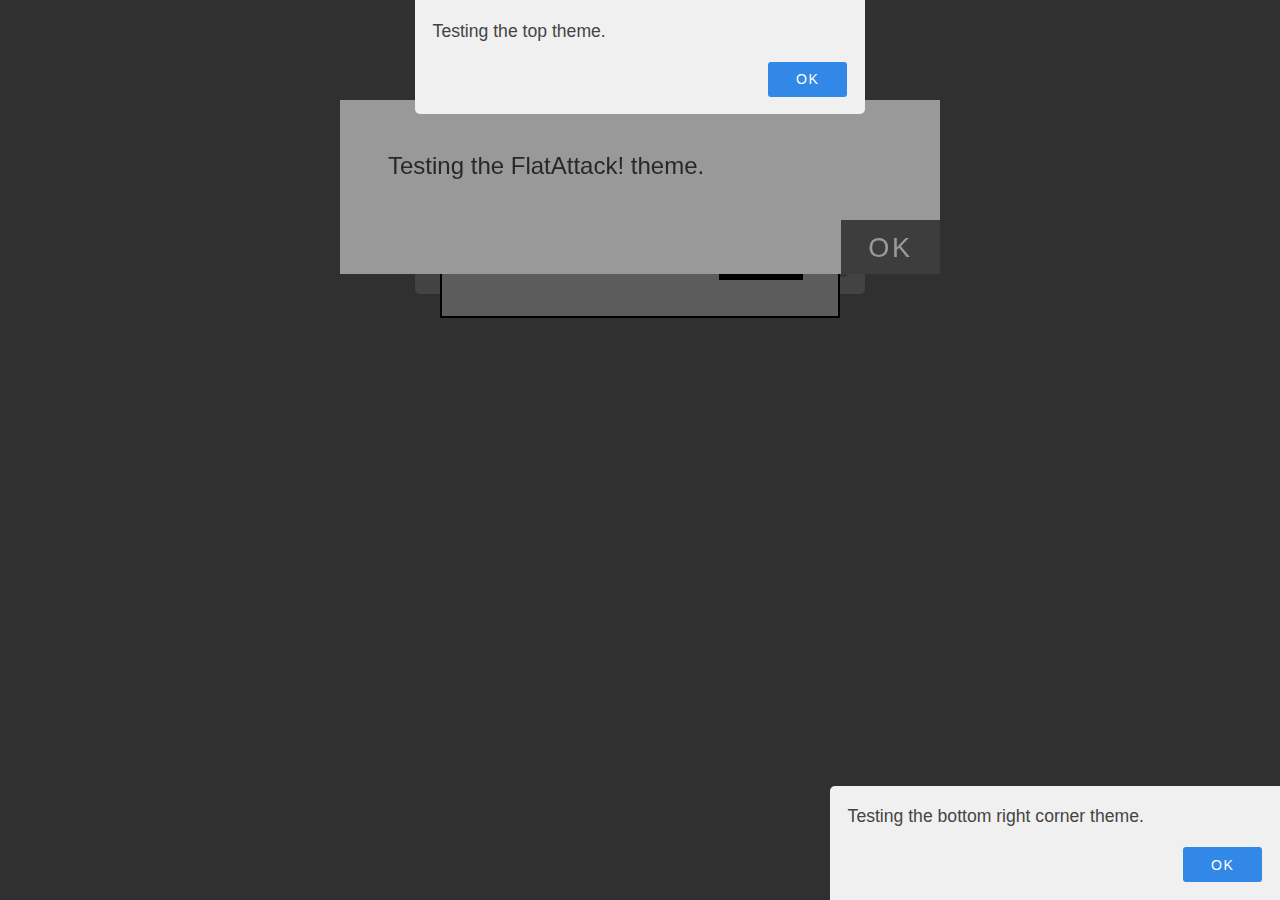
<file: vex-master/test/build-test.html>
<html>
    <head>
        <script src="../dist/js/vex.combined.min.js"></script>
        <link rel="stylesheet" href="../dist/css/vex.css" />
        <link rel="stylesheet" href="../dist/css/vex-theme-default.css" />
        <link rel="stylesheet" href="../dist/css/vex-theme-os.css" />
        <link rel="stylesheet" href="../dist/css/vex-theme-plain.css" />
        <link rel="stylesheet" href="../dist/css/vex-theme-wireframe.css" />
        <link rel="stylesheet" href="../dist/css/vex-theme-flat-attack.css" />
        <link rel="stylesheet" href="../dist/css/vex-theme-top.css" />
        <link rel="stylesheet" href="../dist/css/vex-theme-bottom-right-corner.css" />
    </head>
    <body>
        <script>
            vex.dialog.alert({
                message: 'Testing the default theme.',
                className: 'vex-theme-default'
            })
            vex.dialog.alert({
                message: 'Testing the os theme.',
                className: 'vex-theme-os'
            })
            vex.dialog.alert({
                message: 'Testing the plain theme.',
                className: 'vex-theme-plain'
            })
            vex.dialog.alert({
                message: 'Testing the wireframe theme.',
                className: 'vex-theme-wireframe'
            })
            vex.dialog.alert({
                message: 'Testing the FlatAttack! theme.',
                className: 'vex-theme-flat-attack'
            })
            vex.dialog.alert({
                message: 'Testing the top theme.',
                className: 'vex-theme-top'
            })
            vex.dialog.alert({
                message: 'Testing the bottom right corner theme.',
                className: 'vex-theme-bottom-right-corner'
            })
        </script>
    </body>
</html>
</file>
<file: style.css>
[canvas=container],
[off-canvas] {
    padding: 10px 20px;
}

[class*=js-] {
    cursor: pointer;
}

.d:hover {
	fill: darkturquoise; 
}
.a:hover {
	fill: darkturquoise; 
}


.sidebardivs{
	background-color: rgba(0,0,35,4);
}

#svgpart {
    position:relative; width:85vw;
}

svg {
    position:absolute; 
}

p {
	color: white;
    font-family: serif;
    font: menu;
    font-size: inherit;
}
h {
	font-family: serif;
    font: menu;
}

.vex-overlay{
	height: 53vh;
}

.vex-dialog-button-primary{
	visibility: hidden;
}
</file>
<file: css/vex.css>
@keyframes vex-fadein {
  0% {
    opacity: 0; }
  100% {
    opacity: 1; } }

@-webkit-keyframes vex-fadein {
  0% {
    opacity: 0; }
  100% {
    opacity: 1; } }

@-moz-keyframes vex-fadein {
  0% {
    opacity: 0; }
  100% {
    opacity: 1; } }

@-ms-keyframes vex-fadein {
  0% {
    opacity: 0; }
  100% {
    opacity: 1; } }

@-o-keyframes vex-fadein {
  0% {
    opacity: 0; }
  100% {
    opacity: 1; } }

@keyframes vex-fadeout {
  0% {
    opacity: 1; }
  100% {
    opacity: 0; } }

@-webkit-keyframes vex-fadeout {
  0% {
    opacity: 1; }
  100% {
    opacity: 0; } }

@-moz-keyframes vex-fadeout {
  0% {
    opacity: 1; }
  100% {
    opacity: 0; } }

@-ms-keyframes vex-fadeout {
  0% {
    opacity: 1; }
  100% {
    opacity: 0; } }

@-o-keyframes vex-fadeout {
  0% {
    opacity: 1; }
  100% {
    opacity: 0; } }

@keyframes vex-rotation {
  0% {
    transform: rotate(0deg);
    -webkit-transform: rotate(0deg);
    -moz-transform: rotate(0deg);
    -ms-transform: rotate(0deg);
    -o-transform: rotate(0deg); }
  100% {
    transform: rotate(359deg);
    -webkit-transform: rotate(359deg);
    -moz-transform: rotate(359deg);
    -ms-transform: rotate(359deg);
    -o-transform: rotate(359deg); } }

@-webkit-keyframes vex-rotation {
  0% {
    transform: rotate(0deg);
    -webkit-transform: rotate(0deg);
    -moz-transform: rotate(0deg);
    -ms-transform: rotate(0deg);
    -o-transform: rotate(0deg); }
  100% {
    transform: rotate(359deg);
    -webkit-transform: rotate(359deg);
    -moz-transform: rotate(359deg);
    -ms-transform: rotate(359deg);
    -o-transform: rotate(359deg); } }

@-moz-keyframes vex-rotation {
  0% {
    transform: rotate(0deg);
    -webkit-transform: rotate(0deg);
    -moz-transform: rotate(0deg);
    -ms-transform: rotate(0deg);
    -o-transform: rotate(0deg); }
  100% {
    transform: rotate(359deg);
    -webkit-transform: rotate(359deg);
    -moz-transform: rotate(359deg);
    -ms-transform: rotate(359deg);
    -o-transform: rotate(359deg); } }

@-ms-keyframes vex-rotation {
  0% {
    transform: rotate(0deg);
    -webkit-transform: rotate(0deg);
    -moz-transform: rotate(0deg);
    -ms-transform: rotate(0deg);
    -o-transform: rotate(0deg); }
  100% {
    transform: rotate(359deg);
    -webkit-transform: rotate(359deg);
    -moz-transform: rotate(359deg);
    -ms-transform: rotate(359deg);
    -o-transform: rotate(359deg); } }

@-o-keyframes vex-rotation {
  0% {
    transform: rotate(0deg);
    -webkit-transform: rotate(0deg);
    -moz-transform: rotate(0deg);
    -ms-transform: rotate(0deg);
    -o-transform: rotate(0deg); }
  100% {
    transform: rotate(359deg);
    -webkit-transform: rotate(359deg);
    -moz-transform: rotate(359deg);
    -ms-transform: rotate(359deg);
    -o-transform: rotate(359deg); } }

.vex, .vex *, .vex *:before, .vex *:after {
  -moz-box-sizing: border-box;
  -webkit-box-sizing: border-box;
  box-sizing: border-box; }

.vex {
  position: fixed;
  overflow: auto;
  -webkit-overflow-scrolling: touch;
  z-index: 1111;
  top: 0;
  right: 0;
  bottom: 0;
  left: 0; }

.vex-scrollbar-measure {
  position: absolute;
  top: -9999px;
  width: 50px;
  height: 50px;
  overflow: scroll; }

.vex-overlay {
  background: #000;
  filter: alpha(opacity=40);
  -ms-filter: "progid:DXImageTransform.Microsoft.Alpha(Opacity=40)"; }

.vex-overlay {
  animation: vex-fadein 0.5s;
  -webkit-animation: vex-fadein 0.5s;
  -moz-animation: vex-fadein 0.5s;
  -ms-animation: vex-fadein 0.5s;
  -o-animation: vex-fadein 0.5s;
  -webkit-backface-visibility: hidden;
  position: fixed;
  background: rgba(0, 0, 0, 0.4);
  top: 0;
  right: 0;
  bottom: 0;
  left: 0; }
  .vex.vex-closing .vex-overlay {
    animation: vex-fadeout 0.5s;
    -webkit-animation: vex-fadeout 0.5s;
    -moz-animation: vex-fadeout 0.5s;
    -ms-animation: vex-fadeout 0.5s;
    -o-animation: vex-fadeout 0.5s;
    -webkit-backface-visibility: hidden; }

.vex-content {
  animation: vex-fadein 0.5s;
  -webkit-animation: vex-fadein 0.5s;
  -moz-animation: vex-fadein 0.5s;
  -ms-animation: vex-fadein 0.5s;
  -o-animation: vex-fadein 0.5s;
  -webkit-backface-visibility: hidden;
  background: #fff; }
  .vex.vex-closing .vex-content {
    animation: vex-fadeout 0.5s;
    -webkit-animation: vex-fadeout 0.5s;
    -moz-animation: vex-fadeout 0.5s;
    -ms-animation: vex-fadeout 0.5s;
    -o-animation: vex-fadeout 0.5s;
    -webkit-backface-visibility: hidden; }

.vex-close:before {
  font-family: Arial, sans-serif;
  content: "\00D7"; }

.vex-dialog-form {
  margin: 0; }

.vex-dialog-button {
  text-rendering: optimizeLegibility;
  -moz-appearance: none;
  -webkit-appearance: none;
  cursor: pointer;
  -webkit-tap-highlight-color: transparent; }

.vex-loading-spinner {
  animation: vex-rotation 0.7s linear infinite;
  -webkit-animation: vex-rotation 0.7s linear infinite;
  -moz-animation: vex-rotation 0.7s linear infinite;
  -ms-animation: vex-rotation 0.7s linear infinite;
  -o-animation: vex-rotation 0.7s linear infinite;
  -webkit-backface-visibility: hidden;
  -moz-box-shadow: 0 0 1em rgba(0, 0, 0, 0.1);
  -webkit-box-shadow: 0 0 1em rgba(0, 0, 0, 0.1);
  box-shadow: 0 0 1em rgba(0, 0, 0, 0.1);
  position: fixed;
  z-index: 1112;
  margin: auto;
  top: 0;
  right: 0;
  bottom: 0;
  left: 0;
  height: 2em;
  width: 2em;
  background: #fff; }

body.vex-open {
  overflow: hidden; }
</file>
<file: css/vex-theme-default.css>
@keyframes vex-flyin {
  0% {
    opacity: 0;
    transform: translateY(-40px);
    -webkit-transform: translateY(-40px);
    -moz-transform: translateY(-40px);
    -ms-transform: translateY(-40px);
    -o-transform: translateY(-40px); }
  100% {
    opacity: 1;
    transform: translateY(0);
    -webkit-transform: translateY(0);
    -moz-transform: translateY(0);
    -ms-transform: translateY(0);
    -o-transform: translateY(0); } }

@-webkit-keyframes vex-flyin {
  0% {
    opacity: 0;
    transform: translateY(-40px);
    -webkit-transform: translateY(-40px);
    -moz-transform: translateY(-40px);
    -ms-transform: translateY(-40px);
    -o-transform: translateY(-40px); }
  100% {
    opacity: 1;
    transform: translateY(0);
    -webkit-transform: translateY(0);
    -moz-transform: translateY(0);
    -ms-transform: translateY(0);
    -o-transform: translateY(0); } }

@-moz-keyframes vex-flyin {
  0% {
    opacity: 0;
    transform: translateY(-40px);
    -webkit-transform: translateY(-40px);
    -moz-transform: translateY(-40px);
    -ms-transform: translateY(-40px);
    -o-transform: translateY(-40px); }
  100% {
    opacity: 1;
    transform: translateY(0);
    -webkit-transform: translateY(0);
    -moz-transform: translateY(0);
    -ms-transform: translateY(0);
    -o-transform: translateY(0); } }

@-ms-keyframes vex-flyin {
  0% {
    opacity: 0;
    transform: translateY(-40px);
    -webkit-transform: translateY(-40px);
    -moz-transform: translateY(-40px);
    -ms-transform: translateY(-40px);
    -o-transform: translateY(-40px); }
  100% {
    opacity: 1;
    transform: translateY(0);
    -webkit-transform: translateY(0);
    -moz-transform: translateY(0);
    -ms-transform: translateY(0);
    -o-transform: translateY(0); } }

@-o-keyframes vex-flyin {
  0% {
    opacity: 0;
    transform: translateY(-40px);
    -webkit-transform: translateY(-40px);
    -moz-transform: translateY(-40px);
    -ms-transform: translateY(-40px);
    -o-transform: translateY(-40px); }
  100% {
    opacity: 1;
    transform: translateY(0);
    -webkit-transform: translateY(0);
    -moz-transform: translateY(0);
    -ms-transform: translateY(0);
    -o-transform: translateY(0); } }

@keyframes vex-flyout {
  0% {
    opacity: 1;
    transform: translateY(0);
    -webkit-transform: translateY(0);
    -moz-transform: translateY(0);
    -ms-transform: translateY(0);
    -o-transform: translateY(0); }
  100% {
    opacity: 0;
    transform: translateY(-40px);
    -webkit-transform: translateY(-40px);
    -moz-transform: translateY(-40px);
    -ms-transform: translateY(-40px);
    -o-transform: translateY(-40px); } }

@-webkit-keyframes vex-flyout {
  0% {
    opacity: 1;
    transform: translateY(0);
    -webkit-transform: translateY(0);
    -moz-transform: translateY(0);
    -ms-transform: translateY(0);
    -o-transform: translateY(0); }
  100% {
    opacity: 0;
    transform: translateY(-40px);
    -webkit-transform: translateY(-40px);
    -moz-transform: translateY(-40px);
    -ms-transform: translateY(-40px);
    -o-transform: translateY(-40px); } }

@-moz-keyframes vex-flyout {
  0% {
    opacity: 1;
    transform: translateY(0);
    -webkit-transform: translateY(0);
    -moz-transform: translateY(0);
    -ms-transform: translateY(0);
    -o-transform: translateY(0); }
  100% {
    opacity: 0;
    transform: translateY(-40px);
    -webkit-transform: translateY(-40px);
    -moz-transform: translateY(-40px);
    -ms-transform: translateY(-40px);
    -o-transform: translateY(-40px); } }

@-ms-keyframes vex-flyout {
  0% {
    opacity: 1;
    transform: translateY(0);
    -webkit-transform: translateY(0);
    -moz-transform: translateY(0);
    -ms-transform: translateY(0);
    -o-transform: translateY(0); }
  100% {
    opacity: 0;
    transform: translateY(-40px);
    -webkit-transform: translateY(-40px);
    -moz-transform: translateY(-40px);
    -ms-transform: translateY(-40px);
    -o-transform: translateY(-40px); } }

@-o-keyframes vex-flyout {
  0% {
    opacity: 1;
    transform: translateY(0);
    -webkit-transform: translateY(0);
    -moz-transform: translateY(0);
    -ms-transform: translateY(0);
    -o-transform: translateY(0); }
  100% {
    opacity: 0;
    transform: translateY(-40px);
    -webkit-transform: translateY(-40px);
    -moz-transform: translateY(-40px);
    -ms-transform: translateY(-40px);
    -o-transform: translateY(-40px); } }

@keyframes vex-pulse {
  0% {
    -moz-box-shadow: inset 0 0 0 300px transparent;
    -webkit-box-shadow: inset 0 0 0 300px transparent;
    box-shadow: inset 0 0 0 300px transparent; }
  70% {
    -moz-box-shadow: inset 0 0 0 300px rgba(255, 255, 255, 0.25);
    -webkit-box-shadow: inset 0 0 0 300px rgba(255, 255, 255, 0.25);
    box-shadow: inset 0 0 0 300px rgba(255, 255, 255, 0.25); }
  100% {
    -moz-box-shadow: inset 0 0 0 300px transparent;
    -webkit-box-shadow: inset 0 0 0 300px transparent;
    box-shadow: inset 0 0 0 300px transparent; } }

@-webkit-keyframes vex-pulse {
  0% {
    -moz-box-shadow: inset 0 0 0 300px transparent;
    -webkit-box-shadow: inset 0 0 0 300px transparent;
    box-shadow: inset 0 0 0 300px transparent; }
  70% {
    -moz-box-shadow: inset 0 0 0 300px rgba(255, 255, 255, 0.25);
    -webkit-box-shadow: inset 0 0 0 300px rgba(255, 255, 255, 0.25);
    box-shadow: inset 0 0 0 300px rgba(255, 255, 255, 0.25); }
  100% {
    -moz-box-shadow: inset 0 0 0 300px transparent;
    -webkit-box-shadow: inset 0 0 0 300px transparent;
    box-shadow: inset 0 0 0 300px transparent; } }

@-moz-keyframes vex-pulse {
  0% {
    -moz-box-shadow: inset 0 0 0 300px transparent;
    -webkit-box-shadow: inset 0 0 0 300px transparent;
    box-shadow: inset 0 0 0 300px transparent; }
  70% {
    -moz-box-shadow: inset 0 0 0 300px rgba(255, 255, 255, 0.25);
    -webkit-box-shadow: inset 0 0 0 300px rgba(255, 255, 255, 0.25);
    box-shadow: inset 0 0 0 300px rgba(255, 255, 255, 0.25); }
  100% {
    -moz-box-shadow: inset 0 0 0 300px transparent;
    -webkit-box-shadow: inset 0 0 0 300px transparent;
    box-shadow: inset 0 0 0 300px transparent; } }

@-ms-keyframes vex-pulse {
  0% {
    -moz-box-shadow: inset 0 0 0 300px transparent;
    -webkit-box-shadow: inset 0 0 0 300px transparent;
    box-shadow: inset 0 0 0 300px transparent; }
  70% {
    -moz-box-shadow: inset 0 0 0 300px rgba(255, 255, 255, 0.25);
    -webkit-box-shadow: inset 0 0 0 300px rgba(255, 255, 255, 0.25);
    box-shadow: inset 0 0 0 300px rgba(255, 255, 255, 0.25); }
  100% {
    -moz-box-shadow: inset 0 0 0 300px transparent;
    -webkit-box-shadow: inset 0 0 0 300px transparent;
    box-shadow: inset 0 0 0 300px transparent; } }

@-o-keyframes vex-pulse {
  0% {
    -moz-box-shadow: inset 0 0 0 300px transparent;
    -webkit-box-shadow: inset 0 0 0 300px transparent;
    box-shadow: inset 0 0 0 300px transparent; }
  70% {
    -moz-box-shadow: inset 0 0 0 300px rgba(255, 255, 255, 0.25);
    -webkit-box-shadow: inset 0 0 0 300px rgba(255, 255, 255, 0.25);
    box-shadow: inset 0 0 0 300px rgba(255, 255, 255, 0.25); }
  100% {
    -moz-box-shadow: inset 0 0 0 300px transparent;
    -webkit-box-shadow: inset 0 0 0 300px transparent;
    box-shadow: inset 0 0 0 300px transparent; } }

.vex.vex-theme-default {
  padding-top: 160px;
  padding-bottom: 160px; }
  .vex.vex-theme-default.vex-closing .vex-content {
    animation: vex-flyout 0.5s;
    -webkit-animation: vex-flyout 0.5s;
    -moz-animation: vex-flyout 0.5s;
    -ms-animation: vex-flyout 0.5s;
    -o-animation: vex-flyout 0.5s;
    -webkit-backface-visibility: hidden; }
  .vex.vex-theme-default .vex-content {
    animation: vex-flyin 0.5s;
    -webkit-animation: vex-flyin 0.5s;
    -moz-animation: vex-flyin 0.5s;
    -ms-animation: vex-flyin 0.5s;
    -o-animation: vex-flyin 0.5s;
    -webkit-backface-visibility: hidden; }
  .vex.vex-theme-default .vex-content {
    -moz-border-radius: 5px;
    -webkit-border-radius: 5px;
    border-radius: 5px;
    font-family: "Helvetica Neue", sans-serif;
    background: #f0f0f0;
    color: #444;
    padding: 1em;
    position: relative;
    margin: 0 auto;
    max-width: 100%;
    width: 450px;
    font-size: 1.1em;
    line-height: 1.5em; }
    .vex.vex-theme-default .vex-content h1, .vex.vex-theme-default .vex-content h2, .vex.vex-theme-default .vex-content h3, .vex.vex-theme-default .vex-content h4, .vex.vex-theme-default .vex-content h5, .vex.vex-theme-default .vex-content h6, .vex.vex-theme-default .vex-content p, .vex.vex-theme-default .vex-content ul, .vex.vex-theme-default .vex-content li {
      color: inherit; }
  .vex.vex-theme-default .vex-close {
    -moz-border-radius: 5px;
    -webkit-border-radius: 5px;
    border-radius: 5px;
    position: absolute;
    top: 0;
    right: 0;
    cursor: pointer; }
    .vex.vex-theme-default .vex-close:before {
      -moz-border-radius: 3px;
      -webkit-border-radius: 3px;
      border-radius: 3px;
      position: absolute;
      content: "\00D7";
      font-size: 26px;
      font-weight: normal;
      line-height: 31px;
      height: 30px;
      width: 30px;
      text-align: center;
      top: 3px;
      right: 3px;
      color: #bbb;
      background: transparent; }
    .vex.vex-theme-default .vex-close:hover:before, .vex.vex-theme-default .vex-close:active:before {
      color: #777;
      background: #e0e0e0; }
  .vex.vex-theme-default .vex-dialog-form .vex-dialog-message {
    margin-bottom: .5em; }
  .vex.vex-theme-default .vex-dialog-form .vex-dialog-input {
    margin-bottom: 1em; }
    .vex.vex-theme-default .vex-dialog-form .vex-dialog-input textarea, .vex.vex-theme-default .vex-dialog-form .vex-dialog-input input[type="date"], .vex.vex-theme-default .vex-dialog-form .vex-dialog-input input[type="datetime"], .vex.vex-theme-default .vex-dialog-form .vex-dialog-input input[type="datetime-local"], .vex.vex-theme-default .vex-dialog-form .vex-dialog-input input[type="email"], .vex.vex-theme-default .vex-dialog-form .vex-dialog-input input[type="month"], .vex.vex-theme-default .vex-dialog-form .vex-dialog-input input[type="number"], .vex.vex-theme-default .vex-dialog-form .vex-dialog-input input[type="password"], .vex.vex-theme-default .vex-dialog-form .vex-dialog-input input[type="search"], .vex.vex-theme-default .vex-dialog-form .vex-dialog-input input[type="tel"], .vex.vex-theme-default .vex-dialog-form .vex-dialog-input input[type="text"], .vex.vex-theme-default .vex-dialog-form .vex-dialog-input input[type="time"], .vex.vex-theme-default .vex-dialog-form .vex-dialog-input input[type="url"], .vex.vex-theme-default .vex-dialog-form .vex-dialog-input input[type="week"] {
      -moz-border-radius: 3px;
      -webkit-border-radius: 3px;
      border-radius: 3px;
      background: #fff;
      width: 100%;
      padding: .25em .67em;
      border: 0;
      font-family: inherit;
      font-weight: inherit;
      font-size: inherit;
      min-height: 2.5em;
      margin: 0 0 .25em; }
      .vex.vex-theme-default .vex-dialog-form .vex-dialog-input textarea:focus, .vex.vex-theme-default .vex-dialog-form .vex-dialog-input input[type="date"]:focus, .vex.vex-theme-default .vex-dialog-form .vex-dialog-input input[type="datetime"]:focus, .vex.vex-theme-default .vex-dialog-form .vex-dialog-input input[type="datetime-local"]:focus, .vex.vex-theme-default .vex-dialog-form .vex-dialog-input input[type="email"]:focus, .vex.vex-theme-default .vex-dialog-form .vex-dialog-input input[type="month"]:focus, .vex.vex-theme-default .vex-dialog-form .vex-dialog-input input[type="number"]:focus, .vex.vex-theme-default .vex-dialog-form .vex-dialog-input input[type="password"]:focus, .vex.vex-theme-default .vex-dialog-form .vex-dialog-input input[type="search"]:focus, .vex.vex-theme-default .vex-dialog-form .vex-dialog-input input[type="tel"]:focus, .vex.vex-theme-default .vex-dialog-form .vex-dialog-input input[type="text"]:focus, .vex.vex-theme-default .vex-dialog-form .vex-dialog-input input[type="time"]:focus, .vex.vex-theme-default .vex-dialog-form .vex-dialog-input input[type="url"]:focus, .vex.vex-theme-default .vex-dialog-form .vex-dialog-input input[type="week"]:focus {
        -moz-box-shadow: inset 0 0 0 2px #8dbdf1;
        -webkit-box-shadow: inset 0 0 0 2px #8dbdf1;
        box-shadow: inset 0 0 0 2px #8dbdf1;
        outline: none; }
  .vex.vex-theme-default .vex-dialog-form .vex-dialog-buttons {
    *zoom: 1; }
    .vex.vex-theme-default .vex-dialog-form .vex-dialog-buttons:after {
      content: "";
      display: table;
      clear: both; }
  .vex.vex-theme-default .vex-dialog-button {
    -moz-border-radius: 3px;
    -webkit-border-radius: 3px;
    border-radius: 3px;
    border: 0;
    float: right;
    margin: 0 0 0 .5em;
    font-family: inherit;
    text-transform: uppercase;
    letter-spacing: .1em;
    font-size: .8em;
    line-height: 1em;
    padding: .75em 2em; }
    .vex.vex-theme-default .vex-dialog-button.vex-last {
      margin-left: 0; }
    .vex.vex-theme-default .vex-dialog-button:focus {
      animation: vex-pulse 1.1s infinite;
      -webkit-animation: vex-pulse 1.1s infinite;
      -moz-animation: vex-pulse 1.1s infinite;
      -ms-animation: vex-pulse 1.1s infinite;
      -o-animation: vex-pulse 1.1s infinite;
      -webkit-backface-visibility: hidden;
      outline: none; }
      @media (max-width: 568px) {
        .vex.vex-theme-default .vex-dialog-button:focus {
          animation: none;
          -webkit-animation: none;
          -moz-animation: none;
          -ms-animation: none;
          -o-animation: none;
          -webkit-backface-visibility: hidden; } }
    .vex.vex-theme-default .vex-dialog-button.vex-dialog-button-primary {
      background: #3288e6;
      color: #fff; }
    .vex.vex-theme-default .vex-dialog-button.vex-dialog-button-secondary {
      background: #e0e0e0;
      color: #777; }

.vex-loading-spinner.vex-theme-default {
  -moz-box-shadow: 0 0 0 0.5em #f0f0f0, 0 0 1px 0.5em rgba(0, 0, 0, 0.3);
  -webkit-box-shadow: 0 0 0 0.5em #f0f0f0, 0 0 1px 0.5em rgba(0, 0, 0, 0.3);
  box-shadow: 0 0 0 0.5em #f0f0f0, 0 0 1px 0.5em rgba(0, 0, 0, 0.3);
  -moz-border-radius: 100%;
  -webkit-border-radius: 100%;
  border-radius: 100%;
  background: #f0f0f0;
  border: .2em solid transparent;
  border-top-color: #bbb;
  top: -1.1em;
  bottom: auto; }
</file>
<file: css/vex-theme-os.css>
@keyframes vex-flyin {
  0% {
    opacity: 0;
    transform: translateY(-40px);
    -webkit-transform: translateY(-40px);
    -moz-transform: translateY(-40px);
    -ms-transform: translateY(-40px);
    -o-transform: translateY(-40px); }
  100% {
    opacity: 1;
    transform: translateY(0);
    -webkit-transform: translateY(0);
    -moz-transform: translateY(0);
    -ms-transform: translateY(0);
    -o-transform: translateY(0); } }

@-webkit-keyframes vex-flyin {
  0% {
    opacity: 0;
    transform: translateY(-40px);
    -webkit-transform: translateY(-40px);
    -moz-transform: translateY(-40px);
    -ms-transform: translateY(-40px);
    -o-transform: translateY(-40px); }
  100% {
    opacity: 1;
    transform: translateY(0);
    -webkit-transform: translateY(0);
    -moz-transform: translateY(0);
    -ms-transform: translateY(0);
    -o-transform: translateY(0); } }

@-moz-keyframes vex-flyin {
  0% {
    opacity: 0;
    transform: translateY(-40px);
    -webkit-transform: translateY(-40px);
    -moz-transform: translateY(-40px);
    -ms-transform: translateY(-40px);
    -o-transform: translateY(-40px); }
  100% {
    opacity: 1;
    transform: translateY(0);
    -webkit-transform: translateY(0);
    -moz-transform: translateY(0);
    -ms-transform: translateY(0);
    -o-transform: translateY(0); } }

@-ms-keyframes vex-flyin {
  0% {
    opacity: 0;
    transform: translateY(-40px);
    -webkit-transform: translateY(-40px);
    -moz-transform: translateY(-40px);
    -ms-transform: translateY(-40px);
    -o-transform: translateY(-40px); }
  100% {
    opacity: 1;
    transform: translateY(0);
    -webkit-transform: translateY(0);
    -moz-transform: translateY(0);
    -ms-transform: translateY(0);
    -o-transform: translateY(0); } }

@-o-keyframes vex-flyin {
  0% {
    opacity: 0;
    transform: translateY(-40px);
    -webkit-transform: translateY(-40px);
    -moz-transform: translateY(-40px);
    -ms-transform: translateY(-40px);
    -o-transform: translateY(-40px); }
  100% {
    opacity: 1;
    transform: translateY(0);
    -webkit-transform: translateY(0);
    -moz-transform: translateY(0);
    -ms-transform: translateY(0);
    -o-transform: translateY(0); } }

@keyframes vex-flyout {
  0% {
    opacity: 1;
    transform: translateY(0);
    -webkit-transform: translateY(0);
    -moz-transform: translateY(0);
    -ms-transform: translateY(0);
    -o-transform: translateY(0); }
  100% {
    opacity: 0;
    transform: translateY(-40px);
    -webkit-transform: translateY(-40px);
    -moz-transform: translateY(-40px);
    -ms-transform: translateY(-40px);
    -o-transform: translateY(-40px); } }

@-webkit-keyframes vex-flyout {
  0% {
    opacity: 1;
    transform: translateY(0);
    -webkit-transform: translateY(0);
    -moz-transform: translateY(0);
    -ms-transform: translateY(0);
    -o-transform: translateY(0); }
  100% {
    opacity: 0;
    transform: translateY(-40px);
    -webkit-transform: translateY(-40px);
    -moz-transform: translateY(-40px);
    -ms-transform: translateY(-40px);
    -o-transform: translateY(-40px); } }

@-moz-keyframes vex-flyout {
  0% {
    opacity: 1;
    transform: translateY(0);
    -webkit-transform: translateY(0);
    -moz-transform: translateY(0);
    -ms-transform: translateY(0);
    -o-transform: translateY(0); }
  100% {
    opacity: 0;
    transform: translateY(-40px);
    -webkit-transform: translateY(-40px);
    -moz-transform: translateY(-40px);
    -ms-transform: translateY(-40px);
    -o-transform: translateY(-40px); } }

@-ms-keyframes vex-flyout {
  0% {
    opacity: 1;
    transform: translateY(0);
    -webkit-transform: translateY(0);
    -moz-transform: translateY(0);
    -ms-transform: translateY(0);
    -o-transform: translateY(0); }
  100% {
    opacity: 0;
    transform: translateY(-40px);
    -webkit-transform: translateY(-40px);
    -moz-transform: translateY(-40px);
    -ms-transform: translateY(-40px);
    -o-transform: translateY(-40px); } }

@-o-keyframes vex-flyout {
  0% {
    opacity: 1;
    transform: translateY(0);
    -webkit-transform: translateY(0);
    -moz-transform: translateY(0);
    -ms-transform: translateY(0);
    -o-transform: translateY(0); }
  100% {
    opacity: 0;
    transform: translateY(-40px);
    -webkit-transform: translateY(-40px);
    -moz-transform: translateY(-40px);
    -ms-transform: translateY(-40px);
    -o-transform: translateY(-40px); } }

@keyframes vex-pulse {
  0% {
    -moz-box-shadow: inset 0 0 0 300px transparent;
    -webkit-box-shadow: inset 0 0 0 300px transparent;
    box-shadow: inset 0 0 0 300px transparent; }
  70% {
    -moz-box-shadow: inset 0 0 0 300px rgba(255, 255, 255, 0.25);
    -webkit-box-shadow: inset 0 0 0 300px rgba(255, 255, 255, 0.25);
    box-shadow: inset 0 0 0 300px rgba(255, 255, 255, 0.25); }
  100% {
    -moz-box-shadow: inset 0 0 0 300px transparent;
    -webkit-box-shadow: inset 0 0 0 300px transparent;
    box-shadow: inset 0 0 0 300px transparent; } }

@-webkit-keyframes vex-pulse {
  0% {
    -moz-box-shadow: inset 0 0 0 300px transparent;
    -webkit-box-shadow: inset 0 0 0 300px transparent;
    box-shadow: inset 0 0 0 300px transparent; }
  70% {
    -moz-box-shadow: inset 0 0 0 300px rgba(255, 255, 255, 0.25);
    -webkit-box-shadow: inset 0 0 0 300px rgba(255, 255, 255, 0.25);
    box-shadow: inset 0 0 0 300px rgba(255, 255, 255, 0.25); }
  100% {
    -moz-box-shadow: inset 0 0 0 300px transparent;
    -webkit-box-shadow: inset 0 0 0 300px transparent;
    box-shadow: inset 0 0 0 300px transparent; } }

@-moz-keyframes vex-pulse {
  0% {
    -moz-box-shadow: inset 0 0 0 300px transparent;
    -webkit-box-shadow: inset 0 0 0 300px transparent;
    box-shadow: inset 0 0 0 300px transparent; }
  70% {
    -moz-box-shadow: inset 0 0 0 300px rgba(255, 255, 255, 0.25);
    -webkit-box-shadow: inset 0 0 0 300px rgba(255, 255, 255, 0.25);
    box-shadow: inset 0 0 0 300px rgba(255, 255, 255, 0.25); }
  100% {
    -moz-box-shadow: inset 0 0 0 300px transparent;
    -webkit-box-shadow: inset 0 0 0 300px transparent;
    box-shadow: inset 0 0 0 300px transparent; } }

@-ms-keyframes vex-pulse {
  0% {
    -moz-box-shadow: inset 0 0 0 300px transparent;
    -webkit-box-shadow: inset 0 0 0 300px transparent;
    box-shadow: inset 0 0 0 300px transparent; }
  70% {
    -moz-box-shadow: inset 0 0 0 300px rgba(255, 255, 255, 0.25);
    -webkit-box-shadow: inset 0 0 0 300px rgba(255, 255, 255, 0.25);
    box-shadow: inset 0 0 0 300px rgba(255, 255, 255, 0.25); }
  100% {
    -moz-box-shadow: inset 0 0 0 300px transparent;
    -webkit-box-shadow: inset 0 0 0 300px transparent;
    box-shadow: inset 0 0 0 300px transparent; } }

@-o-keyframes vex-pulse {
  0% {
    -moz-box-shadow: inset 0 0 0 300px transparent;
    -webkit-box-shadow: inset 0 0 0 300px transparent;
    box-shadow: inset 0 0 0 300px transparent; }
  70% {
    -moz-box-shadow: inset 0 0 0 300px rgba(255, 255, 255, 0.25);
    -webkit-box-shadow: inset 0 0 0 300px rgba(255, 255, 255, 0.25);
    box-shadow: inset 0 0 0 300px rgba(255, 255, 255, 0.25); }
  100% {
    -moz-box-shadow: inset 0 0 0 300px transparent;
    -webkit-box-shadow: inset 0 0 0 300px transparent;
    box-shadow: inset 0 0 0 300px transparent; } }

.vex.vex-theme-os {
  padding-top: 160px;
  padding-bottom: 160px; }
  .vex.vex-theme-os.vex-closing .vex-content {
    animation: vex-flyout 0.5s;
    -webkit-animation: vex-flyout 0.5s;
    -moz-animation: vex-flyout 0.5s;
    -ms-animation: vex-flyout 0.5s;
    -o-animation: vex-flyout 0.5s;
    -webkit-backface-visibility: hidden; }
  .vex.vex-theme-os .vex-content {
    animation: vex-flyin 0.5s;
    -webkit-animation: vex-flyin 0.5s;
    -moz-animation: vex-flyin 0.5s;
    -ms-animation: vex-flyin 0.5s;
    -o-animation: vex-flyin 0.5s;
    -webkit-backface-visibility: hidden; }
  .vex.vex-theme-os .vex-content {
    -moz-border-radius: 5px;
    -webkit-border-radius: 5px;
    border-radius: 5px;
    -moz-box-shadow: inset 0 1px #a6a6a6, 0 0 0 1px rgba(0, 0, 0, 0.08);
    -webkit-box-shadow: inset 0 1px #a6a6a6, 0 0 0 1px rgba(0, 0, 0, 0.08);
    box-shadow: inset 0 1px #a6a6a6, 0 0 0 1px rgba(0, 0, 0, 0.08);
    font-family: "Helvetica Neue", sans-serif;
    border-top: 20px solid #bbb;
    background: #f0f0f0;
    color: #444;
    padding: 1em;
    position: relative;
    margin: 0 auto;
    max-width: 100%;
    width: 450px;
    font-size: 1.1em;
    line-height: 1.5em; }
    .vex.vex-theme-os .vex-content h1, .vex.vex-theme-os .vex-content h2, .vex.vex-theme-os .vex-content h3, .vex.vex-theme-os .vex-content h4, .vex.vex-theme-os .vex-content h5, .vex.vex-theme-os .vex-content h6, .vex.vex-theme-os .vex-content p, .vex.vex-theme-os .vex-content ul, .vex.vex-theme-os .vex-content li {
      color: inherit; }
  .vex.vex-theme-os .vex-close {
    -moz-border-radius: 0 5px 0 0;
    -webkit-border-radius: 0 5px 0 0;
    border-radius: 0 5px 0 0;
    position: absolute;
    top: 0;
    right: 0;
    cursor: pointer; }
    .vex.vex-theme-os .vex-close:before {
      -moz-border-radius: 3px;
      -webkit-border-radius: 3px;
      border-radius: 3px;
      position: absolute;
      content: "\00D7";
      font-size: 26px;
      font-weight: normal;
      line-height: 31px;
      height: 30px;
      width: 30px;
      text-align: center;
      top: 3px;
      right: 3px;
      color: #bbb;
      background: transparent; }
    .vex.vex-theme-os .vex-close:hover:before, .vex.vex-theme-os .vex-close:active:before {
      color: #777;
      background: #e0e0e0; }
  .vex.vex-theme-os .vex-dialog-form .vex-dialog-message {
    margin-bottom: .5em; }
  .vex.vex-theme-os .vex-dialog-form .vex-dialog-input {
    margin-bottom: 1em; }
    .vex.vex-theme-os .vex-dialog-form .vex-dialog-input textarea, .vex.vex-theme-os .vex-dialog-form .vex-dialog-input input[type="date"], .vex.vex-theme-os .vex-dialog-form .vex-dialog-input input[type="datetime"], .vex.vex-theme-os .vex-dialog-form .vex-dialog-input input[type="datetime-local"], .vex.vex-theme-os .vex-dialog-form .vex-dialog-input input[type="email"], .vex.vex-theme-os .vex-dialog-form .vex-dialog-input input[type="month"], .vex.vex-theme-os .vex-dialog-form .vex-dialog-input input[type="number"], .vex.vex-theme-os .vex-dialog-form .vex-dialog-input input[type="password"], .vex.vex-theme-os .vex-dialog-form .vex-dialog-input input[type="search"], .vex.vex-theme-os .vex-dialog-form .vex-dialog-input input[type="tel"], .vex.vex-theme-os .vex-dialog-form .vex-dialog-input input[type="text"], .vex.vex-theme-os .vex-dialog-form .vex-dialog-input input[type="time"], .vex.vex-theme-os .vex-dialog-form .vex-dialog-input input[type="url"], .vex.vex-theme-os .vex-dialog-form .vex-dialog-input input[type="week"] {
      -moz-border-radius: 3px;
      -webkit-border-radius: 3px;
      border-radius: 3px;
      background: #fff;
      width: 100%;
      padding: .25em .67em;
      border: 0;
      font-family: inherit;
      font-weight: inherit;
      font-size: inherit;
      min-height: 2.5em;
      margin: 0 0 .25em; }
      .vex.vex-theme-os .vex-dialog-form .vex-dialog-input textarea:focus, .vex.vex-theme-os .vex-dialog-form .vex-dialog-input input[type="date"]:focus, .vex.vex-theme-os .vex-dialog-form .vex-dialog-input input[type="datetime"]:focus, .vex.vex-theme-os .vex-dialog-form .vex-dialog-input input[type="datetime-local"]:focus, .vex.vex-theme-os .vex-dialog-form .vex-dialog-input input[type="email"]:focus, .vex.vex-theme-os .vex-dialog-form .vex-dialog-input input[type="month"]:focus, .vex.vex-theme-os .vex-dialog-form .vex-dialog-input input[type="number"]:focus, .vex.vex-theme-os .vex-dialog-form .vex-dialog-input input[type="password"]:focus, .vex.vex-theme-os .vex-dialog-form .vex-dialog-input input[type="search"]:focus, .vex.vex-theme-os .vex-dialog-form .vex-dialog-input input[type="tel"]:focus, .vex.vex-theme-os .vex-dialog-form .vex-dialog-input input[type="text"]:focus, .vex.vex-theme-os .vex-dialog-form .vex-dialog-input input[type="time"]:focus, .vex.vex-theme-os .vex-dialog-form .vex-dialog-input input[type="url"]:focus, .vex.vex-theme-os .vex-dialog-form .vex-dialog-input input[type="week"]:focus {
        -moz-box-shadow: inset 0 0 0 1px #3288e6;
        -webkit-box-shadow: inset 0 0 0 1px #3288e6;
        box-shadow: inset 0 0 0 1px #3288e6;
        outline: none; }
  .vex.vex-theme-os .vex-dialog-form .vex-dialog-buttons {
    *zoom: 1; }
    .vex.vex-theme-os .vex-dialog-form .vex-dialog-buttons:after {
      content: "";
      display: table;
      clear: both; }
  .vex.vex-theme-os .vex-dialog-button {
    -moz-border-radius: 3px;
    -webkit-border-radius: 3px;
    border-radius: 3px;
    border: 0;
    float: right;
    margin: 0 0 0 .5em;
    font-family: inherit;
    text-transform: uppercase;
    letter-spacing: .1em;
    font-size: .8em;
    line-height: 1em;
    padding: .75em 2em; }
    .vex.vex-theme-os .vex-dialog-button.vex-last {
      margin-left: 0; }
    .vex.vex-theme-os .vex-dialog-button:focus {
      animation: vex-pulse 1.1s infinite;
      -webkit-animation: vex-pulse 1.1s infinite;
      -moz-animation: vex-pulse 1.1s infinite;
      -ms-animation: vex-pulse 1.1s infinite;
      -o-animation: vex-pulse 1.1s infinite;
      -webkit-backface-visibility: hidden;
      outline: none; }
      @media (max-width: 568px) {
        .vex.vex-theme-os .vex-dialog-button:focus {
          animation: none;
          -webkit-animation: none;
          -moz-animation: none;
          -ms-animation: none;
          -o-animation: none;
          -webkit-backface-visibility: hidden; } }
    .vex.vex-theme-os .vex-dialog-button.vex-dialog-button-primary {
      background: #3288e6;
      color: #fff; }
    .vex.vex-theme-os .vex-dialog-button.vex-dialog-button-secondary {
      background: #e0e0e0;
      color: #777; }

.vex-loading-spinner.vex-theme-os {
  -moz-box-shadow: 0 0 0 1px rgba(0, 0, 0, 0.2), 0 0 0.5em rgba(0, 0, 0, 0.2);
  -webkit-box-shadow: 0 0 0 1px rgba(0, 0, 0, 0.2), 0 0 0.5em rgba(0, 0, 0, 0.2);
  box-shadow: 0 0 0 1px rgba(0, 0, 0, 0.2), 0 0 0.5em rgba(0, 0, 0, 0.2);
  -moz-border-radius: 100%;
  -webkit-border-radius: 100%;
  border-radius: 100%;
  background: rgba(255, 255, 255, 0.2);
  width: 0;
  height: 0;
  border: 1.2em solid #bbb;
  border-top-color: #f0f0f0;
  border-bottom-color: #f0f0f0; }
</file>
<file: css/vex-theme-plain.css>
@keyframes vex-pulse {
  0% {
    -moz-box-shadow: inset 0 0 0 300px transparent;
    -webkit-box-shadow: inset 0 0 0 300px transparent;
    box-shadow: inset 0 0 0 300px transparent; }
  70% {
    -moz-box-shadow: inset 0 0 0 300px rgba(255, 255, 255, 0.25);
    -webkit-box-shadow: inset 0 0 0 300px rgba(255, 255, 255, 0.25);
    box-shadow: inset 0 0 0 300px rgba(255, 255, 255, 0.25); }
  100% {
    -moz-box-shadow: inset 0 0 0 300px transparent;
    -webkit-box-shadow: inset 0 0 0 300px transparent;
    box-shadow: inset 0 0 0 300px transparent; } }

@-webkit-keyframes vex-pulse {
  0% {
    -moz-box-shadow: inset 0 0 0 300px transparent;
    -webkit-box-shadow: inset 0 0 0 300px transparent;
    box-shadow: inset 0 0 0 300px transparent; }
  70% {
    -moz-box-shadow: inset 0 0 0 300px rgba(255, 255, 255, 0.25);
    -webkit-box-shadow: inset 0 0 0 300px rgba(255, 255, 255, 0.25);
    box-shadow: inset 0 0 0 300px rgba(255, 255, 255, 0.25); }
  100% {
    -moz-box-shadow: inset 0 0 0 300px transparent;
    -webkit-box-shadow: inset 0 0 0 300px transparent;
    box-shadow: inset 0 0 0 300px transparent; } }

@-moz-keyframes vex-pulse {
  0% {
    -moz-box-shadow: inset 0 0 0 300px transparent;
    -webkit-box-shadow: inset 0 0 0 300px transparent;
    box-shadow: inset 0 0 0 300px transparent; }
  70% {
    -moz-box-shadow: inset 0 0 0 300px rgba(255, 255, 255, 0.25);
    -webkit-box-shadow: inset 0 0 0 300px rgba(255, 255, 255, 0.25);
    box-shadow: inset 0 0 0 300px rgba(255, 255, 255, 0.25); }
  100% {
    -moz-box-shadow: inset 0 0 0 300px transparent;
    -webkit-box-shadow: inset 0 0 0 300px transparent;
    box-shadow: inset 0 0 0 300px transparent; } }

@-ms-keyframes vex-pulse {
  0% {
    -moz-box-shadow: inset 0 0 0 300px transparent;
    -webkit-box-shadow: inset 0 0 0 300px transparent;
    box-shadow: inset 0 0 0 300px transparent; }
  70% {
    -moz-box-shadow: inset 0 0 0 300px rgba(255, 255, 255, 0.25);
    -webkit-box-shadow: inset 0 0 0 300px rgba(255, 255, 255, 0.25);
    box-shadow: inset 0 0 0 300px rgba(255, 255, 255, 0.25); }
  100% {
    -moz-box-shadow: inset 0 0 0 300px transparent;
    -webkit-box-shadow: inset 0 0 0 300px transparent;
    box-shadow: inset 0 0 0 300px transparent; } }

@-o-keyframes vex-pulse {
  0% {
    -moz-box-shadow: inset 0 0 0 300px transparent;
    -webkit-box-shadow: inset 0 0 0 300px transparent;
    box-shadow: inset 0 0 0 300px transparent; }
  70% {
    -moz-box-shadow: inset 0 0 0 300px rgba(255, 255, 255, 0.25);
    -webkit-box-shadow: inset 0 0 0 300px rgba(255, 255, 255, 0.25);
    box-shadow: inset 0 0 0 300px rgba(255, 255, 255, 0.25); }
  100% {
    -moz-box-shadow: inset 0 0 0 300px transparent;
    -webkit-box-shadow: inset 0 0 0 300px transparent;
    box-shadow: inset 0 0 0 300px transparent; } }

.vex.vex-theme-plain {
  padding-top: 160px;
  padding-bottom: 160px; }
  .vex.vex-theme-plain .vex-content {
    font-family: "Helvetica Neue", sans-serif;
    background: #fff;
    color: #444;
    padding: 1em;
    position: relative;
    margin: 0 auto;
    max-width: 100%;
    width: 450px;
    font-size: 1.1em;
    line-height: 1.5em; }
    .vex.vex-theme-plain .vex-content h1, .vex.vex-theme-plain .vex-content h2, .vex.vex-theme-plain .vex-content h3, .vex.vex-theme-plain .vex-content h4, .vex.vex-theme-plain .vex-content h5, .vex.vex-theme-plain .vex-content h6, .vex.vex-theme-plain .vex-content p, .vex.vex-theme-plain .vex-content ul, .vex.vex-theme-plain .vex-content li {
      color: inherit; }
  .vex.vex-theme-plain .vex-close {
    position: absolute;
    top: 0;
    right: 0;
    cursor: pointer; }
    .vex.vex-theme-plain .vex-close:before {
      position: absolute;
      content: "\00D7";
      font-size: 26px;
      font-weight: normal;
      line-height: 31px;
      height: 30px;
      width: 30px;
      text-align: center;
      top: 3px;
      right: 3px;
      color: #bbb;
      background: transparent; }
    .vex.vex-theme-plain .vex-close:hover:before, .vex.vex-theme-plain .vex-close:active:before {
      color: #777;
      background: #e0e0e0; }
  .vex.vex-theme-plain .vex-dialog-form .vex-dialog-message {
    margin-bottom: .5em; }
  .vex.vex-theme-plain .vex-dialog-form .vex-dialog-input {
    margin-bottom: 1em; }
    .vex.vex-theme-plain .vex-dialog-form .vex-dialog-input textarea, .vex.vex-theme-plain .vex-dialog-form .vex-dialog-input input[type="date"], .vex.vex-theme-plain .vex-dialog-form .vex-dialog-input input[type="datetime"], .vex.vex-theme-plain .vex-dialog-form .vex-dialog-input input[type="datetime-local"], .vex.vex-theme-plain .vex-dialog-form .vex-dialog-input input[type="email"], .vex.vex-theme-plain .vex-dialog-form .vex-dialog-input input[type="month"], .vex.vex-theme-plain .vex-dialog-form .vex-dialog-input input[type="number"], .vex.vex-theme-plain .vex-dialog-form .vex-dialog-input input[type="password"], .vex.vex-theme-plain .vex-dialog-form .vex-dialog-input input[type="search"], .vex.vex-theme-plain .vex-dialog-form .vex-dialog-input input[type="tel"], .vex.vex-theme-plain .vex-dialog-form .vex-dialog-input input[type="text"], .vex.vex-theme-plain .vex-dialog-form .vex-dialog-input input[type="time"], .vex.vex-theme-plain .vex-dialog-form .vex-dialog-input input[type="url"], .vex.vex-theme-plain .vex-dialog-form .vex-dialog-input input[type="week"] {
      background: #f0f0f0;
      width: 100%;
      padding: .25em .67em;
      border: 0;
      font-family: inherit;
      font-weight: inherit;
      font-size: inherit;
      min-height: 2.5em;
      margin: 0 0 .25em; }
      .vex.vex-theme-plain .vex-dialog-form .vex-dialog-input textarea:focus, .vex.vex-theme-plain .vex-dialog-form .vex-dialog-input input[type="date"]:focus, .vex.vex-theme-plain .vex-dialog-form .vex-dialog-input input[type="datetime"]:focus, .vex.vex-theme-plain .vex-dialog-form .vex-dialog-input input[type="datetime-local"]:focus, .vex.vex-theme-plain .vex-dialog-form .vex-dialog-input input[type="email"]:focus, .vex.vex-theme-plain .vex-dialog-form .vex-dialog-input input[type="month"]:focus, .vex.vex-theme-plain .vex-dialog-form .vex-dialog-input input[type="number"]:focus, .vex.vex-theme-plain .vex-dialog-form .vex-dialog-input input[type="password"]:focus, .vex.vex-theme-plain .vex-dialog-form .vex-dialog-input input[type="search"]:focus, .vex.vex-theme-plain .vex-dialog-form .vex-dialog-input input[type="tel"]:focus, .vex.vex-theme-plain .vex-dialog-form .vex-dialog-input input[type="text"]:focus, .vex.vex-theme-plain .vex-dialog-form .vex-dialog-input input[type="time"]:focus, .vex.vex-theme-plain .vex-dialog-form .vex-dialog-input input[type="url"]:focus, .vex.vex-theme-plain .vex-dialog-form .vex-dialog-input input[type="week"]:focus {
        -moz-box-shadow: inset 0 0 0 2px rgba(0, 0, 0, 0.2);
        -webkit-box-shadow: inset 0 0 0 2px rgba(0, 0, 0, 0.2);
        box-shadow: inset 0 0 0 2px rgba(0, 0, 0, 0.2);
        outline: none; }
  .vex.vex-theme-plain .vex-dialog-form .vex-dialog-buttons {
    *zoom: 1; }
    .vex.vex-theme-plain .vex-dialog-form .vex-dialog-buttons:after {
      content: "";
      display: table;
      clear: both; }
  .vex.vex-theme-plain .vex-dialog-button {
    -moz-border-radius: 0;
    -webkit-border-radius: 0;
    border-radius: 0;
    border: 0;
    float: right;
    margin: 0 0 0 .5em;
    font-family: inherit;
    text-transform: uppercase;
    letter-spacing: .1em;
    font-size: .8em;
    line-height: 1em;
    padding: .75em 2em; }
    .vex.vex-theme-plain .vex-dialog-button.vex-last {
      margin-left: 0; }
    .vex.vex-theme-plain .vex-dialog-button:focus {
      animation: vex-pulse 1.1s infinite;
      -webkit-animation: vex-pulse 1.1s infinite;
      -moz-animation: vex-pulse 1.1s infinite;
      -ms-animation: vex-pulse 1.1s infinite;
      -o-animation: vex-pulse 1.1s infinite;
      -webkit-backface-visibility: hidden;
      outline: none; }
      @media (max-width: 568px) {
        .vex.vex-theme-plain .vex-dialog-button:focus {
          animation: none;
          -webkit-animation: none;
          -moz-animation: none;
          -ms-animation: none;
          -o-animation: none;
          -webkit-backface-visibility: hidden; } }
    .vex.vex-theme-plain .vex-dialog-button.vex-dialog-button-primary {
      background: #3288e6;
      color: #fff; }
    .vex.vex-theme-plain .vex-dialog-button.vex-dialog-button-secondary {
      background: #e0e0e0;
      color: #777; }

.vex-loading-spinner.vex-theme-plain {
  height: 2.5em;
  width: 2.5em; }
</file>
<file: css/vex-theme-wireframe.css>
@keyframes vex-pulse {
  0% {
    -moz-box-shadow: inset 0 0 0 300px transparent;
    -webkit-box-shadow: inset 0 0 0 300px transparent;
    box-shadow: inset 0 0 0 300px transparent; }
  70% {
    -moz-box-shadow: inset 0 0 0 300px rgba(255, 255, 255, 0.25);
    -webkit-box-shadow: inset 0 0 0 300px rgba(255, 255, 255, 0.25);
    box-shadow: inset 0 0 0 300px rgba(255, 255, 255, 0.25); }
  100% {
    -moz-box-shadow: inset 0 0 0 300px transparent;
    -webkit-box-shadow: inset 0 0 0 300px transparent;
    box-shadow: inset 0 0 0 300px transparent; } }

@-webkit-keyframes vex-pulse {
  0% {
    -moz-box-shadow: inset 0 0 0 300px transparent;
    -webkit-box-shadow: inset 0 0 0 300px transparent;
    box-shadow: inset 0 0 0 300px transparent; }
  70% {
    -moz-box-shadow: inset 0 0 0 300px rgba(255, 255, 255, 0.25);
    -webkit-box-shadow: inset 0 0 0 300px rgba(255, 255, 255, 0.25);
    box-shadow: inset 0 0 0 300px rgba(255, 255, 255, 0.25); }
  100% {
    -moz-box-shadow: inset 0 0 0 300px transparent;
    -webkit-box-shadow: inset 0 0 0 300px transparent;
    box-shadow: inset 0 0 0 300px transparent; } }

@-moz-keyframes vex-pulse {
  0% {
    -moz-box-shadow: inset 0 0 0 300px transparent;
    -webkit-box-shadow: inset 0 0 0 300px transparent;
    box-shadow: inset 0 0 0 300px transparent; }
  70% {
    -moz-box-shadow: inset 0 0 0 300px rgba(255, 255, 255, 0.25);
    -webkit-box-shadow: inset 0 0 0 300px rgba(255, 255, 255, 0.25);
    box-shadow: inset 0 0 0 300px rgba(255, 255, 255, 0.25); }
  100% {
    -moz-box-shadow: inset 0 0 0 300px transparent;
    -webkit-box-shadow: inset 0 0 0 300px transparent;
    box-shadow: inset 0 0 0 300px transparent; } }

@-ms-keyframes vex-pulse {
  0% {
    -moz-box-shadow: inset 0 0 0 300px transparent;
    -webkit-box-shadow: inset 0 0 0 300px transparent;
    box-shadow: inset 0 0 0 300px transparent; }
  70% {
    -moz-box-shadow: inset 0 0 0 300px rgba(255, 255, 255, 0.25);
    -webkit-box-shadow: inset 0 0 0 300px rgba(255, 255, 255, 0.25);
    box-shadow: inset 0 0 0 300px rgba(255, 255, 255, 0.25); }
  100% {
    -moz-box-shadow: inset 0 0 0 300px transparent;
    -webkit-box-shadow: inset 0 0 0 300px transparent;
    box-shadow: inset 0 0 0 300px transparent; } }

@-o-keyframes vex-pulse {
  0% {
    -moz-box-shadow: inset 0 0 0 300px transparent;
    -webkit-box-shadow: inset 0 0 0 300px transparent;
    box-shadow: inset 0 0 0 300px transparent; }
  70% {
    -moz-box-shadow: inset 0 0 0 300px rgba(255, 255, 255, 0.25);
    -webkit-box-shadow: inset 0 0 0 300px rgba(255, 255, 255, 0.25);
    box-shadow: inset 0 0 0 300px rgba(255, 255, 255, 0.25); }
  100% {
    -moz-box-shadow: inset 0 0 0 300px transparent;
    -webkit-box-shadow: inset 0 0 0 300px transparent;
    box-shadow: inset 0 0 0 300px transparent; } }

.vex.vex-theme-wireframe {
  padding-top: 160px;
  padding-bottom: 160px; }
  .vex.vex-theme-wireframe .vex-overlay {
    background: rgba(255, 255, 255, 0.4); }
  .vex.vex-theme-wireframe .vex-content {
    font-family: "Helvetica Neue", sans-serif;
    background: #fff;
    color: #000;
    border: 2px solid #000;
    padding: 2em;
    position: relative;
    margin: 0 auto;
    max-width: 100%;
    width: 400px;
    font-size: 1.1em;
    line-height: 1.5em; }
    .vex.vex-theme-wireframe .vex-content h1, .vex.vex-theme-wireframe .vex-content h2, .vex.vex-theme-wireframe .vex-content h3, .vex.vex-theme-wireframe .vex-content h4, .vex.vex-theme-wireframe .vex-content h5, .vex.vex-theme-wireframe .vex-content h6, .vex.vex-theme-wireframe .vex-content p, .vex.vex-theme-wireframe .vex-content ul, .vex.vex-theme-wireframe .vex-content li {
      color: inherit; }
  .vex.vex-theme-wireframe .vex-close {
    position: absolute;
    top: 0;
    right: 0;
    cursor: pointer; }
    .vex.vex-theme-wireframe .vex-close:before {
      position: absolute;
      content: "\00D7";
      font-size: 40px;
      font-weight: normal;
      line-height: 80px;
      height: 80px;
      width: 80px;
      text-align: center;
      top: 3px;
      right: 3px;
      color: #000; }
    .vex.vex-theme-wireframe .vex-close:hover:before, .vex.vex-theme-wireframe .vex-close:active:before {
      color: #000; }
  .vex.vex-theme-wireframe .vex-dialog-form .vex-dialog-message {
    margin-bottom: .5em; }
  .vex.vex-theme-wireframe .vex-dialog-form .vex-dialog-input {
    margin-bottom: 1em; }
    .vex.vex-theme-wireframe .vex-dialog-form .vex-dialog-input textarea, .vex.vex-theme-wireframe .vex-dialog-form .vex-dialog-input input[type="date"], .vex.vex-theme-wireframe .vex-dialog-form .vex-dialog-input input[type="datetime"], .vex.vex-theme-wireframe .vex-dialog-form .vex-dialog-input input[type="datetime-local"], .vex.vex-theme-wireframe .vex-dialog-form .vex-dialog-input input[type="email"], .vex.vex-theme-wireframe .vex-dialog-form .vex-dialog-input input[type="month"], .vex.vex-theme-wireframe .vex-dialog-form .vex-dialog-input input[type="number"], .vex.vex-theme-wireframe .vex-dialog-form .vex-dialog-input input[type="password"], .vex.vex-theme-wireframe .vex-dialog-form .vex-dialog-input input[type="search"], .vex.vex-theme-wireframe .vex-dialog-form .vex-dialog-input input[type="tel"], .vex.vex-theme-wireframe .vex-dialog-form .vex-dialog-input input[type="text"], .vex.vex-theme-wireframe .vex-dialog-form .vex-dialog-input input[type="time"], .vex.vex-theme-wireframe .vex-dialog-form .vex-dialog-input input[type="url"], .vex.vex-theme-wireframe .vex-dialog-form .vex-dialog-input input[type="week"] {
      background: #fff;
      width: 100%;
      padding: .25em .67em;
      font-family: inherit;
      font-weight: inherit;
      font-size: inherit;
      min-height: 2.5em;
      margin: 0 0 .25em;
      border: 2px solid #000; }
      .vex.vex-theme-wireframe .vex-dialog-form .vex-dialog-input textarea:focus, .vex.vex-theme-wireframe .vex-dialog-form .vex-dialog-input input[type="date"]:focus, .vex.vex-theme-wireframe .vex-dialog-form .vex-dialog-input input[type="datetime"]:focus, .vex.vex-theme-wireframe .vex-dialog-form .vex-dialog-input input[type="datetime-local"]:focus, .vex.vex-theme-wireframe .vex-dialog-form .vex-dialog-input input[type="email"]:focus, .vex.vex-theme-wireframe .vex-dialog-form .vex-dialog-input input[type="month"]:focus, .vex.vex-theme-wireframe .vex-dialog-form .vex-dialog-input input[type="number"]:focus, .vex.vex-theme-wireframe .vex-dialog-form .vex-dialog-input input[type="password"]:focus, .vex.vex-theme-wireframe .vex-dialog-form .vex-dialog-input input[type="search"]:focus, .vex.vex-theme-wireframe .vex-dialog-form .vex-dialog-input input[type="tel"]:focus, .vex.vex-theme-wireframe .vex-dialog-form .vex-dialog-input input[type="text"]:focus, .vex.vex-theme-wireframe .vex-dialog-form .vex-dialog-input input[type="time"]:focus, .vex.vex-theme-wireframe .vex-dialog-form .vex-dialog-input input[type="url"]:focus, .vex.vex-theme-wireframe .vex-dialog-form .vex-dialog-input input[type="week"]:focus {
        border-style: dashed;
        outline: none; }
  .vex.vex-theme-wireframe .vex-dialog-form .vex-dialog-buttons {
    *zoom: 1; }
    .vex.vex-theme-wireframe .vex-dialog-form .vex-dialog-buttons:after {
      content: "";
      display: table;
      clear: both; }
  .vex.vex-theme-wireframe .vex-dialog-button {
    -moz-border-radius: 0;
    -webkit-border-radius: 0;
    border-radius: 0;
    border: 0;
    float: right;
    margin: 0 0 0 .5em;
    font-family: inherit;
    text-transform: uppercase;
    letter-spacing: .1em;
    font-size: .8em;
    line-height: 1em;
    padding: .75em 2em; }
    .vex.vex-theme-wireframe .vex-dialog-button.vex-last {
      margin-left: 0; }
    .vex.vex-theme-wireframe .vex-dialog-button:focus {
      animation: vex-pulse 1.1s infinite;
      -webkit-animation: vex-pulse 1.1s infinite;
      -moz-animation: vex-pulse 1.1s infinite;
      -ms-animation: vex-pulse 1.1s infinite;
      -o-animation: vex-pulse 1.1s infinite;
      -webkit-backface-visibility: hidden;
      outline: none; }
      @media (max-width: 568px) {
        .vex.vex-theme-wireframe .vex-dialog-button:focus {
          animation: none;
          -webkit-animation: none;
          -moz-animation: none;
          -ms-animation: none;
          -o-animation: none;
          -webkit-backface-visibility: hidden; } }
    .vex.vex-theme-wireframe .vex-dialog-button.vex-dialog-button-primary {
      background: #000;
      color: #fff;
      border: 2px solid transparent; }
    .vex.vex-theme-wireframe .vex-dialog-button.vex-dialog-button-secondary {
      background: #fff;
      color: #000;
      border: 2px solid #000; }

.vex-loading-spinner.vex-theme-wireframe {
  height: 2.5em;
  width: 2.5em; }
</file>
<file: css/vex-theme-flat-attack.css>
@keyframes vex-flipin-horizontal {
  0% {
    opacity: 0;
    transform: rotateY(-90deg);
    -webkit-transform: rotateY(-90deg);
    -moz-transform: rotateY(-90deg);
    -ms-transform: rotateY(-90deg);
    -o-transform: rotateY(-90deg); }
  100% {
    opacity: 1;
    transform: rotateY(0deg);
    -webkit-transform: rotateY(0deg);
    -moz-transform: rotateY(0deg);
    -ms-transform: rotateY(0deg);
    -o-transform: rotateY(0deg); } }

@-webkit-keyframes vex-flipin-horizontal {
  0% {
    opacity: 0;
    transform: rotateY(-90deg);
    -webkit-transform: rotateY(-90deg);
    -moz-transform: rotateY(-90deg);
    -ms-transform: rotateY(-90deg);
    -o-transform: rotateY(-90deg); }
  100% {
    opacity: 1;
    transform: rotateY(0deg);
    -webkit-transform: rotateY(0deg);
    -moz-transform: rotateY(0deg);
    -ms-transform: rotateY(0deg);
    -o-transform: rotateY(0deg); } }

@-moz-keyframes vex-flipin-horizontal {
  0% {
    opacity: 0;
    transform: rotateY(-90deg);
    -webkit-transform: rotateY(-90deg);
    -moz-transform: rotateY(-90deg);
    -ms-transform: rotateY(-90deg);
    -o-transform: rotateY(-90deg); }
  100% {
    opacity: 1;
    transform: rotateY(0deg);
    -webkit-transform: rotateY(0deg);
    -moz-transform: rotateY(0deg);
    -ms-transform: rotateY(0deg);
    -o-transform: rotateY(0deg); } }

@-ms-keyframes vex-flipin-horizontal {
  0% {
    opacity: 0;
    transform: rotateY(-90deg);
    -webkit-transform: rotateY(-90deg);
    -moz-transform: rotateY(-90deg);
    -ms-transform: rotateY(-90deg);
    -o-transform: rotateY(-90deg); }
  100% {
    opacity: 1;
    transform: rotateY(0deg);
    -webkit-transform: rotateY(0deg);
    -moz-transform: rotateY(0deg);
    -ms-transform: rotateY(0deg);
    -o-transform: rotateY(0deg); } }

@-o-keyframes vex-flipin-horizontal {
  0% {
    opacity: 0;
    transform: rotateY(-90deg);
    -webkit-transform: rotateY(-90deg);
    -moz-transform: rotateY(-90deg);
    -ms-transform: rotateY(-90deg);
    -o-transform: rotateY(-90deg); }
  100% {
    opacity: 1;
    transform: rotateY(0deg);
    -webkit-transform: rotateY(0deg);
    -moz-transform: rotateY(0deg);
    -ms-transform: rotateY(0deg);
    -o-transform: rotateY(0deg); } }

@keyframes vex-flipout-horizontal {
  0% {
    opacity: 1;
    transform: rotateY(0deg);
    -webkit-transform: rotateY(0deg);
    -moz-transform: rotateY(0deg);
    -ms-transform: rotateY(0deg);
    -o-transform: rotateY(0deg); }
  100% {
    opacity: 0;
    transform: rotateY(90deg);
    -webkit-transform: rotateY(90deg);
    -moz-transform: rotateY(90deg);
    -ms-transform: rotateY(90deg);
    -o-transform: rotateY(90deg); } }

@-webkit-keyframes vex-flipout-horizontal {
  0% {
    opacity: 1;
    transform: rotateY(0deg);
    -webkit-transform: rotateY(0deg);
    -moz-transform: rotateY(0deg);
    -ms-transform: rotateY(0deg);
    -o-transform: rotateY(0deg); }
  100% {
    opacity: 0;
    transform: rotateY(90deg);
    -webkit-transform: rotateY(90deg);
    -moz-transform: rotateY(90deg);
    -ms-transform: rotateY(90deg);
    -o-transform: rotateY(90deg); } }

@-moz-keyframes vex-flipout-horizontal {
  0% {
    opacity: 1;
    transform: rotateY(0deg);
    -webkit-transform: rotateY(0deg);
    -moz-transform: rotateY(0deg);
    -ms-transform: rotateY(0deg);
    -o-transform: rotateY(0deg); }
  100% {
    opacity: 0;
    transform: rotateY(90deg);
    -webkit-transform: rotateY(90deg);
    -moz-transform: rotateY(90deg);
    -ms-transform: rotateY(90deg);
    -o-transform: rotateY(90deg); } }

@-ms-keyframes vex-flipout-horizontal {
  0% {
    opacity: 1;
    transform: rotateY(0deg);
    -webkit-transform: rotateY(0deg);
    -moz-transform: rotateY(0deg);
    -ms-transform: rotateY(0deg);
    -o-transform: rotateY(0deg); }
  100% {
    opacity: 0;
    transform: rotateY(90deg);
    -webkit-transform: rotateY(90deg);
    -moz-transform: rotateY(90deg);
    -ms-transform: rotateY(90deg);
    -o-transform: rotateY(90deg); } }

@-o-keyframes vex-flipout-horizontal {
  0% {
    opacity: 1;
    transform: rotateY(0deg);
    -webkit-transform: rotateY(0deg);
    -moz-transform: rotateY(0deg);
    -ms-transform: rotateY(0deg);
    -o-transform: rotateY(0deg); }
  100% {
    opacity: 0;
    transform: rotateY(90deg);
    -webkit-transform: rotateY(90deg);
    -moz-transform: rotateY(90deg);
    -ms-transform: rotateY(90deg);
    -o-transform: rotateY(90deg); } }

.vex.vex-theme-flat-attack {
  -moz-perspective: 1300px;
  -webkit-perspective: 1300px;
  perspective: 1300px;
  -moz-perspective-origin: 50% 150px;
  -webkit-perspective-origin: 50% 150px;
  perspective-origin: 50% 150px;
  padding-top: 100px;
  padding-bottom: 100px;
  font-size: 1.5em; }
  .vex.vex-theme-flat-attack.vex-closing .vex-content {
    animation: vex-flipout-horizontal 0.5s;
    -webkit-animation: vex-flipout-horizontal 0.5s;
    -moz-animation: vex-flipout-horizontal 0.5s;
    -ms-animation: vex-flipout-horizontal 0.5s;
    -o-animation: vex-flipout-horizontal 0.5s;
    -webkit-backface-visibility: hidden; }
  .vex.vex-theme-flat-attack .vex-content {
    -webkit-transform-style: preserve-3d;
    -moz-transform-style: preserve-3d;
    transform-style: preserve-3d;
    animation: vex-flipin-horizontal 0.5s;
    -webkit-animation: vex-flipin-horizontal 0.5s;
    -moz-animation: vex-flipin-horizontal 0.5s;
    -ms-animation: vex-flipin-horizontal 0.5s;
    -o-animation: vex-flipin-horizontal 0.5s;
    -webkit-backface-visibility: hidden; }
  .vex.vex-theme-flat-attack .vex-content {
    font-family: "Helvetica Neue", sans-serif;
    font-weight: 200;
    background: #fff;
    color: #444;
    padding: 2em 2em 3em 2em;
    line-height: 1.5em;
    position: relative;
    margin: 0 auto;
    max-width: 100%;
    width: 600px; }
    .vex.vex-theme-flat-attack .vex-content h1, .vex.vex-theme-flat-attack .vex-content h2, .vex.vex-theme-flat-attack .vex-content h3, .vex.vex-theme-flat-attack .vex-content h4, .vex.vex-theme-flat-attack .vex-content h5, .vex.vex-theme-flat-attack .vex-content h6, .vex.vex-theme-flat-attack .vex-content p, .vex.vex-theme-flat-attack .vex-content ul, .vex.vex-theme-flat-attack .vex-content li {
      color: inherit; }
  .vex.vex-theme-flat-attack .vex-close {
    position: absolute;
    top: 0;
    right: 0;
    cursor: pointer; }
    .vex.vex-theme-flat-attack .vex-close:before {
      font-family: "Helvetica Neue", sans-serif;
      font-weight: 100;
      line-height: 1px;
      padding-top: .5em;
      display: block;
      font-size: 2em;
      text-indent: 1px;
      overflow: hidden;
      height: 1.25em;
      width: 1.25em;
      text-align: center;
      top: 0;
      right: 0;
      color: #fff;
      background: #666; }
  .vex.vex-theme-flat-attack .vex-dialog-form .vex-dialog-message {
    margin-bottom: .5em; }
  .vex.vex-theme-flat-attack .vex-dialog-form .vex-dialog-input {
    margin-bottom: .5em; }
    .vex.vex-theme-flat-attack .vex-dialog-form .vex-dialog-input textarea, .vex.vex-theme-flat-attack .vex-dialog-form .vex-dialog-input input[type="date"], .vex.vex-theme-flat-attack .vex-dialog-form .vex-dialog-input input[type="datetime"], .vex.vex-theme-flat-attack .vex-dialog-form .vex-dialog-input input[type="datetime-local"], .vex.vex-theme-flat-attack .vex-dialog-form .vex-dialog-input input[type="email"], .vex.vex-theme-flat-attack .vex-dialog-form .vex-dialog-input input[type="month"], .vex.vex-theme-flat-attack .vex-dialog-form .vex-dialog-input input[type="number"], .vex.vex-theme-flat-attack .vex-dialog-form .vex-dialog-input input[type="password"], .vex.vex-theme-flat-attack .vex-dialog-form .vex-dialog-input input[type="search"], .vex.vex-theme-flat-attack .vex-dialog-form .vex-dialog-input input[type="tel"], .vex.vex-theme-flat-attack .vex-dialog-form .vex-dialog-input input[type="text"], .vex.vex-theme-flat-attack .vex-dialog-form .vex-dialog-input input[type="time"], .vex.vex-theme-flat-attack .vex-dialog-form .vex-dialog-input input[type="url"], .vex.vex-theme-flat-attack .vex-dialog-form .vex-dialog-input input[type="week"] {
      -moz-border-radius: 3px;
      -webkit-border-radius: 3px;
      border-radius: 3px;
      background: #f0f0f0;
      width: 100%;
      padding: .25em .67em;
      border: 0;
      font-family: inherit;
      font-weight: inherit;
      font-size: inherit;
      min-height: 2.5em;
      margin: 0 0 .25em; }
      .vex.vex-theme-flat-attack .vex-dialog-form .vex-dialog-input textarea:focus, .vex.vex-theme-flat-attack .vex-dialog-form .vex-dialog-input input[type="date"]:focus, .vex.vex-theme-flat-attack .vex-dialog-form .vex-dialog-input input[type="datetime"]:focus, .vex.vex-theme-flat-attack .vex-dialog-form .vex-dialog-input input[type="datetime-local"]:focus, .vex.vex-theme-flat-attack .vex-dialog-form .vex-dialog-input input[type="email"]:focus, .vex.vex-theme-flat-attack .vex-dialog-form .vex-dialog-input input[type="month"]:focus, .vex.vex-theme-flat-attack .vex-dialog-form .vex-dialog-input input[type="number"]:focus, .vex.vex-theme-flat-attack .vex-dialog-form .vex-dialog-input input[type="password"]:focus, .vex.vex-theme-flat-attack .vex-dialog-form .vex-dialog-input input[type="search"]:focus, .vex.vex-theme-flat-attack .vex-dialog-form .vex-dialog-input input[type="tel"]:focus, .vex.vex-theme-flat-attack .vex-dialog-form .vex-dialog-input input[type="text"]:focus, .vex.vex-theme-flat-attack .vex-dialog-form .vex-dialog-input input[type="time"]:focus, .vex.vex-theme-flat-attack .vex-dialog-form .vex-dialog-input input[type="url"]:focus, .vex.vex-theme-flat-attack .vex-dialog-form .vex-dialog-input input[type="week"]:focus {
        -moz-box-shadow: inset 0 0 0 2px #666;
        -webkit-box-shadow: inset 0 0 0 2px #666;
        box-shadow: inset 0 0 0 2px #666;
        outline: none; }
  .vex.vex-theme-flat-attack .vex-dialog-form .vex-dialog-buttons {
    *zoom: 1;
    padding-top: 1em;
    margin-bottom: -3em;
    margin-left: -2em;
    margin-right: -2em; }
    .vex.vex-theme-flat-attack .vex-dialog-form .vex-dialog-buttons:after {
      content: "";
      display: table;
      clear: both; }
  .vex.vex-theme-flat-attack .vex-dialog-button {
    -moz-border-radius: 0;
    -webkit-border-radius: 0;
    border-radius: 0;
    border: 0;
    margin: 0;
    float: right;
    padding: .5em 1em;
    font-size: 1.13em;
    text-transform: uppercase;
    font-weight: 200;
    letter-spacing: .1em;
    line-height: 1em;
    font-family: inherit; }
    .vex.vex-theme-flat-attack .vex-dialog-button.vex-last {
      margin-left: 0; }
    .vex.vex-theme-flat-attack .vex-dialog-button:focus {
      outline: none; }
    .vex.vex-theme-flat-attack .vex-dialog-button.vex-dialog-button-primary {
      background: #666;
      color: #fff; }
      .vex.vex-theme-flat-attack .vex-dialog-button.vex-dialog-button-primary:focus {
        -moz-box-shadow: inset 0 3px rgba(0, 0, 0, 0.2);
        -webkit-box-shadow: inset 0 3px rgba(0, 0, 0, 0.2);
        box-shadow: inset 0 3px rgba(0, 0, 0, 0.2); }
    .vex.vex-theme-flat-attack .vex-dialog-button.vex-dialog-button-secondary {
      background: #fff;
      color: #ccc; }
      .vex.vex-theme-flat-attack .vex-dialog-button.vex-dialog-button-secondary:focus {
        -moz-box-shadow: inset 0 3px #aaa;
        -webkit-box-shadow: inset 0 3px #aaa;
        box-shadow: inset 0 3px #aaa;
        background: #eee;
        color: #777; }
      .vex.vex-theme-flat-attack .vex-dialog-button.vex-dialog-button-secondary:hover, .vex.vex-theme-flat-attack .vex-dialog-button.vex-dialog-button-secondary:active {
        color: #777; }
  .vex.vex-theme-flat-attack.vex-theme-flat-attack-pink .vex-close:before {
    background: #ff7ea7; }
  .vex.vex-theme-flat-attack.vex-theme-flat-attack-pink .vex-dialog-form .vex-dialog-input textarea:focus, .vex.vex-theme-flat-attack.vex-theme-flat-attack-pink .vex-dialog-form .vex-dialog-input input[type="date"]:focus, .vex.vex-theme-flat-attack.vex-theme-flat-attack-pink .vex-dialog-form .vex-dialog-input input[type="datetime"]:focus, .vex.vex-theme-flat-attack.vex-theme-flat-attack-pink .vex-dialog-form .vex-dialog-input input[type="datetime-local"]:focus, .vex.vex-theme-flat-attack.vex-theme-flat-attack-pink .vex-dialog-form .vex-dialog-input input[type="email"]:focus, .vex.vex-theme-flat-attack.vex-theme-flat-attack-pink .vex-dialog-form .vex-dialog-input input[type="month"]:focus, .vex.vex-theme-flat-attack.vex-theme-flat-attack-pink .vex-dialog-form .vex-dialog-input input[type="number"]:focus, .vex.vex-theme-flat-attack.vex-theme-flat-attack-pink .vex-dialog-form .vex-dialog-input input[type="password"]:focus, .vex.vex-theme-flat-attack.vex-theme-flat-attack-pink .vex-dialog-form .vex-dialog-input input[type="search"]:focus, .vex.vex-theme-flat-attack.vex-theme-flat-attack-pink .vex-dialog-form .vex-dialog-input input[type="tel"]:focus, .vex.vex-theme-flat-attack.vex-theme-flat-attack-pink .vex-dialog-form .vex-dialog-input input[type="text"]:focus, .vex.vex-theme-flat-attack.vex-theme-flat-attack-pink .vex-dialog-form .vex-dialog-input input[type="time"]:focus, .vex.vex-theme-flat-attack.vex-theme-flat-attack-pink .vex-dialog-form .vex-dialog-input input[type="url"]:focus, .vex.vex-theme-flat-attack.vex-theme-flat-attack-pink .vex-dialog-form .vex-dialog-input input[type="week"]:focus {
    -moz-box-shadow: inset 0 0 0 2px #ff7ea7;
    -webkit-box-shadow: inset 0 0 0 2px #ff7ea7;
    box-shadow: inset 0 0 0 2px #ff7ea7; }
  .vex.vex-theme-flat-attack.vex-theme-flat-attack-pink .vex-dialog-form .vex-dialog-buttons .vex-dialog-button.vex-dialog-button-primary {
    background: #ff7ea7; }
  .vex.vex-theme-flat-attack.vex-theme-flat-attack-red .vex-close:before {
    background: #ce4a55; }
  .vex.vex-theme-flat-attack.vex-theme-flat-attack-red .vex-dialog-form .vex-dialog-input textarea:focus, .vex.vex-theme-flat-attack.vex-theme-flat-attack-red .vex-dialog-form .vex-dialog-input input[type="date"]:focus, .vex.vex-theme-flat-attack.vex-theme-flat-attack-red .vex-dialog-form .vex-dialog-input input[type="datetime"]:focus, .vex.vex-theme-flat-attack.vex-theme-flat-attack-red .vex-dialog-form .vex-dialog-input input[type="datetime-local"]:focus, .vex.vex-theme-flat-attack.vex-theme-flat-attack-red .vex-dialog-form .vex-dialog-input input[type="email"]:focus, .vex.vex-theme-flat-attack.vex-theme-flat-attack-red .vex-dialog-form .vex-dialog-input input[type="month"]:focus, .vex.vex-theme-flat-attack.vex-theme-flat-attack-red .vex-dialog-form .vex-dialog-input input[type="number"]:focus, .vex.vex-theme-flat-attack.vex-theme-flat-attack-red .vex-dialog-form .vex-dialog-input input[type="password"]:focus, .vex.vex-theme-flat-attack.vex-theme-flat-attack-red .vex-dialog-form .vex-dialog-input input[type="search"]:focus, .vex.vex-theme-flat-attack.vex-theme-flat-attack-red .vex-dialog-form .vex-dialog-input input[type="tel"]:focus, .vex.vex-theme-flat-attack.vex-theme-flat-attack-red .vex-dialog-form .vex-dialog-input input[type="text"]:focus, .vex.vex-theme-flat-attack.vex-theme-flat-attack-red .vex-dialog-form .vex-dialog-input input[type="time"]:focus, .vex.vex-theme-flat-attack.vex-theme-flat-attack-red .vex-dialog-form .vex-dialog-input input[type="url"]:focus, .vex.vex-theme-flat-attack.vex-theme-flat-attack-red .vex-dialog-form .vex-dialog-input input[type="week"]:focus {
    -moz-box-shadow: inset 0 0 0 2px #ce4a55;
    -webkit-box-shadow: inset 0 0 0 2px #ce4a55;
    box-shadow: inset 0 0 0 2px #ce4a55; }
  .vex.vex-theme-flat-attack.vex-theme-flat-attack-red .vex-dialog-form .vex-dialog-buttons .vex-dialog-button.vex-dialog-button-primary {
    background: #ce4a55; }
  .vex.vex-theme-flat-attack.vex-theme-flat-attack-green .vex-close:before {
    background: #34b989; }
  .vex.vex-theme-flat-attack.vex-theme-flat-attack-green .vex-dialog-form .vex-dialog-input textarea:focus, .vex.vex-theme-flat-attack.vex-theme-flat-attack-green .vex-dialog-form .vex-dialog-input input[type="date"]:focus, .vex.vex-theme-flat-attack.vex-theme-flat-attack-green .vex-dialog-form .vex-dialog-input input[type="datetime"]:focus, .vex.vex-theme-flat-attack.vex-theme-flat-attack-green .vex-dialog-form .vex-dialog-input input[type="datetime-local"]:focus, .vex.vex-theme-flat-attack.vex-theme-flat-attack-green .vex-dialog-form .vex-dialog-input input[type="email"]:focus, .vex.vex-theme-flat-attack.vex-theme-flat-attack-green .vex-dialog-form .vex-dialog-input input[type="month"]:focus, .vex.vex-theme-flat-attack.vex-theme-flat-attack-green .vex-dialog-form .vex-dialog-input input[type="number"]:focus, .vex.vex-theme-flat-attack.vex-theme-flat-attack-green .vex-dialog-form .vex-dialog-input input[type="password"]:focus, .vex.vex-theme-flat-attack.vex-theme-flat-attack-green .vex-dialog-form .vex-dialog-input input[type="search"]:focus, .vex.vex-theme-flat-attack.vex-theme-flat-attack-green .vex-dialog-form .vex-dialog-input input[type="tel"]:focus, .vex.vex-theme-flat-attack.vex-theme-flat-attack-green .vex-dialog-form .vex-dialog-input input[type="text"]:focus, .vex.vex-theme-flat-attack.vex-theme-flat-attack-green .vex-dialog-form .vex-dialog-input input[type="time"]:focus, .vex.vex-theme-flat-attack.vex-theme-flat-attack-green .vex-dialog-form .vex-dialog-input input[type="url"]:focus, .vex.vex-theme-flat-attack.vex-theme-flat-attack-green .vex-dialog-form .vex-dialog-input input[type="week"]:focus {
    -moz-box-shadow: inset 0 0 0 2px #34b989;
    -webkit-box-shadow: inset 0 0 0 2px #34b989;
    box-shadow: inset 0 0 0 2px #34b989; }
  .vex.vex-theme-flat-attack.vex-theme-flat-attack-green .vex-dialog-form .vex-dialog-buttons .vex-dialog-button.vex-dialog-button-primary {
    background: #34b989; }
  .vex.vex-theme-flat-attack.vex-theme-flat-attack-blue .vex-close:before {
    background: #477FA5; }
  .vex.vex-theme-flat-attack.vex-theme-flat-attack-blue .vex-dialog-form .vex-dialog-input textarea:focus, .vex.vex-theme-flat-attack.vex-theme-flat-attack-blue .vex-dialog-form .vex-dialog-input input[type="date"]:focus, .vex.vex-theme-flat-attack.vex-theme-flat-attack-blue .vex-dialog-form .vex-dialog-input input[type="datetime"]:focus, .vex.vex-theme-flat-attack.vex-theme-flat-attack-blue .vex-dialog-form .vex-dialog-input input[type="datetime-local"]:focus, .vex.vex-theme-flat-attack.vex-theme-flat-attack-blue .vex-dialog-form .vex-dialog-input input[type="email"]:focus, .vex.vex-theme-flat-attack.vex-theme-flat-attack-blue .vex-dialog-form .vex-dialog-input input[type="month"]:focus, .vex.vex-theme-flat-attack.vex-theme-flat-attack-blue .vex-dialog-form .vex-dialog-input input[type="number"]:focus, .vex.vex-theme-flat-attack.vex-theme-flat-attack-blue .vex-dialog-form .vex-dialog-input input[type="password"]:focus, .vex.vex-theme-flat-attack.vex-theme-flat-attack-blue .vex-dialog-form .vex-dialog-input input[type="search"]:focus, .vex.vex-theme-flat-attack.vex-theme-flat-attack-blue .vex-dialog-form .vex-dialog-input input[type="tel"]:focus, .vex.vex-theme-flat-attack.vex-theme-flat-attack-blue .vex-dialog-form .vex-dialog-input input[type="text"]:focus, .vex.vex-theme-flat-attack.vex-theme-flat-attack-blue .vex-dialog-form .vex-dialog-input input[type="time"]:focus, .vex.vex-theme-flat-attack.vex-theme-flat-attack-blue .vex-dialog-form .vex-dialog-input input[type="url"]:focus, .vex.vex-theme-flat-attack.vex-theme-flat-attack-blue .vex-dialog-form .vex-dialog-input input[type="week"]:focus {
    -moz-box-shadow: inset 0 0 0 2px #477FA5;
    -webkit-box-shadow: inset 0 0 0 2px #477FA5;
    box-shadow: inset 0 0 0 2px #477FA5; }
  .vex.vex-theme-flat-attack.vex-theme-flat-attack-blue .vex-dialog-form .vex-dialog-buttons .vex-dialog-button.vex-dialog-button-primary {
    background: #477FA5; }

.vex-loading-spinner.vex-theme-flat-attack {
  height: 4em;
  width: 4em; }
</file>
<file: css/vex-theme-top.css>
@keyframes vex-dropin {
  0% {
    transform: translateY(0);
    -webkit-transform: translateY(0);
    -moz-transform: translateY(0);
    -ms-transform: translateY(0);
    -o-transform: translateY(0);
    opacity: 0; }
  1% {
    transform: translateY(-800px);
    -webkit-transform: translateY(-800px);
    -moz-transform: translateY(-800px);
    -ms-transform: translateY(-800px);
    -o-transform: translateY(-800px);
    opacity: 0; }
  2% {
    transform: translateY(-800px);
    -webkit-transform: translateY(-800px);
    -moz-transform: translateY(-800px);
    -ms-transform: translateY(-800px);
    -o-transform: translateY(-800px);
    opacity: 1; }
  100% {
    transform: translateY(0);
    -webkit-transform: translateY(0);
    -moz-transform: translateY(0);
    -ms-transform: translateY(0);
    -o-transform: translateY(0);
    opacity: 1; } }

@-webkit-keyframes vex-dropin {
  0% {
    transform: translateY(0);
    -webkit-transform: translateY(0);
    -moz-transform: translateY(0);
    -ms-transform: translateY(0);
    -o-transform: translateY(0);
    opacity: 0; }
  1% {
    transform: translateY(-800px);
    -webkit-transform: translateY(-800px);
    -moz-transform: translateY(-800px);
    -ms-transform: translateY(-800px);
    -o-transform: translateY(-800px);
    opacity: 0; }
  2% {
    transform: translateY(-800px);
    -webkit-transform: translateY(-800px);
    -moz-transform: translateY(-800px);
    -ms-transform: translateY(-800px);
    -o-transform: translateY(-800px);
    opacity: 1; }
  100% {
    transform: translateY(0);
    -webkit-transform: translateY(0);
    -moz-transform: translateY(0);
    -ms-transform: translateY(0);
    -o-transform: translateY(0);
    opacity: 1; } }

@-moz-keyframes vex-dropin {
  0% {
    transform: translateY(0);
    -webkit-transform: translateY(0);
    -moz-transform: translateY(0);
    -ms-transform: translateY(0);
    -o-transform: translateY(0);
    opacity: 0; }
  1% {
    transform: translateY(-800px);
    -webkit-transform: translateY(-800px);
    -moz-transform: translateY(-800px);
    -ms-transform: translateY(-800px);
    -o-transform: translateY(-800px);
    opacity: 0; }
  2% {
    transform: translateY(-800px);
    -webkit-transform: translateY(-800px);
    -moz-transform: translateY(-800px);
    -ms-transform: translateY(-800px);
    -o-transform: translateY(-800px);
    opacity: 1; }
  100% {
    transform: translateY(0);
    -webkit-transform: translateY(0);
    -moz-transform: translateY(0);
    -ms-transform: translateY(0);
    -o-transform: translateY(0);
    opacity: 1; } }

@-ms-keyframes vex-dropin {
  0% {
    transform: translateY(0);
    -webkit-transform: translateY(0);
    -moz-transform: translateY(0);
    -ms-transform: translateY(0);
    -o-transform: translateY(0);
    opacity: 0; }
  1% {
    transform: translateY(-800px);
    -webkit-transform: translateY(-800px);
    -moz-transform: translateY(-800px);
    -ms-transform: translateY(-800px);
    -o-transform: translateY(-800px);
    opacity: 0; }
  2% {
    transform: translateY(-800px);
    -webkit-transform: translateY(-800px);
    -moz-transform: translateY(-800px);
    -ms-transform: translateY(-800px);
    -o-transform: translateY(-800px);
    opacity: 1; }
  100% {
    transform: translateY(0);
    -webkit-transform: translateY(0);
    -moz-transform: translateY(0);
    -ms-transform: translateY(0);
    -o-transform: translateY(0);
    opacity: 1; } }

@-o-keyframes vex-dropin {
  0% {
    transform: translateY(0);
    -webkit-transform: translateY(0);
    -moz-transform: translateY(0);
    -ms-transform: translateY(0);
    -o-transform: translateY(0);
    opacity: 0; }
  1% {
    transform: translateY(-800px);
    -webkit-transform: translateY(-800px);
    -moz-transform: translateY(-800px);
    -ms-transform: translateY(-800px);
    -o-transform: translateY(-800px);
    opacity: 0; }
  2% {
    transform: translateY(-800px);
    -webkit-transform: translateY(-800px);
    -moz-transform: translateY(-800px);
    -ms-transform: translateY(-800px);
    -o-transform: translateY(-800px);
    opacity: 1; }
  100% {
    transform: translateY(0);
    -webkit-transform: translateY(0);
    -moz-transform: translateY(0);
    -ms-transform: translateY(0);
    -o-transform: translateY(0);
    opacity: 1; } }

@keyframes vex-dropout {
  0% {
    transform: translateY(0);
    -webkit-transform: translateY(0);
    -moz-transform: translateY(0);
    -ms-transform: translateY(0);
    -o-transform: translateY(0); }
  100% {
    transform: translateY(-800px);
    -webkit-transform: translateY(-800px);
    -moz-transform: translateY(-800px);
    -ms-transform: translateY(-800px);
    -o-transform: translateY(-800px); } }

@-webkit-keyframes vex-dropout {
  0% {
    transform: translateY(0);
    -webkit-transform: translateY(0);
    -moz-transform: translateY(0);
    -ms-transform: translateY(0);
    -o-transform: translateY(0); }
  100% {
    transform: translateY(-800px);
    -webkit-transform: translateY(-800px);
    -moz-transform: translateY(-800px);
    -ms-transform: translateY(-800px);
    -o-transform: translateY(-800px); } }

@-moz-keyframes vex-dropout {
  0% {
    transform: translateY(0);
    -webkit-transform: translateY(0);
    -moz-transform: translateY(0);
    -ms-transform: translateY(0);
    -o-transform: translateY(0); }
  100% {
    transform: translateY(-800px);
    -webkit-transform: translateY(-800px);
    -moz-transform: translateY(-800px);
    -ms-transform: translateY(-800px);
    -o-transform: translateY(-800px); } }

@-ms-keyframes vex-dropout {
  0% {
    transform: translateY(0);
    -webkit-transform: translateY(0);
    -moz-transform: translateY(0);
    -ms-transform: translateY(0);
    -o-transform: translateY(0); }
  100% {
    transform: translateY(-800px);
    -webkit-transform: translateY(-800px);
    -moz-transform: translateY(-800px);
    -ms-transform: translateY(-800px);
    -o-transform: translateY(-800px); } }

@-o-keyframes vex-dropout {
  0% {
    transform: translateY(0);
    -webkit-transform: translateY(0);
    -moz-transform: translateY(0);
    -ms-transform: translateY(0);
    -o-transform: translateY(0); }
  100% {
    transform: translateY(-800px);
    -webkit-transform: translateY(-800px);
    -moz-transform: translateY(-800px);
    -ms-transform: translateY(-800px);
    -o-transform: translateY(-800px); } }

@keyframes vex-pulse {
  0% {
    -moz-box-shadow: inset 0 0 0 300px transparent;
    -webkit-box-shadow: inset 0 0 0 300px transparent;
    box-shadow: inset 0 0 0 300px transparent; }
  70% {
    -moz-box-shadow: inset 0 0 0 300px rgba(255, 255, 255, 0.25);
    -webkit-box-shadow: inset 0 0 0 300px rgba(255, 255, 255, 0.25);
    box-shadow: inset 0 0 0 300px rgba(255, 255, 255, 0.25); }
  100% {
    -moz-box-shadow: inset 0 0 0 300px transparent;
    -webkit-box-shadow: inset 0 0 0 300px transparent;
    box-shadow: inset 0 0 0 300px transparent; } }

@-webkit-keyframes vex-pulse {
  0% {
    -moz-box-shadow: inset 0 0 0 300px transparent;
    -webkit-box-shadow: inset 0 0 0 300px transparent;
    box-shadow: inset 0 0 0 300px transparent; }
  70% {
    -moz-box-shadow: inset 0 0 0 300px rgba(255, 255, 255, 0.25);
    -webkit-box-shadow: inset 0 0 0 300px rgba(255, 255, 255, 0.25);
    box-shadow: inset 0 0 0 300px rgba(255, 255, 255, 0.25); }
  100% {
    -moz-box-shadow: inset 0 0 0 300px transparent;
    -webkit-box-shadow: inset 0 0 0 300px transparent;
    box-shadow: inset 0 0 0 300px transparent; } }

@-moz-keyframes vex-pulse {
  0% {
    -moz-box-shadow: inset 0 0 0 300px transparent;
    -webkit-box-shadow: inset 0 0 0 300px transparent;
    box-shadow: inset 0 0 0 300px transparent; }
  70% {
    -moz-box-shadow: inset 0 0 0 300px rgba(255, 255, 255, 0.25);
    -webkit-box-shadow: inset 0 0 0 300px rgba(255, 255, 255, 0.25);
    box-shadow: inset 0 0 0 300px rgba(255, 255, 255, 0.25); }
  100% {
    -moz-box-shadow: inset 0 0 0 300px transparent;
    -webkit-box-shadow: inset 0 0 0 300px transparent;
    box-shadow: inset 0 0 0 300px transparent; } }

@-ms-keyframes vex-pulse {
  0% {
    -moz-box-shadow: inset 0 0 0 300px transparent;
    -webkit-box-shadow: inset 0 0 0 300px transparent;
    box-shadow: inset 0 0 0 300px transparent; }
  70% {
    -moz-box-shadow: inset 0 0 0 300px rgba(255, 255, 255, 0.25);
    -webkit-box-shadow: inset 0 0 0 300px rgba(255, 255, 255, 0.25);
    box-shadow: inset 0 0 0 300px rgba(255, 255, 255, 0.25); }
  100% {
    -moz-box-shadow: inset 0 0 0 300px transparent;
    -webkit-box-shadow: inset 0 0 0 300px transparent;
    box-shadow: inset 0 0 0 300px transparent; } }

@-o-keyframes vex-pulse {
  0% {
    -moz-box-shadow: inset 0 0 0 300px transparent;
    -webkit-box-shadow: inset 0 0 0 300px transparent;
    box-shadow: inset 0 0 0 300px transparent; }
  70% {
    -moz-box-shadow: inset 0 0 0 300px rgba(255, 255, 255, 0.25);
    -webkit-box-shadow: inset 0 0 0 300px rgba(255, 255, 255, 0.25);
    box-shadow: inset 0 0 0 300px rgba(255, 255, 255, 0.25); }
  100% {
    -moz-box-shadow: inset 0 0 0 300px transparent;
    -webkit-box-shadow: inset 0 0 0 300px transparent;
    box-shadow: inset 0 0 0 300px transparent; } }

.vex.vex-theme-top.vex-closing .vex-content {
  animation: vex-dropout 0.5s;
  -webkit-animation: vex-dropout 0.5s;
  -moz-animation: vex-dropout 0.5s;
  -ms-animation: vex-dropout 0.5s;
  -o-animation: vex-dropout 0.5s;
  -webkit-backface-visibility: hidden; }

.vex.vex-theme-top .vex-content {
  animation: vex-dropin 0.5s;
  -webkit-animation: vex-dropin 0.5s;
  -moz-animation: vex-dropin 0.5s;
  -ms-animation: vex-dropin 0.5s;
  -o-animation: vex-dropin 0.5s;
  -webkit-backface-visibility: hidden; }

.vex.vex-theme-top .vex-content {
  -moz-border-radius: 0 0 5px 5px;
  -webkit-border-radius: 0 0 5px 5px;
  border-radius: 0 0 5px 5px;
  font-family: "Helvetica Neue", sans-serif;
  background: #f0f0f0;
  color: #444;
  padding: 1em;
  position: relative;
  margin: 0 auto;
  max-width: 100%;
  width: 450px;
  font-size: 1.1em;
  line-height: 1.5em; }
  .vex.vex-theme-top .vex-content h1, .vex.vex-theme-top .vex-content h2, .vex.vex-theme-top .vex-content h3, .vex.vex-theme-top .vex-content h4, .vex.vex-theme-top .vex-content h5, .vex.vex-theme-top .vex-content h6, .vex.vex-theme-top .vex-content p, .vex.vex-theme-top .vex-content ul, .vex.vex-theme-top .vex-content li {
    color: inherit; }

.vex.vex-theme-top .vex-close {
  -moz-border-radius: 5px;
  -webkit-border-radius: 5px;
  border-radius: 5px;
  position: absolute;
  top: 0;
  right: 0;
  cursor: pointer; }
  .vex.vex-theme-top .vex-close:before {
    -moz-border-radius: 3px;
    -webkit-border-radius: 3px;
    border-radius: 3px;
    position: absolute;
    content: "\00D7";
    font-size: 26px;
    font-weight: normal;
    line-height: 31px;
    height: 30px;
    width: 30px;
    text-align: center;
    top: 3px;
    right: 3px;
    color: #bbb;
    background: transparent; }
  .vex.vex-theme-top .vex-close:hover:before, .vex.vex-theme-top .vex-close:active:before {
    color: #777;
    background: #e0e0e0; }

.vex.vex-theme-top .vex-dialog-form .vex-dialog-message {
  margin-bottom: .5em; }

.vex.vex-theme-top .vex-dialog-form .vex-dialog-input {
  margin-bottom: 1em; }
  .vex.vex-theme-top .vex-dialog-form .vex-dialog-input textarea, .vex.vex-theme-top .vex-dialog-form .vex-dialog-input input[type="date"], .vex.vex-theme-top .vex-dialog-form .vex-dialog-input input[type="datetime"], .vex.vex-theme-top .vex-dialog-form .vex-dialog-input input[type="datetime-local"], .vex.vex-theme-top .vex-dialog-form .vex-dialog-input input[type="email"], .vex.vex-theme-top .vex-dialog-form .vex-dialog-input input[type="month"], .vex.vex-theme-top .vex-dialog-form .vex-dialog-input input[type="number"], .vex.vex-theme-top .vex-dialog-form .vex-dialog-input input[type="password"], .vex.vex-theme-top .vex-dialog-form .vex-dialog-input input[type="search"], .vex.vex-theme-top .vex-dialog-form .vex-dialog-input input[type="tel"], .vex.vex-theme-top .vex-dialog-form .vex-dialog-input input[type="text"], .vex.vex-theme-top .vex-dialog-form .vex-dialog-input input[type="time"], .vex.vex-theme-top .vex-dialog-form .vex-dialog-input input[type="url"], .vex.vex-theme-top .vex-dialog-form .vex-dialog-input input[type="week"] {
    -moz-border-radius: 3px;
    -webkit-border-radius: 3px;
    border-radius: 3px;
    background: #fff;
    width: 100%;
    padding: .25em .67em;
    border: 0;
    font-family: inherit;
    font-weight: inherit;
    font-size: inherit;
    min-height: 2.5em;
    margin: 0 0 .25em; }
    .vex.vex-theme-top .vex-dialog-form .vex-dialog-input textarea:focus, .vex.vex-theme-top .vex-dialog-form .vex-dialog-input input[type="date"]:focus, .vex.vex-theme-top .vex-dialog-form .vex-dialog-input input[type="datetime"]:focus, .vex.vex-theme-top .vex-dialog-form .vex-dialog-input input[type="datetime-local"]:focus, .vex.vex-theme-top .vex-dialog-form .vex-dialog-input input[type="email"]:focus, .vex.vex-theme-top .vex-dialog-form .vex-dialog-input input[type="month"]:focus, .vex.vex-theme-top .vex-dialog-form .vex-dialog-input input[type="number"]:focus, .vex.vex-theme-top .vex-dialog-form .vex-dialog-input input[type="password"]:focus, .vex.vex-theme-top .vex-dialog-form .vex-dialog-input input[type="search"]:focus, .vex.vex-theme-top .vex-dialog-form .vex-dialog-input input[type="tel"]:focus, .vex.vex-theme-top .vex-dialog-form .vex-dialog-input input[type="text"]:focus, .vex.vex-theme-top .vex-dialog-form .vex-dialog-input input[type="time"]:focus, .vex.vex-theme-top .vex-dialog-form .vex-dialog-input input[type="url"]:focus, .vex.vex-theme-top .vex-dialog-form .vex-dialog-input input[type="week"]:focus {
      -moz-box-shadow: inset 0 0 0 2px #8dbdf1;
      -webkit-box-shadow: inset 0 0 0 2px #8dbdf1;
      box-shadow: inset 0 0 0 2px #8dbdf1;
      outline: none; }

.vex.vex-theme-top .vex-dialog-form .vex-dialog-buttons {
  *zoom: 1; }
  .vex.vex-theme-top .vex-dialog-form .vex-dialog-buttons:after {
    content: "";
    display: table;
    clear: both; }

.vex.vex-theme-top .vex-dialog-button {
  -moz-border-radius: 3px;
  -webkit-border-radius: 3px;
  border-radius: 3px;
  border: 0;
  float: right;
  margin: 0 0 0 .5em;
  font-family: inherit;
  text-transform: uppercase;
  letter-spacing: .1em;
  font-size: .8em;
  line-height: 1em;
  padding: .75em 2em; }
  .vex.vex-theme-top .vex-dialog-button.vex-last {
    margin-left: 0; }
  .vex.vex-theme-top .vex-dialog-button:focus {
    animation: vex-pulse 1.1s infinite;
    -webkit-animation: vex-pulse 1.1s infinite;
    -moz-animation: vex-pulse 1.1s infinite;
    -ms-animation: vex-pulse 1.1s infinite;
    -o-animation: vex-pulse 1.1s infinite;
    -webkit-backface-visibility: hidden;
    outline: none; }
    @media (max-width: 568px) {
      .vex.vex-theme-top .vex-dialog-button:focus {
        animation: none;
        -webkit-animation: none;
        -moz-animation: none;
        -ms-animation: none;
        -o-animation: none;
        -webkit-backface-visibility: hidden; } }
  .vex.vex-theme-top .vex-dialog-button.vex-dialog-button-primary {
    background: #3288e6;
    color: #fff; }
  .vex.vex-theme-top .vex-dialog-button.vex-dialog-button-secondary {
    background: #e0e0e0;
    color: #777; }

.vex-loading-spinner.vex-theme-top {
  -moz-box-shadow: 0 0 0 0.5em #f0f0f0, 0 0 1px 0.5em rgba(0, 0, 0, 0.3);
  -webkit-box-shadow: 0 0 0 0.5em #f0f0f0, 0 0 1px 0.5em rgba(0, 0, 0, 0.3);
  box-shadow: 0 0 0 0.5em #f0f0f0, 0 0 1px 0.5em rgba(0, 0, 0, 0.3);
  -moz-border-radius: 100%;
  -webkit-border-radius: 100%;
  border-radius: 100%;
  background: #f0f0f0;
  border: .2em solid transparent;
  border-top-color: #bbb;
  top: -1.1em;
  bottom: auto; }
</file>
<file: css/vex-theme-bottom-right-corner.css>
@keyframes vex-slideup {
  0% {
    transform: translateY(0);
    -webkit-transform: translateY(0);
    -moz-transform: translateY(0);
    -ms-transform: translateY(0);
    -o-transform: translateY(0);
    opacity: 0; }
  1% {
    transform: translateY(800px);
    -webkit-transform: translateY(800px);
    -moz-transform: translateY(800px);
    -ms-transform: translateY(800px);
    -o-transform: translateY(800px);
    opacity: 0; }
  2% {
    transform: translateY(800px);
    -webkit-transform: translateY(800px);
    -moz-transform: translateY(800px);
    -ms-transform: translateY(800px);
    -o-transform: translateY(800px);
    opacity: 1; }
  100% {
    transform: translateY(0);
    -webkit-transform: translateY(0);
    -moz-transform: translateY(0);
    -ms-transform: translateY(0);
    -o-transform: translateY(0);
    opacity: 1; } }

@-webkit-keyframes vex-slideup {
  0% {
    transform: translateY(0);
    -webkit-transform: translateY(0);
    -moz-transform: translateY(0);
    -ms-transform: translateY(0);
    -o-transform: translateY(0);
    opacity: 0; }
  1% {
    transform: translateY(800px);
    -webkit-transform: translateY(800px);
    -moz-transform: translateY(800px);
    -ms-transform: translateY(800px);
    -o-transform: translateY(800px);
    opacity: 0; }
  2% {
    transform: translateY(800px);
    -webkit-transform: translateY(800px);
    -moz-transform: translateY(800px);
    -ms-transform: translateY(800px);
    -o-transform: translateY(800px);
    opacity: 1; }
  100% {
    transform: translateY(0);
    -webkit-transform: translateY(0);
    -moz-transform: translateY(0);
    -ms-transform: translateY(0);
    -o-transform: translateY(0);
    opacity: 1; } }

@-moz-keyframes vex-slideup {
  0% {
    transform: translateY(0);
    -webkit-transform: translateY(0);
    -moz-transform: translateY(0);
    -ms-transform: translateY(0);
    -o-transform: translateY(0);
    opacity: 0; }
  1% {
    transform: translateY(800px);
    -webkit-transform: translateY(800px);
    -moz-transform: translateY(800px);
    -ms-transform: translateY(800px);
    -o-transform: translateY(800px);
    opacity: 0; }
  2% {
    transform: translateY(800px);
    -webkit-transform: translateY(800px);
    -moz-transform: translateY(800px);
    -ms-transform: translateY(800px);
    -o-transform: translateY(800px);
    opacity: 1; }
  100% {
    transform: translateY(0);
    -webkit-transform: translateY(0);
    -moz-transform: translateY(0);
    -ms-transform: translateY(0);
    -o-transform: translateY(0);
    opacity: 1; } }

@-ms-keyframes vex-slideup {
  0% {
    transform: translateY(0);
    -webkit-transform: translateY(0);
    -moz-transform: translateY(0);
    -ms-transform: translateY(0);
    -o-transform: translateY(0);
    opacity: 0; }
  1% {
    transform: translateY(800px);
    -webkit-transform: translateY(800px);
    -moz-transform: translateY(800px);
    -ms-transform: translateY(800px);
    -o-transform: translateY(800px);
    opacity: 0; }
  2% {
    transform: translateY(800px);
    -webkit-transform: translateY(800px);
    -moz-transform: translateY(800px);
    -ms-transform: translateY(800px);
    -o-transform: translateY(800px);
    opacity: 1; }
  100% {
    transform: translateY(0);
    -webkit-transform: translateY(0);
    -moz-transform: translateY(0);
    -ms-transform: translateY(0);
    -o-transform: translateY(0);
    opacity: 1; } }

@-o-keyframes vex-slideup {
  0% {
    transform: translateY(0);
    -webkit-transform: translateY(0);
    -moz-transform: translateY(0);
    -ms-transform: translateY(0);
    -o-transform: translateY(0);
    opacity: 0; }
  1% {
    transform: translateY(800px);
    -webkit-transform: translateY(800px);
    -moz-transform: translateY(800px);
    -ms-transform: translateY(800px);
    -o-transform: translateY(800px);
    opacity: 0; }
  2% {
    transform: translateY(800px);
    -webkit-transform: translateY(800px);
    -moz-transform: translateY(800px);
    -ms-transform: translateY(800px);
    -o-transform: translateY(800px);
    opacity: 1; }
  100% {
    transform: translateY(0);
    -webkit-transform: translateY(0);
    -moz-transform: translateY(0);
    -ms-transform: translateY(0);
    -o-transform: translateY(0);
    opacity: 1; } }

@keyframes vex-slidedown {
  0% {
    transform: translateY(0);
    -webkit-transform: translateY(0);
    -moz-transform: translateY(0);
    -ms-transform: translateY(0);
    -o-transform: translateY(0); }
  100% {
    transform: translateY(800px);
    -webkit-transform: translateY(800px);
    -moz-transform: translateY(800px);
    -ms-transform: translateY(800px);
    -o-transform: translateY(800px); } }

@-webkit-keyframes vex-slidedown {
  0% {
    transform: translateY(0);
    -webkit-transform: translateY(0);
    -moz-transform: translateY(0);
    -ms-transform: translateY(0);
    -o-transform: translateY(0); }
  100% {
    transform: translateY(800px);
    -webkit-transform: translateY(800px);
    -moz-transform: translateY(800px);
    -ms-transform: translateY(800px);
    -o-transform: translateY(800px); } }

@-moz-keyframes vex-slidedown {
  0% {
    transform: translateY(0);
    -webkit-transform: translateY(0);
    -moz-transform: translateY(0);
    -ms-transform: translateY(0);
    -o-transform: translateY(0); }
  100% {
    transform: translateY(800px);
    -webkit-transform: translateY(800px);
    -moz-transform: translateY(800px);
    -ms-transform: translateY(800px);
    -o-transform: translateY(800px); } }

@-ms-keyframes vex-slidedown {
  0% {
    transform: translateY(0);
    -webkit-transform: translateY(0);
    -moz-transform: translateY(0);
    -ms-transform: translateY(0);
    -o-transform: translateY(0); }
  100% {
    transform: translateY(800px);
    -webkit-transform: translateY(800px);
    -moz-transform: translateY(800px);
    -ms-transform: translateY(800px);
    -o-transform: translateY(800px); } }

@-o-keyframes vex-slidedown {
  0% {
    transform: translateY(0);
    -webkit-transform: translateY(0);
    -moz-transform: translateY(0);
    -ms-transform: translateY(0);
    -o-transform: translateY(0); }
  100% {
    transform: translateY(800px);
    -webkit-transform: translateY(800px);
    -moz-transform: translateY(800px);
    -ms-transform: translateY(800px);
    -o-transform: translateY(800px); } }

@keyframes vex-pulse {
  0% {
    -moz-box-shadow: inset 0 0 0 300px transparent;
    -webkit-box-shadow: inset 0 0 0 300px transparent;
    box-shadow: inset 0 0 0 300px transparent; }
  70% {
    -moz-box-shadow: inset 0 0 0 300px rgba(255, 255, 255, 0.25);
    -webkit-box-shadow: inset 0 0 0 300px rgba(255, 255, 255, 0.25);
    box-shadow: inset 0 0 0 300px rgba(255, 255, 255, 0.25); }
  100% {
    -moz-box-shadow: inset 0 0 0 300px transparent;
    -webkit-box-shadow: inset 0 0 0 300px transparent;
    box-shadow: inset 0 0 0 300px transparent; } }

@-webkit-keyframes vex-pulse {
  0% {
    -moz-box-shadow: inset 0 0 0 300px transparent;
    -webkit-box-shadow: inset 0 0 0 300px transparent;
    box-shadow: inset 0 0 0 300px transparent; }
  70% {
    -moz-box-shadow: inset 0 0 0 300px rgba(255, 255, 255, 0.25);
    -webkit-box-shadow: inset 0 0 0 300px rgba(255, 255, 255, 0.25);
    box-shadow: inset 0 0 0 300px rgba(255, 255, 255, 0.25); }
  100% {
    -moz-box-shadow: inset 0 0 0 300px transparent;
    -webkit-box-shadow: inset 0 0 0 300px transparent;
    box-shadow: inset 0 0 0 300px transparent; } }

@-moz-keyframes vex-pulse {
  0% {
    -moz-box-shadow: inset 0 0 0 300px transparent;
    -webkit-box-shadow: inset 0 0 0 300px transparent;
    box-shadow: inset 0 0 0 300px transparent; }
  70% {
    -moz-box-shadow: inset 0 0 0 300px rgba(255, 255, 255, 0.25);
    -webkit-box-shadow: inset 0 0 0 300px rgba(255, 255, 255, 0.25);
    box-shadow: inset 0 0 0 300px rgba(255, 255, 255, 0.25); }
  100% {
    -moz-box-shadow: inset 0 0 0 300px transparent;
    -webkit-box-shadow: inset 0 0 0 300px transparent;
    box-shadow: inset 0 0 0 300px transparent; } }

@-ms-keyframes vex-pulse {
  0% {
    -moz-box-shadow: inset 0 0 0 300px transparent;
    -webkit-box-shadow: inset 0 0 0 300px transparent;
    box-shadow: inset 0 0 0 300px transparent; }
  70% {
    -moz-box-shadow: inset 0 0 0 300px rgba(255, 255, 255, 0.25);
    -webkit-box-shadow: inset 0 0 0 300px rgba(255, 255, 255, 0.25);
    box-shadow: inset 0 0 0 300px rgba(255, 255, 255, 0.25); }
  100% {
    -moz-box-shadow: inset 0 0 0 300px transparent;
    -webkit-box-shadow: inset 0 0 0 300px transparent;
    box-shadow: inset 0 0 0 300px transparent; } }

@-o-keyframes vex-pulse {
  0% {
    -moz-box-shadow: inset 0 0 0 300px transparent;
    -webkit-box-shadow: inset 0 0 0 300px transparent;
    box-shadow: inset 0 0 0 300px transparent; }
  70% {
    -moz-box-shadow: inset 0 0 0 300px rgba(255, 255, 255, 0.25);
    -webkit-box-shadow: inset 0 0 0 300px rgba(255, 255, 255, 0.25);
    box-shadow: inset 0 0 0 300px rgba(255, 255, 255, 0.25); }
  100% {
    -moz-box-shadow: inset 0 0 0 300px transparent;
    -webkit-box-shadow: inset 0 0 0 300px transparent;
    box-shadow: inset 0 0 0 300px transparent; } }

.vex.vex-theme-bottom-right-corner {
  top: auto;
  bottom: 0;
  right: 0;
  overflow: visible; }
  .vex.vex-theme-bottom-right-corner .vex-overlay {
    display: none; }
  .vex.vex-theme-bottom-right-corner.vex-closing .vex-content {
    animation: vex-slidedown 0.5s;
    -webkit-animation: vex-slidedown 0.5s;
    -moz-animation: vex-slidedown 0.5s;
    -ms-animation: vex-slidedown 0.5s;
    -o-animation: vex-slidedown 0.5s;
    -webkit-backface-visibility: hidden; }
  .vex.vex-theme-bottom-right-corner .vex-content {
    animation: vex-slideup 0.5s;
    -webkit-animation: vex-slideup 0.5s;
    -moz-animation: vex-slideup 0.5s;
    -ms-animation: vex-slideup 0.5s;
    -o-animation: vex-slideup 0.5s;
    -webkit-backface-visibility: hidden; }
  .vex.vex-theme-bottom-right-corner .vex-content {
    -moz-border-radius: 5px 0 0 0;
    -webkit-border-radius: 5px 0 0 0;
    border-radius: 5px 0 0 0;
    font-family: "Helvetica Neue", sans-serif;
    background: #f0f0f0;
    color: #444;
    padding: 1em;
    max-width: 100%;
    width: 450px;
    font-size: 1.1em;
    line-height: 1.5em;
    position: fixed;
    bottom: 0;
    right: 0;
    left: auto; }
    .vex.vex-theme-bottom-right-corner .vex-content h1, .vex.vex-theme-bottom-right-corner .vex-content h2, .vex.vex-theme-bottom-right-corner .vex-content h3, .vex.vex-theme-bottom-right-corner .vex-content h4, .vex.vex-theme-bottom-right-corner .vex-content h5, .vex.vex-theme-bottom-right-corner .vex-content h6, .vex.vex-theme-bottom-right-corner .vex-content p, .vex.vex-theme-bottom-right-corner .vex-content ul, .vex.vex-theme-bottom-right-corner .vex-content li {
      color: inherit; }
  .vex.vex-theme-bottom-right-corner .vex-close {
    -moz-border-radius: 5px;
    -webkit-border-radius: 5px;
    border-radius: 5px;
    position: absolute;
    top: 0;
    right: 0;
    cursor: pointer; }
    .vex.vex-theme-bottom-right-corner .vex-close:before {
      -moz-border-radius: 3px;
      -webkit-border-radius: 3px;
      border-radius: 3px;
      position: absolute;
      content: "\00D7";
      font-size: 26px;
      font-weight: normal;
      line-height: 31px;
      height: 30px;
      width: 30px;
      text-align: center;
      top: 3px;
      right: 3px;
      color: #bbb;
      background: transparent; }
    .vex.vex-theme-bottom-right-corner .vex-close:hover:before, .vex.vex-theme-bottom-right-corner .vex-close:active:before {
      color: #777;
      background: #e0e0e0; }
  .vex.vex-theme-bottom-right-corner .vex-dialog-form .vex-dialog-message {
    margin-bottom: .5em; }
  .vex.vex-theme-bottom-right-corner .vex-dialog-form .vex-dialog-input {
    margin-bottom: 1em; }
    .vex.vex-theme-bottom-right-corner .vex-dialog-form .vex-dialog-input textarea, .vex.vex-theme-bottom-right-corner .vex-dialog-form .vex-dialog-input input[type="date"], .vex.vex-theme-bottom-right-corner .vex-dialog-form .vex-dialog-input input[type="datetime"], .vex.vex-theme-bottom-right-corner .vex-dialog-form .vex-dialog-input input[type="datetime-local"], .vex.vex-theme-bottom-right-corner .vex-dialog-form .vex-dialog-input input[type="email"], .vex.vex-theme-bottom-right-corner .vex-dialog-form .vex-dialog-input input[type="month"], .vex.vex-theme-bottom-right-corner .vex-dialog-form .vex-dialog-input input[type="number"], .vex.vex-theme-bottom-right-corner .vex-dialog-form .vex-dialog-input input[type="password"], .vex.vex-theme-bottom-right-corner .vex-dialog-form .vex-dialog-input input[type="search"], .vex.vex-theme-bottom-right-corner .vex-dialog-form .vex-dialog-input input[type="tel"], .vex.vex-theme-bottom-right-corner .vex-dialog-form .vex-dialog-input input[type="text"], .vex.vex-theme-bottom-right-corner .vex-dialog-form .vex-dialog-input input[type="time"], .vex.vex-theme-bottom-right-corner .vex-dialog-form .vex-dialog-input input[type="url"], .vex.vex-theme-bottom-right-corner .vex-dialog-form .vex-dialog-input input[type="week"] {
      -moz-border-radius: 3px;
      -webkit-border-radius: 3px;
      border-radius: 3px;
      background: #fff;
      width: 100%;
      padding: .25em .67em;
      border: 0;
      font-family: inherit;
      font-weight: inherit;
      font-size: inherit;
      min-height: 2.5em;
      margin: 0 0 .25em; }
      .vex.vex-theme-bottom-right-corner .vex-dialog-form .vex-dialog-input textarea:focus, .vex.vex-theme-bottom-right-corner .vex-dialog-form .vex-dialog-input input[type="date"]:focus, .vex.vex-theme-bottom-right-corner .vex-dialog-form .vex-dialog-input input[type="datetime"]:focus, .vex.vex-theme-bottom-right-corner .vex-dialog-form .vex-dialog-input input[type="datetime-local"]:focus, .vex.vex-theme-bottom-right-corner .vex-dialog-form .vex-dialog-input input[type="email"]:focus, .vex.vex-theme-bottom-right-corner .vex-dialog-form .vex-dialog-input input[type="month"]:focus, .vex.vex-theme-bottom-right-corner .vex-dialog-form .vex-dialog-input input[type="number"]:focus, .vex.vex-theme-bottom-right-corner .vex-dialog-form .vex-dialog-input input[type="password"]:focus, .vex.vex-theme-bottom-right-corner .vex-dialog-form .vex-dialog-input input[type="search"]:focus, .vex.vex-theme-bottom-right-corner .vex-dialog-form .vex-dialog-input input[type="tel"]:focus, .vex.vex-theme-bottom-right-corner .vex-dialog-form .vex-dialog-input input[type="text"]:focus, .vex.vex-theme-bottom-right-corner .vex-dialog-form .vex-dialog-input input[type="time"]:focus, .vex.vex-theme-bottom-right-corner .vex-dialog-form .vex-dialog-input input[type="url"]:focus, .vex.vex-theme-bottom-right-corner .vex-dialog-form .vex-dialog-input input[type="week"]:focus {
        -moz-box-shadow: inset 0 0 0 2px #8dbdf1;
        -webkit-box-shadow: inset 0 0 0 2px #8dbdf1;
        box-shadow: inset 0 0 0 2px #8dbdf1;
        outline: none; }
  .vex.vex-theme-bottom-right-corner .vex-dialog-form .vex-dialog-buttons {
    *zoom: 1; }
    .vex.vex-theme-bottom-right-corner .vex-dialog-form .vex-dialog-buttons:after {
      content: "";
      display: table;
      clear: both; }
  .vex.vex-theme-bottom-right-corner .vex-dialog-button {
    -moz-border-radius: 3px;
    -webkit-border-radius: 3px;
    border-radius: 3px;
    border: 0;
    float: right;
    margin: 0 0 0 .5em;
    font-family: inherit;
    text-transform: uppercase;
    letter-spacing: .1em;
    font-size: .8em;
    line-height: 1em;
    padding: .75em 2em; }
    .vex.vex-theme-bottom-right-corner .vex-dialog-button.vex-last {
      margin-left: 0; }
    .vex.vex-theme-bottom-right-corner .vex-dialog-button:focus {
      animation: vex-pulse 1.1s infinite;
      -webkit-animation: vex-pulse 1.1s infinite;
      -moz-animation: vex-pulse 1.1s infinite;
      -ms-animation: vex-pulse 1.1s infinite;
      -o-animation: vex-pulse 1.1s infinite;
      -webkit-backface-visibility: hidden;
      outline: none; }
      @media (max-width: 568px) {
        .vex.vex-theme-bottom-right-corner .vex-dialog-button:focus {
          animation: none;
          -webkit-animation: none;
          -moz-animation: none;
          -ms-animation: none;
          -o-animation: none;
          -webkit-backface-visibility: hidden; } }
    .vex.vex-theme-bottom-right-corner .vex-dialog-button.vex-dialog-button-primary {
      background: #3288e6;
      color: #fff; }
    .vex.vex-theme-bottom-right-corner .vex-dialog-button.vex-dialog-button-secondary {
      background: #e0e0e0;
      color: #777; }

.vex-loading-spinner.vex-theme-bottom-right-corner {
  -moz-box-shadow: 0 0 0 0.5em #f0f0f0, 0 0 1px 0.5em rgba(0, 0, 0, 0.3);
  -webkit-box-shadow: 0 0 0 0.5em #f0f0f0, 0 0 1px 0.5em rgba(0, 0, 0, 0.3);
  box-shadow: 0 0 0 0.5em #f0f0f0, 0 0 1px 0.5em rgba(0, 0, 0, 0.3);
  -moz-border-radius: 100%;
  -webkit-border-radius: 100%;
  border-radius: 100%;
  background: #f0f0f0;
  border: .2em solid transparent;
  border-top-color: #bbb;
  top: -1.1em;
  bottom: auto; }

body.vex-open {
  overflow: initial; }
</file>
<file: vex-master/dist/css/vex.css>
@keyframes vex-fadein {
  0% {
    opacity: 0; }
  100% {
    opacity: 1; } }

@-webkit-keyframes vex-fadein {
  0% {
    opacity: 0; }
  100% {
    opacity: 1; } }

@-moz-keyframes vex-fadein {
  0% {
    opacity: 0; }
  100% {
    opacity: 1; } }

@-ms-keyframes vex-fadein {
  0% {
    opacity: 0; }
  100% {
    opacity: 1; } }

@-o-keyframes vex-fadein {
  0% {
    opacity: 0; }
  100% {
    opacity: 1; } }

@keyframes vex-fadeout {
  0% {
    opacity: 1; }
  100% {
    opacity: 0; } }

@-webkit-keyframes vex-fadeout {
  0% {
    opacity: 1; }
  100% {
    opacity: 0; } }

@-moz-keyframes vex-fadeout {
  0% {
    opacity: 1; }
  100% {
    opacity: 0; } }

@-ms-keyframes vex-fadeout {
  0% {
    opacity: 1; }
  100% {
    opacity: 0; } }

@-o-keyframes vex-fadeout {
  0% {
    opacity: 1; }
  100% {
    opacity: 0; } }

@keyframes vex-rotation {
  0% {
    transform: rotate(0deg);
    -webkit-transform: rotate(0deg);
    -moz-transform: rotate(0deg);
    -ms-transform: rotate(0deg);
    -o-transform: rotate(0deg); }
  100% {
    transform: rotate(359deg);
    -webkit-transform: rotate(359deg);
    -moz-transform: rotate(359deg);
    -ms-transform: rotate(359deg);
    -o-transform: rotate(359deg); } }

@-webkit-keyframes vex-rotation {
  0% {
    transform: rotate(0deg);
    -webkit-transform: rotate(0deg);
    -moz-transform: rotate(0deg);
    -ms-transform: rotate(0deg);
    -o-transform: rotate(0deg); }
  100% {
    transform: rotate(359deg);
    -webkit-transform: rotate(359deg);
    -moz-transform: rotate(359deg);
    -ms-transform: rotate(359deg);
    -o-transform: rotate(359deg); } }

@-moz-keyframes vex-rotation {
  0% {
    transform: rotate(0deg);
    -webkit-transform: rotate(0deg);
    -moz-transform: rotate(0deg);
    -ms-transform: rotate(0deg);
    -o-transform: rotate(0deg); }
  100% {
    transform: rotate(359deg);
    -webkit-transform: rotate(359deg);
    -moz-transform: rotate(359deg);
    -ms-transform: rotate(359deg);
    -o-transform: rotate(359deg); } }

@-ms-keyframes vex-rotation {
  0% {
    transform: rotate(0deg);
    -webkit-transform: rotate(0deg);
    -moz-transform: rotate(0deg);
    -ms-transform: rotate(0deg);
    -o-transform: rotate(0deg); }
  100% {
    transform: rotate(359deg);
    -webkit-transform: rotate(359deg);
    -moz-transform: rotate(359deg);
    -ms-transform: rotate(359deg);
    -o-transform: rotate(359deg); } }

@-o-keyframes vex-rotation {
  0% {
    transform: rotate(0deg);
    -webkit-transform: rotate(0deg);
    -moz-transform: rotate(0deg);
    -ms-transform: rotate(0deg);
    -o-transform: rotate(0deg); }
  100% {
    transform: rotate(359deg);
    -webkit-transform: rotate(359deg);
    -moz-transform: rotate(359deg);
    -ms-transform: rotate(359deg);
    -o-transform: rotate(359deg); } }

.vex, .vex *, .vex *:before, .vex *:after {
  -moz-box-sizing: border-box;
  -webkit-box-sizing: border-box;
  box-sizing: border-box; }

.vex {
  position: fixed;
  overflow: auto;
  -webkit-overflow-scrolling: touch;
  z-index: 1111;
  top: 0;
  right: 0;
  bottom: 0;
  left: 0; }

.vex-scrollbar-measure {
  position: absolute;
  top: -9999px;
  width: 50px;
  height: 50px;
  overflow: scroll; }

.vex-overlay {
  background: #000;
  filter: alpha(opacity=40);
  -ms-filter: "progid:DXImageTransform.Microsoft.Alpha(Opacity=40)"; }

.vex-overlay {
  animation: vex-fadein 0.5s;
  -webkit-animation: vex-fadein 0.5s;
  -moz-animation: vex-fadein 0.5s;
  -ms-animation: vex-fadein 0.5s;
  -o-animation: vex-fadein 0.5s;
  -webkit-backface-visibility: hidden;
  position: fixed;
  background: rgba(0, 0, 0, 0.4);
  top: 0;
  right: 0;
  bottom: 0;
  left: 0; }
  .vex.vex-closing .vex-overlay {
    animation: vex-fadeout 0.5s;
    -webkit-animation: vex-fadeout 0.5s;
    -moz-animation: vex-fadeout 0.5s;
    -ms-animation: vex-fadeout 0.5s;
    -o-animation: vex-fadeout 0.5s;
    -webkit-backface-visibility: hidden; }

.vex-content {
  animation: vex-fadein 0.5s;
  -webkit-animation: vex-fadein 0.5s;
  -moz-animation: vex-fadein 0.5s;
  -ms-animation: vex-fadein 0.5s;
  -o-animation: vex-fadein 0.5s;
  -webkit-backface-visibility: hidden;
  background: #fff; }
  .vex.vex-closing .vex-content {
    animation: vex-fadeout 0.5s;
    -webkit-animation: vex-fadeout 0.5s;
    -moz-animation: vex-fadeout 0.5s;
    -ms-animation: vex-fadeout 0.5s;
    -o-animation: vex-fadeout 0.5s;
    -webkit-backface-visibility: hidden; }

.vex-close:before {
  font-family: Arial, sans-serif;
  content: "\00D7"; }

.vex-dialog-form {
  margin: 0; }

.vex-dialog-button {
  text-rendering: optimizeLegibility;
  -moz-appearance: none;
  -webkit-appearance: none;
  cursor: pointer;
  -webkit-tap-highlight-color: transparent; }

.vex-loading-spinner {
  animation: vex-rotation 0.7s linear infinite;
  -webkit-animation: vex-rotation 0.7s linear infinite;
  -moz-animation: vex-rotation 0.7s linear infinite;
  -ms-animation: vex-rotation 0.7s linear infinite;
  -o-animation: vex-rotation 0.7s linear infinite;
  -webkit-backface-visibility: hidden;
  -moz-box-shadow: 0 0 1em rgba(0, 0, 0, 0.1);
  -webkit-box-shadow: 0 0 1em rgba(0, 0, 0, 0.1);
  box-shadow: 0 0 1em rgba(0, 0, 0, 0.1);
  position: fixed;
  z-index: 1112;
  margin: auto;
  top: 0;
  right: 0;
  bottom: 0;
  left: 0;
  height: 2em;
  width: 2em;
  background: #fff; }

body.vex-open {
  overflow: hidden; }
</file>
<file: vex-master/dist/css/vex-theme-default.css>
@keyframes vex-flyin {
  0% {
    opacity: 0;
    transform: translateY(-40px);
    -webkit-transform: translateY(-40px);
    -moz-transform: translateY(-40px);
    -ms-transform: translateY(-40px);
    -o-transform: translateY(-40px); }
  100% {
    opacity: 1;
    transform: translateY(0);
    -webkit-transform: translateY(0);
    -moz-transform: translateY(0);
    -ms-transform: translateY(0);
    -o-transform: translateY(0); } }

@-webkit-keyframes vex-flyin {
  0% {
    opacity: 0;
    transform: translateY(-40px);
    -webkit-transform: translateY(-40px);
    -moz-transform: translateY(-40px);
    -ms-transform: translateY(-40px);
    -o-transform: translateY(-40px); }
  100% {
    opacity: 1;
    transform: translateY(0);
    -webkit-transform: translateY(0);
    -moz-transform: translateY(0);
    -ms-transform: translateY(0);
    -o-transform: translateY(0); } }

@-moz-keyframes vex-flyin {
  0% {
    opacity: 0;
    transform: translateY(-40px);
    -webkit-transform: translateY(-40px);
    -moz-transform: translateY(-40px);
    -ms-transform: translateY(-40px);
    -o-transform: translateY(-40px); }
  100% {
    opacity: 1;
    transform: translateY(0);
    -webkit-transform: translateY(0);
    -moz-transform: translateY(0);
    -ms-transform: translateY(0);
    -o-transform: translateY(0); } }

@-ms-keyframes vex-flyin {
  0% {
    opacity: 0;
    transform: translateY(-40px);
    -webkit-transform: translateY(-40px);
    -moz-transform: translateY(-40px);
    -ms-transform: translateY(-40px);
    -o-transform: translateY(-40px); }
  100% {
    opacity: 1;
    transform: translateY(0);
    -webkit-transform: translateY(0);
    -moz-transform: translateY(0);
    -ms-transform: translateY(0);
    -o-transform: translateY(0); } }

@-o-keyframes vex-flyin {
  0% {
    opacity: 0;
    transform: translateY(-40px);
    -webkit-transform: translateY(-40px);
    -moz-transform: translateY(-40px);
    -ms-transform: translateY(-40px);
    -o-transform: translateY(-40px); }
  100% {
    opacity: 1;
    transform: translateY(0);
    -webkit-transform: translateY(0);
    -moz-transform: translateY(0);
    -ms-transform: translateY(0);
    -o-transform: translateY(0); } }

@keyframes vex-flyout {
  0% {
    opacity: 1;
    transform: translateY(0);
    -webkit-transform: translateY(0);
    -moz-transform: translateY(0);
    -ms-transform: translateY(0);
    -o-transform: translateY(0); }
  100% {
    opacity: 0;
    transform: translateY(-40px);
    -webkit-transform: translateY(-40px);
    -moz-transform: translateY(-40px);
    -ms-transform: translateY(-40px);
    -o-transform: translateY(-40px); } }

@-webkit-keyframes vex-flyout {
  0% {
    opacity: 1;
    transform: translateY(0);
    -webkit-transform: translateY(0);
    -moz-transform: translateY(0);
    -ms-transform: translateY(0);
    -o-transform: translateY(0); }
  100% {
    opacity: 0;
    transform: translateY(-40px);
    -webkit-transform: translateY(-40px);
    -moz-transform: translateY(-40px);
    -ms-transform: translateY(-40px);
    -o-transform: translateY(-40px); } }

@-moz-keyframes vex-flyout {
  0% {
    opacity: 1;
    transform: translateY(0);
    -webkit-transform: translateY(0);
    -moz-transform: translateY(0);
    -ms-transform: translateY(0);
    -o-transform: translateY(0); }
  100% {
    opacity: 0;
    transform: translateY(-40px);
    -webkit-transform: translateY(-40px);
    -moz-transform: translateY(-40px);
    -ms-transform: translateY(-40px);
    -o-transform: translateY(-40px); } }

@-ms-keyframes vex-flyout {
  0% {
    opacity: 1;
    transform: translateY(0);
    -webkit-transform: translateY(0);
    -moz-transform: translateY(0);
    -ms-transform: translateY(0);
    -o-transform: translateY(0); }
  100% {
    opacity: 0;
    transform: translateY(-40px);
    -webkit-transform: translateY(-40px);
    -moz-transform: translateY(-40px);
    -ms-transform: translateY(-40px);
    -o-transform: translateY(-40px); } }

@-o-keyframes vex-flyout {
  0% {
    opacity: 1;
    transform: translateY(0);
    -webkit-transform: translateY(0);
    -moz-transform: translateY(0);
    -ms-transform: translateY(0);
    -o-transform: translateY(0); }
  100% {
    opacity: 0;
    transform: translateY(-40px);
    -webkit-transform: translateY(-40px);
    -moz-transform: translateY(-40px);
    -ms-transform: translateY(-40px);
    -o-transform: translateY(-40px); } }

@keyframes vex-pulse {
  0% {
    -moz-box-shadow: inset 0 0 0 300px transparent;
    -webkit-box-shadow: inset 0 0 0 300px transparent;
    box-shadow: inset 0 0 0 300px transparent; }
  70% {
    -moz-box-shadow: inset 0 0 0 300px rgba(255, 255, 255, 0.25);
    -webkit-box-shadow: inset 0 0 0 300px rgba(255, 255, 255, 0.25);
    box-shadow: inset 0 0 0 300px rgba(255, 255, 255, 0.25); }
  100% {
    -moz-box-shadow: inset 0 0 0 300px transparent;
    -webkit-box-shadow: inset 0 0 0 300px transparent;
    box-shadow: inset 0 0 0 300px transparent; } }

@-webkit-keyframes vex-pulse {
  0% {
    -moz-box-shadow: inset 0 0 0 300px transparent;
    -webkit-box-shadow: inset 0 0 0 300px transparent;
    box-shadow: inset 0 0 0 300px transparent; }
  70% {
    -moz-box-shadow: inset 0 0 0 300px rgba(255, 255, 255, 0.25);
    -webkit-box-shadow: inset 0 0 0 300px rgba(255, 255, 255, 0.25);
    box-shadow: inset 0 0 0 300px rgba(255, 255, 255, 0.25); }
  100% {
    -moz-box-shadow: inset 0 0 0 300px transparent;
    -webkit-box-shadow: inset 0 0 0 300px transparent;
    box-shadow: inset 0 0 0 300px transparent; } }

@-moz-keyframes vex-pulse {
  0% {
    -moz-box-shadow: inset 0 0 0 300px transparent;
    -webkit-box-shadow: inset 0 0 0 300px transparent;
    box-shadow: inset 0 0 0 300px transparent; }
  70% {
    -moz-box-shadow: inset 0 0 0 300px rgba(255, 255, 255, 0.25);
    -webkit-box-shadow: inset 0 0 0 300px rgba(255, 255, 255, 0.25);
    box-shadow: inset 0 0 0 300px rgba(255, 255, 255, 0.25); }
  100% {
    -moz-box-shadow: inset 0 0 0 300px transparent;
    -webkit-box-shadow: inset 0 0 0 300px transparent;
    box-shadow: inset 0 0 0 300px transparent; } }

@-ms-keyframes vex-pulse {
  0% {
    -moz-box-shadow: inset 0 0 0 300px transparent;
    -webkit-box-shadow: inset 0 0 0 300px transparent;
    box-shadow: inset 0 0 0 300px transparent; }
  70% {
    -moz-box-shadow: inset 0 0 0 300px rgba(255, 255, 255, 0.25);
    -webkit-box-shadow: inset 0 0 0 300px rgba(255, 255, 255, 0.25);
    box-shadow: inset 0 0 0 300px rgba(255, 255, 255, 0.25); }
  100% {
    -moz-box-shadow: inset 0 0 0 300px transparent;
    -webkit-box-shadow: inset 0 0 0 300px transparent;
    box-shadow: inset 0 0 0 300px transparent; } }

@-o-keyframes vex-pulse {
  0% {
    -moz-box-shadow: inset 0 0 0 300px transparent;
    -webkit-box-shadow: inset 0 0 0 300px transparent;
    box-shadow: inset 0 0 0 300px transparent; }
  70% {
    -moz-box-shadow: inset 0 0 0 300px rgba(255, 255, 255, 0.25);
    -webkit-box-shadow: inset 0 0 0 300px rgba(255, 255, 255, 0.25);
    box-shadow: inset 0 0 0 300px rgba(255, 255, 255, 0.25); }
  100% {
    -moz-box-shadow: inset 0 0 0 300px transparent;
    -webkit-box-shadow: inset 0 0 0 300px transparent;
    box-shadow: inset 0 0 0 300px transparent; } }

.vex.vex-theme-default {
  padding-top: 160px;
  padding-bottom: 160px; }
  .vex.vex-theme-default.vex-closing .vex-content {
    animation: vex-flyout 0.5s;
    -webkit-animation: vex-flyout 0.5s;
    -moz-animation: vex-flyout 0.5s;
    -ms-animation: vex-flyout 0.5s;
    -o-animation: vex-flyout 0.5s;
    -webkit-backface-visibility: hidden; }
  .vex.vex-theme-default .vex-content {
    animation: vex-flyin 0.5s;
    -webkit-animation: vex-flyin 0.5s;
    -moz-animation: vex-flyin 0.5s;
    -ms-animation: vex-flyin 0.5s;
    -o-animation: vex-flyin 0.5s;
    -webkit-backface-visibility: hidden; }
  .vex.vex-theme-default .vex-content {
    -moz-border-radius: 5px;
    -webkit-border-radius: 5px;
    border-radius: 5px;
    font-family: "Helvetica Neue", sans-serif;
    background: #f0f0f0;
    color: #444;
    padding: 1em;
    position: relative;
    margin: 0 auto;
    max-width: 100%;
    width: 450px;
    font-size: 1.1em;
    line-height: 1.5em; }
    .vex.vex-theme-default .vex-content h1, .vex.vex-theme-default .vex-content h2, .vex.vex-theme-default .vex-content h3, .vex.vex-theme-default .vex-content h4, .vex.vex-theme-default .vex-content h5, .vex.vex-theme-default .vex-content h6, .vex.vex-theme-default .vex-content p, .vex.vex-theme-default .vex-content ul, .vex.vex-theme-default .vex-content li {
      color: inherit; }
  .vex.vex-theme-default .vex-close {
    -moz-border-radius: 5px;
    -webkit-border-radius: 5px;
    border-radius: 5px;
    position: absolute;
    top: 0;
    right: 0;
    cursor: pointer; }
    .vex.vex-theme-default .vex-close:before {
      -moz-border-radius: 3px;
      -webkit-border-radius: 3px;
      border-radius: 3px;
      position: absolute;
      content: "\00D7";
      font-size: 26px;
      font-weight: normal;
      line-height: 31px;
      height: 30px;
      width: 30px;
      text-align: center;
      top: 3px;
      right: 3px;
      color: #bbb;
      background: transparent; }
    .vex.vex-theme-default .vex-close:hover:before, .vex.vex-theme-default .vex-close:active:before {
      color: #777;
      background: #e0e0e0; }
  .vex.vex-theme-default .vex-dialog-form .vex-dialog-message {
    margin-bottom: .5em; }
  .vex.vex-theme-default .vex-dialog-form .vex-dialog-input {
    margin-bottom: 1em; }
    .vex.vex-theme-default .vex-dialog-form .vex-dialog-input textarea, .vex.vex-theme-default .vex-dialog-form .vex-dialog-input input[type="date"], .vex.vex-theme-default .vex-dialog-form .vex-dialog-input input[type="datetime"], .vex.vex-theme-default .vex-dialog-form .vex-dialog-input input[type="datetime-local"], .vex.vex-theme-default .vex-dialog-form .vex-dialog-input input[type="email"], .vex.vex-theme-default .vex-dialog-form .vex-dialog-input input[type="month"], .vex.vex-theme-default .vex-dialog-form .vex-dialog-input input[type="number"], .vex.vex-theme-default .vex-dialog-form .vex-dialog-input input[type="password"], .vex.vex-theme-default .vex-dialog-form .vex-dialog-input input[type="search"], .vex.vex-theme-default .vex-dialog-form .vex-dialog-input input[type="tel"], .vex.vex-theme-default .vex-dialog-form .vex-dialog-input input[type="text"], .vex.vex-theme-default .vex-dialog-form .vex-dialog-input input[type="time"], .vex.vex-theme-default .vex-dialog-form .vex-dialog-input input[type="url"], .vex.vex-theme-default .vex-dialog-form .vex-dialog-input input[type="week"] {
      -moz-border-radius: 3px;
      -webkit-border-radius: 3px;
      border-radius: 3px;
      background: #fff;
      width: 100%;
      padding: .25em .67em;
      border: 0;
      font-family: inherit;
      font-weight: inherit;
      font-size: inherit;
      min-height: 2.5em;
      margin: 0 0 .25em; }
      .vex.vex-theme-default .vex-dialog-form .vex-dialog-input textarea:focus, .vex.vex-theme-default .vex-dialog-form .vex-dialog-input input[type="date"]:focus, .vex.vex-theme-default .vex-dialog-form .vex-dialog-input input[type="datetime"]:focus, .vex.vex-theme-default .vex-dialog-form .vex-dialog-input input[type="datetime-local"]:focus, .vex.vex-theme-default .vex-dialog-form .vex-dialog-input input[type="email"]:focus, .vex.vex-theme-default .vex-dialog-form .vex-dialog-input input[type="month"]:focus, .vex.vex-theme-default .vex-dialog-form .vex-dialog-input input[type="number"]:focus, .vex.vex-theme-default .vex-dialog-form .vex-dialog-input input[type="password"]:focus, .vex.vex-theme-default .vex-dialog-form .vex-dialog-input input[type="search"]:focus, .vex.vex-theme-default .vex-dialog-form .vex-dialog-input input[type="tel"]:focus, .vex.vex-theme-default .vex-dialog-form .vex-dialog-input input[type="text"]:focus, .vex.vex-theme-default .vex-dialog-form .vex-dialog-input input[type="time"]:focus, .vex.vex-theme-default .vex-dialog-form .vex-dialog-input input[type="url"]:focus, .vex.vex-theme-default .vex-dialog-form .vex-dialog-input input[type="week"]:focus {
        -moz-box-shadow: inset 0 0 0 2px #8dbdf1;
        -webkit-box-shadow: inset 0 0 0 2px #8dbdf1;
        box-shadow: inset 0 0 0 2px #8dbdf1;
        outline: none; }
  .vex.vex-theme-default .vex-dialog-form .vex-dialog-buttons {
    *zoom: 1; }
    .vex.vex-theme-default .vex-dialog-form .vex-dialog-buttons:after {
      content: "";
      display: table;
      clear: both; }
  .vex.vex-theme-default .vex-dialog-button {
    -moz-border-radius: 3px;
    -webkit-border-radius: 3px;
    border-radius: 3px;
    border: 0;
    float: right;
    margin: 0 0 0 .5em;
    font-family: inherit;
    text-transform: uppercase;
    letter-spacing: .1em;
    font-size: .8em;
    line-height: 1em;
    padding: .75em 2em; }
    .vex.vex-theme-default .vex-dialog-button.vex-last {
      margin-left: 0; }
    .vex.vex-theme-default .vex-dialog-button:focus {
      animation: vex-pulse 1.1s infinite;
      -webkit-animation: vex-pulse 1.1s infinite;
      -moz-animation: vex-pulse 1.1s infinite;
      -ms-animation: vex-pulse 1.1s infinite;
      -o-animation: vex-pulse 1.1s infinite;
      -webkit-backface-visibility: hidden;
      outline: none; }
      @media (max-width: 568px) {
        .vex.vex-theme-default .vex-dialog-button:focus {
          animation: none;
          -webkit-animation: none;
          -moz-animation: none;
          -ms-animation: none;
          -o-animation: none;
          -webkit-backface-visibility: hidden; } }
    .vex.vex-theme-default .vex-dialog-button.vex-dialog-button-primary {
      background: #3288e6;
      color: #fff; }
    .vex.vex-theme-default .vex-dialog-button.vex-dialog-button-secondary {
      background: #e0e0e0;
      color: #777; }

.vex-loading-spinner.vex-theme-default {
  -moz-box-shadow: 0 0 0 0.5em #f0f0f0, 0 0 1px 0.5em rgba(0, 0, 0, 0.3);
  -webkit-box-shadow: 0 0 0 0.5em #f0f0f0, 0 0 1px 0.5em rgba(0, 0, 0, 0.3);
  box-shadow: 0 0 0 0.5em #f0f0f0, 0 0 1px 0.5em rgba(0, 0, 0, 0.3);
  -moz-border-radius: 100%;
  -webkit-border-radius: 100%;
  border-radius: 100%;
  background: #f0f0f0;
  border: .2em solid transparent;
  border-top-color: #bbb;
  top: -1.1em;
  bottom: auto; }
</file>
<file: vex-master/dist/css/vex-theme-os.css>
@keyframes vex-flyin {
  0% {
    opacity: 0;
    transform: translateY(-40px);
    -webkit-transform: translateY(-40px);
    -moz-transform: translateY(-40px);
    -ms-transform: translateY(-40px);
    -o-transform: translateY(-40px); }
  100% {
    opacity: 1;
    transform: translateY(0);
    -webkit-transform: translateY(0);
    -moz-transform: translateY(0);
    -ms-transform: translateY(0);
    -o-transform: translateY(0); } }

@-webkit-keyframes vex-flyin {
  0% {
    opacity: 0;
    transform: translateY(-40px);
    -webkit-transform: translateY(-40px);
    -moz-transform: translateY(-40px);
    -ms-transform: translateY(-40px);
    -o-transform: translateY(-40px); }
  100% {
    opacity: 1;
    transform: translateY(0);
    -webkit-transform: translateY(0);
    -moz-transform: translateY(0);
    -ms-transform: translateY(0);
    -o-transform: translateY(0); } }

@-moz-keyframes vex-flyin {
  0% {
    opacity: 0;
    transform: translateY(-40px);
    -webkit-transform: translateY(-40px);
    -moz-transform: translateY(-40px);
    -ms-transform: translateY(-40px);
    -o-transform: translateY(-40px); }
  100% {
    opacity: 1;
    transform: translateY(0);
    -webkit-transform: translateY(0);
    -moz-transform: translateY(0);
    -ms-transform: translateY(0);
    -o-transform: translateY(0); } }

@-ms-keyframes vex-flyin {
  0% {
    opacity: 0;
    transform: translateY(-40px);
    -webkit-transform: translateY(-40px);
    -moz-transform: translateY(-40px);
    -ms-transform: translateY(-40px);
    -o-transform: translateY(-40px); }
  100% {
    opacity: 1;
    transform: translateY(0);
    -webkit-transform: translateY(0);
    -moz-transform: translateY(0);
    -ms-transform: translateY(0);
    -o-transform: translateY(0); } }

@-o-keyframes vex-flyin {
  0% {
    opacity: 0;
    transform: translateY(-40px);
    -webkit-transform: translateY(-40px);
    -moz-transform: translateY(-40px);
    -ms-transform: translateY(-40px);
    -o-transform: translateY(-40px); }
  100% {
    opacity: 1;
    transform: translateY(0);
    -webkit-transform: translateY(0);
    -moz-transform: translateY(0);
    -ms-transform: translateY(0);
    -o-transform: translateY(0); } }

@keyframes vex-flyout {
  0% {
    opacity: 1;
    transform: translateY(0);
    -webkit-transform: translateY(0);
    -moz-transform: translateY(0);
    -ms-transform: translateY(0);
    -o-transform: translateY(0); }
  100% {
    opacity: 0;
    transform: translateY(-40px);
    -webkit-transform: translateY(-40px);
    -moz-transform: translateY(-40px);
    -ms-transform: translateY(-40px);
    -o-transform: translateY(-40px); } }

@-webkit-keyframes vex-flyout {
  0% {
    opacity: 1;
    transform: translateY(0);
    -webkit-transform: translateY(0);
    -moz-transform: translateY(0);
    -ms-transform: translateY(0);
    -o-transform: translateY(0); }
  100% {
    opacity: 0;
    transform: translateY(-40px);
    -webkit-transform: translateY(-40px);
    -moz-transform: translateY(-40px);
    -ms-transform: translateY(-40px);
    -o-transform: translateY(-40px); } }

@-moz-keyframes vex-flyout {
  0% {
    opacity: 1;
    transform: translateY(0);
    -webkit-transform: translateY(0);
    -moz-transform: translateY(0);
    -ms-transform: translateY(0);
    -o-transform: translateY(0); }
  100% {
    opacity: 0;
    transform: translateY(-40px);
    -webkit-transform: translateY(-40px);
    -moz-transform: translateY(-40px);
    -ms-transform: translateY(-40px);
    -o-transform: translateY(-40px); } }

@-ms-keyframes vex-flyout {
  0% {
    opacity: 1;
    transform: translateY(0);
    -webkit-transform: translateY(0);
    -moz-transform: translateY(0);
    -ms-transform: translateY(0);
    -o-transform: translateY(0); }
  100% {
    opacity: 0;
    transform: translateY(-40px);
    -webkit-transform: translateY(-40px);
    -moz-transform: translateY(-40px);
    -ms-transform: translateY(-40px);
    -o-transform: translateY(-40px); } }

@-o-keyframes vex-flyout {
  0% {
    opacity: 1;
    transform: translateY(0);
    -webkit-transform: translateY(0);
    -moz-transform: translateY(0);
    -ms-transform: translateY(0);
    -o-transform: translateY(0); }
  100% {
    opacity: 0;
    transform: translateY(-40px);
    -webkit-transform: translateY(-40px);
    -moz-transform: translateY(-40px);
    -ms-transform: translateY(-40px);
    -o-transform: translateY(-40px); } }

@keyframes vex-pulse {
  0% {
    -moz-box-shadow: inset 0 0 0 300px transparent;
    -webkit-box-shadow: inset 0 0 0 300px transparent;
    box-shadow: inset 0 0 0 300px transparent; }
  70% {
    -moz-box-shadow: inset 0 0 0 300px rgba(255, 255, 255, 0.25);
    -webkit-box-shadow: inset 0 0 0 300px rgba(255, 255, 255, 0.25);
    box-shadow: inset 0 0 0 300px rgba(255, 255, 255, 0.25); }
  100% {
    -moz-box-shadow: inset 0 0 0 300px transparent;
    -webkit-box-shadow: inset 0 0 0 300px transparent;
    box-shadow: inset 0 0 0 300px transparent; } }

@-webkit-keyframes vex-pulse {
  0% {
    -moz-box-shadow: inset 0 0 0 300px transparent;
    -webkit-box-shadow: inset 0 0 0 300px transparent;
    box-shadow: inset 0 0 0 300px transparent; }
  70% {
    -moz-box-shadow: inset 0 0 0 300px rgba(255, 255, 255, 0.25);
    -webkit-box-shadow: inset 0 0 0 300px rgba(255, 255, 255, 0.25);
    box-shadow: inset 0 0 0 300px rgba(255, 255, 255, 0.25); }
  100% {
    -moz-box-shadow: inset 0 0 0 300px transparent;
    -webkit-box-shadow: inset 0 0 0 300px transparent;
    box-shadow: inset 0 0 0 300px transparent; } }

@-moz-keyframes vex-pulse {
  0% {
    -moz-box-shadow: inset 0 0 0 300px transparent;
    -webkit-box-shadow: inset 0 0 0 300px transparent;
    box-shadow: inset 0 0 0 300px transparent; }
  70% {
    -moz-box-shadow: inset 0 0 0 300px rgba(255, 255, 255, 0.25);
    -webkit-box-shadow: inset 0 0 0 300px rgba(255, 255, 255, 0.25);
    box-shadow: inset 0 0 0 300px rgba(255, 255, 255, 0.25); }
  100% {
    -moz-box-shadow: inset 0 0 0 300px transparent;
    -webkit-box-shadow: inset 0 0 0 300px transparent;
    box-shadow: inset 0 0 0 300px transparent; } }

@-ms-keyframes vex-pulse {
  0% {
    -moz-box-shadow: inset 0 0 0 300px transparent;
    -webkit-box-shadow: inset 0 0 0 300px transparent;
    box-shadow: inset 0 0 0 300px transparent; }
  70% {
    -moz-box-shadow: inset 0 0 0 300px rgba(255, 255, 255, 0.25);
    -webkit-box-shadow: inset 0 0 0 300px rgba(255, 255, 255, 0.25);
    box-shadow: inset 0 0 0 300px rgba(255, 255, 255, 0.25); }
  100% {
    -moz-box-shadow: inset 0 0 0 300px transparent;
    -webkit-box-shadow: inset 0 0 0 300px transparent;
    box-shadow: inset 0 0 0 300px transparent; } }

@-o-keyframes vex-pulse {
  0% {
    -moz-box-shadow: inset 0 0 0 300px transparent;
    -webkit-box-shadow: inset 0 0 0 300px transparent;
    box-shadow: inset 0 0 0 300px transparent; }
  70% {
    -moz-box-shadow: inset 0 0 0 300px rgba(255, 255, 255, 0.25);
    -webkit-box-shadow: inset 0 0 0 300px rgba(255, 255, 255, 0.25);
    box-shadow: inset 0 0 0 300px rgba(255, 255, 255, 0.25); }
  100% {
    -moz-box-shadow: inset 0 0 0 300px transparent;
    -webkit-box-shadow: inset 0 0 0 300px transparent;
    box-shadow: inset 0 0 0 300px transparent; } }

.vex.vex-theme-os {
  padding-top: 160px;
  padding-bottom: 160px; }
  .vex.vex-theme-os.vex-closing .vex-content {
    animation: vex-flyout 0.5s;
    -webkit-animation: vex-flyout 0.5s;
    -moz-animation: vex-flyout 0.5s;
    -ms-animation: vex-flyout 0.5s;
    -o-animation: vex-flyout 0.5s;
    -webkit-backface-visibility: hidden; }
  .vex.vex-theme-os .vex-content {
    animation: vex-flyin 0.5s;
    -webkit-animation: vex-flyin 0.5s;
    -moz-animation: vex-flyin 0.5s;
    -ms-animation: vex-flyin 0.5s;
    -o-animation: vex-flyin 0.5s;
    -webkit-backface-visibility: hidden; }
  .vex.vex-theme-os .vex-content {
    -moz-border-radius: 5px;
    -webkit-border-radius: 5px;
    border-radius: 5px;
    -moz-box-shadow: inset 0 1px #a6a6a6, 0 0 0 1px rgba(0, 0, 0, 0.08);
    -webkit-box-shadow: inset 0 1px #a6a6a6, 0 0 0 1px rgba(0, 0, 0, 0.08);
    box-shadow: inset 0 1px #a6a6a6, 0 0 0 1px rgba(0, 0, 0, 0.08);
    font-family: "Helvetica Neue", sans-serif;
    border-top: 20px solid #bbb;
    background: #f0f0f0;
    color: #444;
    padding: 1em;
    position: relative;
    margin: 0 auto;
    max-width: 100%;
    width: 450px;
    font-size: 1.1em;
    line-height: 1.5em; }
    .vex.vex-theme-os .vex-content h1, .vex.vex-theme-os .vex-content h2, .vex.vex-theme-os .vex-content h3, .vex.vex-theme-os .vex-content h4, .vex.vex-theme-os .vex-content h5, .vex.vex-theme-os .vex-content h6, .vex.vex-theme-os .vex-content p, .vex.vex-theme-os .vex-content ul, .vex.vex-theme-os .vex-content li {
      color: inherit; }
  .vex.vex-theme-os .vex-close {
    -moz-border-radius: 0 5px 0 0;
    -webkit-border-radius: 0 5px 0 0;
    border-radius: 0 5px 0 0;
    position: absolute;
    top: 0;
    right: 0;
    cursor: pointer; }
    .vex.vex-theme-os .vex-close:before {
      -moz-border-radius: 3px;
      -webkit-border-radius: 3px;
      border-radius: 3px;
      position: absolute;
      content: "\00D7";
      font-size: 26px;
      font-weight: normal;
      line-height: 31px;
      height: 30px;
      width: 30px;
      text-align: center;
      top: 3px;
      right: 3px;
      color: #bbb;
      background: transparent; }
    .vex.vex-theme-os .vex-close:hover:before, .vex.vex-theme-os .vex-close:active:before {
      color: #777;
      background: #e0e0e0; }
  .vex.vex-theme-os .vex-dialog-form .vex-dialog-message {
    margin-bottom: .5em; }
  .vex.vex-theme-os .vex-dialog-form .vex-dialog-input {
    margin-bottom: 1em; }
    .vex.vex-theme-os .vex-dialog-form .vex-dialog-input textarea, .vex.vex-theme-os .vex-dialog-form .vex-dialog-input input[type="date"], .vex.vex-theme-os .vex-dialog-form .vex-dialog-input input[type="datetime"], .vex.vex-theme-os .vex-dialog-form .vex-dialog-input input[type="datetime-local"], .vex.vex-theme-os .vex-dialog-form .vex-dialog-input input[type="email"], .vex.vex-theme-os .vex-dialog-form .vex-dialog-input input[type="month"], .vex.vex-theme-os .vex-dialog-form .vex-dialog-input input[type="number"], .vex.vex-theme-os .vex-dialog-form .vex-dialog-input input[type="password"], .vex.vex-theme-os .vex-dialog-form .vex-dialog-input input[type="search"], .vex.vex-theme-os .vex-dialog-form .vex-dialog-input input[type="tel"], .vex.vex-theme-os .vex-dialog-form .vex-dialog-input input[type="text"], .vex.vex-theme-os .vex-dialog-form .vex-dialog-input input[type="time"], .vex.vex-theme-os .vex-dialog-form .vex-dialog-input input[type="url"], .vex.vex-theme-os .vex-dialog-form .vex-dialog-input input[type="week"] {
      -moz-border-radius: 3px;
      -webkit-border-radius: 3px;
      border-radius: 3px;
      background: #fff;
      width: 100%;
      padding: .25em .67em;
      border: 0;
      font-family: inherit;
      font-weight: inherit;
      font-size: inherit;
      min-height: 2.5em;
      margin: 0 0 .25em; }
      .vex.vex-theme-os .vex-dialog-form .vex-dialog-input textarea:focus, .vex.vex-theme-os .vex-dialog-form .vex-dialog-input input[type="date"]:focus, .vex.vex-theme-os .vex-dialog-form .vex-dialog-input input[type="datetime"]:focus, .vex.vex-theme-os .vex-dialog-form .vex-dialog-input input[type="datetime-local"]:focus, .vex.vex-theme-os .vex-dialog-form .vex-dialog-input input[type="email"]:focus, .vex.vex-theme-os .vex-dialog-form .vex-dialog-input input[type="month"]:focus, .vex.vex-theme-os .vex-dialog-form .vex-dialog-input input[type="number"]:focus, .vex.vex-theme-os .vex-dialog-form .vex-dialog-input input[type="password"]:focus, .vex.vex-theme-os .vex-dialog-form .vex-dialog-input input[type="search"]:focus, .vex.vex-theme-os .vex-dialog-form .vex-dialog-input input[type="tel"]:focus, .vex.vex-theme-os .vex-dialog-form .vex-dialog-input input[type="text"]:focus, .vex.vex-theme-os .vex-dialog-form .vex-dialog-input input[type="time"]:focus, .vex.vex-theme-os .vex-dialog-form .vex-dialog-input input[type="url"]:focus, .vex.vex-theme-os .vex-dialog-form .vex-dialog-input input[type="week"]:focus {
        -moz-box-shadow: inset 0 0 0 1px #3288e6;
        -webkit-box-shadow: inset 0 0 0 1px #3288e6;
        box-shadow: inset 0 0 0 1px #3288e6;
        outline: none; }
  .vex.vex-theme-os .vex-dialog-form .vex-dialog-buttons {
    *zoom: 1; }
    .vex.vex-theme-os .vex-dialog-form .vex-dialog-buttons:after {
      content: "";
      display: table;
      clear: both; }
  .vex.vex-theme-os .vex-dialog-button {
    -moz-border-radius: 3px;
    -webkit-border-radius: 3px;
    border-radius: 3px;
    border: 0;
    float: right;
    margin: 0 0 0 .5em;
    font-family: inherit;
    text-transform: uppercase;
    letter-spacing: .1em;
    font-size: .8em;
    line-height: 1em;
    padding: .75em 2em; }
    .vex.vex-theme-os .vex-dialog-button.vex-last {
      margin-left: 0; }
    .vex.vex-theme-os .vex-dialog-button:focus {
      animation: vex-pulse 1.1s infinite;
      -webkit-animation: vex-pulse 1.1s infinite;
      -moz-animation: vex-pulse 1.1s infinite;
      -ms-animation: vex-pulse 1.1s infinite;
      -o-animation: vex-pulse 1.1s infinite;
      -webkit-backface-visibility: hidden;
      outline: none; }
      @media (max-width: 568px) {
        .vex.vex-theme-os .vex-dialog-button:focus {
          animation: none;
          -webkit-animation: none;
          -moz-animation: none;
          -ms-animation: none;
          -o-animation: none;
          -webkit-backface-visibility: hidden; } }
    .vex.vex-theme-os .vex-dialog-button.vex-dialog-button-primary {
      background: #3288e6;
      color: #fff; }
    .vex.vex-theme-os .vex-dialog-button.vex-dialog-button-secondary {
      background: #e0e0e0;
      color: #777; }

.vex-loading-spinner.vex-theme-os {
  -moz-box-shadow: 0 0 0 1px rgba(0, 0, 0, 0.2), 0 0 0.5em rgba(0, 0, 0, 0.2);
  -webkit-box-shadow: 0 0 0 1px rgba(0, 0, 0, 0.2), 0 0 0.5em rgba(0, 0, 0, 0.2);
  box-shadow: 0 0 0 1px rgba(0, 0, 0, 0.2), 0 0 0.5em rgba(0, 0, 0, 0.2);
  -moz-border-radius: 100%;
  -webkit-border-radius: 100%;
  border-radius: 100%;
  background: rgba(255, 255, 255, 0.2);
  width: 0;
  height: 0;
  border: 1.2em solid #bbb;
  border-top-color: #f0f0f0;
  border-bottom-color: #f0f0f0; }
</file>
<file: vex-master/dist/css/vex-theme-plain.css>
@keyframes vex-pulse {
  0% {
    -moz-box-shadow: inset 0 0 0 300px transparent;
    -webkit-box-shadow: inset 0 0 0 300px transparent;
    box-shadow: inset 0 0 0 300px transparent; }
  70% {
    -moz-box-shadow: inset 0 0 0 300px rgba(255, 255, 255, 0.25);
    -webkit-box-shadow: inset 0 0 0 300px rgba(255, 255, 255, 0.25);
    box-shadow: inset 0 0 0 300px rgba(255, 255, 255, 0.25); }
  100% {
    -moz-box-shadow: inset 0 0 0 300px transparent;
    -webkit-box-shadow: inset 0 0 0 300px transparent;
    box-shadow: inset 0 0 0 300px transparent; } }

@-webkit-keyframes vex-pulse {
  0% {
    -moz-box-shadow: inset 0 0 0 300px transparent;
    -webkit-box-shadow: inset 0 0 0 300px transparent;
    box-shadow: inset 0 0 0 300px transparent; }
  70% {
    -moz-box-shadow: inset 0 0 0 300px rgba(255, 255, 255, 0.25);
    -webkit-box-shadow: inset 0 0 0 300px rgba(255, 255, 255, 0.25);
    box-shadow: inset 0 0 0 300px rgba(255, 255, 255, 0.25); }
  100% {
    -moz-box-shadow: inset 0 0 0 300px transparent;
    -webkit-box-shadow: inset 0 0 0 300px transparent;
    box-shadow: inset 0 0 0 300px transparent; } }

@-moz-keyframes vex-pulse {
  0% {
    -moz-box-shadow: inset 0 0 0 300px transparent;
    -webkit-box-shadow: inset 0 0 0 300px transparent;
    box-shadow: inset 0 0 0 300px transparent; }
  70% {
    -moz-box-shadow: inset 0 0 0 300px rgba(255, 255, 255, 0.25);
    -webkit-box-shadow: inset 0 0 0 300px rgba(255, 255, 255, 0.25);
    box-shadow: inset 0 0 0 300px rgba(255, 255, 255, 0.25); }
  100% {
    -moz-box-shadow: inset 0 0 0 300px transparent;
    -webkit-box-shadow: inset 0 0 0 300px transparent;
    box-shadow: inset 0 0 0 300px transparent; } }

@-ms-keyframes vex-pulse {
  0% {
    -moz-box-shadow: inset 0 0 0 300px transparent;
    -webkit-box-shadow: inset 0 0 0 300px transparent;
    box-shadow: inset 0 0 0 300px transparent; }
  70% {
    -moz-box-shadow: inset 0 0 0 300px rgba(255, 255, 255, 0.25);
    -webkit-box-shadow: inset 0 0 0 300px rgba(255, 255, 255, 0.25);
    box-shadow: inset 0 0 0 300px rgba(255, 255, 255, 0.25); }
  100% {
    -moz-box-shadow: inset 0 0 0 300px transparent;
    -webkit-box-shadow: inset 0 0 0 300px transparent;
    box-shadow: inset 0 0 0 300px transparent; } }

@-o-keyframes vex-pulse {
  0% {
    -moz-box-shadow: inset 0 0 0 300px transparent;
    -webkit-box-shadow: inset 0 0 0 300px transparent;
    box-shadow: inset 0 0 0 300px transparent; }
  70% {
    -moz-box-shadow: inset 0 0 0 300px rgba(255, 255, 255, 0.25);
    -webkit-box-shadow: inset 0 0 0 300px rgba(255, 255, 255, 0.25);
    box-shadow: inset 0 0 0 300px rgba(255, 255, 255, 0.25); }
  100% {
    -moz-box-shadow: inset 0 0 0 300px transparent;
    -webkit-box-shadow: inset 0 0 0 300px transparent;
    box-shadow: inset 0 0 0 300px transparent; } }

.vex.vex-theme-plain {
  padding-top: 160px;
  padding-bottom: 160px; }
  .vex.vex-theme-plain .vex-content {
    font-family: "Helvetica Neue", sans-serif;
    background: #fff;
    color: #444;
    padding: 1em;
    position: relative;
    margin: 0 auto;
    max-width: 100%;
    width: 450px;
    font-size: 1.1em;
    line-height: 1.5em; }
    .vex.vex-theme-plain .vex-content h1, .vex.vex-theme-plain .vex-content h2, .vex.vex-theme-plain .vex-content h3, .vex.vex-theme-plain .vex-content h4, .vex.vex-theme-plain .vex-content h5, .vex.vex-theme-plain .vex-content h6, .vex.vex-theme-plain .vex-content p, .vex.vex-theme-plain .vex-content ul, .vex.vex-theme-plain .vex-content li {
      color: inherit; }
  .vex.vex-theme-plain .vex-close {
    position: absolute;
    top: 0;
    right: 0;
    cursor: pointer; }
    .vex.vex-theme-plain .vex-close:before {
      position: absolute;
      content: "\00D7";
      font-size: 26px;
      font-weight: normal;
      line-height: 31px;
      height: 30px;
      width: 30px;
      text-align: center;
      top: 3px;
      right: 3px;
      color: #bbb;
      background: transparent; }
    .vex.vex-theme-plain .vex-close:hover:before, .vex.vex-theme-plain .vex-close:active:before {
      color: #777;
      background: #e0e0e0; }
  .vex.vex-theme-plain .vex-dialog-form .vex-dialog-message {
    margin-bottom: .5em; }
  .vex.vex-theme-plain .vex-dialog-form .vex-dialog-input {
    margin-bottom: 1em; }
    .vex.vex-theme-plain .vex-dialog-form .vex-dialog-input textarea, .vex.vex-theme-plain .vex-dialog-form .vex-dialog-input input[type="date"], .vex.vex-theme-plain .vex-dialog-form .vex-dialog-input input[type="datetime"], .vex.vex-theme-plain .vex-dialog-form .vex-dialog-input input[type="datetime-local"], .vex.vex-theme-plain .vex-dialog-form .vex-dialog-input input[type="email"], .vex.vex-theme-plain .vex-dialog-form .vex-dialog-input input[type="month"], .vex.vex-theme-plain .vex-dialog-form .vex-dialog-input input[type="number"], .vex.vex-theme-plain .vex-dialog-form .vex-dialog-input input[type="password"], .vex.vex-theme-plain .vex-dialog-form .vex-dialog-input input[type="search"], .vex.vex-theme-plain .vex-dialog-form .vex-dialog-input input[type="tel"], .vex.vex-theme-plain .vex-dialog-form .vex-dialog-input input[type="text"], .vex.vex-theme-plain .vex-dialog-form .vex-dialog-input input[type="time"], .vex.vex-theme-plain .vex-dialog-form .vex-dialog-input input[type="url"], .vex.vex-theme-plain .vex-dialog-form .vex-dialog-input input[type="week"] {
      background: #f0f0f0;
      width: 100%;
      padding: .25em .67em;
      border: 0;
      font-family: inherit;
      font-weight: inherit;
      font-size: inherit;
      min-height: 2.5em;
      margin: 0 0 .25em; }
      .vex.vex-theme-plain .vex-dialog-form .vex-dialog-input textarea:focus, .vex.vex-theme-plain .vex-dialog-form .vex-dialog-input input[type="date"]:focus, .vex.vex-theme-plain .vex-dialog-form .vex-dialog-input input[type="datetime"]:focus, .vex.vex-theme-plain .vex-dialog-form .vex-dialog-input input[type="datetime-local"]:focus, .vex.vex-theme-plain .vex-dialog-form .vex-dialog-input input[type="email"]:focus, .vex.vex-theme-plain .vex-dialog-form .vex-dialog-input input[type="month"]:focus, .vex.vex-theme-plain .vex-dialog-form .vex-dialog-input input[type="number"]:focus, .vex.vex-theme-plain .vex-dialog-form .vex-dialog-input input[type="password"]:focus, .vex.vex-theme-plain .vex-dialog-form .vex-dialog-input input[type="search"]:focus, .vex.vex-theme-plain .vex-dialog-form .vex-dialog-input input[type="tel"]:focus, .vex.vex-theme-plain .vex-dialog-form .vex-dialog-input input[type="text"]:focus, .vex.vex-theme-plain .vex-dialog-form .vex-dialog-input input[type="time"]:focus, .vex.vex-theme-plain .vex-dialog-form .vex-dialog-input input[type="url"]:focus, .vex.vex-theme-plain .vex-dialog-form .vex-dialog-input input[type="week"]:focus {
        -moz-box-shadow: inset 0 0 0 2px rgba(0, 0, 0, 0.2);
        -webkit-box-shadow: inset 0 0 0 2px rgba(0, 0, 0, 0.2);
        box-shadow: inset 0 0 0 2px rgba(0, 0, 0, 0.2);
        outline: none; }
  .vex.vex-theme-plain .vex-dialog-form .vex-dialog-buttons {
    *zoom: 1; }
    .vex.vex-theme-plain .vex-dialog-form .vex-dialog-buttons:after {
      content: "";
      display: table;
      clear: both; }
  .vex.vex-theme-plain .vex-dialog-button {
    -moz-border-radius: 0;
    -webkit-border-radius: 0;
    border-radius: 0;
    border: 0;
    float: right;
    margin: 0 0 0 .5em;
    font-family: inherit;
    text-transform: uppercase;
    letter-spacing: .1em;
    font-size: .8em;
    line-height: 1em;
    padding: .75em 2em; }
    .vex.vex-theme-plain .vex-dialog-button.vex-last {
      margin-left: 0; }
    .vex.vex-theme-plain .vex-dialog-button:focus {
      animation: vex-pulse 1.1s infinite;
      -webkit-animation: vex-pulse 1.1s infinite;
      -moz-animation: vex-pulse 1.1s infinite;
      -ms-animation: vex-pulse 1.1s infinite;
      -o-animation: vex-pulse 1.1s infinite;
      -webkit-backface-visibility: hidden;
      outline: none; }
      @media (max-width: 568px) {
        .vex.vex-theme-plain .vex-dialog-button:focus {
          animation: none;
          -webkit-animation: none;
          -moz-animation: none;
          -ms-animation: none;
          -o-animation: none;
          -webkit-backface-visibility: hidden; } }
    .vex.vex-theme-plain .vex-dialog-button.vex-dialog-button-primary {
      background: #3288e6;
      color: #fff; }
    .vex.vex-theme-plain .vex-dialog-button.vex-dialog-button-secondary {
      background: #e0e0e0;
      color: #777; }

.vex-loading-spinner.vex-theme-plain {
  height: 2.5em;
  width: 2.5em; }
</file>
<file: vex-master/dist/css/vex-theme-wireframe.css>
@keyframes vex-pulse {
  0% {
    -moz-box-shadow: inset 0 0 0 300px transparent;
    -webkit-box-shadow: inset 0 0 0 300px transparent;
    box-shadow: inset 0 0 0 300px transparent; }
  70% {
    -moz-box-shadow: inset 0 0 0 300px rgba(255, 255, 255, 0.25);
    -webkit-box-shadow: inset 0 0 0 300px rgba(255, 255, 255, 0.25);
    box-shadow: inset 0 0 0 300px rgba(255, 255, 255, 0.25); }
  100% {
    -moz-box-shadow: inset 0 0 0 300px transparent;
    -webkit-box-shadow: inset 0 0 0 300px transparent;
    box-shadow: inset 0 0 0 300px transparent; } }

@-webkit-keyframes vex-pulse {
  0% {
    -moz-box-shadow: inset 0 0 0 300px transparent;
    -webkit-box-shadow: inset 0 0 0 300px transparent;
    box-shadow: inset 0 0 0 300px transparent; }
  70% {
    -moz-box-shadow: inset 0 0 0 300px rgba(255, 255, 255, 0.25);
    -webkit-box-shadow: inset 0 0 0 300px rgba(255, 255, 255, 0.25);
    box-shadow: inset 0 0 0 300px rgba(255, 255, 255, 0.25); }
  100% {
    -moz-box-shadow: inset 0 0 0 300px transparent;
    -webkit-box-shadow: inset 0 0 0 300px transparent;
    box-shadow: inset 0 0 0 300px transparent; } }

@-moz-keyframes vex-pulse {
  0% {
    -moz-box-shadow: inset 0 0 0 300px transparent;
    -webkit-box-shadow: inset 0 0 0 300px transparent;
    box-shadow: inset 0 0 0 300px transparent; }
  70% {
    -moz-box-shadow: inset 0 0 0 300px rgba(255, 255, 255, 0.25);
    -webkit-box-shadow: inset 0 0 0 300px rgba(255, 255, 255, 0.25);
    box-shadow: inset 0 0 0 300px rgba(255, 255, 255, 0.25); }
  100% {
    -moz-box-shadow: inset 0 0 0 300px transparent;
    -webkit-box-shadow: inset 0 0 0 300px transparent;
    box-shadow: inset 0 0 0 300px transparent; } }

@-ms-keyframes vex-pulse {
  0% {
    -moz-box-shadow: inset 0 0 0 300px transparent;
    -webkit-box-shadow: inset 0 0 0 300px transparent;
    box-shadow: inset 0 0 0 300px transparent; }
  70% {
    -moz-box-shadow: inset 0 0 0 300px rgba(255, 255, 255, 0.25);
    -webkit-box-shadow: inset 0 0 0 300px rgba(255, 255, 255, 0.25);
    box-shadow: inset 0 0 0 300px rgba(255, 255, 255, 0.25); }
  100% {
    -moz-box-shadow: inset 0 0 0 300px transparent;
    -webkit-box-shadow: inset 0 0 0 300px transparent;
    box-shadow: inset 0 0 0 300px transparent; } }

@-o-keyframes vex-pulse {
  0% {
    -moz-box-shadow: inset 0 0 0 300px transparent;
    -webkit-box-shadow: inset 0 0 0 300px transparent;
    box-shadow: inset 0 0 0 300px transparent; }
  70% {
    -moz-box-shadow: inset 0 0 0 300px rgba(255, 255, 255, 0.25);
    -webkit-box-shadow: inset 0 0 0 300px rgba(255, 255, 255, 0.25);
    box-shadow: inset 0 0 0 300px rgba(255, 255, 255, 0.25); }
  100% {
    -moz-box-shadow: inset 0 0 0 300px transparent;
    -webkit-box-shadow: inset 0 0 0 300px transparent;
    box-shadow: inset 0 0 0 300px transparent; } }

.vex.vex-theme-wireframe {
  padding-top: 160px;
  padding-bottom: 160px; }
  .vex.vex-theme-wireframe .vex-overlay {
    background: rgba(255, 255, 255, 0.4); }
  .vex.vex-theme-wireframe .vex-content {
    font-family: "Helvetica Neue", sans-serif;
    background: #fff;
    color: #000;
    border: 2px solid #000;
    padding: 2em;
    position: relative;
    margin: 0 auto;
    max-width: 100%;
    width: 400px;
    font-size: 1.1em;
    line-height: 1.5em; }
    .vex.vex-theme-wireframe .vex-content h1, .vex.vex-theme-wireframe .vex-content h2, .vex.vex-theme-wireframe .vex-content h3, .vex.vex-theme-wireframe .vex-content h4, .vex.vex-theme-wireframe .vex-content h5, .vex.vex-theme-wireframe .vex-content h6, .vex.vex-theme-wireframe .vex-content p, .vex.vex-theme-wireframe .vex-content ul, .vex.vex-theme-wireframe .vex-content li {
      color: inherit; }
  .vex.vex-theme-wireframe .vex-close {
    position: absolute;
    top: 0;
    right: 0;
    cursor: pointer; }
    .vex.vex-theme-wireframe .vex-close:before {
      position: absolute;
      content: "\00D7";
      font-size: 40px;
      font-weight: normal;
      line-height: 80px;
      height: 80px;
      width: 80px;
      text-align: center;
      top: 3px;
      right: 3px;
      color: #000; }
    .vex.vex-theme-wireframe .vex-close:hover:before, .vex.vex-theme-wireframe .vex-close:active:before {
      color: #000; }
  .vex.vex-theme-wireframe .vex-dialog-form .vex-dialog-message {
    margin-bottom: .5em; }
  .vex.vex-theme-wireframe .vex-dialog-form .vex-dialog-input {
    margin-bottom: 1em; }
    .vex.vex-theme-wireframe .vex-dialog-form .vex-dialog-input textarea, .vex.vex-theme-wireframe .vex-dialog-form .vex-dialog-input input[type="date"], .vex.vex-theme-wireframe .vex-dialog-form .vex-dialog-input input[type="datetime"], .vex.vex-theme-wireframe .vex-dialog-form .vex-dialog-input input[type="datetime-local"], .vex.vex-theme-wireframe .vex-dialog-form .vex-dialog-input input[type="email"], .vex.vex-theme-wireframe .vex-dialog-form .vex-dialog-input input[type="month"], .vex.vex-theme-wireframe .vex-dialog-form .vex-dialog-input input[type="number"], .vex.vex-theme-wireframe .vex-dialog-form .vex-dialog-input input[type="password"], .vex.vex-theme-wireframe .vex-dialog-form .vex-dialog-input input[type="search"], .vex.vex-theme-wireframe .vex-dialog-form .vex-dialog-input input[type="tel"], .vex.vex-theme-wireframe .vex-dialog-form .vex-dialog-input input[type="text"], .vex.vex-theme-wireframe .vex-dialog-form .vex-dialog-input input[type="time"], .vex.vex-theme-wireframe .vex-dialog-form .vex-dialog-input input[type="url"], .vex.vex-theme-wireframe .vex-dialog-form .vex-dialog-input input[type="week"] {
      background: #fff;
      width: 100%;
      padding: .25em .67em;
      font-family: inherit;
      font-weight: inherit;
      font-size: inherit;
      min-height: 2.5em;
      margin: 0 0 .25em;
      border: 2px solid #000; }
      .vex.vex-theme-wireframe .vex-dialog-form .vex-dialog-input textarea:focus, .vex.vex-theme-wireframe .vex-dialog-form .vex-dialog-input input[type="date"]:focus, .vex.vex-theme-wireframe .vex-dialog-form .vex-dialog-input input[type="datetime"]:focus, .vex.vex-theme-wireframe .vex-dialog-form .vex-dialog-input input[type="datetime-local"]:focus, .vex.vex-theme-wireframe .vex-dialog-form .vex-dialog-input input[type="email"]:focus, .vex.vex-theme-wireframe .vex-dialog-form .vex-dialog-input input[type="month"]:focus, .vex.vex-theme-wireframe .vex-dialog-form .vex-dialog-input input[type="number"]:focus, .vex.vex-theme-wireframe .vex-dialog-form .vex-dialog-input input[type="password"]:focus, .vex.vex-theme-wireframe .vex-dialog-form .vex-dialog-input input[type="search"]:focus, .vex.vex-theme-wireframe .vex-dialog-form .vex-dialog-input input[type="tel"]:focus, .vex.vex-theme-wireframe .vex-dialog-form .vex-dialog-input input[type="text"]:focus, .vex.vex-theme-wireframe .vex-dialog-form .vex-dialog-input input[type="time"]:focus, .vex.vex-theme-wireframe .vex-dialog-form .vex-dialog-input input[type="url"]:focus, .vex.vex-theme-wireframe .vex-dialog-form .vex-dialog-input input[type="week"]:focus {
        border-style: dashed;
        outline: none; }
  .vex.vex-theme-wireframe .vex-dialog-form .vex-dialog-buttons {
    *zoom: 1; }
    .vex.vex-theme-wireframe .vex-dialog-form .vex-dialog-buttons:after {
      content: "";
      display: table;
      clear: both; }
  .vex.vex-theme-wireframe .vex-dialog-button {
    -moz-border-radius: 0;
    -webkit-border-radius: 0;
    border-radius: 0;
    border: 0;
    float: right;
    margin: 0 0 0 .5em;
    font-family: inherit;
    text-transform: uppercase;
    letter-spacing: .1em;
    font-size: .8em;
    line-height: 1em;
    padding: .75em 2em; }
    .vex.vex-theme-wireframe .vex-dialog-button.vex-last {
      margin-left: 0; }
    .vex.vex-theme-wireframe .vex-dialog-button:focus {
      animation: vex-pulse 1.1s infinite;
      -webkit-animation: vex-pulse 1.1s infinite;
      -moz-animation: vex-pulse 1.1s infinite;
      -ms-animation: vex-pulse 1.1s infinite;
      -o-animation: vex-pulse 1.1s infinite;
      -webkit-backface-visibility: hidden;
      outline: none; }
      @media (max-width: 568px) {
        .vex.vex-theme-wireframe .vex-dialog-button:focus {
          animation: none;
          -webkit-animation: none;
          -moz-animation: none;
          -ms-animation: none;
          -o-animation: none;
          -webkit-backface-visibility: hidden; } }
    .vex.vex-theme-wireframe .vex-dialog-button.vex-dialog-button-primary {
      background: #000;
      color: #fff;
      border: 2px solid transparent; }
    .vex.vex-theme-wireframe .vex-dialog-button.vex-dialog-button-secondary {
      background: #fff;
      color: #000;
      border: 2px solid #000; }

.vex-loading-spinner.vex-theme-wireframe {
  height: 2.5em;
  width: 2.5em; }
</file>
<file: vex-master/dist/css/vex-theme-flat-attack.css>
@keyframes vex-flipin-horizontal {
  0% {
    opacity: 0;
    transform: rotateY(-90deg);
    -webkit-transform: rotateY(-90deg);
    -moz-transform: rotateY(-90deg);
    -ms-transform: rotateY(-90deg);
    -o-transform: rotateY(-90deg); }
  100% {
    opacity: 1;
    transform: rotateY(0deg);
    -webkit-transform: rotateY(0deg);
    -moz-transform: rotateY(0deg);
    -ms-transform: rotateY(0deg);
    -o-transform: rotateY(0deg); } }

@-webkit-keyframes vex-flipin-horizontal {
  0% {
    opacity: 0;
    transform: rotateY(-90deg);
    -webkit-transform: rotateY(-90deg);
    -moz-transform: rotateY(-90deg);
    -ms-transform: rotateY(-90deg);
    -o-transform: rotateY(-90deg); }
  100% {
    opacity: 1;
    transform: rotateY(0deg);
    -webkit-transform: rotateY(0deg);
    -moz-transform: rotateY(0deg);
    -ms-transform: rotateY(0deg);
    -o-transform: rotateY(0deg); } }

@-moz-keyframes vex-flipin-horizontal {
  0% {
    opacity: 0;
    transform: rotateY(-90deg);
    -webkit-transform: rotateY(-90deg);
    -moz-transform: rotateY(-90deg);
    -ms-transform: rotateY(-90deg);
    -o-transform: rotateY(-90deg); }
  100% {
    opacity: 1;
    transform: rotateY(0deg);
    -webkit-transform: rotateY(0deg);
    -moz-transform: rotateY(0deg);
    -ms-transform: rotateY(0deg);
    -o-transform: rotateY(0deg); } }

@-ms-keyframes vex-flipin-horizontal {
  0% {
    opacity: 0;
    transform: rotateY(-90deg);
    -webkit-transform: rotateY(-90deg);
    -moz-transform: rotateY(-90deg);
    -ms-transform: rotateY(-90deg);
    -o-transform: rotateY(-90deg); }
  100% {
    opacity: 1;
    transform: rotateY(0deg);
    -webkit-transform: rotateY(0deg);
    -moz-transform: rotateY(0deg);
    -ms-transform: rotateY(0deg);
    -o-transform: rotateY(0deg); } }

@-o-keyframes vex-flipin-horizontal {
  0% {
    opacity: 0;
    transform: rotateY(-90deg);
    -webkit-transform: rotateY(-90deg);
    -moz-transform: rotateY(-90deg);
    -ms-transform: rotateY(-90deg);
    -o-transform: rotateY(-90deg); }
  100% {
    opacity: 1;
    transform: rotateY(0deg);
    -webkit-transform: rotateY(0deg);
    -moz-transform: rotateY(0deg);
    -ms-transform: rotateY(0deg);
    -o-transform: rotateY(0deg); } }

@keyframes vex-flipout-horizontal {
  0% {
    opacity: 1;
    transform: rotateY(0deg);
    -webkit-transform: rotateY(0deg);
    -moz-transform: rotateY(0deg);
    -ms-transform: rotateY(0deg);
    -o-transform: rotateY(0deg); }
  100% {
    opacity: 0;
    transform: rotateY(90deg);
    -webkit-transform: rotateY(90deg);
    -moz-transform: rotateY(90deg);
    -ms-transform: rotateY(90deg);
    -o-transform: rotateY(90deg); } }

@-webkit-keyframes vex-flipout-horizontal {
  0% {
    opacity: 1;
    transform: rotateY(0deg);
    -webkit-transform: rotateY(0deg);
    -moz-transform: rotateY(0deg);
    -ms-transform: rotateY(0deg);
    -o-transform: rotateY(0deg); }
  100% {
    opacity: 0;
    transform: rotateY(90deg);
    -webkit-transform: rotateY(90deg);
    -moz-transform: rotateY(90deg);
    -ms-transform: rotateY(90deg);
    -o-transform: rotateY(90deg); } }

@-moz-keyframes vex-flipout-horizontal {
  0% {
    opacity: 1;
    transform: rotateY(0deg);
    -webkit-transform: rotateY(0deg);
    -moz-transform: rotateY(0deg);
    -ms-transform: rotateY(0deg);
    -o-transform: rotateY(0deg); }
  100% {
    opacity: 0;
    transform: rotateY(90deg);
    -webkit-transform: rotateY(90deg);
    -moz-transform: rotateY(90deg);
    -ms-transform: rotateY(90deg);
    -o-transform: rotateY(90deg); } }

@-ms-keyframes vex-flipout-horizontal {
  0% {
    opacity: 1;
    transform: rotateY(0deg);
    -webkit-transform: rotateY(0deg);
    -moz-transform: rotateY(0deg);
    -ms-transform: rotateY(0deg);
    -o-transform: rotateY(0deg); }
  100% {
    opacity: 0;
    transform: rotateY(90deg);
    -webkit-transform: rotateY(90deg);
    -moz-transform: rotateY(90deg);
    -ms-transform: rotateY(90deg);
    -o-transform: rotateY(90deg); } }

@-o-keyframes vex-flipout-horizontal {
  0% {
    opacity: 1;
    transform: rotateY(0deg);
    -webkit-transform: rotateY(0deg);
    -moz-transform: rotateY(0deg);
    -ms-transform: rotateY(0deg);
    -o-transform: rotateY(0deg); }
  100% {
    opacity: 0;
    transform: rotateY(90deg);
    -webkit-transform: rotateY(90deg);
    -moz-transform: rotateY(90deg);
    -ms-transform: rotateY(90deg);
    -o-transform: rotateY(90deg); } }

.vex.vex-theme-flat-attack {
  -moz-perspective: 1300px;
  -webkit-perspective: 1300px;
  perspective: 1300px;
  -moz-perspective-origin: 50% 150px;
  -webkit-perspective-origin: 50% 150px;
  perspective-origin: 50% 150px;
  padding-top: 100px;
  padding-bottom: 100px;
  font-size: 1.5em; }
  .vex.vex-theme-flat-attack.vex-closing .vex-content {
    animation: vex-flipout-horizontal 0.5s;
    -webkit-animation: vex-flipout-horizontal 0.5s;
    -moz-animation: vex-flipout-horizontal 0.5s;
    -ms-animation: vex-flipout-horizontal 0.5s;
    -o-animation: vex-flipout-horizontal 0.5s;
    -webkit-backface-visibility: hidden; }
  .vex.vex-theme-flat-attack .vex-content {
    -webkit-transform-style: preserve-3d;
    -moz-transform-style: preserve-3d;
    transform-style: preserve-3d;
    animation: vex-flipin-horizontal 0.5s;
    -webkit-animation: vex-flipin-horizontal 0.5s;
    -moz-animation: vex-flipin-horizontal 0.5s;
    -ms-animation: vex-flipin-horizontal 0.5s;
    -o-animation: vex-flipin-horizontal 0.5s;
    -webkit-backface-visibility: hidden; }
  .vex.vex-theme-flat-attack .vex-content {
    font-family: "Helvetica Neue", sans-serif;
    font-weight: 200;
    background: #fff;
    color: #444;
    padding: 2em 2em 3em 2em;
    line-height: 1.5em;
    position: relative;
    margin: 0 auto;
    max-width: 100%;
    width: 600px; }
    .vex.vex-theme-flat-attack .vex-content h1, .vex.vex-theme-flat-attack .vex-content h2, .vex.vex-theme-flat-attack .vex-content h3, .vex.vex-theme-flat-attack .vex-content h4, .vex.vex-theme-flat-attack .vex-content h5, .vex.vex-theme-flat-attack .vex-content h6, .vex.vex-theme-flat-attack .vex-content p, .vex.vex-theme-flat-attack .vex-content ul, .vex.vex-theme-flat-attack .vex-content li {
      color: inherit; }
  .vex.vex-theme-flat-attack .vex-close {
    position: absolute;
    top: 0;
    right: 0;
    cursor: pointer; }
    .vex.vex-theme-flat-attack .vex-close:before {
      font-family: "Helvetica Neue", sans-serif;
      font-weight: 100;
      line-height: 1px;
      padding-top: .5em;
      display: block;
      font-size: 2em;
      text-indent: 1px;
      overflow: hidden;
      height: 1.25em;
      width: 1.25em;
      text-align: center;
      top: 0;
      right: 0;
      color: #fff;
      background: #666; }
  .vex.vex-theme-flat-attack .vex-dialog-form .vex-dialog-message {
    margin-bottom: .5em; }
  .vex.vex-theme-flat-attack .vex-dialog-form .vex-dialog-input {
    margin-bottom: .5em; }
    .vex.vex-theme-flat-attack .vex-dialog-form .vex-dialog-input textarea, .vex.vex-theme-flat-attack .vex-dialog-form .vex-dialog-input input[type="date"], .vex.vex-theme-flat-attack .vex-dialog-form .vex-dialog-input input[type="datetime"], .vex.vex-theme-flat-attack .vex-dialog-form .vex-dialog-input input[type="datetime-local"], .vex.vex-theme-flat-attack .vex-dialog-form .vex-dialog-input input[type="email"], .vex.vex-theme-flat-attack .vex-dialog-form .vex-dialog-input input[type="month"], .vex.vex-theme-flat-attack .vex-dialog-form .vex-dialog-input input[type="number"], .vex.vex-theme-flat-attack .vex-dialog-form .vex-dialog-input input[type="password"], .vex.vex-theme-flat-attack .vex-dialog-form .vex-dialog-input input[type="search"], .vex.vex-theme-flat-attack .vex-dialog-form .vex-dialog-input input[type="tel"], .vex.vex-theme-flat-attack .vex-dialog-form .vex-dialog-input input[type="text"], .vex.vex-theme-flat-attack .vex-dialog-form .vex-dialog-input input[type="time"], .vex.vex-theme-flat-attack .vex-dialog-form .vex-dialog-input input[type="url"], .vex.vex-theme-flat-attack .vex-dialog-form .vex-dialog-input input[type="week"] {
      -moz-border-radius: 3px;
      -webkit-border-radius: 3px;
      border-radius: 3px;
      background: #f0f0f0;
      width: 100%;
      padding: .25em .67em;
      border: 0;
      font-family: inherit;
      font-weight: inherit;
      font-size: inherit;
      min-height: 2.5em;
      margin: 0 0 .25em; }
      .vex.vex-theme-flat-attack .vex-dialog-form .vex-dialog-input textarea:focus, .vex.vex-theme-flat-attack .vex-dialog-form .vex-dialog-input input[type="date"]:focus, .vex.vex-theme-flat-attack .vex-dialog-form .vex-dialog-input input[type="datetime"]:focus, .vex.vex-theme-flat-attack .vex-dialog-form .vex-dialog-input input[type="datetime-local"]:focus, .vex.vex-theme-flat-attack .vex-dialog-form .vex-dialog-input input[type="email"]:focus, .vex.vex-theme-flat-attack .vex-dialog-form .vex-dialog-input input[type="month"]:focus, .vex.vex-theme-flat-attack .vex-dialog-form .vex-dialog-input input[type="number"]:focus, .vex.vex-theme-flat-attack .vex-dialog-form .vex-dialog-input input[type="password"]:focus, .vex.vex-theme-flat-attack .vex-dialog-form .vex-dialog-input input[type="search"]:focus, .vex.vex-theme-flat-attack .vex-dialog-form .vex-dialog-input input[type="tel"]:focus, .vex.vex-theme-flat-attack .vex-dialog-form .vex-dialog-input input[type="text"]:focus, .vex.vex-theme-flat-attack .vex-dialog-form .vex-dialog-input input[type="time"]:focus, .vex.vex-theme-flat-attack .vex-dialog-form .vex-dialog-input input[type="url"]:focus, .vex.vex-theme-flat-attack .vex-dialog-form .vex-dialog-input input[type="week"]:focus {
        -moz-box-shadow: inset 0 0 0 2px #666;
        -webkit-box-shadow: inset 0 0 0 2px #666;
        box-shadow: inset 0 0 0 2px #666;
        outline: none; }
  .vex.vex-theme-flat-attack .vex-dialog-form .vex-dialog-buttons {
    *zoom: 1;
    padding-top: 1em;
    margin-bottom: -3em;
    margin-left: -2em;
    margin-right: -2em; }
    .vex.vex-theme-flat-attack .vex-dialog-form .vex-dialog-buttons:after {
      content: "";
      display: table;
      clear: both; }
  .vex.vex-theme-flat-attack .vex-dialog-button {
    -moz-border-radius: 0;
    -webkit-border-radius: 0;
    border-radius: 0;
    border: 0;
    margin: 0;
    float: right;
    padding: .5em 1em;
    font-size: 1.13em;
    text-transform: uppercase;
    font-weight: 200;
    letter-spacing: .1em;
    line-height: 1em;
    font-family: inherit; }
    .vex.vex-theme-flat-attack .vex-dialog-button.vex-last {
      margin-left: 0; }
    .vex.vex-theme-flat-attack .vex-dialog-button:focus {
      outline: none; }
    .vex.vex-theme-flat-attack .vex-dialog-button.vex-dialog-button-primary {
      background: #666;
      color: #fff; }
      .vex.vex-theme-flat-attack .vex-dialog-button.vex-dialog-button-primary:focus {
        -moz-box-shadow: inset 0 3px rgba(0, 0, 0, 0.2);
        -webkit-box-shadow: inset 0 3px rgba(0, 0, 0, 0.2);
        box-shadow: inset 0 3px rgba(0, 0, 0, 0.2); }
    .vex.vex-theme-flat-attack .vex-dialog-button.vex-dialog-button-secondary {
      background: #fff;
      color: #ccc; }
      .vex.vex-theme-flat-attack .vex-dialog-button.vex-dialog-button-secondary:focus {
        -moz-box-shadow: inset 0 3px #aaa;
        -webkit-box-shadow: inset 0 3px #aaa;
        box-shadow: inset 0 3px #aaa;
        background: #eee;
        color: #777; }
      .vex.vex-theme-flat-attack .vex-dialog-button.vex-dialog-button-secondary:hover, .vex.vex-theme-flat-attack .vex-dialog-button.vex-dialog-button-secondary:active {
        color: #777; }
  .vex.vex-theme-flat-attack.vex-theme-flat-attack-pink .vex-close:before {
    background: #ff7ea7; }
  .vex.vex-theme-flat-attack.vex-theme-flat-attack-pink .vex-dialog-form .vex-dialog-input textarea:focus, .vex.vex-theme-flat-attack.vex-theme-flat-attack-pink .vex-dialog-form .vex-dialog-input input[type="date"]:focus, .vex.vex-theme-flat-attack.vex-theme-flat-attack-pink .vex-dialog-form .vex-dialog-input input[type="datetime"]:focus, .vex.vex-theme-flat-attack.vex-theme-flat-attack-pink .vex-dialog-form .vex-dialog-input input[type="datetime-local"]:focus, .vex.vex-theme-flat-attack.vex-theme-flat-attack-pink .vex-dialog-form .vex-dialog-input input[type="email"]:focus, .vex.vex-theme-flat-attack.vex-theme-flat-attack-pink .vex-dialog-form .vex-dialog-input input[type="month"]:focus, .vex.vex-theme-flat-attack.vex-theme-flat-attack-pink .vex-dialog-form .vex-dialog-input input[type="number"]:focus, .vex.vex-theme-flat-attack.vex-theme-flat-attack-pink .vex-dialog-form .vex-dialog-input input[type="password"]:focus, .vex.vex-theme-flat-attack.vex-theme-flat-attack-pink .vex-dialog-form .vex-dialog-input input[type="search"]:focus, .vex.vex-theme-flat-attack.vex-theme-flat-attack-pink .vex-dialog-form .vex-dialog-input input[type="tel"]:focus, .vex.vex-theme-flat-attack.vex-theme-flat-attack-pink .vex-dialog-form .vex-dialog-input input[type="text"]:focus, .vex.vex-theme-flat-attack.vex-theme-flat-attack-pink .vex-dialog-form .vex-dialog-input input[type="time"]:focus, .vex.vex-theme-flat-attack.vex-theme-flat-attack-pink .vex-dialog-form .vex-dialog-input input[type="url"]:focus, .vex.vex-theme-flat-attack.vex-theme-flat-attack-pink .vex-dialog-form .vex-dialog-input input[type="week"]:focus {
    -moz-box-shadow: inset 0 0 0 2px #ff7ea7;
    -webkit-box-shadow: inset 0 0 0 2px #ff7ea7;
    box-shadow: inset 0 0 0 2px #ff7ea7; }
  .vex.vex-theme-flat-attack.vex-theme-flat-attack-pink .vex-dialog-form .vex-dialog-buttons .vex-dialog-button.vex-dialog-button-primary {
    background: #ff7ea7; }
  .vex.vex-theme-flat-attack.vex-theme-flat-attack-red .vex-close:before {
    background: #ce4a55; }
  .vex.vex-theme-flat-attack.vex-theme-flat-attack-red .vex-dialog-form .vex-dialog-input textarea:focus, .vex.vex-theme-flat-attack.vex-theme-flat-attack-red .vex-dialog-form .vex-dialog-input input[type="date"]:focus, .vex.vex-theme-flat-attack.vex-theme-flat-attack-red .vex-dialog-form .vex-dialog-input input[type="datetime"]:focus, .vex.vex-theme-flat-attack.vex-theme-flat-attack-red .vex-dialog-form .vex-dialog-input input[type="datetime-local"]:focus, .vex.vex-theme-flat-attack.vex-theme-flat-attack-red .vex-dialog-form .vex-dialog-input input[type="email"]:focus, .vex.vex-theme-flat-attack.vex-theme-flat-attack-red .vex-dialog-form .vex-dialog-input input[type="month"]:focus, .vex.vex-theme-flat-attack.vex-theme-flat-attack-red .vex-dialog-form .vex-dialog-input input[type="number"]:focus, .vex.vex-theme-flat-attack.vex-theme-flat-attack-red .vex-dialog-form .vex-dialog-input input[type="password"]:focus, .vex.vex-theme-flat-attack.vex-theme-flat-attack-red .vex-dialog-form .vex-dialog-input input[type="search"]:focus, .vex.vex-theme-flat-attack.vex-theme-flat-attack-red .vex-dialog-form .vex-dialog-input input[type="tel"]:focus, .vex.vex-theme-flat-attack.vex-theme-flat-attack-red .vex-dialog-form .vex-dialog-input input[type="text"]:focus, .vex.vex-theme-flat-attack.vex-theme-flat-attack-red .vex-dialog-form .vex-dialog-input input[type="time"]:focus, .vex.vex-theme-flat-attack.vex-theme-flat-attack-red .vex-dialog-form .vex-dialog-input input[type="url"]:focus, .vex.vex-theme-flat-attack.vex-theme-flat-attack-red .vex-dialog-form .vex-dialog-input input[type="week"]:focus {
    -moz-box-shadow: inset 0 0 0 2px #ce4a55;
    -webkit-box-shadow: inset 0 0 0 2px #ce4a55;
    box-shadow: inset 0 0 0 2px #ce4a55; }
  .vex.vex-theme-flat-attack.vex-theme-flat-attack-red .vex-dialog-form .vex-dialog-buttons .vex-dialog-button.vex-dialog-button-primary {
    background: #ce4a55; }
  .vex.vex-theme-flat-attack.vex-theme-flat-attack-green .vex-close:before {
    background: #34b989; }
  .vex.vex-theme-flat-attack.vex-theme-flat-attack-green .vex-dialog-form .vex-dialog-input textarea:focus, .vex.vex-theme-flat-attack.vex-theme-flat-attack-green .vex-dialog-form .vex-dialog-input input[type="date"]:focus, .vex.vex-theme-flat-attack.vex-theme-flat-attack-green .vex-dialog-form .vex-dialog-input input[type="datetime"]:focus, .vex.vex-theme-flat-attack.vex-theme-flat-attack-green .vex-dialog-form .vex-dialog-input input[type="datetime-local"]:focus, .vex.vex-theme-flat-attack.vex-theme-flat-attack-green .vex-dialog-form .vex-dialog-input input[type="email"]:focus, .vex.vex-theme-flat-attack.vex-theme-flat-attack-green .vex-dialog-form .vex-dialog-input input[type="month"]:focus, .vex.vex-theme-flat-attack.vex-theme-flat-attack-green .vex-dialog-form .vex-dialog-input input[type="number"]:focus, .vex.vex-theme-flat-attack.vex-theme-flat-attack-green .vex-dialog-form .vex-dialog-input input[type="password"]:focus, .vex.vex-theme-flat-attack.vex-theme-flat-attack-green .vex-dialog-form .vex-dialog-input input[type="search"]:focus, .vex.vex-theme-flat-attack.vex-theme-flat-attack-green .vex-dialog-form .vex-dialog-input input[type="tel"]:focus, .vex.vex-theme-flat-attack.vex-theme-flat-attack-green .vex-dialog-form .vex-dialog-input input[type="text"]:focus, .vex.vex-theme-flat-attack.vex-theme-flat-attack-green .vex-dialog-form .vex-dialog-input input[type="time"]:focus, .vex.vex-theme-flat-attack.vex-theme-flat-attack-green .vex-dialog-form .vex-dialog-input input[type="url"]:focus, .vex.vex-theme-flat-attack.vex-theme-flat-attack-green .vex-dialog-form .vex-dialog-input input[type="week"]:focus {
    -moz-box-shadow: inset 0 0 0 2px #34b989;
    -webkit-box-shadow: inset 0 0 0 2px #34b989;
    box-shadow: inset 0 0 0 2px #34b989; }
  .vex.vex-theme-flat-attack.vex-theme-flat-attack-green .vex-dialog-form .vex-dialog-buttons .vex-dialog-button.vex-dialog-button-primary {
    background: #34b989; }
  .vex.vex-theme-flat-attack.vex-theme-flat-attack-blue .vex-close:before {
    background: #477FA5; }
  .vex.vex-theme-flat-attack.vex-theme-flat-attack-blue .vex-dialog-form .vex-dialog-input textarea:focus, .vex.vex-theme-flat-attack.vex-theme-flat-attack-blue .vex-dialog-form .vex-dialog-input input[type="date"]:focus, .vex.vex-theme-flat-attack.vex-theme-flat-attack-blue .vex-dialog-form .vex-dialog-input input[type="datetime"]:focus, .vex.vex-theme-flat-attack.vex-theme-flat-attack-blue .vex-dialog-form .vex-dialog-input input[type="datetime-local"]:focus, .vex.vex-theme-flat-attack.vex-theme-flat-attack-blue .vex-dialog-form .vex-dialog-input input[type="email"]:focus, .vex.vex-theme-flat-attack.vex-theme-flat-attack-blue .vex-dialog-form .vex-dialog-input input[type="month"]:focus, .vex.vex-theme-flat-attack.vex-theme-flat-attack-blue .vex-dialog-form .vex-dialog-input input[type="number"]:focus, .vex.vex-theme-flat-attack.vex-theme-flat-attack-blue .vex-dialog-form .vex-dialog-input input[type="password"]:focus, .vex.vex-theme-flat-attack.vex-theme-flat-attack-blue .vex-dialog-form .vex-dialog-input input[type="search"]:focus, .vex.vex-theme-flat-attack.vex-theme-flat-attack-blue .vex-dialog-form .vex-dialog-input input[type="tel"]:focus, .vex.vex-theme-flat-attack.vex-theme-flat-attack-blue .vex-dialog-form .vex-dialog-input input[type="text"]:focus, .vex.vex-theme-flat-attack.vex-theme-flat-attack-blue .vex-dialog-form .vex-dialog-input input[type="time"]:focus, .vex.vex-theme-flat-attack.vex-theme-flat-attack-blue .vex-dialog-form .vex-dialog-input input[type="url"]:focus, .vex.vex-theme-flat-attack.vex-theme-flat-attack-blue .vex-dialog-form .vex-dialog-input input[type="week"]:focus {
    -moz-box-shadow: inset 0 0 0 2px #477FA5;
    -webkit-box-shadow: inset 0 0 0 2px #477FA5;
    box-shadow: inset 0 0 0 2px #477FA5; }
  .vex.vex-theme-flat-attack.vex-theme-flat-attack-blue .vex-dialog-form .vex-dialog-buttons .vex-dialog-button.vex-dialog-button-primary {
    background: #477FA5; }

.vex-loading-spinner.vex-theme-flat-attack {
  height: 4em;
  width: 4em; }
</file>
<file: vex-master/dist/css/vex-theme-top.css>
@keyframes vex-dropin {
  0% {
    transform: translateY(0);
    -webkit-transform: translateY(0);
    -moz-transform: translateY(0);
    -ms-transform: translateY(0);
    -o-transform: translateY(0);
    opacity: 0; }
  1% {
    transform: translateY(-800px);
    -webkit-transform: translateY(-800px);
    -moz-transform: translateY(-800px);
    -ms-transform: translateY(-800px);
    -o-transform: translateY(-800px);
    opacity: 0; }
  2% {
    transform: translateY(-800px);
    -webkit-transform: translateY(-800px);
    -moz-transform: translateY(-800px);
    -ms-transform: translateY(-800px);
    -o-transform: translateY(-800px);
    opacity: 1; }
  100% {
    transform: translateY(0);
    -webkit-transform: translateY(0);
    -moz-transform: translateY(0);
    -ms-transform: translateY(0);
    -o-transform: translateY(0);
    opacity: 1; } }

@-webkit-keyframes vex-dropin {
  0% {
    transform: translateY(0);
    -webkit-transform: translateY(0);
    -moz-transform: translateY(0);
    -ms-transform: translateY(0);
    -o-transform: translateY(0);
    opacity: 0; }
  1% {
    transform: translateY(-800px);
    -webkit-transform: translateY(-800px);
    -moz-transform: translateY(-800px);
    -ms-transform: translateY(-800px);
    -o-transform: translateY(-800px);
    opacity: 0; }
  2% {
    transform: translateY(-800px);
    -webkit-transform: translateY(-800px);
    -moz-transform: translateY(-800px);
    -ms-transform: translateY(-800px);
    -o-transform: translateY(-800px);
    opacity: 1; }
  100% {
    transform: translateY(0);
    -webkit-transform: translateY(0);
    -moz-transform: translateY(0);
    -ms-transform: translateY(0);
    -o-transform: translateY(0);
    opacity: 1; } }

@-moz-keyframes vex-dropin {
  0% {
    transform: translateY(0);
    -webkit-transform: translateY(0);
    -moz-transform: translateY(0);
    -ms-transform: translateY(0);
    -o-transform: translateY(0);
    opacity: 0; }
  1% {
    transform: translateY(-800px);
    -webkit-transform: translateY(-800px);
    -moz-transform: translateY(-800px);
    -ms-transform: translateY(-800px);
    -o-transform: translateY(-800px);
    opacity: 0; }
  2% {
    transform: translateY(-800px);
    -webkit-transform: translateY(-800px);
    -moz-transform: translateY(-800px);
    -ms-transform: translateY(-800px);
    -o-transform: translateY(-800px);
    opacity: 1; }
  100% {
    transform: translateY(0);
    -webkit-transform: translateY(0);
    -moz-transform: translateY(0);
    -ms-transform: translateY(0);
    -o-transform: translateY(0);
    opacity: 1; } }

@-ms-keyframes vex-dropin {
  0% {
    transform: translateY(0);
    -webkit-transform: translateY(0);
    -moz-transform: translateY(0);
    -ms-transform: translateY(0);
    -o-transform: translateY(0);
    opacity: 0; }
  1% {
    transform: translateY(-800px);
    -webkit-transform: translateY(-800px);
    -moz-transform: translateY(-800px);
    -ms-transform: translateY(-800px);
    -o-transform: translateY(-800px);
    opacity: 0; }
  2% {
    transform: translateY(-800px);
    -webkit-transform: translateY(-800px);
    -moz-transform: translateY(-800px);
    -ms-transform: translateY(-800px);
    -o-transform: translateY(-800px);
    opacity: 1; }
  100% {
    transform: translateY(0);
    -webkit-transform: translateY(0);
    -moz-transform: translateY(0);
    -ms-transform: translateY(0);
    -o-transform: translateY(0);
    opacity: 1; } }

@-o-keyframes vex-dropin {
  0% {
    transform: translateY(0);
    -webkit-transform: translateY(0);
    -moz-transform: translateY(0);
    -ms-transform: translateY(0);
    -o-transform: translateY(0);
    opacity: 0; }
  1% {
    transform: translateY(-800px);
    -webkit-transform: translateY(-800px);
    -moz-transform: translateY(-800px);
    -ms-transform: translateY(-800px);
    -o-transform: translateY(-800px);
    opacity: 0; }
  2% {
    transform: translateY(-800px);
    -webkit-transform: translateY(-800px);
    -moz-transform: translateY(-800px);
    -ms-transform: translateY(-800px);
    -o-transform: translateY(-800px);
    opacity: 1; }
  100% {
    transform: translateY(0);
    -webkit-transform: translateY(0);
    -moz-transform: translateY(0);
    -ms-transform: translateY(0);
    -o-transform: translateY(0);
    opacity: 1; } }

@keyframes vex-dropout {
  0% {
    transform: translateY(0);
    -webkit-transform: translateY(0);
    -moz-transform: translateY(0);
    -ms-transform: translateY(0);
    -o-transform: translateY(0); }
  100% {
    transform: translateY(-800px);
    -webkit-transform: translateY(-800px);
    -moz-transform: translateY(-800px);
    -ms-transform: translateY(-800px);
    -o-transform: translateY(-800px); } }

@-webkit-keyframes vex-dropout {
  0% {
    transform: translateY(0);
    -webkit-transform: translateY(0);
    -moz-transform: translateY(0);
    -ms-transform: translateY(0);
    -o-transform: translateY(0); }
  100% {
    transform: translateY(-800px);
    -webkit-transform: translateY(-800px);
    -moz-transform: translateY(-800px);
    -ms-transform: translateY(-800px);
    -o-transform: translateY(-800px); } }

@-moz-keyframes vex-dropout {
  0% {
    transform: translateY(0);
    -webkit-transform: translateY(0);
    -moz-transform: translateY(0);
    -ms-transform: translateY(0);
    -o-transform: translateY(0); }
  100% {
    transform: translateY(-800px);
    -webkit-transform: translateY(-800px);
    -moz-transform: translateY(-800px);
    -ms-transform: translateY(-800px);
    -o-transform: translateY(-800px); } }

@-ms-keyframes vex-dropout {
  0% {
    transform: translateY(0);
    -webkit-transform: translateY(0);
    -moz-transform: translateY(0);
    -ms-transform: translateY(0);
    -o-transform: translateY(0); }
  100% {
    transform: translateY(-800px);
    -webkit-transform: translateY(-800px);
    -moz-transform: translateY(-800px);
    -ms-transform: translateY(-800px);
    -o-transform: translateY(-800px); } }

@-o-keyframes vex-dropout {
  0% {
    transform: translateY(0);
    -webkit-transform: translateY(0);
    -moz-transform: translateY(0);
    -ms-transform: translateY(0);
    -o-transform: translateY(0); }
  100% {
    transform: translateY(-800px);
    -webkit-transform: translateY(-800px);
    -moz-transform: translateY(-800px);
    -ms-transform: translateY(-800px);
    -o-transform: translateY(-800px); } }

@keyframes vex-pulse {
  0% {
    -moz-box-shadow: inset 0 0 0 300px transparent;
    -webkit-box-shadow: inset 0 0 0 300px transparent;
    box-shadow: inset 0 0 0 300px transparent; }
  70% {
    -moz-box-shadow: inset 0 0 0 300px rgba(255, 255, 255, 0.25);
    -webkit-box-shadow: inset 0 0 0 300px rgba(255, 255, 255, 0.25);
    box-shadow: inset 0 0 0 300px rgba(255, 255, 255, 0.25); }
  100% {
    -moz-box-shadow: inset 0 0 0 300px transparent;
    -webkit-box-shadow: inset 0 0 0 300px transparent;
    box-shadow: inset 0 0 0 300px transparent; } }

@-webkit-keyframes vex-pulse {
  0% {
    -moz-box-shadow: inset 0 0 0 300px transparent;
    -webkit-box-shadow: inset 0 0 0 300px transparent;
    box-shadow: inset 0 0 0 300px transparent; }
  70% {
    -moz-box-shadow: inset 0 0 0 300px rgba(255, 255, 255, 0.25);
    -webkit-box-shadow: inset 0 0 0 300px rgba(255, 255, 255, 0.25);
    box-shadow: inset 0 0 0 300px rgba(255, 255, 255, 0.25); }
  100% {
    -moz-box-shadow: inset 0 0 0 300px transparent;
    -webkit-box-shadow: inset 0 0 0 300px transparent;
    box-shadow: inset 0 0 0 300px transparent; } }

@-moz-keyframes vex-pulse {
  0% {
    -moz-box-shadow: inset 0 0 0 300px transparent;
    -webkit-box-shadow: inset 0 0 0 300px transparent;
    box-shadow: inset 0 0 0 300px transparent; }
  70% {
    -moz-box-shadow: inset 0 0 0 300px rgba(255, 255, 255, 0.25);
    -webkit-box-shadow: inset 0 0 0 300px rgba(255, 255, 255, 0.25);
    box-shadow: inset 0 0 0 300px rgba(255, 255, 255, 0.25); }
  100% {
    -moz-box-shadow: inset 0 0 0 300px transparent;
    -webkit-box-shadow: inset 0 0 0 300px transparent;
    box-shadow: inset 0 0 0 300px transparent; } }

@-ms-keyframes vex-pulse {
  0% {
    -moz-box-shadow: inset 0 0 0 300px transparent;
    -webkit-box-shadow: inset 0 0 0 300px transparent;
    box-shadow: inset 0 0 0 300px transparent; }
  70% {
    -moz-box-shadow: inset 0 0 0 300px rgba(255, 255, 255, 0.25);
    -webkit-box-shadow: inset 0 0 0 300px rgba(255, 255, 255, 0.25);
    box-shadow: inset 0 0 0 300px rgba(255, 255, 255, 0.25); }
  100% {
    -moz-box-shadow: inset 0 0 0 300px transparent;
    -webkit-box-shadow: inset 0 0 0 300px transparent;
    box-shadow: inset 0 0 0 300px transparent; } }

@-o-keyframes vex-pulse {
  0% {
    -moz-box-shadow: inset 0 0 0 300px transparent;
    -webkit-box-shadow: inset 0 0 0 300px transparent;
    box-shadow: inset 0 0 0 300px transparent; }
  70% {
    -moz-box-shadow: inset 0 0 0 300px rgba(255, 255, 255, 0.25);
    -webkit-box-shadow: inset 0 0 0 300px rgba(255, 255, 255, 0.25);
    box-shadow: inset 0 0 0 300px rgba(255, 255, 255, 0.25); }
  100% {
    -moz-box-shadow: inset 0 0 0 300px transparent;
    -webkit-box-shadow: inset 0 0 0 300px transparent;
    box-shadow: inset 0 0 0 300px transparent; } }

.vex.vex-theme-top.vex-closing .vex-content {
  animation: vex-dropout 0.5s;
  -webkit-animation: vex-dropout 0.5s;
  -moz-animation: vex-dropout 0.5s;
  -ms-animation: vex-dropout 0.5s;
  -o-animation: vex-dropout 0.5s;
  -webkit-backface-visibility: hidden; }

.vex.vex-theme-top .vex-content {
  animation: vex-dropin 0.5s;
  -webkit-animation: vex-dropin 0.5s;
  -moz-animation: vex-dropin 0.5s;
  -ms-animation: vex-dropin 0.5s;
  -o-animation: vex-dropin 0.5s;
  -webkit-backface-visibility: hidden; }

.vex.vex-theme-top .vex-content {
  -moz-border-radius: 0 0 5px 5px;
  -webkit-border-radius: 0 0 5px 5px;
  border-radius: 0 0 5px 5px;
  font-family: "Helvetica Neue", sans-serif;
  background: #f0f0f0;
  color: #444;
  padding: 1em;
  position: relative;
  margin: 0 auto;
  max-width: 100%;
  width: 450px;
  font-size: 1.1em;
  line-height: 1.5em; }
  .vex.vex-theme-top .vex-content h1, .vex.vex-theme-top .vex-content h2, .vex.vex-theme-top .vex-content h3, .vex.vex-theme-top .vex-content h4, .vex.vex-theme-top .vex-content h5, .vex.vex-theme-top .vex-content h6, .vex.vex-theme-top .vex-content p, .vex.vex-theme-top .vex-content ul, .vex.vex-theme-top .vex-content li {
    color: inherit; }

.vex.vex-theme-top .vex-close {
  -moz-border-radius: 5px;
  -webkit-border-radius: 5px;
  border-radius: 5px;
  position: absolute;
  top: 0;
  right: 0;
  cursor: pointer; }
  .vex.vex-theme-top .vex-close:before {
    -moz-border-radius: 3px;
    -webkit-border-radius: 3px;
    border-radius: 3px;
    position: absolute;
    content: "\00D7";
    font-size: 26px;
    font-weight: normal;
    line-height: 31px;
    height: 30px;
    width: 30px;
    text-align: center;
    top: 3px;
    right: 3px;
    color: #bbb;
    background: transparent; }
  .vex.vex-theme-top .vex-close:hover:before, .vex.vex-theme-top .vex-close:active:before {
    color: #777;
    background: #e0e0e0; }

.vex.vex-theme-top .vex-dialog-form .vex-dialog-message {
  margin-bottom: .5em; }

.vex.vex-theme-top .vex-dialog-form .vex-dialog-input {
  margin-bottom: 1em; }
  .vex.vex-theme-top .vex-dialog-form .vex-dialog-input textarea, .vex.vex-theme-top .vex-dialog-form .vex-dialog-input input[type="date"], .vex.vex-theme-top .vex-dialog-form .vex-dialog-input input[type="datetime"], .vex.vex-theme-top .vex-dialog-form .vex-dialog-input input[type="datetime-local"], .vex.vex-theme-top .vex-dialog-form .vex-dialog-input input[type="email"], .vex.vex-theme-top .vex-dialog-form .vex-dialog-input input[type="month"], .vex.vex-theme-top .vex-dialog-form .vex-dialog-input input[type="number"], .vex.vex-theme-top .vex-dialog-form .vex-dialog-input input[type="password"], .vex.vex-theme-top .vex-dialog-form .vex-dialog-input input[type="search"], .vex.vex-theme-top .vex-dialog-form .vex-dialog-input input[type="tel"], .vex.vex-theme-top .vex-dialog-form .vex-dialog-input input[type="text"], .vex.vex-theme-top .vex-dialog-form .vex-dialog-input input[type="time"], .vex.vex-theme-top .vex-dialog-form .vex-dialog-input input[type="url"], .vex.vex-theme-top .vex-dialog-form .vex-dialog-input input[type="week"] {
    -moz-border-radius: 3px;
    -webkit-border-radius: 3px;
    border-radius: 3px;
    background: #fff;
    width: 100%;
    padding: .25em .67em;
    border: 0;
    font-family: inherit;
    font-weight: inherit;
    font-size: inherit;
    min-height: 2.5em;
    margin: 0 0 .25em; }
    .vex.vex-theme-top .vex-dialog-form .vex-dialog-input textarea:focus, .vex.vex-theme-top .vex-dialog-form .vex-dialog-input input[type="date"]:focus, .vex.vex-theme-top .vex-dialog-form .vex-dialog-input input[type="datetime"]:focus, .vex.vex-theme-top .vex-dialog-form .vex-dialog-input input[type="datetime-local"]:focus, .vex.vex-theme-top .vex-dialog-form .vex-dialog-input input[type="email"]:focus, .vex.vex-theme-top .vex-dialog-form .vex-dialog-input input[type="month"]:focus, .vex.vex-theme-top .vex-dialog-form .vex-dialog-input input[type="number"]:focus, .vex.vex-theme-top .vex-dialog-form .vex-dialog-input input[type="password"]:focus, .vex.vex-theme-top .vex-dialog-form .vex-dialog-input input[type="search"]:focus, .vex.vex-theme-top .vex-dialog-form .vex-dialog-input input[type="tel"]:focus, .vex.vex-theme-top .vex-dialog-form .vex-dialog-input input[type="text"]:focus, .vex.vex-theme-top .vex-dialog-form .vex-dialog-input input[type="time"]:focus, .vex.vex-theme-top .vex-dialog-form .vex-dialog-input input[type="url"]:focus, .vex.vex-theme-top .vex-dialog-form .vex-dialog-input input[type="week"]:focus {
      -moz-box-shadow: inset 0 0 0 2px #8dbdf1;
      -webkit-box-shadow: inset 0 0 0 2px #8dbdf1;
      box-shadow: inset 0 0 0 2px #8dbdf1;
      outline: none; }

.vex.vex-theme-top .vex-dialog-form .vex-dialog-buttons {
  *zoom: 1; }
  .vex.vex-theme-top .vex-dialog-form .vex-dialog-buttons:after {
    content: "";
    display: table;
    clear: both; }

.vex.vex-theme-top .vex-dialog-button {
  -moz-border-radius: 3px;
  -webkit-border-radius: 3px;
  border-radius: 3px;
  border: 0;
  float: right;
  margin: 0 0 0 .5em;
  font-family: inherit;
  text-transform: uppercase;
  letter-spacing: .1em;
  font-size: .8em;
  line-height: 1em;
  padding: .75em 2em; }
  .vex.vex-theme-top .vex-dialog-button.vex-last {
    margin-left: 0; }
  .vex.vex-theme-top .vex-dialog-button:focus {
    animation: vex-pulse 1.1s infinite;
    -webkit-animation: vex-pulse 1.1s infinite;
    -moz-animation: vex-pulse 1.1s infinite;
    -ms-animation: vex-pulse 1.1s infinite;
    -o-animation: vex-pulse 1.1s infinite;
    -webkit-backface-visibility: hidden;
    outline: none; }
    @media (max-width: 568px) {
      .vex.vex-theme-top .vex-dialog-button:focus {
        animation: none;
        -webkit-animation: none;
        -moz-animation: none;
        -ms-animation: none;
        -o-animation: none;
        -webkit-backface-visibility: hidden; } }
  .vex.vex-theme-top .vex-dialog-button.vex-dialog-button-primary {
    background: #3288e6;
    color: #fff; }
  .vex.vex-theme-top .vex-dialog-button.vex-dialog-button-secondary {
    background: #e0e0e0;
    color: #777; }

.vex-loading-spinner.vex-theme-top {
  -moz-box-shadow: 0 0 0 0.5em #f0f0f0, 0 0 1px 0.5em rgba(0, 0, 0, 0.3);
  -webkit-box-shadow: 0 0 0 0.5em #f0f0f0, 0 0 1px 0.5em rgba(0, 0, 0, 0.3);
  box-shadow: 0 0 0 0.5em #f0f0f0, 0 0 1px 0.5em rgba(0, 0, 0, 0.3);
  -moz-border-radius: 100%;
  -webkit-border-radius: 100%;
  border-radius: 100%;
  background: #f0f0f0;
  border: .2em solid transparent;
  border-top-color: #bbb;
  top: -1.1em;
  bottom: auto; }
</file>
<file: vex-master/dist/css/vex-theme-bottom-right-corner.css>
@keyframes vex-slideup {
  0% {
    transform: translateY(0);
    -webkit-transform: translateY(0);
    -moz-transform: translateY(0);
    -ms-transform: translateY(0);
    -o-transform: translateY(0);
    opacity: 0; }
  1% {
    transform: translateY(800px);
    -webkit-transform: translateY(800px);
    -moz-transform: translateY(800px);
    -ms-transform: translateY(800px);
    -o-transform: translateY(800px);
    opacity: 0; }
  2% {
    transform: translateY(800px);
    -webkit-transform: translateY(800px);
    -moz-transform: translateY(800px);
    -ms-transform: translateY(800px);
    -o-transform: translateY(800px);
    opacity: 1; }
  100% {
    transform: translateY(0);
    -webkit-transform: translateY(0);
    -moz-transform: translateY(0);
    -ms-transform: translateY(0);
    -o-transform: translateY(0);
    opacity: 1; } }

@-webkit-keyframes vex-slideup {
  0% {
    transform: translateY(0);
    -webkit-transform: translateY(0);
    -moz-transform: translateY(0);
    -ms-transform: translateY(0);
    -o-transform: translateY(0);
    opacity: 0; }
  1% {
    transform: translateY(800px);
    -webkit-transform: translateY(800px);
    -moz-transform: translateY(800px);
    -ms-transform: translateY(800px);
    -o-transform: translateY(800px);
    opacity: 0; }
  2% {
    transform: translateY(800px);
    -webkit-transform: translateY(800px);
    -moz-transform: translateY(800px);
    -ms-transform: translateY(800px);
    -o-transform: translateY(800px);
    opacity: 1; }
  100% {
    transform: translateY(0);
    -webkit-transform: translateY(0);
    -moz-transform: translateY(0);
    -ms-transform: translateY(0);
    -o-transform: translateY(0);
    opacity: 1; } }

@-moz-keyframes vex-slideup {
  0% {
    transform: translateY(0);
    -webkit-transform: translateY(0);
    -moz-transform: translateY(0);
    -ms-transform: translateY(0);
    -o-transform: translateY(0);
    opacity: 0; }
  1% {
    transform: translateY(800px);
    -webkit-transform: translateY(800px);
    -moz-transform: translateY(800px);
    -ms-transform: translateY(800px);
    -o-transform: translateY(800px);
    opacity: 0; }
  2% {
    transform: translateY(800px);
    -webkit-transform: translateY(800px);
    -moz-transform: translateY(800px);
    -ms-transform: translateY(800px);
    -o-transform: translateY(800px);
    opacity: 1; }
  100% {
    transform: translateY(0);
    -webkit-transform: translateY(0);
    -moz-transform: translateY(0);
    -ms-transform: translateY(0);
    -o-transform: translateY(0);
    opacity: 1; } }

@-ms-keyframes vex-slideup {
  0% {
    transform: translateY(0);
    -webkit-transform: translateY(0);
    -moz-transform: translateY(0);
    -ms-transform: translateY(0);
    -o-transform: translateY(0);
    opacity: 0; }
  1% {
    transform: translateY(800px);
    -webkit-transform: translateY(800px);
    -moz-transform: translateY(800px);
    -ms-transform: translateY(800px);
    -o-transform: translateY(800px);
    opacity: 0; }
  2% {
    transform: translateY(800px);
    -webkit-transform: translateY(800px);
    -moz-transform: translateY(800px);
    -ms-transform: translateY(800px);
    -o-transform: translateY(800px);
    opacity: 1; }
  100% {
    transform: translateY(0);
    -webkit-transform: translateY(0);
    -moz-transform: translateY(0);
    -ms-transform: translateY(0);
    -o-transform: translateY(0);
    opacity: 1; } }

@-o-keyframes vex-slideup {
  0% {
    transform: translateY(0);
    -webkit-transform: translateY(0);
    -moz-transform: translateY(0);
    -ms-transform: translateY(0);
    -o-transform: translateY(0);
    opacity: 0; }
  1% {
    transform: translateY(800px);
    -webkit-transform: translateY(800px);
    -moz-transform: translateY(800px);
    -ms-transform: translateY(800px);
    -o-transform: translateY(800px);
    opacity: 0; }
  2% {
    transform: translateY(800px);
    -webkit-transform: translateY(800px);
    -moz-transform: translateY(800px);
    -ms-transform: translateY(800px);
    -o-transform: translateY(800px);
    opacity: 1; }
  100% {
    transform: translateY(0);
    -webkit-transform: translateY(0);
    -moz-transform: translateY(0);
    -ms-transform: translateY(0);
    -o-transform: translateY(0);
    opacity: 1; } }

@keyframes vex-slidedown {
  0% {
    transform: translateY(0);
    -webkit-transform: translateY(0);
    -moz-transform: translateY(0);
    -ms-transform: translateY(0);
    -o-transform: translateY(0); }
  100% {
    transform: translateY(800px);
    -webkit-transform: translateY(800px);
    -moz-transform: translateY(800px);
    -ms-transform: translateY(800px);
    -o-transform: translateY(800px); } }

@-webkit-keyframes vex-slidedown {
  0% {
    transform: translateY(0);
    -webkit-transform: translateY(0);
    -moz-transform: translateY(0);
    -ms-transform: translateY(0);
    -o-transform: translateY(0); }
  100% {
    transform: translateY(800px);
    -webkit-transform: translateY(800px);
    -moz-transform: translateY(800px);
    -ms-transform: translateY(800px);
    -o-transform: translateY(800px); } }

@-moz-keyframes vex-slidedown {
  0% {
    transform: translateY(0);
    -webkit-transform: translateY(0);
    -moz-transform: translateY(0);
    -ms-transform: translateY(0);
    -o-transform: translateY(0); }
  100% {
    transform: translateY(800px);
    -webkit-transform: translateY(800px);
    -moz-transform: translateY(800px);
    -ms-transform: translateY(800px);
    -o-transform: translateY(800px); } }

@-ms-keyframes vex-slidedown {
  0% {
    transform: translateY(0);
    -webkit-transform: translateY(0);
    -moz-transform: translateY(0);
    -ms-transform: translateY(0);
    -o-transform: translateY(0); }
  100% {
    transform: translateY(800px);
    -webkit-transform: translateY(800px);
    -moz-transform: translateY(800px);
    -ms-transform: translateY(800px);
    -o-transform: translateY(800px); } }

@-o-keyframes vex-slidedown {
  0% {
    transform: translateY(0);
    -webkit-transform: translateY(0);
    -moz-transform: translateY(0);
    -ms-transform: translateY(0);
    -o-transform: translateY(0); }
  100% {
    transform: translateY(800px);
    -webkit-transform: translateY(800px);
    -moz-transform: translateY(800px);
    -ms-transform: translateY(800px);
    -o-transform: translateY(800px); } }

@keyframes vex-pulse {
  0% {
    -moz-box-shadow: inset 0 0 0 300px transparent;
    -webkit-box-shadow: inset 0 0 0 300px transparent;
    box-shadow: inset 0 0 0 300px transparent; }
  70% {
    -moz-box-shadow: inset 0 0 0 300px rgba(255, 255, 255, 0.25);
    -webkit-box-shadow: inset 0 0 0 300px rgba(255, 255, 255, 0.25);
    box-shadow: inset 0 0 0 300px rgba(255, 255, 255, 0.25); }
  100% {
    -moz-box-shadow: inset 0 0 0 300px transparent;
    -webkit-box-shadow: inset 0 0 0 300px transparent;
    box-shadow: inset 0 0 0 300px transparent; } }

@-webkit-keyframes vex-pulse {
  0% {
    -moz-box-shadow: inset 0 0 0 300px transparent;
    -webkit-box-shadow: inset 0 0 0 300px transparent;
    box-shadow: inset 0 0 0 300px transparent; }
  70% {
    -moz-box-shadow: inset 0 0 0 300px rgba(255, 255, 255, 0.25);
    -webkit-box-shadow: inset 0 0 0 300px rgba(255, 255, 255, 0.25);
    box-shadow: inset 0 0 0 300px rgba(255, 255, 255, 0.25); }
  100% {
    -moz-box-shadow: inset 0 0 0 300px transparent;
    -webkit-box-shadow: inset 0 0 0 300px transparent;
    box-shadow: inset 0 0 0 300px transparent; } }

@-moz-keyframes vex-pulse {
  0% {
    -moz-box-shadow: inset 0 0 0 300px transparent;
    -webkit-box-shadow: inset 0 0 0 300px transparent;
    box-shadow: inset 0 0 0 300px transparent; }
  70% {
    -moz-box-shadow: inset 0 0 0 300px rgba(255, 255, 255, 0.25);
    -webkit-box-shadow: inset 0 0 0 300px rgba(255, 255, 255, 0.25);
    box-shadow: inset 0 0 0 300px rgba(255, 255, 255, 0.25); }
  100% {
    -moz-box-shadow: inset 0 0 0 300px transparent;
    -webkit-box-shadow: inset 0 0 0 300px transparent;
    box-shadow: inset 0 0 0 300px transparent; } }

@-ms-keyframes vex-pulse {
  0% {
    -moz-box-shadow: inset 0 0 0 300px transparent;
    -webkit-box-shadow: inset 0 0 0 300px transparent;
    box-shadow: inset 0 0 0 300px transparent; }
  70% {
    -moz-box-shadow: inset 0 0 0 300px rgba(255, 255, 255, 0.25);
    -webkit-box-shadow: inset 0 0 0 300px rgba(255, 255, 255, 0.25);
    box-shadow: inset 0 0 0 300px rgba(255, 255, 255, 0.25); }
  100% {
    -moz-box-shadow: inset 0 0 0 300px transparent;
    -webkit-box-shadow: inset 0 0 0 300px transparent;
    box-shadow: inset 0 0 0 300px transparent; } }

@-o-keyframes vex-pulse {
  0% {
    -moz-box-shadow: inset 0 0 0 300px transparent;
    -webkit-box-shadow: inset 0 0 0 300px transparent;
    box-shadow: inset 0 0 0 300px transparent; }
  70% {
    -moz-box-shadow: inset 0 0 0 300px rgba(255, 255, 255, 0.25);
    -webkit-box-shadow: inset 0 0 0 300px rgba(255, 255, 255, 0.25);
    box-shadow: inset 0 0 0 300px rgba(255, 255, 255, 0.25); }
  100% {
    -moz-box-shadow: inset 0 0 0 300px transparent;
    -webkit-box-shadow: inset 0 0 0 300px transparent;
    box-shadow: inset 0 0 0 300px transparent; } }

.vex.vex-theme-bottom-right-corner {
  top: auto;
  bottom: 0;
  right: 0;
  overflow: visible; }
  .vex.vex-theme-bottom-right-corner .vex-overlay {
    display: none; }
  .vex.vex-theme-bottom-right-corner.vex-closing .vex-content {
    animation: vex-slidedown 0.5s;
    -webkit-animation: vex-slidedown 0.5s;
    -moz-animation: vex-slidedown 0.5s;
    -ms-animation: vex-slidedown 0.5s;
    -o-animation: vex-slidedown 0.5s;
    -webkit-backface-visibility: hidden; }
  .vex.vex-theme-bottom-right-corner .vex-content {
    animation: vex-slideup 0.5s;
    -webkit-animation: vex-slideup 0.5s;
    -moz-animation: vex-slideup 0.5s;
    -ms-animation: vex-slideup 0.5s;
    -o-animation: vex-slideup 0.5s;
    -webkit-backface-visibility: hidden; }
  .vex.vex-theme-bottom-right-corner .vex-content {
    -moz-border-radius: 5px 0 0 0;
    -webkit-border-radius: 5px 0 0 0;
    border-radius: 5px 0 0 0;
    font-family: "Helvetica Neue", sans-serif;
    background: #f0f0f0;
    color: #444;
    padding: 1em;
    max-width: 100%;
    width: 450px;
    font-size: 1.1em;
    line-height: 1.5em;
    position: fixed;
    bottom: 0;
    right: 0;
    left: auto; }
    .vex.vex-theme-bottom-right-corner .vex-content h1, .vex.vex-theme-bottom-right-corner .vex-content h2, .vex.vex-theme-bottom-right-corner .vex-content h3, .vex.vex-theme-bottom-right-corner .vex-content h4, .vex.vex-theme-bottom-right-corner .vex-content h5, .vex.vex-theme-bottom-right-corner .vex-content h6, .vex.vex-theme-bottom-right-corner .vex-content p, .vex.vex-theme-bottom-right-corner .vex-content ul, .vex.vex-theme-bottom-right-corner .vex-content li {
      color: inherit; }
  .vex.vex-theme-bottom-right-corner .vex-close {
    -moz-border-radius: 5px;
    -webkit-border-radius: 5px;
    border-radius: 5px;
    position: absolute;
    top: 0;
    right: 0;
    cursor: pointer; }
    .vex.vex-theme-bottom-right-corner .vex-close:before {
      -moz-border-radius: 3px;
      -webkit-border-radius: 3px;
      border-radius: 3px;
      position: absolute;
      content: "\00D7";
      font-size: 26px;
      font-weight: normal;
      line-height: 31px;
      height: 30px;
      width: 30px;
      text-align: center;
      top: 3px;
      right: 3px;
      color: #bbb;
      background: transparent; }
    .vex.vex-theme-bottom-right-corner .vex-close:hover:before, .vex.vex-theme-bottom-right-corner .vex-close:active:before {
      color: #777;
      background: #e0e0e0; }
  .vex.vex-theme-bottom-right-corner .vex-dialog-form .vex-dialog-message {
    margin-bottom: .5em; }
  .vex.vex-theme-bottom-right-corner .vex-dialog-form .vex-dialog-input {
    margin-bottom: 1em; }
    .vex.vex-theme-bottom-right-corner .vex-dialog-form .vex-dialog-input textarea, .vex.vex-theme-bottom-right-corner .vex-dialog-form .vex-dialog-input input[type="date"], .vex.vex-theme-bottom-right-corner .vex-dialog-form .vex-dialog-input input[type="datetime"], .vex.vex-theme-bottom-right-corner .vex-dialog-form .vex-dialog-input input[type="datetime-local"], .vex.vex-theme-bottom-right-corner .vex-dialog-form .vex-dialog-input input[type="email"], .vex.vex-theme-bottom-right-corner .vex-dialog-form .vex-dialog-input input[type="month"], .vex.vex-theme-bottom-right-corner .vex-dialog-form .vex-dialog-input input[type="number"], .vex.vex-theme-bottom-right-corner .vex-dialog-form .vex-dialog-input input[type="password"], .vex.vex-theme-bottom-right-corner .vex-dialog-form .vex-dialog-input input[type="search"], .vex.vex-theme-bottom-right-corner .vex-dialog-form .vex-dialog-input input[type="tel"], .vex.vex-theme-bottom-right-corner .vex-dialog-form .vex-dialog-input input[type="text"], .vex.vex-theme-bottom-right-corner .vex-dialog-form .vex-dialog-input input[type="time"], .vex.vex-theme-bottom-right-corner .vex-dialog-form .vex-dialog-input input[type="url"], .vex.vex-theme-bottom-right-corner .vex-dialog-form .vex-dialog-input input[type="week"] {
      -moz-border-radius: 3px;
      -webkit-border-radius: 3px;
      border-radius: 3px;
      background: #fff;
      width: 100%;
      padding: .25em .67em;
      border: 0;
      font-family: inherit;
      font-weight: inherit;
      font-size: inherit;
      min-height: 2.5em;
      margin: 0 0 .25em; }
      .vex.vex-theme-bottom-right-corner .vex-dialog-form .vex-dialog-input textarea:focus, .vex.vex-theme-bottom-right-corner .vex-dialog-form .vex-dialog-input input[type="date"]:focus, .vex.vex-theme-bottom-right-corner .vex-dialog-form .vex-dialog-input input[type="datetime"]:focus, .vex.vex-theme-bottom-right-corner .vex-dialog-form .vex-dialog-input input[type="datetime-local"]:focus, .vex.vex-theme-bottom-right-corner .vex-dialog-form .vex-dialog-input input[type="email"]:focus, .vex.vex-theme-bottom-right-corner .vex-dialog-form .vex-dialog-input input[type="month"]:focus, .vex.vex-theme-bottom-right-corner .vex-dialog-form .vex-dialog-input input[type="number"]:focus, .vex.vex-theme-bottom-right-corner .vex-dialog-form .vex-dialog-input input[type="password"]:focus, .vex.vex-theme-bottom-right-corner .vex-dialog-form .vex-dialog-input input[type="search"]:focus, .vex.vex-theme-bottom-right-corner .vex-dialog-form .vex-dialog-input input[type="tel"]:focus, .vex.vex-theme-bottom-right-corner .vex-dialog-form .vex-dialog-input input[type="text"]:focus, .vex.vex-theme-bottom-right-corner .vex-dialog-form .vex-dialog-input input[type="time"]:focus, .vex.vex-theme-bottom-right-corner .vex-dialog-form .vex-dialog-input input[type="url"]:focus, .vex.vex-theme-bottom-right-corner .vex-dialog-form .vex-dialog-input input[type="week"]:focus {
        -moz-box-shadow: inset 0 0 0 2px #8dbdf1;
        -webkit-box-shadow: inset 0 0 0 2px #8dbdf1;
        box-shadow: inset 0 0 0 2px #8dbdf1;
        outline: none; }
  .vex.vex-theme-bottom-right-corner .vex-dialog-form .vex-dialog-buttons {
    *zoom: 1; }
    .vex.vex-theme-bottom-right-corner .vex-dialog-form .vex-dialog-buttons:after {
      content: "";
      display: table;
      clear: both; }
  .vex.vex-theme-bottom-right-corner .vex-dialog-button {
    -moz-border-radius: 3px;
    -webkit-border-radius: 3px;
    border-radius: 3px;
    border: 0;
    float: right;
    margin: 0 0 0 .5em;
    font-family: inherit;
    text-transform: uppercase;
    letter-spacing: .1em;
    font-size: .8em;
    line-height: 1em;
    padding: .75em 2em; }
    .vex.vex-theme-bottom-right-corner .vex-dialog-button.vex-last {
      margin-left: 0; }
    .vex.vex-theme-bottom-right-corner .vex-dialog-button:focus {
      animation: vex-pulse 1.1s infinite;
      -webkit-animation: vex-pulse 1.1s infinite;
      -moz-animation: vex-pulse 1.1s infinite;
      -ms-animation: vex-pulse 1.1s infinite;
      -o-animation: vex-pulse 1.1s infinite;
      -webkit-backface-visibility: hidden;
      outline: none; }
      @media (max-width: 568px) {
        .vex.vex-theme-bottom-right-corner .vex-dialog-button:focus {
          animation: none;
          -webkit-animation: none;
          -moz-animation: none;
          -ms-animation: none;
          -o-animation: none;
          -webkit-backface-visibility: hidden; } }
    .vex.vex-theme-bottom-right-corner .vex-dialog-button.vex-dialog-button-primary {
      background: #3288e6;
      color: #fff; }
    .vex.vex-theme-bottom-right-corner .vex-dialog-button.vex-dialog-button-secondary {
      background: #e0e0e0;
      color: #777; }

.vex-loading-spinner.vex-theme-bottom-right-corner {
  -moz-box-shadow: 0 0 0 0.5em #f0f0f0, 0 0 1px 0.5em rgba(0, 0, 0, 0.3);
  -webkit-box-shadow: 0 0 0 0.5em #f0f0f0, 0 0 1px 0.5em rgba(0, 0, 0, 0.3);
  box-shadow: 0 0 0 0.5em #f0f0f0, 0 0 1px 0.5em rgba(0, 0, 0, 0.3);
  -moz-border-radius: 100%;
  -webkit-border-radius: 100%;
  border-radius: 100%;
  background: #f0f0f0;
  border: .2em solid transparent;
  border-top-color: #bbb;
  top: -1.1em;
  bottom: auto; }

body.vex-open {
  overflow: initial; }
</file>
<file: slidebars.css>
/*!
 * Slidebars - A jQuery Framework for Off-Canvas Menus and Sidebars
 * Version: 2 Development
 * Url: http://www.adchsm.com/slidebars/
 * Author: Adam Charles Smith
 * Author url: http://www.adchsm.com/
 * License: MIT
 * License url: http://www.adchsm.com/slidebars/license/
 */

/**
 * Box Model, Html & Body
 */

html, body, [canvas=container], [off-canvas] {
	margin: 0;
	padding: 0;
	-webkit-box-sizing: border-box;
	   -moz-box-sizing: border-box;
	        box-sizing: border-box;
}

html, body {
	width: 100%;
	height: 100%;
	overflow: hidden;
}

/**
 * Canvas
 */

[canvas] {
	z-index: 1;
}

[canvas=container] {
	width: 100%;
	height: 100%;
	overflow-y: auto;
	position: relative;
	background-color: white; /* Basic background color, overwrite this in your own css. */
	-webkit-overflow-scrolling: touch; /* Enables momentum scrolling on iOS devices, may be removed by setting to 'auto' in your own CSS. */
}

[canvas=container]:before, [canvas=container]:after {
	clear: both;
	content: '';
	display: table;
}

/**
 * Off-Canavs
 */

[off-canvas] {
	display: none;
	position: fixed;
	overflow: hidden;
	overflow-y: auto;
	background-color: black; /* Basic background color, overwrite this in your own css. */
	color: white; /* Basic colors, overwrite this in your own css. */
	-webkit-overflow-scrolling: touch; /* Enables momentum scrolling on iOS devices, may be removed by setting to 'auto' in your own CSS. */
}

[off-canvas*=top] {
	width: 100%;
	height: 255px;
	top: 0;
}

[off-canvas*=right] {
	width: 255px;
	height: 100%;
	top: 0;
	right: 0;
}

[off-canvas*=bottom] {
	width: 100%;
	height: 255px;
	bottom: 0;
}

[off-canvas*=left] {
	width: 255px;
	height: 100%;
	top: 0;
	left: 0;
}

[off-canvas*=reveal] {
	z-index: 0;
}

[off-canvas*=push] {
	z-index: 1;
}

[off-canvas*=overlay] {
	z-index: 9999;
}

[off-canvas*=shift] {
	z-index: 0;
}

/**
 * Animation
 */

[canvas], [off-canvas] {
	-webkit-transform: translate( 0px, 0px );
	    -ms-transform: translate( 0px, 0px );
	        transform: translate( 0px, 0px );
	-webkit-transition: -webkit-transform 300ms;
	        transition:         transform 300ms;
	-webkit-backface-visibility: hidden; /* Prevents flickering, may be removed if experiencing problems with fixed background images in Chrome. */
}

[off-canvas*=shift][off-canvas*=top] {
	-webkit-transform: translate( 0px, 50% );
	        transform: translate( 0px, 50% );
}

[off-canvas*=shift][off-canvas*=right] {
	-webkit-transform: translate( -50%, 0px );
	        transform: translate( -50%, 0px );
}

[off-canvas*=shift][off-canvas*=bottom] {
	-webkit-transform: translate( 0px, -50% );
	        transform: translate( 0px, -50% );
}

[off-canvas*=shift][off-canvas*=left] {
	-webkit-transform: translate( 50%, 0px );
	        transform: translate( 50%, 0px );
}

/**
 * Print
 */

@media print {
	[canvas] {
		-webkit-transform: translate( 0px, 0px ) !important;
		    -ms-transform: translate( 0px, 0px ) !important;
		        transform: translate( 0px, 0px ) !important;
	}

	[off-canvas] {
		display: none !important;
	}
}
</file>
